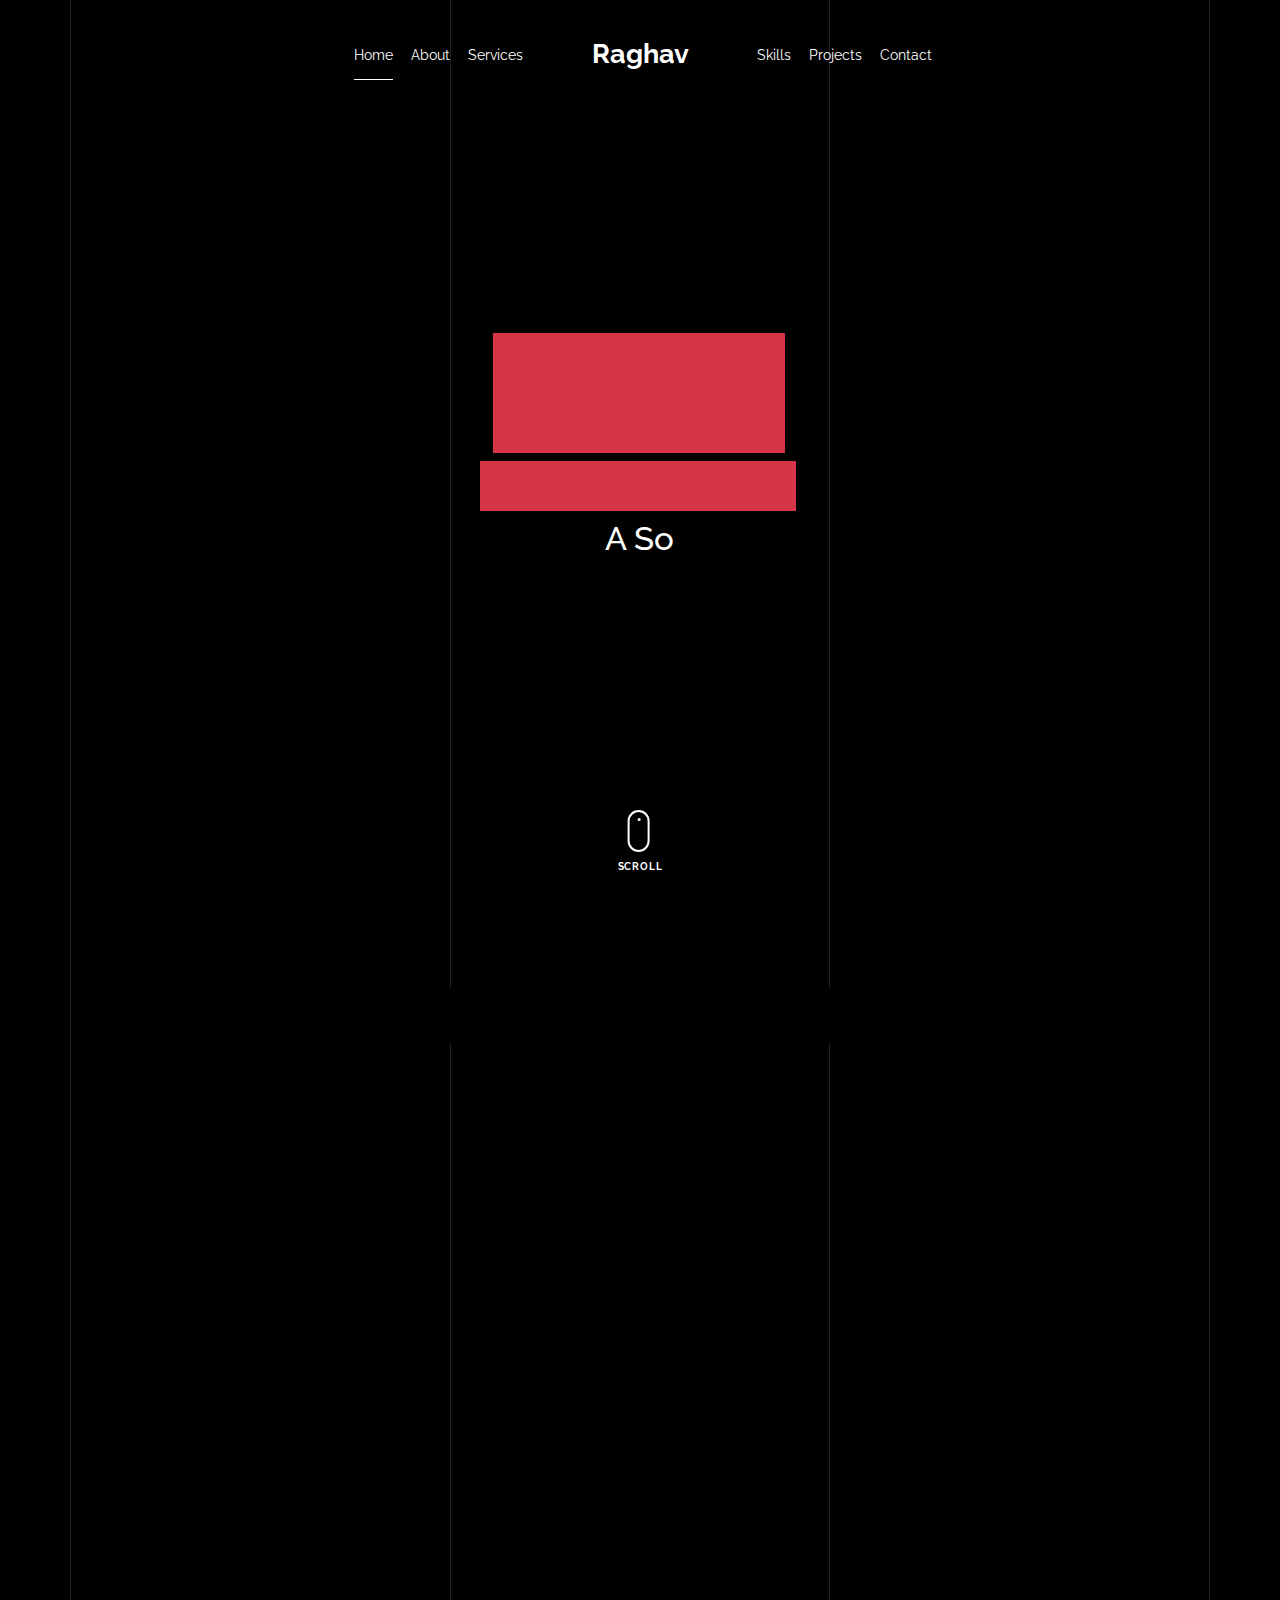
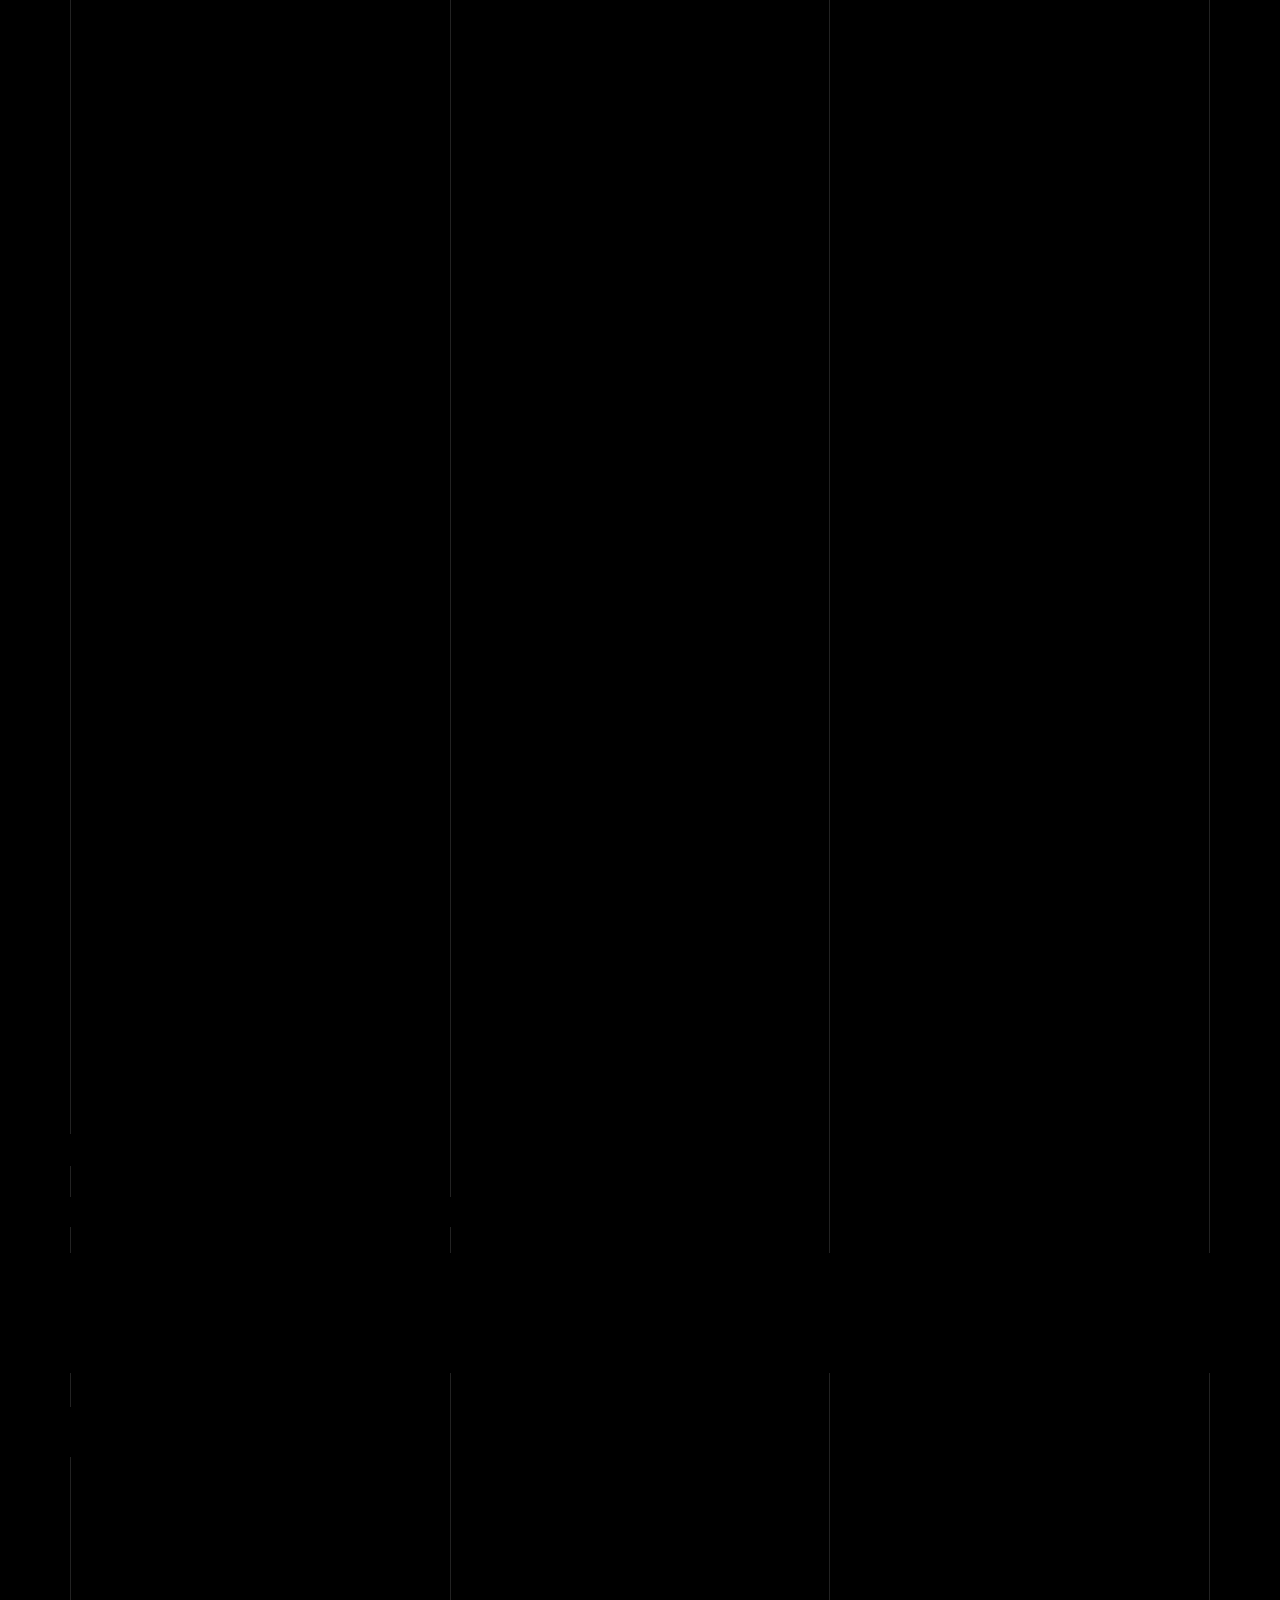
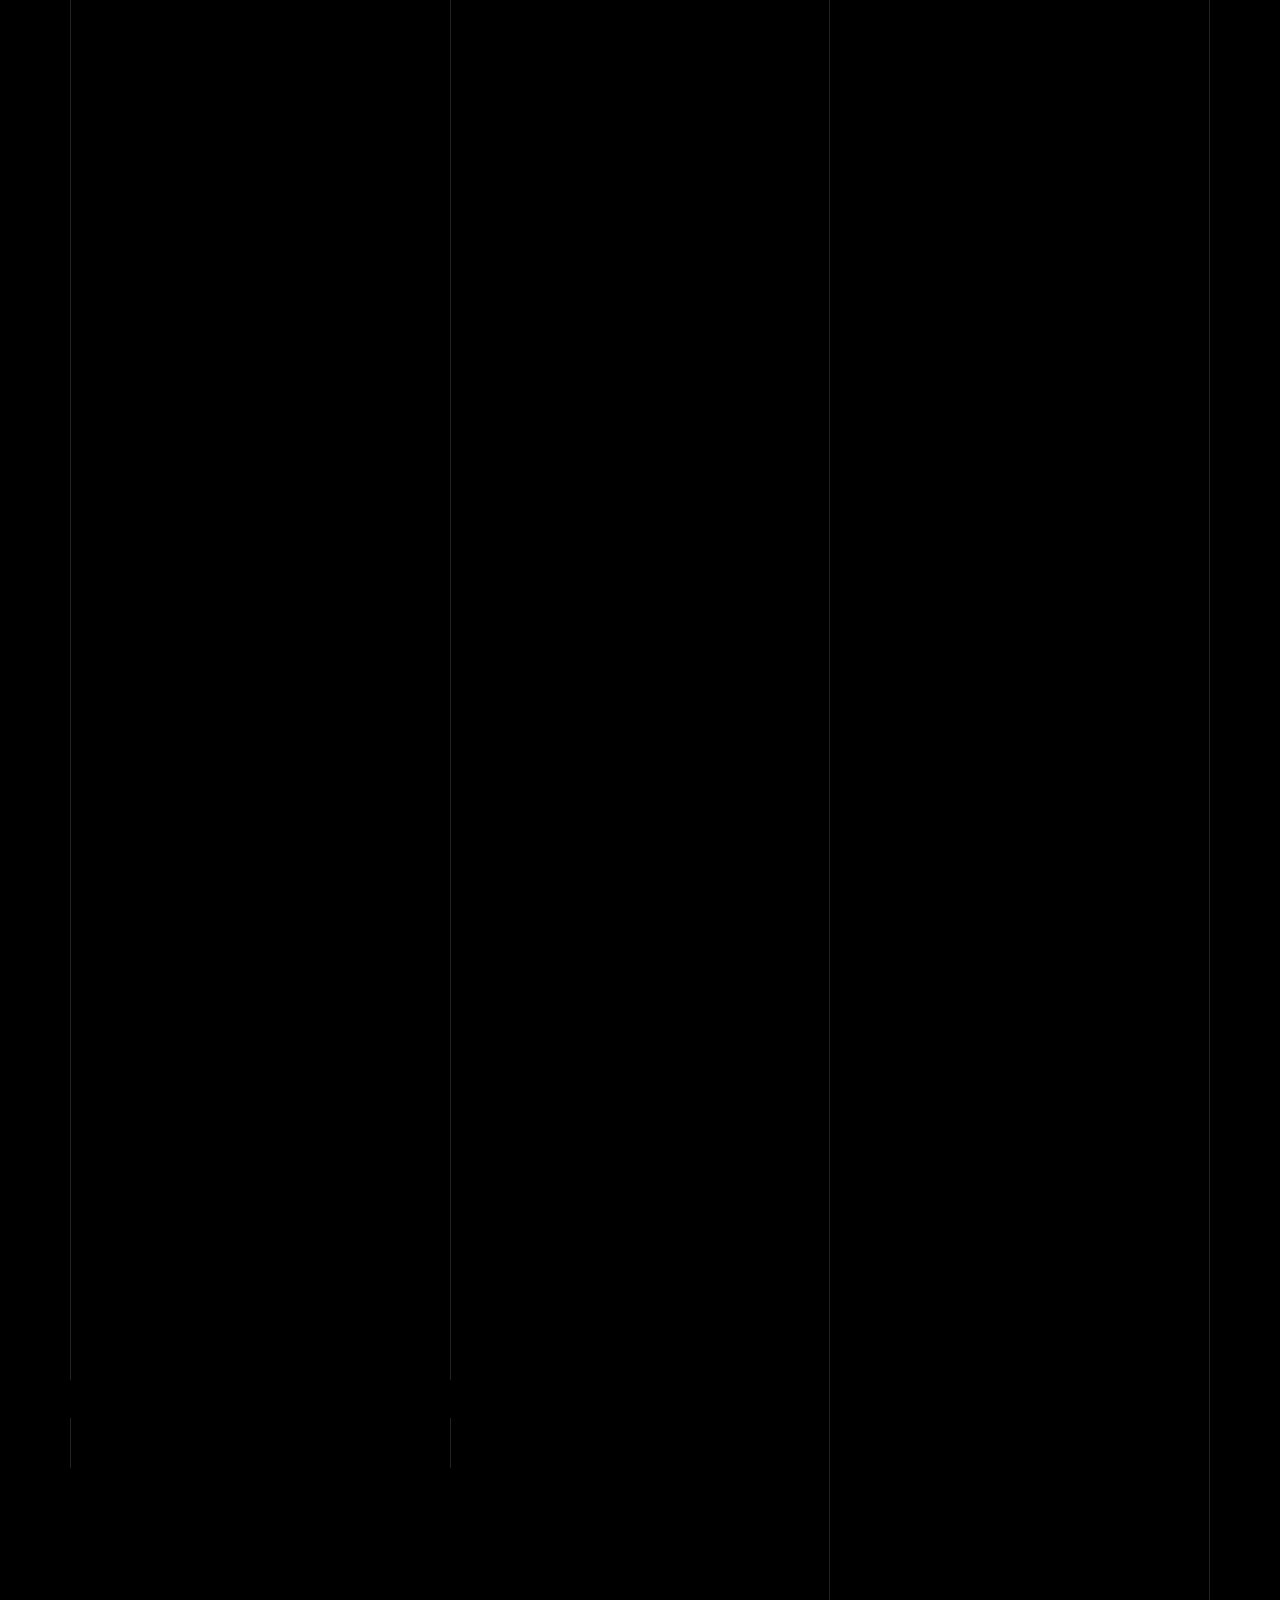
<file: index.html>
<!doctype html>
<html lang="en">
  <head>
    <title>Raghav Sharma - Computer Engineer</title>
    <meta charset="utf-8">
    <meta name="viewport" content="width=device-width, initial-scale=1, shrink-to-fit=no">

    <meta name="description" content="">
    <meta name="keywords" content="html, css, javascript, jquery">
    <meta name="author" content="">

    <link rel="stylesheet" href="css/vendor/icomoon/style.css">
    <link rel="stylesheet" href="css/vendor/owl.carousel.min.css">
    <link rel="stylesheet" href="css/vendor/animate.min.css">
    <link rel="stylesheet" href="css/vendor/aos.css">
    <link rel="stylesheet" href="css/vendor/bootstrap.min.css">
    <link rel="stylesheet" href="css/vendor/jquery.fancybox.min.css">
    

    <!-- Theme Style -->
    <link rel="stylesheet" href="css/style.css">
	

  </head>
  <body data-spy="scroll" data-target=".site-nav-target" data-offset="200">

    <nav class="unslate_co--site-mobile-menu">
      <div class="close-wrap d-flex">
        <a href="#" class="d-flex ml-auto js-menu-toggle">
          <span class="close-label">Close</span>
          <div class="close-times">
            <span class="bar1"></span>
            <span class="bar2"></span>
          </div>
        </a>
      </div>
      <div class="site-mobile-inner"></div>
    </nav>


    <div class="unslate_co--site-wrap">

      <div class="unslate_co--site-inner">

        <div class="lines-wrap">
          <div class="lines-inner">
            <div class="lines"></div>
          </div>
        </div>
        <!-- END lines -->
      
      <nav class="unslate_co--site-nav site-nav-target">

        <div class="container">
        
          <div class="row align-items-center justify-content-between text-left">
            <div class="col-md-5 text-right">
              <ul class="site-nav-ul js-clone-nav text-left d-none d-lg-inline-block">
                <li class="has-children">
                  <a href="#home-section" class="nav-link">Home</a>
                  
                </li>
                <li><a href="#about-section" class="nav-link">About</a></li>
                <li><a href="#services-section" class="nav-link">Services</a></li>
              </ul>
            </div>
            <div class="site-logo pos-absolute">
              <a href="index.html" class="unslate_co--site-logo">Raghav</a>
            </div>
            <div class="col-md-5 text-right text-lg-left">
              <ul class="site-nav-ul js-clone-nav text-left d-none d-lg-inline-block">
                <li><a href="#skills-section" class="nav-link">Skills</a></li>
                <li><a href="#posts" class="nav-link">Projects</a></li>
                <li><a href="#contact-section" class="nav-link">Contact</a></li>
              </ul>

              <ul class="site-nav-ul-none-onepage text-right d-inline-block d-lg-none">
                <li><a href="#" class="js-menu-toggle">Menu</a></li>
              </ul>

            </div>
          </div>
        </div>
      </nav>
      <!-- END nav -->
      
      <div class="cover-v1 jarallax" id="home-section">
        <div class="container">
          <div class="row align-items-center">
              
            <div class="col-md-7 mx-auto text-center">
              <h1 class="heading gsap-reveal-hero">Raghav</h1>
              <h2 class="subheading gsap-reveal-hero">I am Raghav Sharma. </h2>
              <h2 class="a"> A. </h2>
            </div>

          </div>
        </div>


        <a href="#portfolio-section" class="mouse-wrap smoothscroll">
          <span class="mouse">
            <span class="scroll"></span>
          </span>
          <span class="mouse-label">Scroll</span>
        </a>

      </div>
      <!-- END .cover-v1 -->


      <div class="unslate_co--section" id="portfolio-section">
        <div class="container">
          
          
          <div class="relative"><div class="loader-portfolio-wrap"><div class="loader-portfolio"></div></div> </div>
          <div id="portfolio-single-holder"></div>

          <div class="portfolio-wrapper">

            <div class="d-flex align-items-center mb-4 gsap-reveal gsap-reveal-filter">
              <h2 class="mr-auto heading-h2"><span class="gsap-reveal">My Projects
			  
			  
			  </span></h2>

              <!-- <a href="#" class="text-white js-filter d-inline-block d-lg-none">Filter</a>
              
              <div class="filter-wrap">
                <div class="filter ml-auto" id="filters">
                  <a href="#" class="active" data-filter="*">All</a>
                  <a href="#" data-filter=".web">Web</a>
                  <a href="#" data-filter=".branding">Branding</a>
                  <a href="#" data-filter=".illustration">Illustration</a>
                  <a href="#" data-filter=".packaging">Packaging</a>
                </div>
              </div> -->
			  
			  <span class="cover" ></span>
            </div>


           
			
			  
			   <div id="posts" class="row gutter-isotope-item">
              <div class="item web branding col-sm-6 col-md-6 col-lg-4 isotope-mb-2">
                <a href="phpTim.html" class="portfolio-item ajax-load-page isotope-item gsap-reveal-img" data-id="1">
                   <div class="reveal-wrap">
						<span class="cover"></span>
						<div class="reveal-content">						
				   <div class="overlay">
                      <span class="wrap-icon icon-link2"></span>
                      <div class="portfolio-item-content">
                        <h3>Tim Horton's </h3>
                        <p>Created in PHP with MySql</p>
                      </div>
                    </div>
                    <img src="images/php_tim.jpg" class="lazyload  img-fluid" alt="Images" />
                 </div>
				 </div>
				 
				 </a>
              </div>
			  
			  
			  
			  
			  
			  
			  
			  
			  
			  
			  
			  
			  
			  
			  
              <div class="item web branding col-sm-6 col-md-6 col-lg-4 isotope-mb-2">
                <a href="java_clinic.html" class="portfolio-item ajax-load-page isotope-item gsap-reveal-img" data-id="1">
                    <div class="overlay">
                      <span class="wrap-icon icon-link2"></span>
                      <div class="portfolio-item-content">
                        <h3>Clinic management system </h3>
                        <p>Created in Java with MySql</p>
                      </div>
                    </div>
                    <img src="images/Appointment.png" class="lazyload  img-fluid" alt="Images" />
                  </a>
              </div>
              <div class="item web branding col-sm-6 col-md-6 col-lg-4 isotope-mb-2">
                <a href="ang_book.html" class="portfolio-item ajax-load-page isotope-item gsap-reveal-img" data-id="1">
                    <div class="overlay">
                      <span class="wrap-icon icon-link2"></span>
                      <div class="portfolio-item-content">
                        <h3>Book library Application </h3>
                        <p>Created in Angular</p>
                      </div>
                    </div>
                    <img src="images/angular_book.jpg" class="lazyload  img-fluid" alt="Images" />
                  </a>
              </div>
              <div class="item web branding col-sm-6 col-md-6 col-lg-4 isotope-mb-2">
                <a href="ang_menu.html" class="portfolio-item ajax-load-page isotope-item gsap-reveal-img" data-id="1">
                    <div class="overlay">
                      <span class="wrap-icon icon-link2"></span>
                      <div class="portfolio-item-content">
                        <h3>Food Menu </h3>
                        <p>Created in Angular</p>
                      </div>
                    </div>
                    <img src="images/angular_menu.jpg" class="lazyload  img-fluid" alt="Images" />
                  </a>
              </div>
              <div class="item web branding col-sm-6 col-md-6 col-lg-4 isotope-mb-2 ">
                <a href="amz_html.html" class="portfolio-item ajax-load-page isotope-item gsap-reveal-img" data-id="1">
                    <div class="overlay">
                      <span class="wrap-icon icon-link2"></span>
                      <div class="portfolio-item-content">
                        <h3>Amazon App</h3>
                        <p>Created with HTML,CSS,javascript</p>
                      </div>
                    </div>
                    <img src="images/amazon_html.jpg" class="lazyload  img-fluid" alt="Images" />
                  </a>
              </div>

              <div class="item web branding col-sm-6 col-md-6 col-lg-4 isotope-mb-2">
                <a href="ang_dice.html" class="portfolio-item ajax-load-page isotope-item gsap-reveal-img " data-id="1">
                    <div class="overlay">
                      <span class="wrap-icon icon-link2"></span>
                      <div class="portfolio-item-content">
                        <h3>Dice Game</h3>
                        <p>Created with Angular</p>
                      </div>
                    </div>
                    <img src="images/dice_angular.png" class="lazyload  img-fluid" alt="Images" />
                  </a>
              </div>

              <div class="item web branding col-sm-6 col-md-6 col-lg-4 isotope-mb-2">

                <a href="javaFx.html" class="portfolio-item ajax-load-page isotope-item gsap-reveal-img" data-id="1">
                    <div class="overlay">
                      <span class="wrap-icon icon-link2"></span>
                      <div class="portfolio-item-content">
                        <h3>Account Manager App</h3>
                        <p>Created With JavaFx GUI</p>
                      </div>
                    </div>
                    <img src="images/javaFx.jpg" class="lazyload  img-fluid" alt="Images" />
                  </a>

              </div>

              <div class="item web branding col-sm-6 col-md-6 col-lg-4 isotope-mb-2">
                <a href="javaFx2.html" class="portfolio-item ajax-load-page isotope-item gsap-reveal-img" data-id="1">
                    <div class="overlay">
                      <span class="wrap-icon icon-link2"></span>
                      <div class="portfolio-item-content">
                        <h3>Contact management App</h3>
                        <p>Created with Java and MySql</p>
                      </div>
                    </div>
                    <img src="images/javaFx2.jpg" class="lazyload  img-fluid" alt="Images" />
                  </a>
              </div>

              <div class="item web branding col-sm-6 col-md-6 col-lg-4 isotope-mb-2">
                <a href="js_cal.html" class="portfolio-item ajax-load-page isotope-item gsap-reveal-img" data-id="1">
                    <div class="overlay">
                      <span class="wrap-icon icon-link2"></span>
                      <div class="portfolio-item-content">
                        <h3>All Type Calculator</h3>
                        <p>Created with javascript</p>
                      </div>
                    </div>
                    <img src="images/javascript_cal.jpg" class="lazyload  img-fluid" alt="Images" />
                  </a>
              </div>

              <div class="item web branding col-sm-6 col-md-6 col-lg-4 isotope-mb-2">
                <a href="ui_gen.html" class="portfolio-item ajax-load-page isotope-item gsap-reveal-img " data-id="1">
                    <div class="overlay">
                      <span class="wrap-icon icon-link2"></span>
                      <div class="portfolio-item-content">
                        <h3>UI Mokups</h3>
                        <p>Created with GUI</p>
                      </div>
                    </div>
                    <img src="images/ui_genesis.jpg" class="lazyload  img-fluid" alt="Images" />
                  </a>
              </div>

              <div class="item web branding col-sm-6 col-md-6 col-lg-4 isotope-mb-2">
                <a href="c_cust.html" class="portfolio-item ajax-load-page isotope-item gsap-reveal-img" data-id="1">
                    <div class="overlay">
                      <span class="wrap-icon icon-link2"></span>
                      <div class="portfolio-item-content">
                        <h3>Airline App</h3>
                        <p>Created with C# and MySql</p>
                      </div>
                    </div>
                    <img src="images/c_cust.jpg" class="lazyload  img-fluid" alt="Images" />
                  </a>
              </div>

              <div class="item web branding col-sm-6 col-md-6 col-lg-4 isotope-mb-2">
                <a href="scotia.html" class="portfolio-item ajax-load-page isotope-item gsap-reveal-img" data-id="1"">
                    <div class="overlay">
                      <span class="wrap-icon icon-link2"></span>
                      <div class="portfolio-item-content">
                        <h3>Scotiabank Application</h3>
                        <p>Created with GUI</p>
                      </div>
                    </div>
                    <img src="images/scotia_interactive.jpg" class="lazyload  img-fluid" alt="Images" />
                  </a>
              </div>

            </div>
            
          </div>


        </div>
      </div>



      <div class="unslate_co--section" id="about-section">
        <div class="container">
          
          <div class="section-heading-wrap text-center mb-5">
            <h2 class="heading-h2 text-center divider"><span class="gsap-reveal">About Me</span></h2>
        
          </div>
          

          <div class="row mt-5 justify-content-between">
            <div class="col-lg-7 mb-5 mb-lg-0">
            </div>
            <div >
              <h3 class="mb-4 heading-h3"><span class="gsap-reveal">We can make it together</span></h3>
              <p class="lead gsap-reveal">I am passionate to code with new technologies which challanges my coding ability.</p>
              <p class="mb-4 gsap-reveal">I learned to schedule my tasks and plan out its execution. I also moulded my mind to enhance critical thinking. I typically followed scrum techniques. If I particularly want to implement something, I could create my own stories(tasks). I want to improve my leadership and management skills by putting engaging my self to lead groups and manage daily activities. My goal is to gain a lot of knowledge and put that learning into practical experience. I am interested in working with a fast-paced environment to create a better version of myself.</p>
              <p class="gsap-reveal"><a href="Raghav's Resume.pdf" class="btn btn-outline-pill btn-custom-light">Download my Resume</a></p>
            </div>
          </div>
        </div>
      </div>

      <div class="unslate_co--section" id="services-section">
        <div class="container">

          <div class="section-heading-wrap text-center mb-5">
            <h2 class="heading-h2 text-center divider"><span class="gsap-reveal">My Services</span></h2>
            <span class="gsap-reveal"><img src="images/divider.png" alt="divider" width="76"></span>
          </div>

          <div class="row gutter-v3">
            <div class="col-md-6 col-lg-4 mb-4">
              <div class="feature-v1" data-aos="fade-up" data-aos-delay="0">
                <div class="wrap-icon mb-3">
                  <img src="images/svg/001-options.svg" alt="Image" width="45">
                </div>
                <h3>Software <br> Development</h3>
                <p>Analyze users' needs and then design, test, and develop software to meet those needs. Design each piece of an application or system and plan how the pieces will work together. </p>
              </div> 
            </div>
            <div class="col-md-6 col-lg-4 mb-4">
              <div class="feature-v1" data-aos="fade-up" data-aos-delay="100">
                <div class="wrap-icon mb-3">
                  <img src="images/svg/002-chat.svg" alt="Icon" width="45">
                </div>
                <h3>Web <br> Design</h3>
                <p>Web design, web graphic design, user interface design, including standardized code and proprietary software, user experience design and search engine optimization. </p>
              </div> 
            </div>
            <div class="col-md-6 col-lg-4 mb-4">
              <div class="feature-v1" data-aos="fade-up" data-aos-delay="200">
                <div class="wrap-icon mb-3">
                  <img src="images/svg/003-contact-book.svg" alt="Image" class="img-fluid" width="45">
                </div>
                <h3>UI/UX <br> Designer</h3>
                <p>Creating an optimal experience for the user when they interact with a digital or physical product and focus on service design. </p>
              </div> 
            </div>

            <div class="col-md-6 col-lg-4 mb-4">
              <div class="feature-v1" data-aos="fade-up" data-aos-delay="0">
                <div class="wrap-icon mb-3">
                  <img src="images/svg/004-percentage.svg" alt="Image" width="45">
                </div>
                <h3>Web <br> Development</h3>
                <p>Web app development by using modern web design and css. This also inlucdes functions or libraries used for modern deveopment such as Agular, jQuery, Node etc</p>
              </div> 
            </div>
            <div class="col-md-6 col-lg-4 mb-4">
              <div class="feature-v1" data-aos="fade-up" data-aos-delay="100">
                <div class="wrap-icon mb-3">
                  <img src="images/svg/006-goal.svg" alt="Image" width="45">
                </div>
                <h3>WordPress <br> Solutions</h3>
                <p>WordPress allows you to create many types of websites from personal blogs and online stores to online magazines and newspapers. </p>
              </div> 
            </div>
			
            <div class="col-md-6 col-lg-4 mb-4">
              <div class="feature-v1" data-aos="fade-up" data-aos-delay="200">
                <div class="wrap-icon mb-3">
                  <img src="images/svg/005-line-chart.svg" alt="Image" width="45">
                </div>
                <h3>Front-End <br> Web Developer</h3>
                <p>Help to Design and create the perfect website for starters and freelancers.Providing optimized website solution for desktop and smartphone. </p>
             
			 </div> 
            </div>

          </div>
        </div>
      </div>

      <div class="unslate_co--section section-counter" id="skills-section">
        <div class="container">
          <div class="section-heading-wrap text-center mb-5">
            <h2 class="heading-h2 text-center divider"><span class="gsap-reveal">My Skills</span></h2>
            <span class="gsap-reveal"><img src="images/divider.png" alt="divider" width="76"></span>
          </div>


          <div class="row pt-5">
            <div class="col-6 col-sm-6 mb-5 mb-lg-0 col-md-6 col-lg-3" data-aos="fade-up" data-aos-delay="0">
              <div class="counter-v1 text-center">
                <span class="number-wrap">
                  <span class="number number-counter" data-number="90">0</span>
                  <span class="append-text">%</span>
                </span>
                <span class="counter-label">Java/javascript</span>
              </div>
            </div>
            <div class="col-6 col-sm-6 mb-5 mb-lg-0 col-md-6 col-lg-3" data-aos="fade-up" data-aos-delay="100">
              <div class="counter-v1 text-center">
                <span class="number-wrap">
                  <span class="number number-counter" data-number="99">0</span>
                  <span class="append-text">%</span>
                </span>
                <span class="counter-label">HTML/CSS</span>
              </div>
            </div>
            <div class="col-6 col-sm-6 mb-5 mb-lg-0 col-md-6 col-lg-3" data-aos="fade-up" data-aos-delay="200">
              <div class="counter-v1 text-center">
                <span class="number-wrap">
                  <span class="number number-counter" data-number="95">0</span>
                  <span class="append-text">%</span>
                </span>
                <span class="counter-label">Sql</span>
              </div>
            </div>
            <div class="col-6 col-sm-6 mb-5 mb-lg-0 col-md-6 col-lg-3" data-aos="fade-up" data-aos-delay="300">
              <div class="counter-v1 text-center">
                <span class="number-wrap">
                  <span class="number number-counter" data-number="90">0</span>
                  <span class="append-text">%</span>
                </span>
                <span class="counter-label">C#</span>
              </div>
            </div>
          </div>
        </div>
      </div>
      <!-- END .counter -->
<!--
      <div class="unslate_co--section" id="testimonial-section">
        <div class="container">
          <div class="section-heading-wrap text-center mb-5">
            <h2 class="heading-h2 text-center divider"><span class="gsap-reveal">My Happy Clients</span></h2>
            <span class="gsap-reveal"><img src="images/divider.png" alt="divider" width="76"></span>
          </div>
        </div>

        <div class="owl-carousel testimonial-slider" data-aos="fade-up">
          <div>
            <div class="testimonial-v1">
              <div class="testimonial-inner-bg">
                <span class="quote">&ldquo;</span>
                <blockquote>
                  Far far away, behind the word mountains, far from the countries Vokalia and Consonantia, there live the blind texts. Separated they live in Bookmarksgrove right at the coast of the Semantics, a large language ocean. A small river named Duden flows by their place and supplies it with the necessary regelialia. It is a paradisematic country, in which roasted parts of sentences fly into your mouth.
                </blockquote>
              </div>
              
              <div class="testimonial-author-info">
                <img src="images/person_man_1.jpg" alt="Image">
                <h3>Eric Ingram</h3>
                <span class="d-block position">Product Designer @facebook</span>
              </div>

            </div>
          </div>
          <div>
            <div class="testimonial-v1">
              <div class="testimonial-inner-bg">
                <span class="quote">&ldquo;</span>
                <blockquote>
                  Far far away, behind the word mountains, far from the countries Vokalia and Consonantia, there live the blind texts. Separated they live in Bookmarksgrove right at the coast of the Semantics, a large language ocean. A small river named Duden flows by their place and supplies it with the necessary regelialia. It is a paradisematic country, in which roasted parts of sentences fly into your mouth.
                </blockquote>
              </div>
              
              <div class="testimonial-author-info">
                <img src="images/person_man_2.jpg" alt="Image">
                <h3>Ryan Mullins</h3>
                <span class="d-block position">Product Designer @Shopify</span>
              </div>

            </div>
          </div>
          <div>
            <div class="testimonial-v1">
              <div class="testimonial-inner-bg">
                <span class="quote">&ldquo;</span>
                <blockquote>
                  Far far away, behind the word mountains, far from the countries Vokalia and Consonantia, there live the blind texts. Separated they live in Bookmarksgrove right at the coast of the Semantics, a large language ocean. A small river named Duden flows by their place and supplies it with the necessary regelialia. It is a paradisematic country, in which roasted parts of sentences fly into your mouth.
                </blockquote>
              </div>
              
              <div class="testimonial-author-info">
                <img src="images/person_woman_1.jpg" alt="Image">
                <h3>Erica Miller</h3>
                <span class="d-block position">Product Designer @Twitter</span>
              </div>

            </div>
          </div>
        </div>

      </div>
      <!-- END testimonial -->
<!--
      <div class="unslate_co--section" id="journal-section">
        <div class="container">
          <div class="section-heading-wrap text-center mb-5">
            <h2 class="heading-h2 text-center divider"><span class="gsap-reveal">My Best Projects</span></h2>
            <span class="gsap-reveal"><img src="images/divider.png" alt="divider" width="76"></span>
          </div>

          
          <div class="row gutter-v4 align-items-stretch">
            <div class="col-sm-6 col-md-6 col-lg-8 blog-post-entry" data-aos="fade-up" data-aos-delay="0">

              <a href="blog-single.html" class="grid-item blog-item w-100 h-100">
                <div class="overlay">
                  <div class="portfolio-item-content">
                    <h3>Book Yout Air Ticket</h3>
                    <p class="post-meta">By Ark Patel <span class="small">&bullet;</span> 5 mins read</p>
                  </div>
                </div>
                <img src="images/c_flight.jpg" class="lazyload" alt="Image" />
              </a>


            </div>
            <div class="col-sm-6 col-md-6 col-lg-4 blog-post-entry" data-aos="fade-up" data-aos-delay="100">
              <a href="http://localhost:8084/PatelArk-Assign1/" class="grid-item blog-item w-100 h-100">
                <div class="overlay">
                  <div class="portfolio-item-content">
                    <h3>Book Your Online Clinic Appointment</h3>
                    <p class="post-meta">By Ark Patel <span class="small">&bullet;</span> 5 mins read</p>
                  </div>
                </div>
                <img src="images/java_clinic.jpg" class="lazyload" alt="Image" />
              </a>
            </div>


            <div class="col-sm-6 col-md-6 col-lg-4 blog-post-entry" data-aos="fade-up" data-aos-delay="0">

              <a href="phpTim.html" class="portfolio-item ajax-load-page isotope-item gsap-reveal-img">
                <div class="overlay">
                  <div class="portfolio-item-content">
                    <h3>Order Your Coffee</h3>
                    <p class="post-meta">By Ark Patel <span class="small">&bullet;</span> 5 mins read</p>
                  </div>
                </div>
                <img src="images/php_tim.jpg" class="lazyload" alt="Image" />
              </a>


            </div>
            <div class="col-sm-6 col-md-6 col-lg-4 blog-post-entry" data-aos="fade-up" data-aos-delay="100">
              <a href="file:///E:/SHERIDAN/TERM-4/Angular/Angular_Projects/pate1616A3/cPanel/index.html" class="grid-item blog-item w-100 h-100">
                <div class="overlay">
                  <div class="portfolio-item-content">
                    <h3>Angular Responsive Projects</h3>
                    <p class="post-meta">By Ark Patel <span class="small">&bullet;</span> 5 mins read</p>
                  </div>
                </div>
                <img src="images/angular_book.jpg" class="lazyload" alt="Image" />
              </a>
            </div>

            <div class="col-sm-6 col-md-6 col-lg-4 blog-post-entry" data-aos="fade-up" data-aos-delay="200">
              <a href="file:///E:/SHERIDAN/TERM-4/Angular/Angular_Projects/pate1616A4/cPanel/index.html" class="grid-item blog-item w-100 h-100">
                <div class="overlay">
                  <div class="portfolio-item-content">
                    <h3>Order your Food Here</h3>
                    <p class="post-meta">By Ark Patel <span class="small">&bullet;</span> 5 mins read</p>
                  </div>
                </div>
                <img src="images/angular_menu.jpg" class="lazyload" alt="Image" />
              </a>
            </div>


          </div>

        </div>
      </div>
      <!-- END blog posts -->


      <div class="unslate_co--section" id="contact-section">
        <div class="container">
          <div class="section-heading-wrap text-center mb-5">
            <h2 class="heading-h2 text-center divider"><span class="gsap-reveal">Get In Touch</span></h2>
            <span class="gsap-reveal"><img src="images/divider.png" alt="divider" width="76"></span>
          </div>


          <div class="row justify-content-between">
            
            <div class="col-md-6">
              <form action="https://formspree.io/f/xvovvvdd" method="post" class="form-outline-style-v1" >
                <div class="form-group row mb-0">

                  <div class="col-lg-6 form-group gsap-reveal">
                    <label for="name">Name</label>
                    <input name="name" type="text" class="form-control" id="name">
                  </div>
                  <div class="col-lg-6 form-group gsap-reveal">
                    <label for="email">Email</label>
                    <input name="email" type="email" class="form-control" id="email">
                  </div>
                  <div class="col-lg-12 form-group gsap-reveal">
                    <label for="message">Write your message...</label>
                    <textarea name="message" id="message" cols="30" rows="7" class="form-control"></textarea>
                  </div>
                </div>
                <div class="form-group row gsap-reveal">
                    <div class="col-md-12 d-flex align-items-center">
                      <input type="submit" class="btn btn-outline-pill btn-custom-light mr-3" value="Send Message">
                      <span class="submitting"></span>
                    </div>
                  </div>
              </form>
              <div id="form-message-warning" class="mt-4"></div> 
              <div id="form-message-success">
                Your message was sent, thank you!
              </div>

            </div>

            <div class="col-md-4">
              <div class="contact-info-v1">
                <div class="gsap-reveal d-block">
                  <span class="d-block contact-info-label">Email</span>
                  <a href="mailto:raghav0719@gmail.com" class="contact-info-val">raghav0719@gmail.com</a>
                </div>
                <div class="gsap-reveal d-block">
                  <span class="d-block contact-info-label">Phone</span>
                  <a href="callto:+16472982032" class="contact-info-val">+1 6472982032</a>
                </div>
                <div class="gsap-reveal d-block">
                  <span class="d-block contact-info-label">Address</span>
                  <address class="contact-info-val">2 Argyle Crescent <br> Brampton, ON L6T1N1</address>
                </div>
              </div>
            </div>

          </div>
        </div>
      </div>
      </div> <!-- END .unslate_co-site-inner -->

      <footer class="unslate_co--footer unslate_co--section">
        <div class="container">
          <div class="row justify-content-center">
            <div class="col-md-7">
              
              <div class="footer-site-logo"><a href="#">Raghav<span>.</span></a></div>

              <ul class="footer-site-social">
             

                <li><a href="https://github.com/raghavsharma117">Github</a></li>
              </ul>

              <p>Created By Raghav Sharma</p> 

            </div>
          </div>
        </div>
      </footer>

      
    </div>

    
    <!-- Loader -->
    <div id="unslate_co--overlayer"></div>
    <div class="site-loader-wrap">
      <div class="site-loader"></div>
    </div>

    <script src="js/scripts-dist.js"></script>
    <script src="js/main.js"></script>
    <script src="js/app.js"></script>

  </body>
</html>
</file>
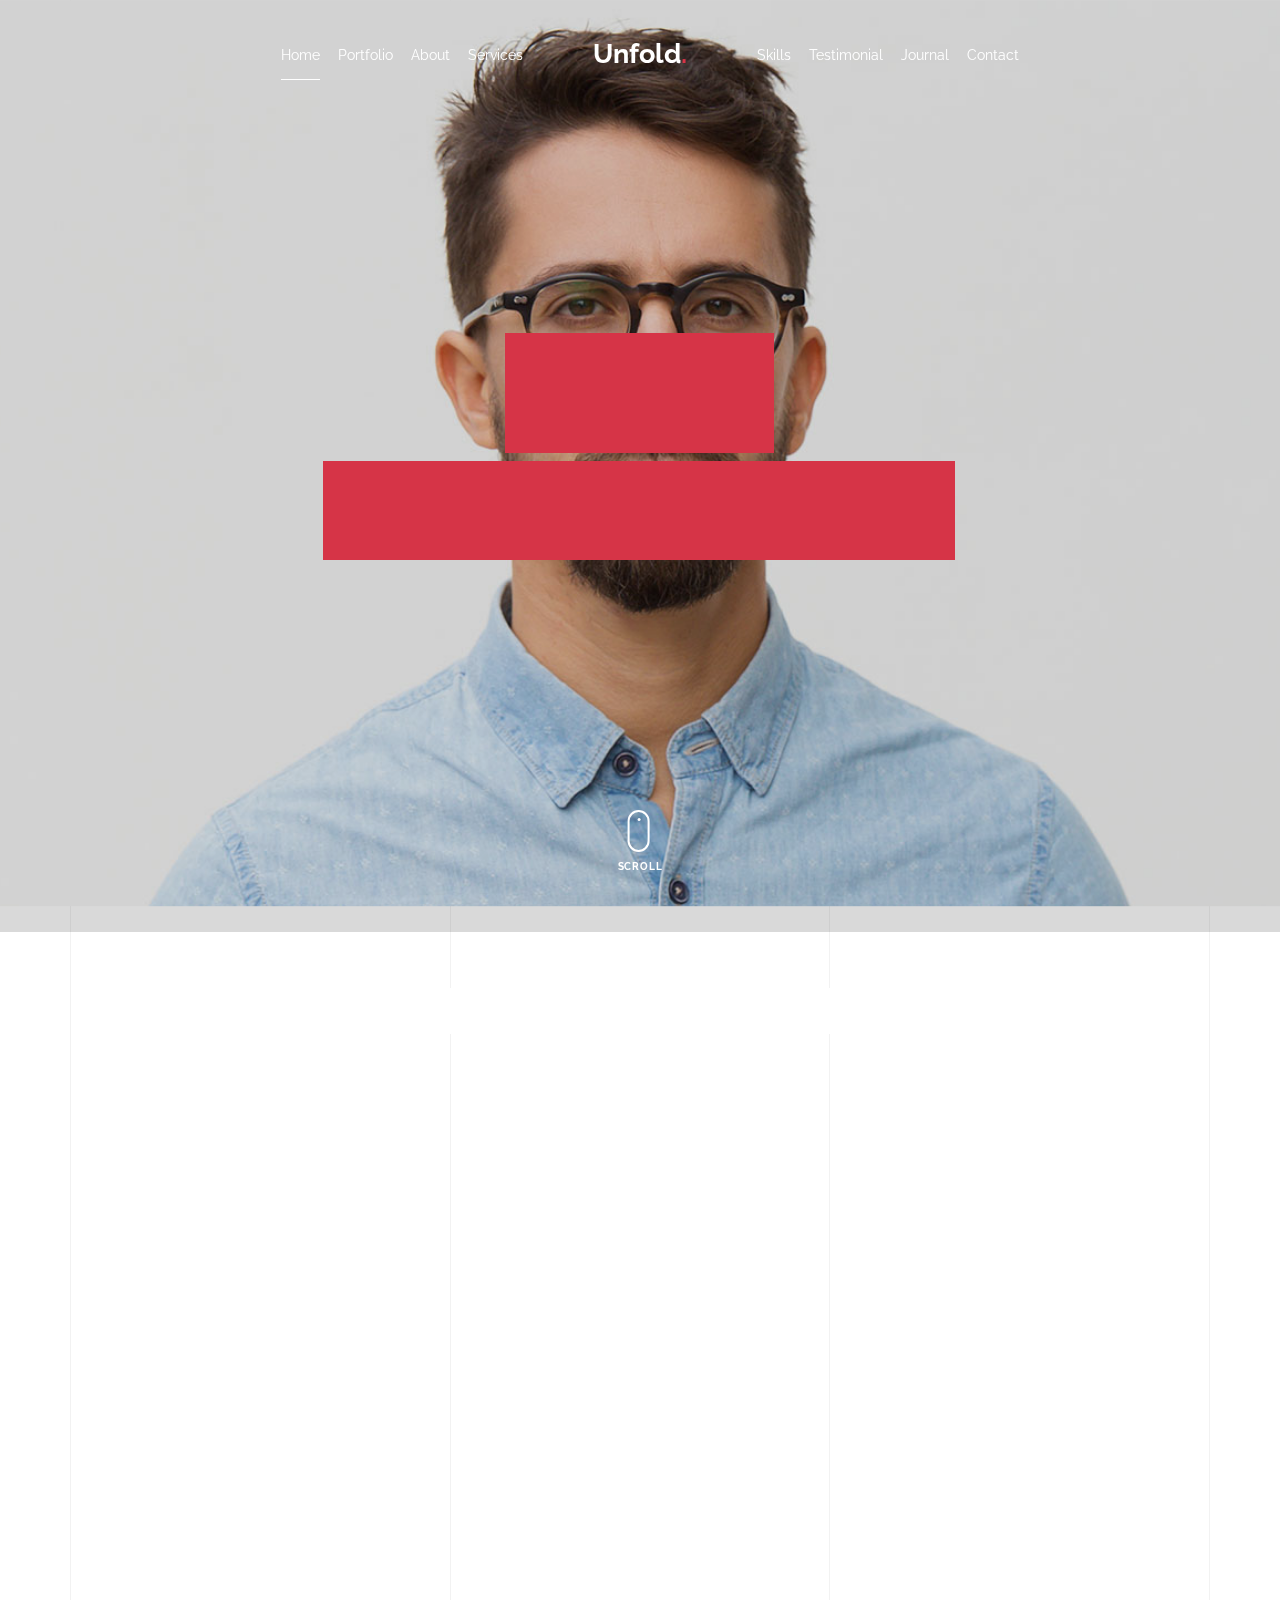
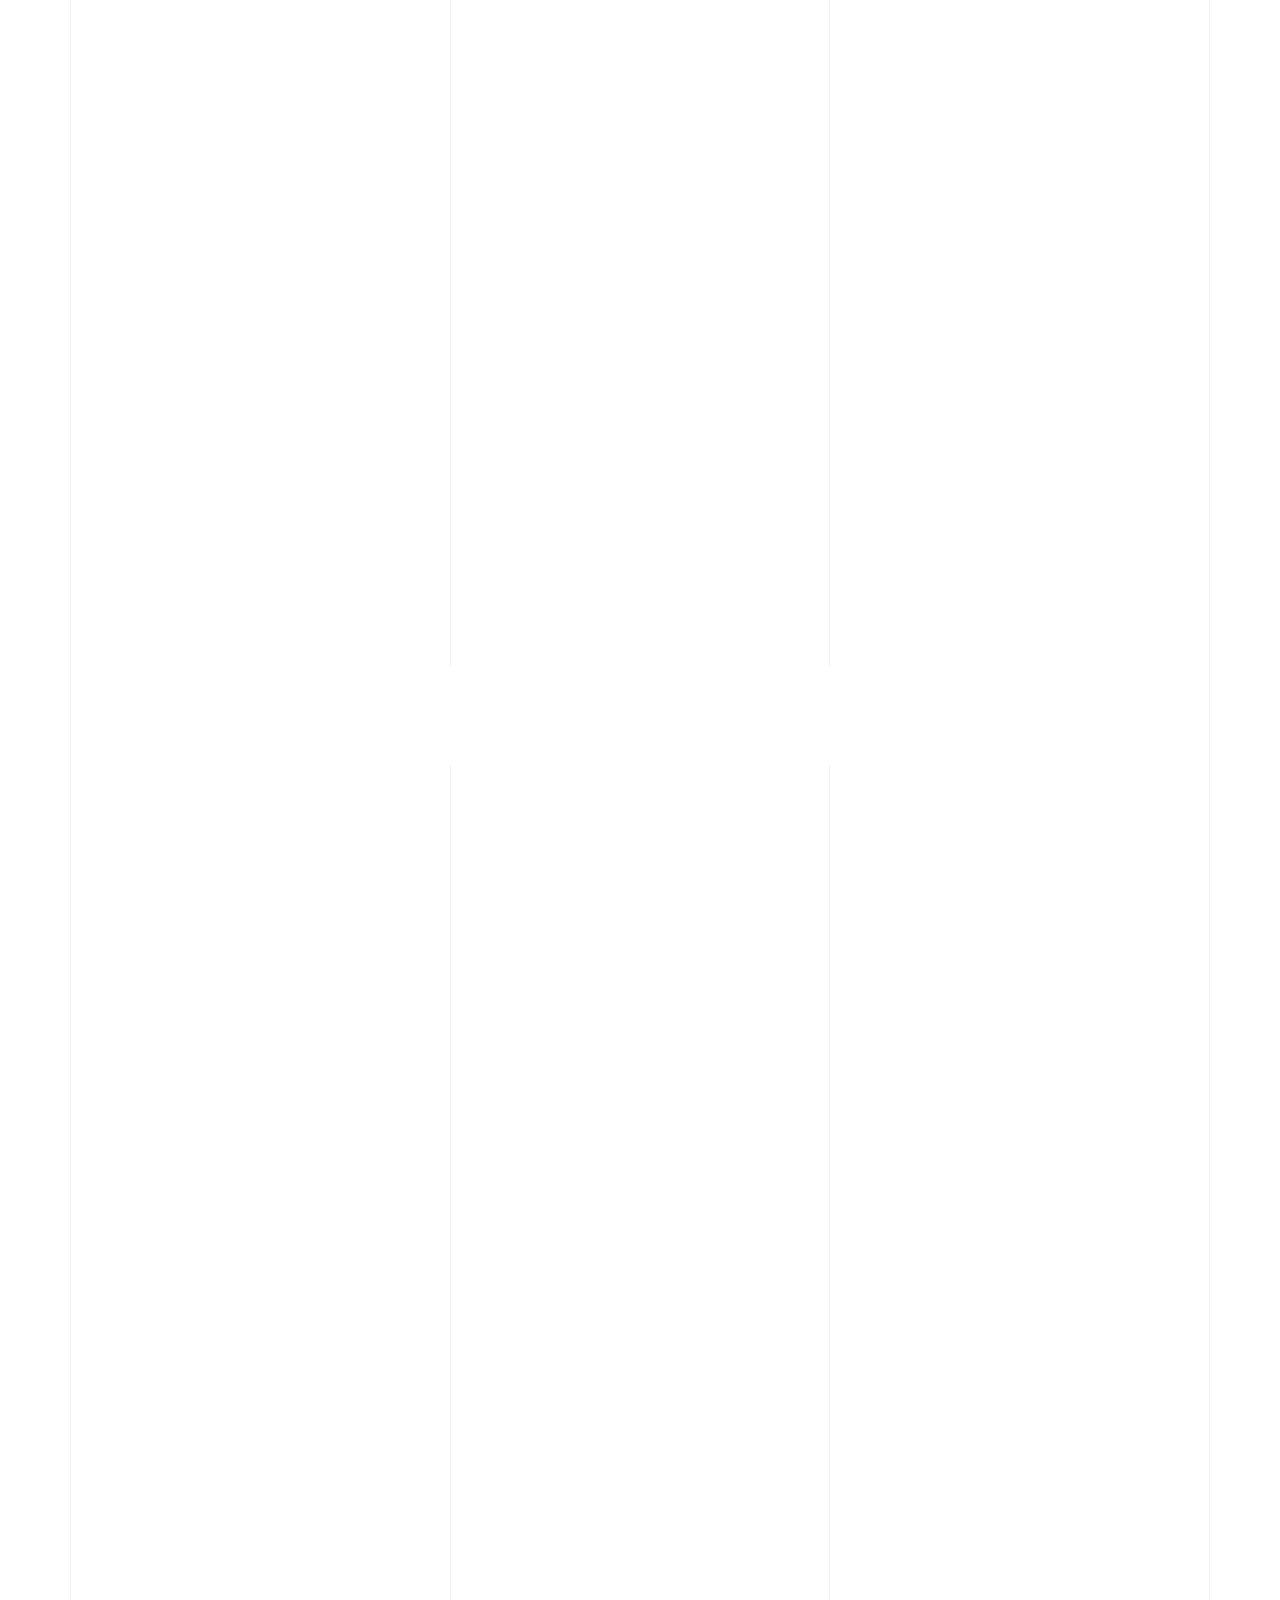
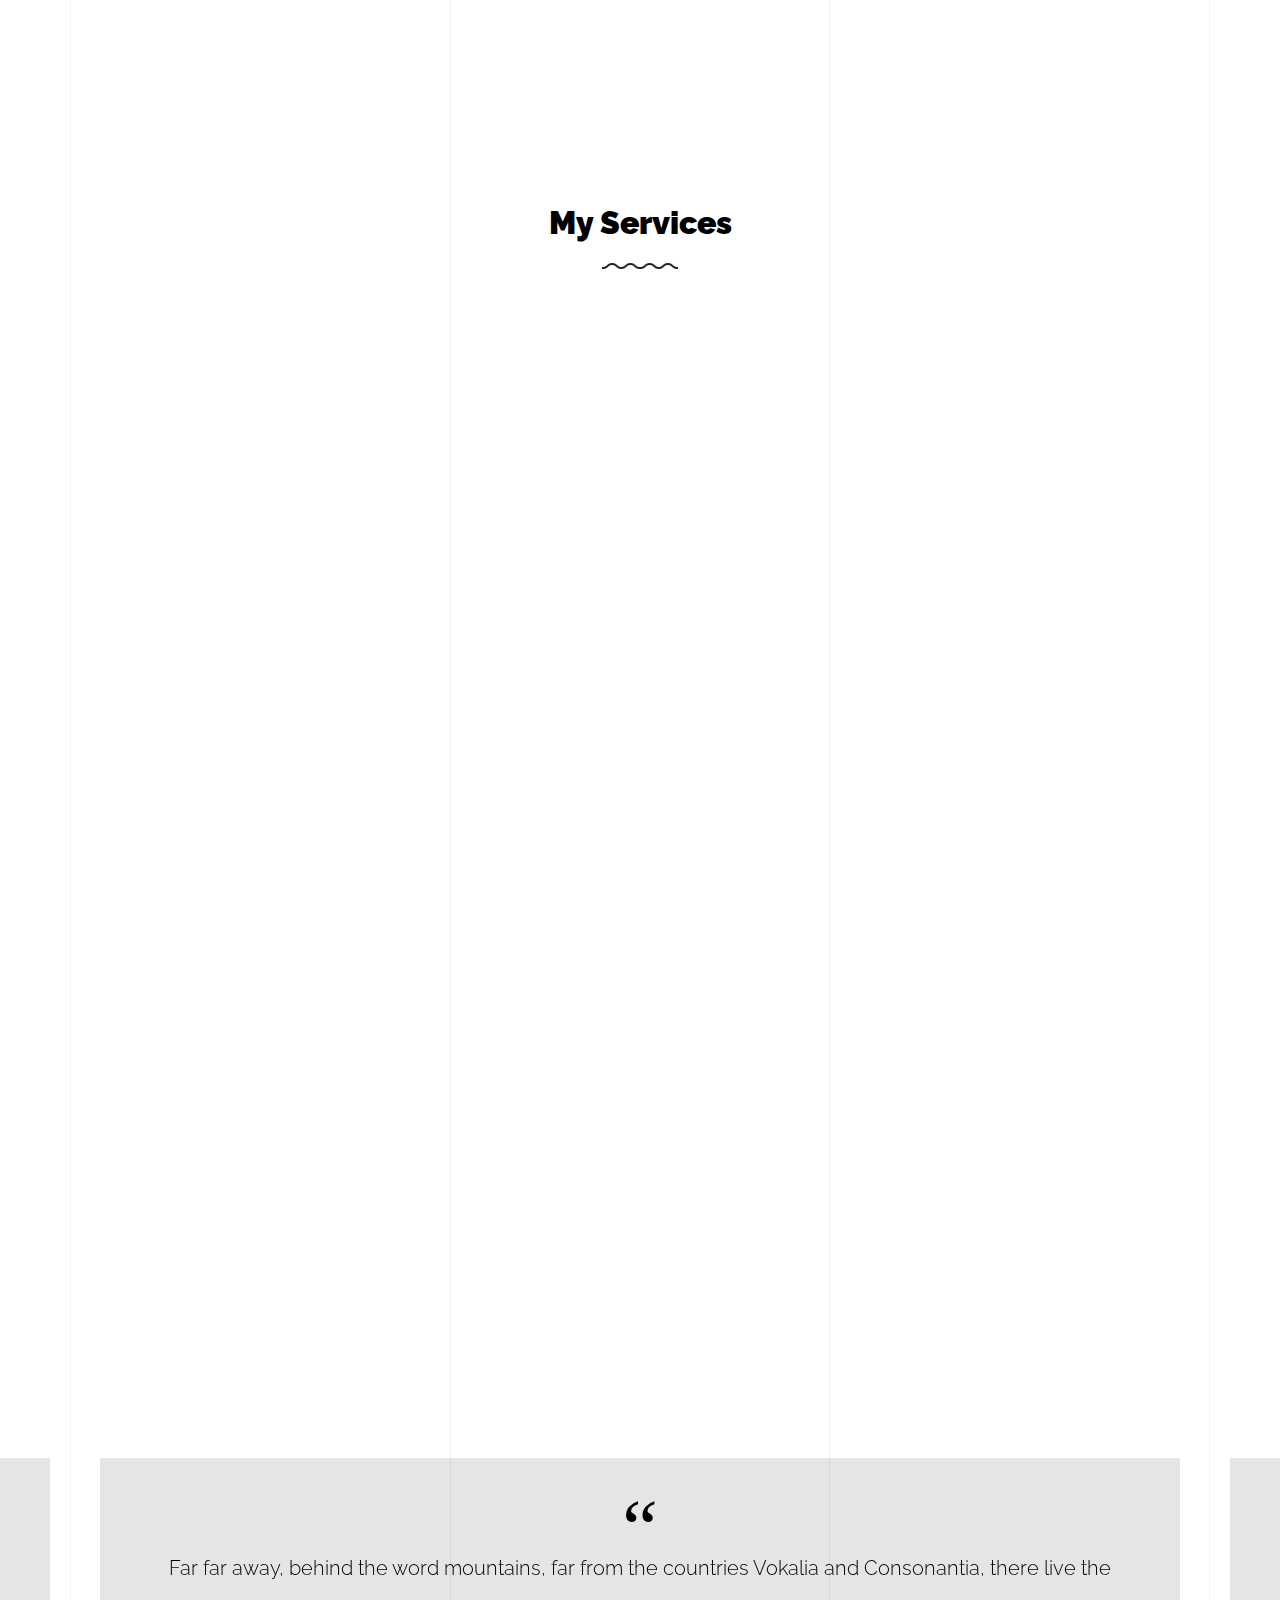
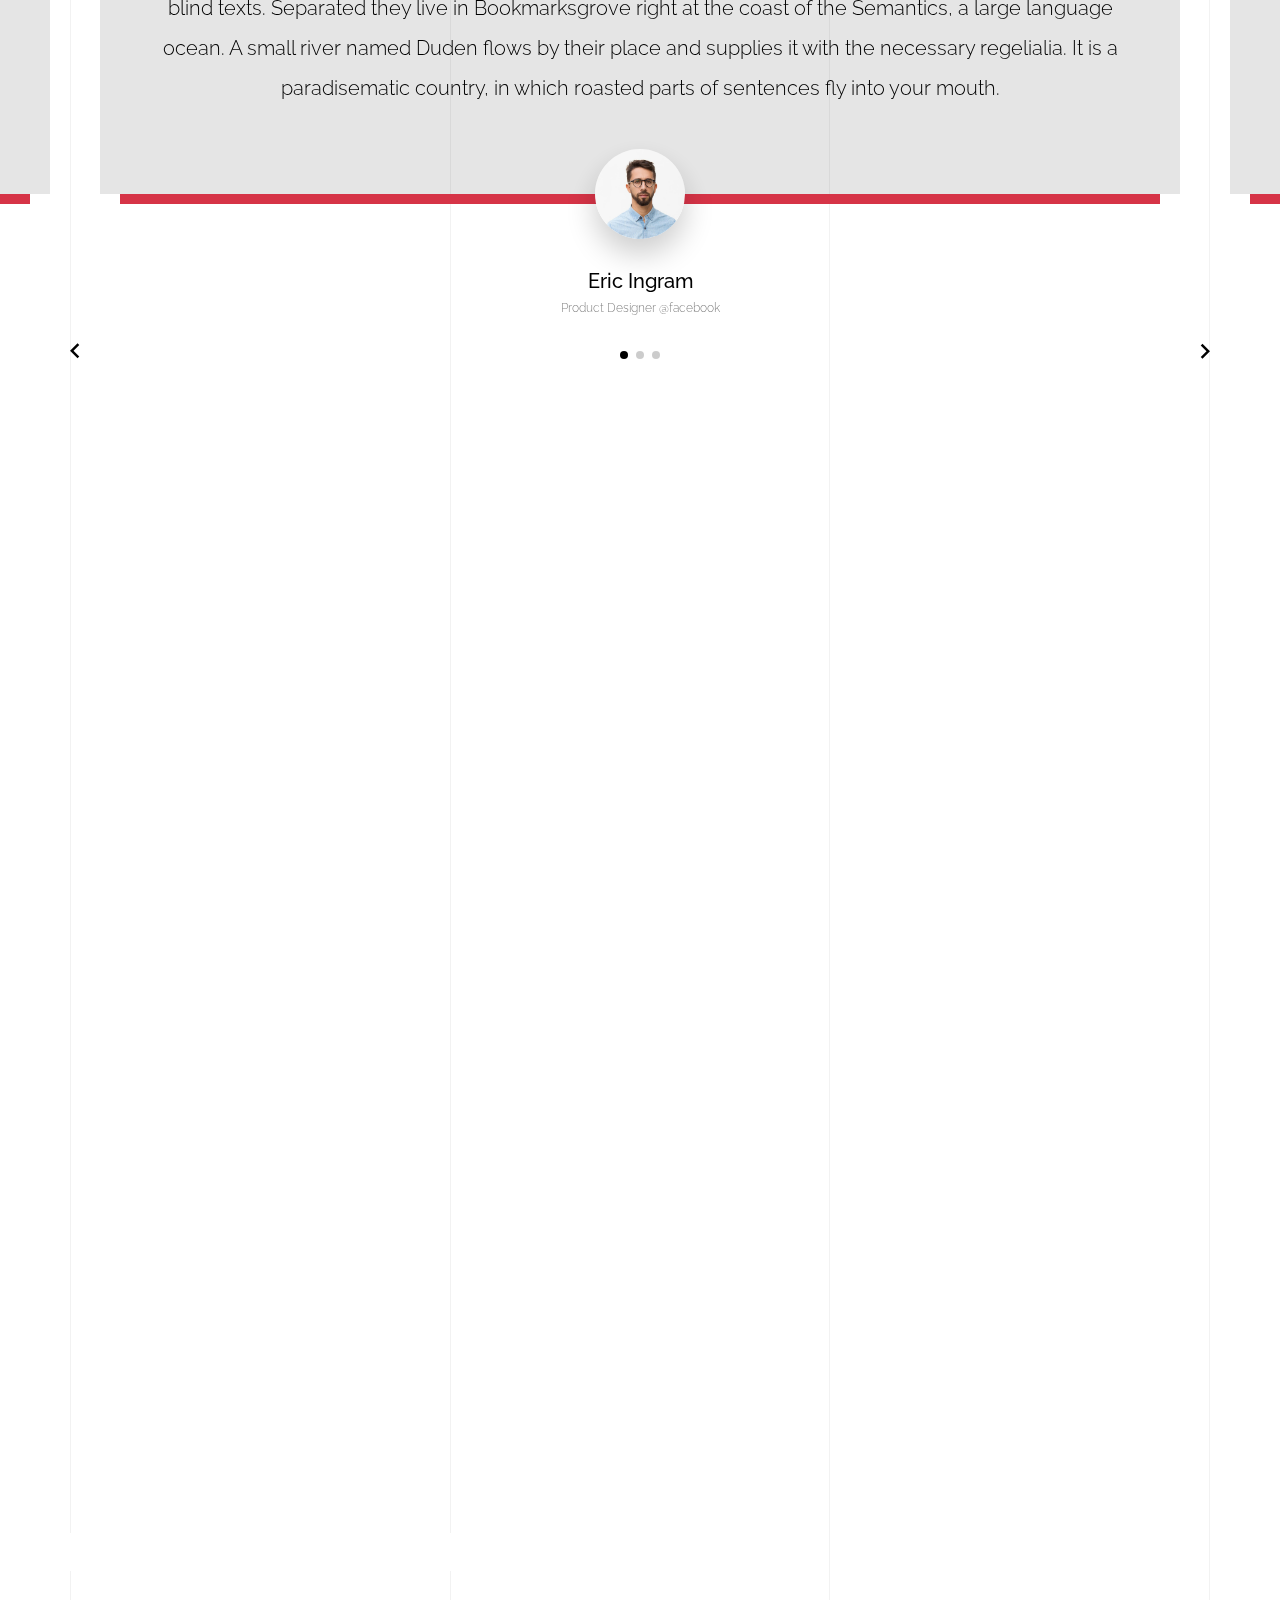
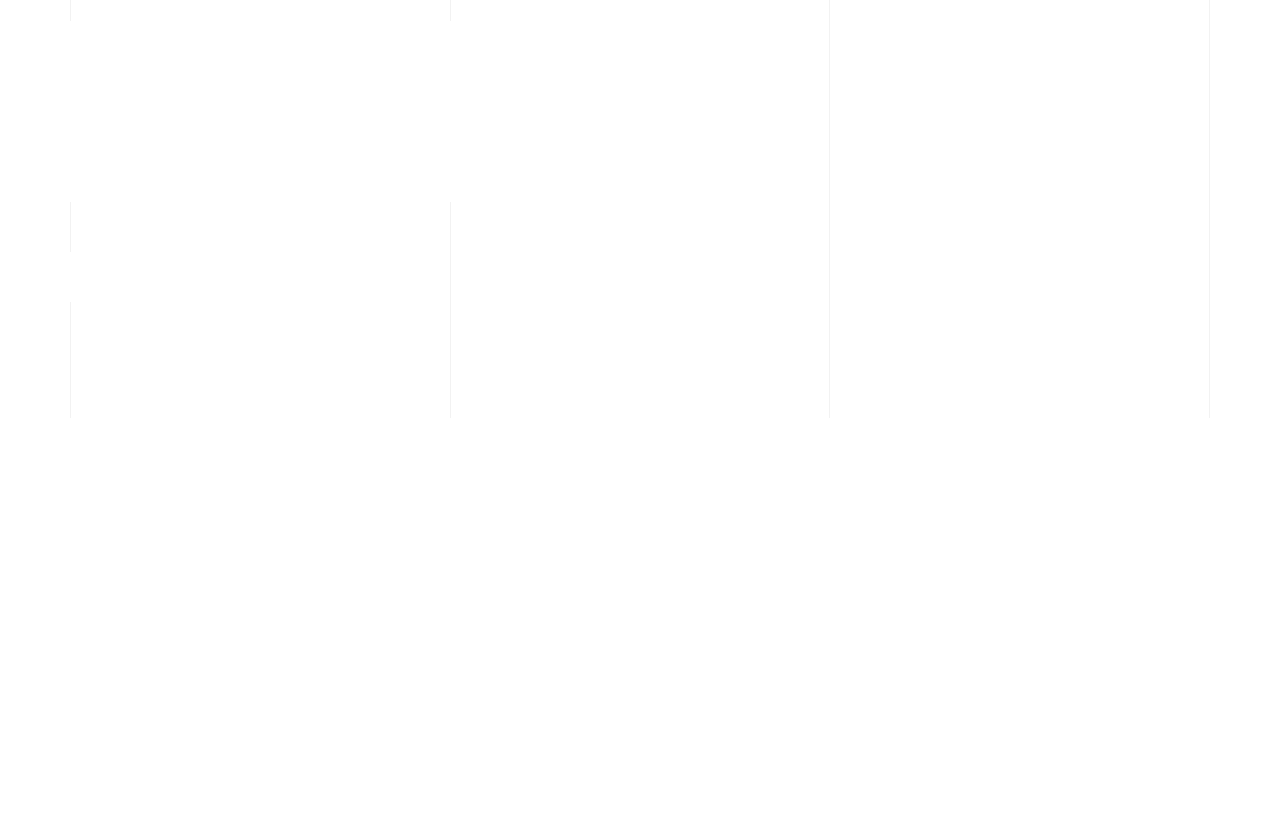
<file: light/index.html>
<!doctype html>
<html lang="en">
  <head>
    <title>Unfold &mdash; A onepage portfolio HTML template by Unslate.co</title>
    <meta charset="utf-8">
    <meta name="viewport" content="width=device-width, initial-scale=1, shrink-to-fit=no">
    
    <meta name="description" content="A onepage portfolio HTML template by Unslate.co">
    <meta name="keywords" content="html, css, javascript, jquery">
    <meta name="author" content="Unslate.co">

    <link rel="stylesheet" href="css/vendor/icomoon/style.css">
    <link rel="stylesheet" href="css/vendor/owl.carousel.min.css">
    <link rel="stylesheet" href="css/vendor/aos.css">
    <link rel="stylesheet" href="css/vendor/animate.min.css">
    <link rel="stylesheet" href="css/vendor/bootstrap.min.css">
    <link rel="stylesheet" href="css/vendor/jquery.fancybox.min.css">
    

    <!-- Theme Style -->
    <link rel="stylesheet" href="css/style.css">

  </head>
  <body data-spy="scroll" data-target=".site-nav-target" data-offset="200">

    <nav class="unslate_co--site-mobile-menu">
      <div class="close-wrap d-flex">
        <a href="#" class="d-flex ml-auto js-menu-toggle">
          <span class="close-label">Close</span>
          <div class="close-times">
            <span class="bar1"></span>
            <span class="bar2"></span>
          </div>
        </a>
      </div>
      <div class="site-mobile-inner"></div>
    </nav>


    <div class="unslate_co--site-wrap">

      <div class="unslate_co--site-inner">

        <div class="lines-wrap">
          <div class="lines-inner">
            <div class="lines"></div>
          </div>
        </div>
        <!-- END lines -->
      
      <nav class="unslate_co--site-nav site-nav-target">

        <div class="container">
        
          <div class="row align-items-center justify-content-between text-left">
            <div class="col-md-5 text-right">
              <ul class="site-nav-ul js-clone-nav text-left d-none d-lg-inline-block">
                <li class="has-children">
                  <a href="#home-section" class="nav-link">Home</a>
                  <ul class="dropdown">
                    <li>
                      <a href="index.html">Hero Image BG</a>
                    </li>
                    <li>
                      <a href="index-video.html">Video BG</a>
                    </li>
                    <li>
                      <a href="index-hero-slider.html">Hero Slider</a>
                    </li>
                    <li>
                      <a href="index-sidebar-menu.html">Sidebar Menu</a>
                    </li>
                    <li>
                      <a href="index-right-menu.html">Right Menu</a>
                    </li>
                  </ul>
                </li>
                <li><a href="#portfolio-section" class="nav-link">Portfolio</a></li>
                <li><a href="#about-section" class="nav-link">About</a></li>
                <li><a href="#services-section" class="nav-link">Services</a></li>
              </ul>
            </div>
            <div class="site-logo pos-absolute">
              <a href="index.html" class="unslate_co--site-logo">Unfold<span>.</span></a>
            </div>
            <div class="col-md-5 text-right text-lg-left">
              <ul class="site-nav-ul js-clone-nav text-left d-none d-lg-inline-block">
                <li><a href="#skills-section" class="nav-link">Skills</a></li>
                <li><a href="#testimonial-section" class="nav-link">Testimonial</a></li>
                <li><a href="#journal-section" class="nav-link">Journal</a></li>
                <li><a href="#contact-section" class="nav-link">Contact</a></li>
              </ul>

              <ul class="site-nav-ul-none-onepage text-right d-inline-block d-lg-none">
                <li><a href="#" class="js-menu-toggle">Menu</a></li>
              </ul>

            </div>
          </div>
        </div>

      </nav>
      <!-- END nav -->

      <div class="cover-v1 jarallax overlay" style="background-image: url('images/cover_bg_1.jpg');" id="home-section">
        <div class="container">
          <div class="row align-items-center">
              
            <div class="col-md-7 mx-auto text-center">
              <h1 class="heading gsap-reveal-hero text-white">Unfold</h1>
              <h2 class="subheading gsap-reveal-hero text-white">I’m Eric Woodman A Product Designer Based In San Francisco</h2>
            </div>

          </div>
        </div>


        <!-- dov -->
        <a href="#portfolio-section" class="mouse-wrap smoothscroll">
          <span class="mouse">
            <span class="scroll"></span>
          </span>
          <span class="mouse-label">Scroll</span>
        </a>

      </div>
      <!-- END .cover-v1 -->



      <div class="unslate_co--section" id="portfolio-section">
        <div class="container">
          
          
          <div class="relative"><div class="loader-portfolio-wrap"><div class="loader-portfolio dark"></div></div> </div>
          <div id="portfolio-single-holder"></div>

          <div class="portfolio-wrapper">

            <div class="d-flex align-items-center mb-4 gsap-reveal gsap-reveal-filter">
              <h2 class="mr-auto heading-h2">Portfolio</h2>
              
              <a href="#" class="text-black js-filter d-inline-block d-lg-none">Filter</a>
              
              <div class="filter-wrap">
                <div class="filter ml-auto" id="filters">
                  <a href="#" class="active" data-filter="*">All</a>
                  <a href="#" data-filter=".web">Web</a>
                  <a href="#" data-filter=".branding">Branding</a>
                  <a href="#" data-filter=".illustration">Illustration</a>
                  <a href="#" data-filter=".packaging">Packaging</a>
                </div>
              </div>

            </div>


            
            <div id="posts" class="row gutter-isotope-item">
              <div class="item web branding col-sm-6 col-md-6 col-lg-4 isotope-mb-2">
                <a href="portfolio-single-1.html" class="portfolio-item ajax-load-page isotope-item gsap-reveal-img" data-id="1">
                    <div class="overlay">
                      <span class="wrap-icon icon-link2"></span>
                      <div class="portfolio-item-content">
                        <h3>Shoe Rebranding</h3>
                        <p>web, branding</p>
                      </div>
                    </div>
                    <img src="images/work_1_md.jpg" class="lazyload  img-fluid" alt="Images" />
                  </a>
              </div>
              <div class="item branding packaging illustration col-sm-6 col-md-6 col-lg-4 isotope-mb-2 ">
                <a href="portfolio-single-3.html" class="portfolio-item ajax-load-page item-portrait isotope-item gsap-reveal-img" data-id="3">
                    <div class="overlay">
                      <span class="wrap-icon icon-link2"></span>
                      <div class="portfolio-item-content">
                        <h3>Reworking</h3>
                        <p>branding, packaging, illustration</p>
                      </div>
                    </div>
                    <img src="images/work_2_md.jpg" class="lazyload  img-fluid" alt="Images" />
                  </a>
              </div>

              <div class="item branding packaging col-sm-6 col-md-6 col-lg-4 isotope-mb-2">
                <a href="portfolio-single-4.html" class="portfolio-item isotope-item ajax-load-page gsap-reveal-img" data-id="4">
                    <div class="overlay">
                      <span class="wrap-icon icon-link2"></span>
                      <div class="portfolio-item-content">
                        <h3>Modern Building</h3>
                        <p>branding, packaging</p>
                      </div>
                    </div>
                    <img src="images/work_3_md.jpg" class="lazyload  img-fluid" alt="Images" />
                  </a>
              </div>

              <div class="item web packaging col-sm-6 col-md-6 col-lg-4 isotope-mb-2">

                <a href="images/work_4_full.jpg" class="portfolio-item isotope-item gsap-reveal-img" data-fancybox="gallery" data-caption="Watch">
                    <div class="overlay">
                      <span class="wrap-icon icon-photo2"></span>
                      <div class="portfolio-item-content">
                        <h3>Watch</h3>
                        <p>web, packaging</p>
                      </div>
                    </div>
                    <img src="images/work_4_full.jpg" class="lazyload  img-fluid" alt="Images" />
                  </a>

              </div>

              <div class="item illustration packaging col-sm-6 col-md-6 col-lg-4 isotope-mb-2">
                <a href="images/work_5_md.jpg" class="portfolio-item isotope-item gsap-reveal-img" data-fancybox="gallery" data-caption="Shoe Rebranding">
                    <div class="overlay">
                      <span class="wrap-icon icon-photo2"></span>
                      <div class="portfolio-item-content">
                        <h3>Shoe Rebranding</h3>
                        <p>illustration, packaging</p>
                      </div>
                    </div>
                    <img src="images/work_5_md.jpg" class="lazyload  img-fluid" alt="Images" />
                  </a>
              </div>

              <div class="item web branding col-sm-6 col-md-6 col-lg-4 isotope-mb-2">
                <a href="portfolio-single-2.html" class="portfolio-item ajax-load-page item-portrait isotope-item gsap-reveal-img" data-id="2">
                    <div class="overlay">
                      <span class="wrap-icon icon-link2"></span>
                      <div class="portfolio-item-content">
                        <h3>Reshape</h3>
                        <p>web, branding</p>
                      </div>
                    </div>
                    <img src="images/work_6_md.jpg" class="lazyload  img-fluid" alt="Images" />
                  </a>
              </div>

              <div class="item branding packaging col-sm-6 col-md-6 col-lg-4 isotope-mb-2">
                <a href="images/work_7_a_md.jpg" class="portfolio-item item-portrait isotope-item gsap-reveal-img" data-fancybox="gallery" data-caption="Modern Building">
                    <div class="overlay">
                      <span class="wrap-icon icon-photo2"></span>
                      <div class="portfolio-item-content">
                        <h3>Modern Building</h3>
                        <p>branding, packaging</p>
                      </div>
                    </div>
                    <img src="images/work_7_a_md.jpg" class="lazyload  img-fluid" alt="Images" />
                  </a>
              </div>

              <div class="item web branding col-sm-6 col-md-6 col-lg-4 isotope-mb-2">
                <a href="https://www.youtube.com/watch?v=mwtbEGNABWU" class="portfolio-item isotope-item gsap-reveal-img" data-fancybox="gallery" data-caption="Showreel 2019">
                    <div class="overlay">
                      <span class="wrap-icon icon-play_circle_filled"></span>
                      <div class="portfolio-item-content">
                        <h3>Showreel 2019</h3>
                        <p>web, branding</p>
                      </div>
                    </div>
                    <img src="images/work_8_md.jpg" class="lazyload  img-fluid" alt="Images" />
                  </a>
              </div>

              <div class="item web illustration col-sm-6 col-md-6 col-lg-4 isotope-mb-2">
                <a href="images/work_9_a_md.jpg" class="portfolio-item isotope-item gsap-reveal-img" data-fancybox="gallery" data-caption="Render Packaging">
                    <div class="overlay">
                      <span class="wrap-icon icon-photo2"></span>
                      <div class="portfolio-item-content">
                        <h3>Render Packaging</h3>
                        <p>web, illustration</p>
                      </div>
                    </div>
                    <img src="images/work_9_a_md.jpg" class="lazyload  img-fluid" alt="Images" />
                  </a>
              </div>

            </div>
            
          </div>


        </div>
      </div>



      <div class="unslate_co--section">
        <div class="container">
          <div class="owl-carousel logo-slider">
            <div class="logo-v1 gsap-reveal">
              <img src="images/logo-google.png" alt="Image" class="img-fluid">
            </div>
            <div class="logo-v1 gsap-reveal">
              <img src="images/logo-puma.png" alt="Image" class="img-fluid">
            </div>
            <div class="logo-v1 gsap-reveal">
              <img src="images/logo-paypal.png" alt="Image" class="img-fluid">
            </div>
            <div class="logo-v1 gsap-reveal">
              <img src="images/logo-adobe.png" alt="Image" class="img-fluid">
            </div>
          </div>
        </div>
      </div>


      <div class="unslate_co--section" id="about-section">
        <div class="container">
          
          <div class="section-heading-wrap text-center mb-5">
            <h2 class="heading-h2 text-center divider"><span class="gsap-reveal">About Me</span></h2>
            <span class="gsap-reveal"><img src="images/divider.png" alt="divider" width="76"></span>
          </div>
          

          <div class="row mt-5 justify-content-between">
            <div class="col-lg-7 mb-5 mb-lg-0" data-aos="fade-up">
              <figure class="dotted-bg gsap-reveal-img">
                <img src="images/about_me_pic.jpg" alt="Image" class="img-fluid">
              </figure>
            </div>
            <div class="col-lg-4 pr-lg-5">
              <h3 class="mb-4 heading-h3"><span class="gsap-reveal">We can make it together</span></h3>
              <p class="lead gsap-reveal">Far far away, behind the word mountains, far from the countries Vokalia and Consonantia, there <a href="#">live the blind</a> texts. </p>
              <p class="mb-4 gsap-reveal">A small river named Duden flows by their place and supplies it with the necessary regelialia. It is a paradisematic country, in which roasted parts of sentences fly into your mouth.</p>
              <p class="gsap-reveal"><a href="#" class="btn btn-outline-pill btn-custom-light">Download my CV</a></p>
            </div>
          </div>
        </div>
      </div>

      <div class="unslate_co--section" id="services-section">
        <div class="container">

          <div class="section-heading-wrap text-center mb-5">
            <h2 class="heading-h2 text-center divider">My Services</h2>
            <img src="images/divider.png" alt="divider" width="76">
          </div>

          <div class="row gutter-v3">
            <div class="col-md-6 col-lg-4 mb-4">
              <div class="feature-v1" data-aos="fade-up" data-aos-delay="0">
                <div class="wrap-icon mb-3">
                  <img src="images/svg/001-options.svg" alt="Image" width="45">
                </div>
                <h3>Digital <br> Strategy</h3>
                <p>A small river named Duden flows by their place and supplies it with the necessary regelialia. </p>
              </div> 
            </div>
            <div class="col-md-6 col-lg-4 mb-4">
              <div class="feature-v1" data-aos="fade-up" data-aos-delay="100">
                <div class="wrap-icon mb-3">
                  <img src="images/svg/002-chat.svg" alt="Icon" width="45">
                </div>
                <h3>Web <br> Design</h3>
                <p>A small river named Duden flows by their place and supplies it with the necessary regelialia. </p>
              </div> 
            </div>
            <div class="col-md-6 col-lg-4 mb-4">
              <div class="feature-v1" data-aos="fade-up" data-aos-delay="200">
                <div class="wrap-icon mb-3">
                  <img src="images/svg/003-contact-book.svg" alt="Image" class="img-fluid" width="45">
                </div>
                <h3>User <br> Experience</h3>
                <p>A small river named Duden flows by their place and supplies it with the necessary regelialia. </p>
              </div> 
            </div>

            <div class="col-md-6 col-lg-4 mb-4">
              <div class="feature-v1" data-aos="fade-up" data-aos-delay="0">
                <div class="wrap-icon mb-3">
                  <img src="images/svg/004-percentage.svg" alt="Image" width="45">
                </div>
                <h3>Web <br> Development</h3>
                <p>A small river named Duden flows by their place and supplies it with the necessary regelialia. </p>
              </div> 
            </div>
            <div class="col-md-6 col-lg-4 mb-4">
              <div class="feature-v1" data-aos="fade-up" data-aos-delay="100">
                <div class="wrap-icon mb-3">
                  <img src="images/svg/006-goal.svg" alt="Image" width="45">
                </div>
                <h3>WordPress <br> Solutions</h3>
                <p>A small river named Duden flows by their place and supplies it with the necessary regelialia. </p>
              </div> 
            </div>
            <div class="col-md-6 col-lg-4 mb-4">
              <div class="feature-v1" data-aos="fade-up" data-aos-delay="200">
                <div class="wrap-icon mb-3">
                  <img src="images/svg/005-line-chart.svg" alt="Image" width="45">
                </div>
                <h3>Mobile <br> Applications</h3>
                <p>A small river named Duden flows by their place and supplies it with the necessary regelialia. </p>
              </div> 
            </div>

          </div>

        </div>
      </div>

      <div class="unslate_co--section section-counter" id="skills-section">
        <div class="container">
          <div class="section-heading-wrap text-center mb-5">
            <h2 class="heading-h2 text-center divider"><span class="gsap-reveal">My Skills</span></h2>
            <span class="gsap-reveal"><img src="images/divider.png" alt="divider" width="76"></span>
          </div>


          <div class="row pt-5">
            <div class="col-6 col-sm-6 mb-5 mb-lg-0 col-md-6 col-lg-3" data-aos="fade-up" data-aos-delay="0">
              <div class="counter-v1 text-center">
                <span class="number-wrap">
                  <span class="number number-counter" data-number="90">0</span>
                  <span class="append-text">%</span>
                </span>
                <span class="counter-label">WordPress</span>
              </div>
            </div>
            <div class="col-6 col-sm-6 mb-5 mb-lg-0 col-md-6 col-lg-3" data-aos="fade-up" data-aos-delay="100">
              <div class="counter-v1 text-center">
                <span class="number-wrap">
                  <span class="number number-counter" data-number="99">0</span>
                  <span class="append-text">%</span>
                </span>
                <span class="counter-label">HTML/CSS</span>
              </div>
            </div>
            <div class="col-6 col-sm-6 mb-5 mb-lg-0 col-md-6 col-lg-3" data-aos="fade-up" data-aos-delay="200">
              <div class="counter-v1 text-center">
                <span class="number-wrap">
                  <span class="number number-counter" data-number="95">0</span>
                  <span class="append-text">%</span>
                </span>
                <span class="counter-label">jQuery</span>
              </div>
            </div>
            <div class="col-6 col-sm-6 mb-5 mb-lg-0 col-md-6 col-lg-3" data-aos="fade-up" data-aos-delay="300">
              <div class="counter-v1 text-center">
                <span class="number-wrap">
                  <span class="number number-counter" data-number="100">0</span>
                  <span class="append-text">%</span>
                </span>
                <span class="counter-label">Design</span>
              </div>
            </div>
          </div>
        </div>
      </div>
      <!-- END .counter -->

      <div class="unslate_co--section" id="testimonial-section">
        <div class="container">
          <div class="section-heading-wrap text-center mb-5">
            <h2 class="heading-h2 text-center divider"><span class="gsap-reveal">My Happy Clients</span></h2>
            <span class="gsap-reveal"><img src="images/divider.png" alt="divider" width="76"></span>
          </div>
        </div>

        <div class="owl-carousel testimonial-slider">
          <div>
            <div class="testimonial-v1">
              <div class="testimonial-inner-bg">
                <span class="quote">&ldquo;</span>
                <blockquote>
                  Far far away, behind the word mountains, far from the countries Vokalia and Consonantia, there live the blind texts. Separated they live in Bookmarksgrove right at the coast of the Semantics, a large language ocean. A small river named Duden flows by their place and supplies it with the necessary regelialia. It is a paradisematic country, in which roasted parts of sentences fly into your mouth.
                </blockquote>
              </div>
              
              <div class="testimonial-author-info">
                <img src="images/person_man_1.jpg" alt="Image">
                <h3>Eric Ingram</h3>
                <span class="d-block position">Product Designer @facebook</span>
              </div>

            </div>
          </div>
          <div>
            <div class="testimonial-v1">
              <div class="testimonial-inner-bg">
                <span class="quote">&ldquo;</span>
                <blockquote>
                  Far far away, behind the word mountains, far from the countries Vokalia and Consonantia, there live the blind texts. Separated they live in Bookmarksgrove right at the coast of the Semantics, a large language ocean. A small river named Duden flows by their place and supplies it with the necessary regelialia. It is a paradisematic country, in which roasted parts of sentences fly into your mouth.
                </blockquote>
              </div>
              
              <div class="testimonial-author-info">
                <img src="images/person_man_2.jpg" alt="Image">
                <h3>Ryan Mullins</h3>
                <span class="d-block position">Product Designer @Shopify</span>
              </div>

            </div>
          </div>
          <div>
            <div class="testimonial-v1">
              <div class="testimonial-inner-bg">
                <span class="quote">&ldquo;</span>
                <blockquote>
                  Far far away, behind the word mountains, far from the countries Vokalia and Consonantia, there live the blind texts. Separated they live in Bookmarksgrove right at the coast of the Semantics, a large language ocean. A small river named Duden flows by their place and supplies it with the necessary regelialia. It is a paradisematic country, in which roasted parts of sentences fly into your mouth.
                </blockquote>
              </div>
              
              <div class="testimonial-author-info">
                <img src="images/person_woman_1.jpg" alt="Image">
                <h3>Erica Miller</h3>
                <span class="d-block position">Product Designer @Twitter</span>
              </div>

            </div>
          </div>
        </div>

      </div>
      <!-- END testimonial -->

      <div class="unslate_co--section" id="journal-section">
        <div class="container">
          <div class="section-heading-wrap text-center mb-5">
            <h2 class="heading-h2 text-center divider"><span class="gsap-reveal">My Journal</span></h2>
            <span class="gsap-reveal"><img src="images/divider.png" alt="divider" width="76"></span>
          </div>

          
          <div class="row gutter-v4 align-items-stretch">
            <div class="col-sm-6 col-md-6 col-lg-8 blog-post-entry" data-aos="fade-up" data-aos-delay="0">

              <a href="blog-single.html" class="grid-item blog-item w-100 h-100">
                <div class="overlay">
                  <div class="portfolio-item-content">
                    <h3>A Mounteering Guide For Beginners</h3>
                    <p class="post-meta">By Joefrey <span class="small">&bullet;</span> 5 mins read</p>
                  </div>
                </div>
                <img src="images/post_1.jpg" class="lazyload" alt="Image" />
              </a>


            </div>
            <div class="col-sm-6 col-md-6 col-lg-4 blog-post-entry" data-aos="fade-up" data-aos-delay="100">
              <a href="blog-single.html" class="grid-item blog-item w-100 h-100">
                <div class="overlay">
                  <div class="portfolio-item-content">
                    <h3>A Mounteering Guide For Beginners</h3>
                    <p class="post-meta">By Joefrey <span class="small">&bullet;</span> 5 mins read</p>
                  </div>
                </div>
                <img src="images/post_2.jpg" class="lazyload" alt="Image" />
              </a>
            </div>


            <div class="col-sm-6 col-md-6 col-lg-4 blog-post-entry" data-aos="fade-up" data-aos-delay="0">

              <a href="blog-single.html" class="grid-item blog-item w-100 h-100">
                <div class="overlay">
                  <div class="portfolio-item-content">
                    <h3>A Mounteering Guide For Beginners</h3>
                    <p class="post-meta">By Joefrey <span class="small">&bullet;</span> 5 mins read</p>
                  </div>
                </div>
                <img src="images/post_3.jpg" class="lazyload" alt="Image" />
              </a>


            </div>
            <div class="col-sm-6 col-md-6 col-lg-4 blog-post-entry" data-aos="fade-up" data-aos-delay="100">
              <a href="blog-single.html" class="grid-item blog-item w-100 h-100">
                <div class="overlay">
                  <div class="portfolio-item-content">
                    <h3>A Mounteering Guide For Beginners</h3>
                    <p class="post-meta">By Joefrey <span class="small">&bullet;</span> 5 mins read</p>
                  </div>
                </div>
                <img src="images/post_4.jpg" class="lazyload" alt="Image" />
              </a>
            </div>

            <div class="col-sm-6 col-md-6 col-lg-4 blog-post-entry" data-aos="fade-up" data-aos-delay="200">
              <a href="blog-single.html" class="grid-item blog-item w-100 h-100">
                <div class="overlay">
                  <div class="portfolio-item-content">
                    <h3>A Mounteering Guide For Beginners</h3>
                    <p class="post-meta">By Joefrey <span class="small">&bullet;</span> 5 mins read</p>
                  </div>
                </div>
                <img src="images/post_5.jpg" class="lazyload" alt="Image" />
              </a>
            </div>


          </div>

        </div>
      </div>
      <!-- END blog posts -->


      <div class="unslate_co--section" id="contact-section">
        <div class="container">
          <div class="section-heading-wrap text-center mb-5">
            <h2 class="heading-h2 text-center divider"><span class="gsap-reveal">Get In Touch</span></h2>
            <span class="gsap-reveal"><img src="images/divider.png" alt="divider" width="76"></span>
          </div>


          <div class="row justify-content-between">
            
            <div class="col-md-6">
              <form method="post" class="form-outline-style-v1" id="contactForm">
                <div class="form-group row mb-0">

                  <div class="col-lg-6 form-group gsap-reveal">
                    <label for="name">Name</label>
                    <input name="name" type="text" class="form-control" id="name">
                  </div>
                  <div class="col-lg-6 form-group gsap-reveal">
                    <label for="email">Email</label>
                    <input name="email" type="email" class="form-control" id="email">
                  </div>
                  <div class="col-lg-12 form-group gsap-reveal">
                    <label for="message">Write your message...</label>
                    <textarea name="message" id="message" cols="30" rows="7" class="form-control"></textarea>
                  </div>
                </div>
                <div class="form-group row gsap-reveal">
                    <div class="col-md-12 d-flex align-items-center">
                      <input type="submit" class="btn btn-outline-pill btn-custom-light mr-3" value="Send Message">
                      <span class="submitting"></span>
                    </div>
                  </div>
              </form>
              <div id="form-message-warning" class="mt-4"></div> 
              <div id="form-message-success">
                Your message was sent, thank you!
              </div>

            </div>

            <div class="col-md-4">
              <div class="contact-info-v1">
                <div class="gsap-reveal d-block">
                  <span class="d-block contact-info-label">Email</span>
                  <a href="#" class="contact-info-val">info@unslate.co</a>
                </div>
                <div class="gsap-reveal d-block">
                  <span class="d-block contact-info-label">Phone</span>
                  <a href="#" class="contact-info-val">+12 345 6789 012</a>
                </div>
                <div class="gsap-reveal d-block">
                  <span class="d-block contact-info-label">Address</span>
                  <address class="contact-info-val">273 South Riverview Rd. <br> New York, NY 10011</address>
                </div>
              </div>
            </div>

          </div>
        </div>
      </div>
      </div> 

      <footer class="unslate_co--footer unslate_co--section">
        <div class="container">
          <div class="row justify-content-center">
            <div class="col-md-7">
              
              <div class="footer-site-logo"><a href="#">Unfold<span>.</span></a></div>

              <ul class="footer-site-social">
                <li><a href="#">Facebook</a></li>
                <li><a href="#">Twitter</a></li>
                <li><a href="#">Instagram</a></li>
                <li><a href="#">Dribbble</a></li>
                <li><a href="#">Behance</a></li>
              </ul>

              <p class="site-copyright">
                <small>&copy; 2020 <a href="#">Unfold  </a>. All Rights Reserved. Design with <span class="icon-heart text-danger"></span> by <a href="#">Unslate.co</a>.</small>
              </p>

            </div>
          </div>
        </div>
      </footer>

      
    </div>

    <!-- Loader -->
    <div id="unslate_co--overlayer"></div>
    <div class="site-loader-wrap">
      <div class="site-loader dark"></div>
    </div>

    <script src="js/scripts-dist.js"></script>
    <script src="js/main.js"></script>

    <!-- Global site tag (gtag.js) - Google Analytics -->
<script async src="https://www.googletagmanager.com/gtag/js?id=UA-157808202-1"></script>
<script>
  window.dataLayer = window.dataLayer || [];
  function gtag(){dataLayer.push(arguments);}
  gtag('js', new Date());

  gtag('config', 'UA-157808202-1');
</script>

  </body>
</html>
</file>
<file: css/vendor/icomoon/style.css>
@font-face {
  font-family: 'icomoon';
  src:  url('fonts/icomoon.eot?10si43');
  src:  url('fonts/icomoon.eot?10si43#iefix') format('embedded-opentype'),
    url('fonts/icomoon.ttf?10si43') format('truetype'),
    url('fonts/icomoon.woff?10si43') format('woff'),
    url('fonts/icomoon.svg?10si43#icomoon') format('svg');
  font-weight: normal;
  font-style: normal;
}

[class^="icon-"], [class*=" icon-"] {
  /* use !important to prevent issues with browser extensions that change fonts */
  font-family: 'icomoon' !important;
  speak: none;
  font-style: normal;
  font-weight: normal;
  font-variant: normal;
  text-transform: none;
  line-height: 1;

  /* Better Font Rendering =========== */
  -webkit-font-smoothing: antialiased;
  -moz-osx-font-smoothing: grayscale;
}

.icon-asterisk:before {
  content: "\f069";
}
.icon-plus:before {
  content: "\f067";
}
.icon-question:before {
  content: "\f128";
}
.icon-minus:before {
  content: "\f068";
}
.icon-glass:before {
  content: "\f000";
}
.icon-music:before {
  content: "\f001";
}
.icon-search:before {
  content: "\f002";
}
.icon-envelope-o:before {
  content: "\f003";
}
.icon-heart:before {
  content: "\f004";
}
.icon-star:before {
  content: "\f005";
}
.icon-star-o:before {
  content: "\f006";
}
.icon-user:before {
  content: "\f007";
}
.icon-film:before {
  content: "\f008";
}
.icon-th-large:before {
  content: "\f009";
}
.icon-th:before {
  content: "\f00a";
}
.icon-th-list:before {
  content: "\f00b";
}
.icon-check:before {
  content: "\f00c";
}
.icon-close:before {
  content: "\f00d";
}
.icon-remove:before {
  content: "\f00d";
}
.icon-times:before {
  content: "\f00d";
}
.icon-search-plus:before {
  content: "\f00e";
}
.icon-search-minus:before {
  content: "\f010";
}
.icon-power-off:before {
  content: "\f011";
}
.icon-signal:before {
  content: "\f012";
}
.icon-cog:before {
  content: "\f013";
}
.icon-gear:before {
  content: "\f013";
}
.icon-trash-o:before {
  content: "\f014";
}
.icon-home:before {
  content: "\f015";
}
.icon-file-o:before {
  content: "\f016";
}
.icon-clock-o:before {
  content: "\f017";
}
.icon-road:before {
  content: "\f018";
}
.icon-download:before {
  content: "\f019";
}
.icon-arrow-circle-o-down:before {
  content: "\f01a";
}
.icon-arrow-circle-o-up:before {
  content: "\f01b";
}
.icon-inbox:before {
  content: "\f01c";
}
.icon-play-circle-o:before {
  content: "\f01d";
}
.icon-repeat:before {
  content: "\f01e";
}
.icon-rotate-right:before {
  content: "\f01e";
}
.icon-refresh:before {
  content: "\f021";
}
.icon-list-alt:before {
  content: "\f022";
}
.icon-lock:before {
  content: "\f023";
}
.icon-flag:before {
  content: "\f024";
}
.icon-headphones:before {
  content: "\f025";
}
.icon-volume-off:before {
  content: "\f026";
}
.icon-volume-down:before {
  content: "\f027";
}
.icon-volume-up:before {
  content: "\f028";
}
.icon-qrcode:before {
  content: "\f029";
}
.icon-barcode:before {
  content: "\f02a";
}
.icon-tag:before {
  content: "\f02b";
}
.icon-tags:before {
  content: "\f02c";
}
.icon-book:before {
  content: "\f02d";
}
.icon-bookmark:before {
  content: "\f02e";
}
.icon-print:before {
  content: "\f02f";
}
.icon-camera:before {
  content: "\f030";
}
.icon-font:before {
  content: "\f031";
}
.icon-bold:before {
  content: "\f032";
}
.icon-italic:before {
  content: "\f033";
}
.icon-text-height:before {
  content: "\f034";
}
.icon-text-width:before {
  content: "\f035";
}
.icon-align-left:before {
  content: "\f036";
}
.icon-align-center:before {
  content: "\f037";
}
.icon-align-right:before {
  content: "\f038";
}
.icon-align-justify:before {
  content: "\f039";
}
.icon-list:before {
  content: "\f03a";
}
.icon-dedent:before {
  content: "\f03b";
}
.icon-outdent:before {
  content: "\f03b";
}
.icon-indent:before {
  content: "\f03c";
}
.icon-video-camera:before {
  content: "\f03d";
}
.icon-image:before {
  content: "\f03e";
}
.icon-photo:before {
  content: "\f03e";
}
.icon-picture-o:before {
  content: "\f03e";
}
.icon-pencil:before {
  content: "\f040";
}
.icon-map-marker:before {
  content: "\f041";
}
.icon-adjust:before {
  content: "\f042";
}
.icon-tint:before {
  content: "\f043";
}
.icon-edit:before {
  content: "\f044";
}
.icon-pencil-square-o:before {
  content: "\f044";
}
.icon-share-square-o:before {
  content: "\f045";
}
.icon-check-square-o:before {
  content: "\f046";
}
.icon-arrows:before {
  content: "\f047";
}
.icon-step-backward:before {
  content: "\f048";
}
.icon-fast-backward:before {
  content: "\f049";
}
.icon-backward:before {
  content: "\f04a";
}
.icon-play:before {
  content: "\f04b";
}
.icon-pause:before {
  content: "\f04c";
}
.icon-stop:before {
  content: "\f04d";
}
.icon-forward:before {
  content: "\f04e";
}
.icon-fast-forward:before {
  content: "\f050";
}
.icon-step-forward:before {
  content: "\f051";
}
.icon-eject:before {
  content: "\f052";
}
.icon-chevron-left:before {
  content: "\f053";
}
.icon-chevron-right:before {
  content: "\f054";
}
.icon-plus-circle:before {
  content: "\f055";
}
.icon-minus-circle:before {
  content: "\f056";
}
.icon-times-circle:before {
  content: "\f057";
}
.icon-check-circle:before {
  content: "\f058";
}
.icon-question-circle:before {
  content: "\f059";
}
.icon-info-circle:before {
  content: "\f05a";
}
.icon-crosshairs:before {
  content: "\f05b";
}
.icon-times-circle-o:before {
  content: "\f05c";
}
.icon-check-circle-o:before {
  content: "\f05d";
}
.icon-ban:before {
  content: "\f05e";
}
.icon-arrow-left:before {
  content: "\f060";
}
.icon-arrow-right:before {
  content: "\f061";
}
.icon-arrow-up:before {
  content: "\f062";
}
.icon-arrow-down:before {
  content: "\f063";
}
.icon-mail-forward:before {
  content: "\f064";
}
.icon-share:before {
  content: "\f064";
}
.icon-expand:before {
  content: "\f065";
}
.icon-compress:before {
  content: "\f066";
}
.icon-exclamation-circle:before {
  content: "\f06a";
}
.icon-gift:before {
  content: "\f06b";
}
.icon-leaf:before {
  content: "\f06c";
}
.icon-fire:before {
  content: "\f06d";
}
.icon-eye:before {
  content: "\f06e";
}
.icon-eye-slash:before {
  content: "\f070";
}
.icon-exclamation-triangle:before {
  content: "\f071";
}
.icon-warning:before {
  content: "\f071";
}
.icon-plane:before {
  content: "\f072";
}
.icon-calendar:before {
  content: "\f073";
}
.icon-random:before {
  content: "\f074";
}
.icon-comment:before {
  content: "\f075";
}
.icon-magnet:before {
  content: "\f076";
}
.icon-chevron-up:before {
  content: "\f077";
}
.icon-chevron-down:before {
  content: "\f078";
}
.icon-retweet:before {
  content: "\f079";
}
.icon-shopping-cart:before {
  content: "\f07a";
}
.icon-folder:before {
  content: "\f07b";
}
.icon-folder-open:before {
  content: "\f07c";
}
.icon-arrows-v:before {
  content: "\f07d";
}
.icon-arrows-h:before {
  content: "\f07e";
}
.icon-bar-chart:before {
  content: "\f080";
}
.icon-bar-chart-o:before {
  content: "\f080";
}
.icon-twitter-square:before {
  content: "\f081";
}
.icon-facebook-square:before {
  content: "\f082";
}
.icon-camera-retro:before {
  content: "\f083";
}
.icon-key:before {
  content: "\f084";
}
.icon-cogs:before {
  content: "\f085";
}
.icon-gears:before {
  content: "\f085";
}
.icon-comments:before {
  content: "\f086";
}
.icon-thumbs-o-up:before {
  content: "\f087";
}
.icon-thumbs-o-down:before {
  content: "\f088";
}
.icon-star-half:before {
  content: "\f089";
}
.icon-heart-o:before {
  content: "\f08a";
}
.icon-sign-out:before {
  content: "\f08b";
}
.icon-linkedin-square:before {
  content: "\f08c";
}
.icon-thumb-tack:before {
  content: "\f08d";
}
.icon-external-link:before {
  content: "\f08e";
}
.icon-sign-in:before {
  content: "\f090";
}
.icon-trophy:before {
  content: "\f091";
}
.icon-github-square:before {
  content: "\f092";
}
.icon-upload:before {
  content: "\f093";
}
.icon-lemon-o:before {
  content: "\f094";
}
.icon-phone:before {
  content: "\f095";
}
.icon-square-o:before {
  content: "\f096";
}
.icon-bookmark-o:before {
  content: "\f097";
}
.icon-phone-square:before {
  content: "\f098";
}
.icon-twitter:before {
  content: "\f099";
}
.icon-facebook:before {
  content: "\f09a";
}
.icon-facebook-f:before {
  content: "\f09a";
}
.icon-github:before {
  content: "\f09b";
}
.icon-unlock:before {
  content: "\f09c";
}
.icon-credit-card:before {
  content: "\f09d";
}
.icon-feed:before {
  content: "\f09e";
}
.icon-rss:before {
  content: "\f09e";
}
.icon-hdd-o:before {
  content: "\f0a0";
}
.icon-bullhorn:before {
  content: "\f0a1";
}
.icon-bell-o:before {
  content: "\f0a2";
}
.icon-certificate:before {
  content: "\f0a3";
}
.icon-hand-o-right:before {
  content: "\f0a4";
}
.icon-hand-o-left:before {
  content: "\f0a5";
}
.icon-hand-o-up:before {
  content: "\f0a6";
}
.icon-hand-o-down:before {
  content: "\f0a7";
}
.icon-arrow-circle-left:before {
  content: "\f0a8";
}
.icon-arrow-circle-right:before {
  content: "\f0a9";
}
.icon-arrow-circle-up:before {
  content: "\f0aa";
}
.icon-arrow-circle-down:before {
  content: "\f0ab";
}
.icon-globe:before {
  content: "\f0ac";
}
.icon-wrench:before {
  content: "\f0ad";
}
.icon-tasks:before {
  content: "\f0ae";
}
.icon-filter:before {
  content: "\f0b0";
}
.icon-briefcase:before {
  content: "\f0b1";
}
.icon-arrows-alt:before {
  content: "\f0b2";
}
.icon-group:before {
  content: "\f0c0";
}
.icon-users:before {
  content: "\f0c0";
}
.icon-chain:before {
  content: "\f0c1";
}
.icon-link:before {
  content: "\f0c1";
}
.icon-cloud:before {
  content: "\f0c2";
}
.icon-flask:before {
  content: "\f0c3";
}
.icon-cut:before {
  content: "\f0c4";
}
.icon-scissors:before {
  content: "\f0c4";
}
.icon-copy:before {
  content: "\f0c5";
}
.icon-files-o:before {
  content: "\f0c5";
}
.icon-paperclip:before {
  content: "\f0c6";
}
.icon-floppy-o:before {
  content: "\f0c7";
}
.icon-save:before {
  content: "\f0c7";
}
.icon-square:before {
  content: "\f0c8";
}
.icon-bars:before {
  content: "\f0c9";
}
.icon-navicon:before {
  content: "\f0c9";
}
.icon-reorder:before {
  content: "\f0c9";
}
.icon-list-ul:before {
  content: "\f0ca";
}
.icon-list-ol:before {
  content: "\f0cb";
}
.icon-strikethrough:before {
  content: "\f0cc";
}
.icon-underline:before {
  content: "\f0cd";
}
.icon-table:before {
  content: "\f0ce";
}
.icon-magic:before {
  content: "\f0d0";
}
.icon-truck:before {
  content: "\f0d1";
}
.icon-pinterest:before {
  content: "\f0d2";
}
.icon-pinterest-square:before {
  content: "\f0d3";
}
.icon-google-plus-square:before {
  content: "\f0d4";
}
.icon-google-plus:before {
  content: "\f0d5";
}
.icon-money:before {
  content: "\f0d6";
}
.icon-caret-down:before {
  content: "\f0d7";
}
.icon-caret-up:before {
  content: "\f0d8";
}
.icon-caret-left:before {
  content: "\f0d9";
}
.icon-caret-right:before {
  content: "\f0da";
}
.icon-columns:before {
  content: "\f0db";
}
.icon-sort:before {
  content: "\f0dc";
}
.icon-unsorted:before {
  content: "\f0dc";
}
.icon-sort-desc:before {
  content: "\f0dd";
}
.icon-sort-down:before {
  content: "\f0dd";
}
.icon-sort-asc:before {
  content: "\f0de";
}
.icon-sort-up:before {
  content: "\f0de";
}
.icon-envelope:before {
  content: "\f0e0";
}
.icon-linkedin:before {
  content: "\f0e1";
}
.icon-rotate-left:before {
  content: "\f0e2";
}
.icon-undo:before {
  content: "\f0e2";
}
.icon-gavel:before {
  content: "\f0e3";
}
.icon-legal:before {
  content: "\f0e3";
}
.icon-dashboard:before {
  content: "\f0e4";
}
.icon-tachometer:before {
  content: "\f0e4";
}
.icon-comment-o:before {
  content: "\f0e5";
}
.icon-comments-o:before {
  content: "\f0e6";
}
.icon-bolt:before {
  content: "\f0e7";
}
.icon-flash:before {
  content: "\f0e7";
}
.icon-sitemap:before {
  content: "\f0e8";
}
.icon-umbrella:before {
  content: "\f0e9";
}
.icon-clipboard:before {
  content: "\f0ea";
}
.icon-paste:before {
  content: "\f0ea";
}
.icon-lightbulb-o:before {
  content: "\f0eb";
}
.icon-exchange:before {
  content: "\f0ec";
}
.icon-cloud-download:before {
  content: "\f0ed";
}
.icon-cloud-upload:before {
  content: "\f0ee";
}
.icon-user-md:before {
  content: "\f0f0";
}
.icon-stethoscope:before {
  content: "\f0f1";
}
.icon-suitcase:before {
  content: "\f0f2";
}
.icon-bell:before {
  content: "\f0f3";
}
.icon-coffee:before {
  content: "\f0f4";
}
.icon-cutlery:before {
  content: "\f0f5";
}
.icon-file-text-o:before {
  content: "\f0f6";
}
.icon-building-o:before {
  content: "\f0f7";
}
.icon-hospital-o:before {
  content: "\f0f8";
}
.icon-ambulance:before {
  content: "\f0f9";
}
.icon-medkit:before {
  content: "\f0fa";
}
.icon-fighter-jet:before {
  content: "\f0fb";
}
.icon-beer:before {
  content: "\f0fc";
}
.icon-h-square:before {
  content: "\f0fd";
}
.icon-plus-square:before {
  content: "\f0fe";
}
.icon-angle-double-left:before {
  content: "\f100";
}
.icon-angle-double-right:before {
  content: "\f101";
}
.icon-angle-double-up:before {
  content: "\f102";
}
.icon-angle-double-down:before {
  content: "\f103";
}
.icon-angle-left:before {
  content: "\f104";
}
.icon-angle-right:before {
  content: "\f105";
}
.icon-angle-up:before {
  content: "\f106";
}
.icon-angle-down:before {
  content: "\f107";
}
.icon-desktop:before {
  content: "\f108";
}
.icon-laptop:before {
  content: "\f109";
}
.icon-tablet:before {
  content: "\f10a";
}
.icon-mobile:before {
  content: "\f10b";
}
.icon-mobile-phone:before {
  content: "\f10b";
}
.icon-circle-o:before {
  content: "\f10c";
}
.icon-quote-left:before {
  content: "\f10d";
}
.icon-quote-right:before {
  content: "\f10e";
}
.icon-spinner:before {
  content: "\f110";
}
.icon-circle:before {
  content: "\f111";
}
.icon-mail-reply:before {
  content: "\f112";
}
.icon-reply:before {
  content: "\f112";
}
.icon-github-alt:before {
  content: "\f113";
}
.icon-folder-o:before {
  content: "\f114";
}
.icon-folder-open-o:before {
  content: "\f115";
}
.icon-smile-o:before {
  content: "\f118";
}
.icon-frown-o:before {
  content: "\f119";
}
.icon-meh-o:before {
  content: "\f11a";
}
.icon-gamepad:before {
  content: "\f11b";
}
.icon-keyboard-o:before {
  content: "\f11c";
}
.icon-flag-o:before {
  content: "\f11d";
}
.icon-flag-checkered:before {
  content: "\f11e";
}
.icon-terminal:before {
  content: "\f120";
}
.icon-code:before {
  content: "\f121";
}
.icon-mail-reply-all:before {
  content: "\f122";
}
.icon-reply-all:before {
  content: "\f122";
}
.icon-star-half-empty:before {
  content: "\f123";
}
.icon-star-half-full:before {
  content: "\f123";
}
.icon-star-half-o:before {
  content: "\f123";
}
.icon-location-arrow:before {
  content: "\f124";
}
.icon-crop:before {
  content: "\f125";
}
.icon-code-fork:before {
  content: "\f126";
}
.icon-chain-broken:before {
  content: "\f127";
}
.icon-unlink:before {
  content: "\f127";
}
.icon-info:before {
  content: "\f129";
}
.icon-exclamation:before {
  content: "\f12a";
}
.icon-superscript:before {
  content: "\f12b";
}
.icon-subscript:before {
  content: "\f12c";
}
.icon-eraser:before {
  content: "\f12d";
}
.icon-puzzle-piece:before {
  content: "\f12e";
}
.icon-microphone:before {
  content: "\f130";
}
.icon-microphone-slash:before {
  content: "\f131";
}
.icon-shield:before {
  content: "\f132";
}
.icon-calendar-o:before {
  content: "\f133";
}
.icon-fire-extinguisher:before {
  content: "\f134";
}
.icon-rocket:before {
  content: "\f135";
}
.icon-maxcdn:before {
  content: "\f136";
}
.icon-chevron-circle-left:before {
  content: "\f137";
}
.icon-chevron-circle-right:before {
  content: "\f138";
}
.icon-chevron-circle-up:before {
  content: "\f139";
}
.icon-chevron-circle-down:before {
  content: "\f13a";
}
.icon-html5:before {
  content: "\f13b";
}
.icon-css3:before {
  content: "\f13c";
}
.icon-anchor:before {
  content: "\f13d";
}
.icon-unlock-alt:before {
  content: "\f13e";
}
.icon-bullseye:before {
  content: "\f140";
}
.icon-ellipsis-h:before {
  content: "\f141";
}
.icon-ellipsis-v:before {
  content: "\f142";
}
.icon-rss-square:before {
  content: "\f143";
}
.icon-play-circle:before {
  content: "\f144";
}
.icon-ticket:before {
  content: "\f145";
}
.icon-minus-square:before {
  content: "\f146";
}
.icon-minus-square-o:before {
  content: "\f147";
}
.icon-level-up:before {
  content: "\f148";
}
.icon-level-down:before {
  content: "\f149";
}
.icon-check-square:before {
  content: "\f14a";
}
.icon-pencil-square:before {
  content: "\f14b";
}
.icon-external-link-square:before {
  content: "\f14c";
}
.icon-share-square:before {
  content: "\f14d";
}
.icon-compass:before {
  content: "\f14e";
}
.icon-caret-square-o-down:before {
  content: "\f150";
}
.icon-toggle-down:before {
  content: "\f150";
}
.icon-caret-square-o-up:before {
  content: "\f151";
}
.icon-toggle-up:before {
  content: "\f151";
}
.icon-caret-square-o-right:before {
  content: "\f152";
}
.icon-toggle-right:before {
  content: "\f152";
}
.icon-eur:before {
  content: "\f153";
}
.icon-euro:before {
  content: "\f153";
}
.icon-gbp:before {
  content: "\f154";
}
.icon-dollar:before {
  content: "\f155";
}
.icon-usd:before {
  content: "\f155";
}
.icon-inr:before {
  content: "\f156";
}
.icon-rupee:before {
  content: "\f156";
}
.icon-cny:before {
  content: "\f157";
}
.icon-jpy:before {
  content: "\f157";
}
.icon-rmb:before {
  content: "\f157";
}
.icon-yen:before {
  content: "\f157";
}
.icon-rouble:before {
  content: "\f158";
}
.icon-rub:before {
  content: "\f158";
}
.icon-ruble:before {
  content: "\f158";
}
.icon-krw:before {
  content: "\f159";
}
.icon-won:before {
  content: "\f159";
}
.icon-bitcoin:before {
  content: "\f15a";
}
.icon-btc:before {
  content: "\f15a";
}
.icon-file:before {
  content: "\f15b";
}
.icon-file-text:before {
  content: "\f15c";
}
.icon-sort-alpha-asc:before {
  content: "\f15d";
}
.icon-sort-alpha-desc:before {
  content: "\f15e";
}
.icon-sort-amount-asc:before {
  content: "\f160";
}
.icon-sort-amount-desc:before {
  content: "\f161";
}
.icon-sort-numeric-asc:before {
  content: "\f162";
}
.icon-sort-numeric-desc:before {
  content: "\f163";
}
.icon-thumbs-up:before {
  content: "\f164";
}
.icon-thumbs-down:before {
  content: "\f165";
}
.icon-youtube-square:before {
  content: "\f166";
}
.icon-youtube:before {
  content: "\f167";
}
.icon-xing:before {
  content: "\f168";
}
.icon-xing-square:before {
  content: "\f169";
}
.icon-youtube-play:before {
  content: "\f16a";
}
.icon-dropbox:before {
  content: "\f16b";
}
.icon-stack-overflow:before {
  content: "\f16c";
}
.icon-instagram:before {
  content: "\f16d";
}
.icon-flickr:before {
  content: "\f16e";
}
.icon-adn:before {
  content: "\f170";
}
.icon-bitbucket:before {
  content: "\f171";
}
.icon-bitbucket-square:before {
  content: "\f172";
}
.icon-tumblr:before {
  content: "\f173";
}
.icon-tumblr-square:before {
  content: "\f174";
}
.icon-long-arrow-down:before {
  content: "\f175";
}
.icon-long-arrow-up:before {
  content: "\f176";
}
.icon-long-arrow-left:before {
  content: "\f177";
}
.icon-long-arrow-right:before {
  content: "\f178";
}
.icon-apple:before {
  content: "\f179";
}
.icon-windows:before {
  content: "\f17a";
}
.icon-android:before {
  content: "\f17b";
}
.icon-linux:before {
  content: "\f17c";
}
.icon-dribbble:before {
  content: "\f17d";
}
.icon-skype:before {
  content: "\f17e";
}
.icon-foursquare:before {
  content: "\f180";
}
.icon-trello:before {
  content: "\f181";
}
.icon-female:before {
  content: "\f182";
}
.icon-male:before {
  content: "\f183";
}
.icon-gittip:before {
  content: "\f184";
}
.icon-gratipay:before {
  content: "\f184";
}
.icon-sun-o:before {
  content: "\f185";
}
.icon-moon-o:before {
  content: "\f186";
}
.icon-archive:before {
  content: "\f187";
}
.icon-bug:before {
  content: "\f188";
}
.icon-vk:before {
  content: "\f189";
}
.icon-weibo:before {
  content: "\f18a";
}
.icon-renren:before {
  content: "\f18b";
}
.icon-pagelines:before {
  content: "\f18c";
}
.icon-stack-exchange:before {
  content: "\f18d";
}
.icon-arrow-circle-o-right:before {
  content: "\f18e";
}
.icon-arrow-circle-o-left:before {
  content: "\f190";
}
.icon-caret-square-o-left:before {
  content: "\f191";
}
.icon-toggle-left:before {
  content: "\f191";
}
.icon-dot-circle-o:before {
  content: "\f192";
}
.icon-wheelchair:before {
  content: "\f193";
}
.icon-vimeo-square:before {
  content: "\f194";
}
.icon-try:before {
  content: "\f195";
}
.icon-turkish-lira:before {
  content: "\f195";
}
.icon-plus-square-o:before {
  content: "\f196";
}
.icon-space-shuttle:before {
  content: "\f197";
}
.icon-slack:before {
  content: "\f198";
}
.icon-envelope-square:before {
  content: "\f199";
}
.icon-wordpress:before {
  content: "\f19a";
}
.icon-openid:before {
  content: "\f19b";
}
.icon-bank:before {
  content: "\f19c";
}
.icon-institution:before {
  content: "\f19c";
}
.icon-university:before {
  content: "\f19c";
}
.icon-graduation-cap:before {
  content: "\f19d";
}
.icon-mortar-board:before {
  content: "\f19d";
}
.icon-yahoo:before {
  content: "\f19e";
}
.icon-google:before {
  content: "\f1a0";
}
.icon-reddit:before {
  content: "\f1a1";
}
.icon-reddit-square:before {
  content: "\f1a2";
}
.icon-stumbleupon-circle:before {
  content: "\f1a3";
}
.icon-stumbleupon:before {
  content: "\f1a4";
}
.icon-delicious:before {
  content: "\f1a5";
}
.icon-digg:before {
  content: "\f1a6";
}
.icon-pied-piper-pp:before {
  content: "\f1a7";
}
.icon-pied-piper-alt:before {
  content: "\f1a8";
}
.icon-drupal:before {
  content: "\f1a9";
}
.icon-joomla:before {
  content: "\f1aa";
}
.icon-language:before {
  content: "\f1ab";
}
.icon-fax:before {
  content: "\f1ac";
}
.icon-building:before {
  content: "\f1ad";
}
.icon-child:before {
  content: "\f1ae";
}
.icon-paw:before {
  content: "\f1b0";
}
.icon-spoon:before {
  content: "\f1b1";
}
.icon-cube:before {
  content: "\f1b2";
}
.icon-cubes:before {
  content: "\f1b3";
}
.icon-behance:before {
  content: "\f1b4";
}
.icon-behance-square:before {
  content: "\f1b5";
}
.icon-steam:before {
  content: "\f1b6";
}
.icon-steam-square:before {
  content: "\f1b7";
}
.icon-recycle:before {
  content: "\f1b8";
}
.icon-automobile:before {
  content: "\f1b9";
}
.icon-car:before {
  content: "\f1b9";
}
.icon-cab:before {
  content: "\f1ba";
}
.icon-taxi:before {
  content: "\f1ba";
}
.icon-tree:before {
  content: "\f1bb";
}
.icon-spotify:before {
  content: "\f1bc";
}
.icon-deviantart:before {
  content: "\f1bd";
}
.icon-soundcloud:before {
  content: "\f1be";
}
.icon-database:before {
  content: "\f1c0";
}
.icon-file-pdf-o:before {
  content: "\f1c1";
}
.icon-file-word-o:before {
  content: "\f1c2";
}
.icon-file-excel-o:before {
  content: "\f1c3";
}
.icon-file-powerpoint-o:before {
  content: "\f1c4";
}
.icon-file-image-o:before {
  content: "\f1c5";
}
.icon-file-photo-o:before {
  content: "\f1c5";
}
.icon-file-picture-o:before {
  content: "\f1c5";
}
.icon-file-archive-o:before {
  content: "\f1c6";
}
.icon-file-zip-o:before {
  content: "\f1c6";
}
.icon-file-audio-o:before {
  content: "\f1c7";
}
.icon-file-sound-o:before {
  content: "\f1c7";
}
.icon-file-movie-o:before {
  content: "\f1c8";
}
.icon-file-video-o:before {
  content: "\f1c8";
}
.icon-file-code-o:before {
  content: "\f1c9";
}
.icon-vine:before {
  content: "\f1ca";
}
.icon-codepen:before {
  content: "\f1cb";
}
.icon-jsfiddle:before {
  content: "\f1cc";
}
.icon-life-bouy:before {
  content: "\f1cd";
}
.icon-life-buoy:before {
  content: "\f1cd";
}
.icon-life-ring:before {
  content: "\f1cd";
}
.icon-life-saver:before {
  content: "\f1cd";
}
.icon-support:before {
  content: "\f1cd";
}
.icon-circle-o-notch:before {
  content: "\f1ce";
}
.icon-ra:before {
  content: "\f1d0";
}
.icon-rebel:before {
  content: "\f1d0";
}
.icon-resistance:before {
  content: "\f1d0";
}
.icon-empire:before {
  content: "\f1d1";
}
.icon-ge:before {
  content: "\f1d1";
}
.icon-git-square:before {
  content: "\f1d2";
}
.icon-git:before {
  content: "\f1d3";
}
.icon-hacker-news:before {
  content: "\f1d4";
}
.icon-y-combinator-square:before {
  content: "\f1d4";
}
.icon-yc-square:before {
  content: "\f1d4";
}
.icon-tencent-weibo:before {
  content: "\f1d5";
}
.icon-qq:before {
  content: "\f1d6";
}
.icon-wechat:before {
  content: "\f1d7";
}
.icon-weixin:before {
  content: "\f1d7";
}
.icon-paper-plane:before {
  content: "\f1d8";
}
.icon-send:before {
  content: "\f1d8";
}
.icon-paper-plane-o:before {
  content: "\f1d9";
}
.icon-send-o:before {
  content: "\f1d9";
}
.icon-history:before {
  content: "\f1da";
}
.icon-circle-thin:before {
  content: "\f1db";
}
.icon-header:before {
  content: "\f1dc";
}
.icon-paragraph:before {
  content: "\f1dd";
}
.icon-sliders:before {
  content: "\f1de";
}
.icon-share-alt:before {
  content: "\f1e0";
}
.icon-share-alt-square:before {
  content: "\f1e1";
}
.icon-bomb:before {
  content: "\f1e2";
}
.icon-futbol-o:before {
  content: "\f1e3";
}
.icon-soccer-ball-o:before {
  content: "\f1e3";
}
.icon-tty:before {
  content: "\f1e4";
}
.icon-binoculars:before {
  content: "\f1e5";
}
.icon-plug:before {
  content: "\f1e6";
}
.icon-slideshare:before {
  content: "\f1e7";
}
.icon-twitch:before {
  content: "\f1e8";
}
.icon-yelp:before {
  content: "\f1e9";
}
.icon-newspaper-o:before {
  content: "\f1ea";
}
.icon-wifi:before {
  content: "\f1eb";
}
.icon-calculator:before {
  content: "\f1ec";
}
.icon-paypal:before {
  content: "\f1ed";
}
.icon-google-wallet:before {
  content: "\f1ee";
}
.icon-cc-visa:before {
  content: "\f1f0";
}
.icon-cc-mastercard:before {
  content: "\f1f1";
}
.icon-cc-discover:before {
  content: "\f1f2";
}
.icon-cc-amex:before {
  content: "\f1f3";
}
.icon-cc-paypal:before {
  content: "\f1f4";
}
.icon-cc-stripe:before {
  content: "\f1f5";
}
.icon-bell-slash:before {
  content: "\f1f6";
}
.icon-bell-slash-o:before {
  content: "\f1f7";
}
.icon-trash:before {
  content: "\f1f8";
}
.icon-copyright:before {
  content: "\f1f9";
}
.icon-at:before {
  content: "\f1fa";
}
.icon-eyedropper:before {
  content: "\f1fb";
}
.icon-paint-brush:before {
  content: "\f1fc";
}
.icon-birthday-cake:before {
  content: "\f1fd";
}
.icon-area-chart:before {
  content: "\f1fe";
}
.icon-pie-chart:before {
  content: "\f200";
}
.icon-line-chart:before {
  content: "\f201";
}
.icon-lastfm:before {
  content: "\f202";
}
.icon-lastfm-square:before {
  content: "\f203";
}
.icon-toggle-off:before {
  content: "\f204";
}
.icon-toggle-on:before {
  content: "\f205";
}
.icon-bicycle:before {
  content: "\f206";
}
.icon-bus:before {
  content: "\f207";
}
.icon-ioxhost:before {
  content: "\f208";
}
.icon-angellist:before {
  content: "\f209";
}
.icon-cc:before {
  content: "\f20a";
}
.icon-ils:before {
  content: "\f20b";
}
.icon-shekel:before {
  content: "\f20b";
}
.icon-sheqel:before {
  content: "\f20b";
}
.icon-meanpath:before {
  content: "\f20c";
}
.icon-buysellads:before {
  content: "\f20d";
}
.icon-connectdevelop:before {
  content: "\f20e";
}
.icon-dashcube:before {
  content: "\f210";
}
.icon-forumbee:before {
  content: "\f211";
}
.icon-leanpub:before {
  content: "\f212";
}
.icon-sellsy:before {
  content: "\f213";
}
.icon-shirtsinbulk:before {
  content: "\f214";
}
.icon-simplybuilt:before {
  content: "\f215";
}
.icon-skyatlas:before {
  content: "\f216";
}
.icon-cart-plus:before {
  content: "\f217";
}
.icon-cart-arrow-down:before {
  content: "\f218";
}
.icon-diamond:before {
  content: "\f219";
}
.icon-ship:before {
  content: "\f21a";
}
.icon-user-secret:before {
  content: "\f21b";
}
.icon-motorcycle:before {
  content: "\f21c";
}
.icon-street-view:before {
  content: "\f21d";
}
.icon-heartbeat:before {
  content: "\f21e";
}
.icon-venus:before {
  content: "\f221";
}
.icon-mars:before {
  content: "\f222";
}
.icon-mercury:before {
  content: "\f223";
}
.icon-intersex:before {
  content: "\f224";
}
.icon-transgender:before {
  content: "\f224";
}
.icon-transgender-alt:before {
  content: "\f225";
}
.icon-venus-double:before {
  content: "\f226";
}
.icon-mars-double:before {
  content: "\f227";
}
.icon-venus-mars:before {
  content: "\f228";
}
.icon-mars-stroke:before {
  content: "\f229";
}
.icon-mars-stroke-v:before {
  content: "\f22a";
}
.icon-mars-stroke-h:before {
  content: "\f22b";
}
.icon-neuter:before {
  content: "\f22c";
}
.icon-genderless:before {
  content: "\f22d";
}
.icon-facebook-official:before {
  content: "\f230";
}
.icon-pinterest-p:before {
  content: "\f231";
}
.icon-whatsapp:before {
  content: "\f232";
}
.icon-server:before {
  content: "\f233";
}
.icon-user-plus:before {
  content: "\f234";
}
.icon-user-times:before {
  content: "\f235";
}
.icon-bed:before {
  content: "\f236";
}
.icon-hotel:before {
  content: "\f236";
}
.icon-viacoin:before {
  content: "\f237";
}
.icon-train:before {
  content: "\f238";
}
.icon-subway:before {
  content: "\f239";
}
.icon-medium:before {
  content: "\f23a";
}
.icon-y-combinator:before {
  content: "\f23b";
}
.icon-yc:before {
  content: "\f23b";
}
.icon-optin-monster:before {
  content: "\f23c";
}
.icon-opencart:before {
  content: "\f23d";
}
.icon-expeditedssl:before {
  content: "\f23e";
}
.icon-battery:before {
  content: "\f240";
}
.icon-battery-4:before {
  content: "\f240";
}
.icon-battery-full:before {
  content: "\f240";
}
.icon-battery-3:before {
  content: "\f241";
}
.icon-battery-three-quarters:before {
  content: "\f241";
}
.icon-battery-2:before {
  content: "\f242";
}
.icon-battery-half:before {
  content: "\f242";
}
.icon-battery-1:before {
  content: "\f243";
}
.icon-battery-quarter:before {
  content: "\f243";
}
.icon-battery-0:before {
  content: "\f244";
}
.icon-battery-empty:before {
  content: "\f244";
}
.icon-mouse-pointer:before {
  content: "\f245";
}
.icon-i-cursor:before {
  content: "\f246";
}
.icon-object-group:before {
  content: "\f247";
}
.icon-object-ungroup:before {
  content: "\f248";
}
.icon-sticky-note:before {
  content: "\f249";
}
.icon-sticky-note-o:before {
  content: "\f24a";
}
.icon-cc-jcb:before {
  content: "\f24b";
}
.icon-cc-diners-club:before {
  content: "\f24c";
}
.icon-clone:before {
  content: "\f24d";
}
.icon-balance-scale:before {
  content: "\f24e";
}
.icon-hourglass-o:before {
  content: "\f250";
}
.icon-hourglass-1:before {
  content: "\f251";
}
.icon-hourglass-start:before {
  content: "\f251";
}
.icon-hourglass-2:before {
  content: "\f252";
}
.icon-hourglass-half:before {
  content: "\f252";
}
.icon-hourglass-3:before {
  content: "\f253";
}
.icon-hourglass-end:before {
  content: "\f253";
}
.icon-hourglass:before {
  content: "\f254";
}
.icon-hand-grab-o:before {
  content: "\f255";
}
.icon-hand-rock-o:before {
  content: "\f255";
}
.icon-hand-paper-o:before {
  content: "\f256";
}
.icon-hand-stop-o:before {
  content: "\f256";
}
.icon-hand-scissors-o:before {
  content: "\f257";
}
.icon-hand-lizard-o:before {
  content: "\f258";
}
.icon-hand-spock-o:before {
  content: "\f259";
}
.icon-hand-pointer-o:before {
  content: "\f25a";
}
.icon-hand-peace-o:before {
  content: "\f25b";
}
.icon-trademark:before {
  content: "\f25c";
}
.icon-registered:before {
  content: "\f25d";
}
.icon-creative-commons:before {
  content: "\f25e";
}
.icon-gg:before {
  content: "\f260";
}
.icon-gg-circle:before {
  content: "\f261";
}
.icon-tripadvisor:before {
  content: "\f262";
}
.icon-odnoklassniki:before {
  content: "\f263";
}
.icon-odnoklassniki-square:before {
  content: "\f264";
}
.icon-get-pocket:before {
  content: "\f265";
}
.icon-wikipedia-w:before {
  content: "\f266";
}
.icon-safari:before {
  content: "\f267";
}
.icon-chrome:before {
  content: "\f268";
}
.icon-firefox:before {
  content: "\f269";
}
.icon-opera:before {
  content: "\f26a";
}
.icon-internet-explorer:before {
  content: "\f26b";
}
.icon-television:before {
  content: "\f26c";
}
.icon-tv:before {
  content: "\f26c";
}
.icon-contao:before {
  content: "\f26d";
}
.icon-500px:before {
  content: "\f26e";
}
.icon-amazon:before {
  content: "\f270";
}
.icon-calendar-plus-o:before {
  content: "\f271";
}
.icon-calendar-minus-o:before {
  content: "\f272";
}
.icon-calendar-times-o:before {
  content: "\f273";
}
.icon-calendar-check-o:before {
  content: "\f274";
}
.icon-industry:before {
  content: "\f275";
}
.icon-map-pin:before {
  content: "\f276";
}
.icon-map-signs:before {
  content: "\f277";
}
.icon-map-o:before {
  content: "\f278";
}
.icon-map:before {
  content: "\f279";
}
.icon-commenting:before {
  content: "\f27a";
}
.icon-commenting-o:before {
  content: "\f27b";
}
.icon-houzz:before {
  content: "\f27c";
}
.icon-vimeo:before {
  content: "\f27d";
}
.icon-black-tie:before {
  content: "\f27e";
}
.icon-fonticons:before {
  content: "\f280";
}
.icon-reddit-alien:before {
  content: "\f281";
}
.icon-edge:before {
  content: "\f282";
}
.icon-credit-card-alt:before {
  content: "\f283";
}
.icon-codiepie:before {
  content: "\f284";
}
.icon-modx:before {
  content: "\f285";
}
.icon-fort-awesome:before {
  content: "\f286";
}
.icon-usb:before {
  content: "\f287";
}
.icon-product-hunt:before {
  content: "\f288";
}
.icon-mixcloud:before {
  content: "\f289";
}
.icon-scribd:before {
  content: "\f28a";
}
.icon-pause-circle:before {
  content: "\f28b";
}
.icon-pause-circle-o:before {
  content: "\f28c";
}
.icon-stop-circle:before {
  content: "\f28d";
}
.icon-stop-circle-o:before {
  content: "\f28e";
}
.icon-shopping-bag:before {
  content: "\f290";
}
.icon-shopping-basket:before {
  content: "\f291";
}
.icon-hashtag:before {
  content: "\f292";
}
.icon-bluetooth:before {
  content: "\f293";
}
.icon-bluetooth-b:before {
  content: "\f294";
}
.icon-percent:before {
  content: "\f295";
}
.icon-gitlab:before {
  content: "\f296";
}
.icon-wpbeginner:before {
  content: "\f297";
}
.icon-wpforms:before {
  content: "\f298";
}
.icon-envira:before {
  content: "\f299";
}
.icon-universal-access:before {
  content: "\f29a";
}
.icon-wheelchair-alt:before {
  content: "\f29b";
}
.icon-question-circle-o:before {
  content: "\f29c";
}
.icon-blind:before {
  content: "\f29d";
}
.icon-audio-description:before {
  content: "\f29e";
}
.icon-volume-control-phone:before {
  content: "\f2a0";
}
.icon-braille:before {
  content: "\f2a1";
}
.icon-assistive-listening-systems:before {
  content: "\f2a2";
}
.icon-american-sign-language-interpreting:before {
  content: "\f2a3";
}
.icon-asl-interpreting:before {
  content: "\f2a3";
}
.icon-deaf:before {
  content: "\f2a4";
}
.icon-deafness:before {
  content: "\f2a4";
}
.icon-hard-of-hearing:before {
  content: "\f2a4";
}
.icon-glide:before {
  content: "\f2a5";
}
.icon-glide-g:before {
  content: "\f2a6";
}
.icon-sign-language:before {
  content: "\f2a7";
}
.icon-signing:before {
  content: "\f2a7";
}
.icon-low-vision:before {
  content: "\f2a8";
}
.icon-viadeo:before {
  content: "\f2a9";
}
.icon-viadeo-square:before {
  content: "\f2aa";
}
.icon-snapchat:before {
  content: "\f2ab";
}
.icon-snapchat-ghost:before {
  content: "\f2ac";
}
.icon-snapchat-square:before {
  content: "\f2ad";
}
.icon-pied-piper:before {
  content: "\f2ae";
}
.icon-first-order:before {
  content: "\f2b0";
}
.icon-yoast:before {
  content: "\f2b1";
}
.icon-themeisle:before {
  content: "\f2b2";
}
.icon-google-plus-circle:before {
  content: "\f2b3";
}
.icon-google-plus-official:before {
  content: "\f2b3";
}
.icon-fa:before {
  content: "\f2b4";
}
.icon-font-awesome:before {
  content: "\f2b4";
}
.icon-handshake-o:before {
  content: "\f2b5";
}
.icon-envelope-open:before {
  content: "\f2b6";
}
.icon-envelope-open-o:before {
  content: "\f2b7";
}
.icon-linode:before {
  content: "\f2b8";
}
.icon-address-book:before {
  content: "\f2b9";
}
.icon-address-book-o:before {
  content: "\f2ba";
}
.icon-address-card:before {
  content: "\f2bb";
}
.icon-vcard:before {
  content: "\f2bb";
}
.icon-address-card-o:before {
  content: "\f2bc";
}
.icon-vcard-o:before {
  content: "\f2bc";
}
.icon-user-circle:before {
  content: "\f2bd";
}
.icon-user-circle-o:before {
  content: "\f2be";
}
.icon-user-o:before {
  content: "\f2c0";
}
.icon-id-badge:before {
  content: "\f2c1";
}
.icon-drivers-license:before {
  content: "\f2c2";
}
.icon-id-card:before {
  content: "\f2c2";
}
.icon-drivers-license-o:before {
  content: "\f2c3";
}
.icon-id-card-o:before {
  content: "\f2c3";
}
.icon-quora:before {
  content: "\f2c4";
}
.icon-free-code-camp:before {
  content: "\f2c5";
}
.icon-telegram:before {
  content: "\f2c6";
}
.icon-thermometer:before {
  content: "\f2c7";
}
.icon-thermometer-4:before {
  content: "\f2c7";
}
.icon-thermometer-full:before {
  content: "\f2c7";
}
.icon-thermometer-3:before {
  content: "\f2c8";
}
.icon-thermometer-three-quarters:before {
  content: "\f2c8";
}
.icon-thermometer-2:before {
  content: "\f2c9";
}
.icon-thermometer-half:before {
  content: "\f2c9";
}
.icon-thermometer-1:before {
  content: "\f2ca";
}
.icon-thermometer-quarter:before {
  content: "\f2ca";
}
.icon-thermometer-0:before {
  content: "\f2cb";
}
.icon-thermometer-empty:before {
  content: "\f2cb";
}
.icon-shower:before {
  content: "\f2cc";
}
.icon-bath:before {
  content: "\f2cd";
}
.icon-bathtub:before {
  content: "\f2cd";
}
.icon-s15:before {
  content: "\f2cd";
}
.icon-podcast:before {
  content: "\f2ce";
}
.icon-window-maximize:before {
  content: "\f2d0";
}
.icon-window-minimize:before {
  content: "\f2d1";
}
.icon-window-restore:before {
  content: "\f2d2";
}
.icon-times-rectangle:before {
  content: "\f2d3";
}
.icon-window-close:before {
  content: "\f2d3";
}
.icon-times-rectangle-o:before {
  content: "\f2d4";
}
.icon-window-close-o:before {
  content: "\f2d4";
}
.icon-bandcamp:before {
  content: "\f2d5";
}
.icon-grav:before {
  content: "\f2d6";
}
.icon-etsy:before {
  content: "\f2d7";
}
.icon-imdb:before {
  content: "\f2d8";
}
.icon-ravelry:before {
  content: "\f2d9";
}
.icon-eercast:before {
  content: "\f2da";
}
.icon-microchip:before {
  content: "\f2db";
}
.icon-snowflake-o:before {
  content: "\f2dc";
}
.icon-superpowers:before {
  content: "\f2dd";
}
.icon-wpexplorer:before {
  content: "\f2de";
}
.icon-meetup:before {
  content: "\f2e0";
}
.icon-3d_rotation:before {
  content: "\e84d";
}
.icon-ac_unit:before {
  content: "\eb3b";
}
.icon-alarm:before {
  content: "\e855";
}
.icon-access_alarms:before {
  content: "\e191";
}
.icon-schedule:before {
  content: "\e8b5";
}
.icon-accessibility:before {
  content: "\e84e";
}
.icon-accessible:before {
  content: "\e914";
}
.icon-account_balance:before {
  content: "\e84f";
}
.icon-account_balance_wallet:before {
  content: "\e850";
}
.icon-account_box:before {
  content: "\e851";
}
.icon-account_circle:before {
  content: "\e853";
}
.icon-adb:before {
  content: "\e60e";
}
.icon-add:before {
  content: "\e145";
}
.icon-add_a_photo:before {
  content: "\e439";
}
.icon-alarm_add:before {
  content: "\e856";
}
.icon-add_alert:before {
  content: "\e003";
}
.icon-add_box:before {
  content: "\e146";
}
.icon-add_circle:before {
  content: "\e147";
}
.icon-control_point:before {
  content: "\e3ba";
}
.icon-add_location:before {
  content: "\e567";
}
.icon-add_shopping_cart:before {
  content: "\e854";
}
.icon-queue:before {
  content: "\e03c";
}
.icon-add_to_queue:before {
  content: "\e05c";
}
.icon-adjust2:before {
  content: "\e39e";
}
.icon-airline_seat_flat:before {
  content: "\e630";
}
.icon-airline_seat_flat_angled:before {
  content: "\e631";
}
.icon-airline_seat_individual_suite:before {
  content: "\e632";
}
.icon-airline_seat_legroom_extra:before {
  content: "\e633";
}
.icon-airline_seat_legroom_normal:before {
  content: "\e634";
}
.icon-airline_seat_legroom_reduced:before {
  content: "\e635";
}
.icon-airline_seat_recline_extra:before {
  content: "\e636";
}
.icon-airline_seat_recline_normal:before {
  content: "\e637";
}
.icon-flight:before {
  content: "\e539";
}
.icon-airplanemode_inactive:before {
  content: "\e194";
}
.icon-airplay:before {
  content: "\e055";
}
.icon-airport_shuttle:before {
  content: "\eb3c";
}
.icon-alarm_off:before {
  content: "\e857";
}
.icon-alarm_on:before {
  content: "\e858";
}
.icon-album:before {
  content: "\e019";
}
.icon-all_inclusive:before {
  content: "\eb3d";
}
.icon-all_out:before {
  content: "\e90b";
}
.icon-android2:before {
  content: "\e859";
}
.icon-announcement:before {
  content: "\e85a";
}
.icon-apps:before {
  content: "\e5c3";
}
.icon-archive2:before {
  content: "\e149";
}
.icon-arrow_back:before {
  content: "\e5c4";
}
.icon-arrow_downward:before {
  content: "\e5db";
}
.icon-arrow_drop_down:before {
  content: "\e5c5";
}
.icon-arrow_drop_down_circle:before {
  content: "\e5c6";
}
.icon-arrow_drop_up:before {
  content: "\e5c7";
}
.icon-arrow_forward:before {
  content: "\e5c8";
}
.icon-arrow_upward:before {
  content: "\e5d8";
}
.icon-art_track:before {
  content: "\e060";
}
.icon-aspect_ratio:before {
  content: "\e85b";
}
.icon-poll:before {
  content: "\e801";
}
.icon-assignment:before {
  content: "\e85d";
}
.icon-assignment_ind:before {
  content: "\e85e";
}
.icon-assignment_late:before {
  content: "\e85f";
}
.icon-assignment_return:before {
  content: "\e860";
}
.icon-assignment_returned:before {
  content: "\e861";
}
.icon-assignment_turned_in:before {
  content: "\e862";
}
.icon-assistant:before {
  content: "\e39f";
}
.icon-flag2:before {
  content: "\e153";
}
.icon-attach_file:before {
  content: "\e226";
}
.icon-attach_money:before {
  content: "\e227";
}
.icon-attachment:before {
  content: "\e2bc";
}
.icon-audiotrack:before {
  content: "\e3a1";
}
.icon-autorenew:before {
  content: "\e863";
}
.icon-av_timer:before {
  content: "\e01b";
}
.icon-backspace:before {
  content: "\e14a";
}
.icon-cloud_upload:before {
  content: "\e2c3";
}
.icon-battery_alert:before {
  content: "\e19c";
}
.icon-battery_charging_full:before {
  content: "\e1a3";
}
.icon-battery_std:before {
  content: "\e1a5";
}
.icon-battery_unknown:before {
  content: "\e1a6";
}
.icon-beach_access:before {
  content: "\eb3e";
}
.icon-beenhere:before {
  content: "\e52d";
}
.icon-block:before {
  content: "\e14b";
}
.icon-bluetooth2:before {
  content: "\e1a7";
}
.icon-bluetooth_searching:before {
  content: "\e1aa";
}
.icon-bluetooth_connected:before {
  content: "\e1a8";
}
.icon-bluetooth_disabled:before {
  content: "\e1a9";
}
.icon-blur_circular:before {
  content: "\e3a2";
}
.icon-blur_linear:before {
  content: "\e3a3";
}
.icon-blur_off:before {
  content: "\e3a4";
}
.icon-blur_on:before {
  content: "\e3a5";
}
.icon-class:before {
  content: "\e86e";
}
.icon-turned_in:before {
  content: "\e8e6";
}
.icon-turned_in_not:before {
  content: "\e8e7";
}
.icon-border_all:before {
  content: "\e228";
}
.icon-border_bottom:before {
  content: "\e229";
}
.icon-border_clear:before {
  content: "\e22a";
}
.icon-border_color:before {
  content: "\e22b";
}
.icon-border_horizontal:before {
  content: "\e22c";
}
.icon-border_inner:before {
  content: "\e22d";
}
.icon-border_left:before {
  content: "\e22e";
}
.icon-border_outer:before {
  content: "\e22f";
}
.icon-border_right:before {
  content: "\e230";
}
.icon-border_style:before {
  content: "\e231";
}
.icon-border_top:before {
  content: "\e232";
}
.icon-border_vertical:before {
  content: "\e233";
}
.icon-branding_watermark:before {
  content: "\e06b";
}
.icon-brightness_1:before {
  content: "\e3a6";
}
.icon-brightness_2:before {
  content: "\e3a7";
}
.icon-brightness_3:before {
  content: "\e3a8";
}
.icon-brightness_4:before {
  content: "\e3a9";
}
.icon-brightness_low:before {
  content: "\e1ad";
}
.icon-brightness_medium:before {
  content: "\e1ae";
}
.icon-brightness_high:before {
  content: "\e1ac";
}
.icon-brightness_auto:before {
  content: "\e1ab";
}
.icon-broken_image:before {
  content: "\e3ad";
}
.icon-brush:before {
  content: "\e3ae";
}
.icon-bubble_chart:before {
  content: "\e6dd";
}
.icon-bug_report:before {
  content: "\e868";
}
.icon-build:before {
  content: "\e869";
}
.icon-burst_mode:before {
  content: "\e43c";
}
.icon-domain:before {
  content: "\e7ee";
}
.icon-business_center:before {
  content: "\eb3f";
}
.icon-cached:before {
  content: "\e86a";
}
.icon-cake:before {
  content: "\e7e9";
}
.icon-phone2:before {
  content: "\e0cd";
}
.icon-call_end:before {
  content: "\e0b1";
}
.icon-call_made:before {
  content: "\e0b2";
}
.icon-merge_type:before {
  content: "\e252";
}
.icon-call_missed:before {
  content: "\e0b4";
}
.icon-call_missed_outgoing:before {
  content: "\e0e4";
}
.icon-call_received:before {
  content: "\e0b5";
}
.icon-call_split:before {
  content: "\e0b6";
}
.icon-call_to_action:before {
  content: "\e06c";
}
.icon-camera2:before {
  content: "\e3af";
}
.icon-photo_camera:before {
  content: "\e412";
}
.icon-camera_enhance:before {
  content: "\e8fc";
}
.icon-camera_front:before {
  content: "\e3b1";
}
.icon-camera_rear:before {
  content: "\e3b2";
}
.icon-camera_roll:before {
  content: "\e3b3";
}
.icon-cancel:before {
  content: "\e5c9";
}
.icon-redeem:before {
  content: "\e8b1";
}
.icon-card_membership:before {
  content: "\e8f7";
}
.icon-card_travel:before {
  content: "\e8f8";
}
.icon-casino:before {
  content: "\eb40";
}
.icon-cast:before {
  content: "\e307";
}
.icon-cast_connected:before {
  content: "\e308";
}
.icon-center_focus_strong:before {
  content: "\e3b4";
}
.icon-center_focus_weak:before {
  content: "\e3b5";
}
.icon-change_history:before {
  content: "\e86b";
}
.icon-chat:before {
  content: "\e0b7";
}
.icon-chat_bubble:before {
  content: "\e0ca";
}
.icon-chat_bubble_outline:before {
  content: "\e0cb";
}
.icon-check2:before {
  content: "\e5ca";
}
.icon-check_box:before {
  content: "\e834";
}
.icon-check_box_outline_blank:before {
  content: "\e835";
}
.icon-check_circle:before {
  content: "\e86c";
}
.icon-navigate_before:before {
  content: "\e408";
}
.icon-navigate_next:before {
  content: "\e409";
}
.icon-child_care:before {
  content: "\eb41";
}
.icon-child_friendly:before {
  content: "\eb42";
}
.icon-chrome_reader_mode:before {
  content: "\e86d";
}
.icon-close2:before {
  content: "\e5cd";
}
.icon-clear_all:before {
  content: "\e0b8";
}
.icon-closed_caption:before {
  content: "\e01c";
}
.icon-wb_cloudy:before {
  content: "\e42d";
}
.icon-cloud_circle:before {
  content: "\e2be";
}
.icon-cloud_done:before {
  content: "\e2bf";
}
.icon-cloud_download:before {
  content: "\e2c0";
}
.icon-cloud_off:before {
  content: "\e2c1";
}
.icon-cloud_queue:before {
  content: "\e2c2";
}
.icon-code2:before {
  content: "\e86f";
}
.icon-photo_library:before {
  content: "\e413";
}
.icon-collections_bookmark:before {
  content: "\e431";
}
.icon-palette:before {
  content: "\e40a";
}
.icon-colorize:before {
  content: "\e3b8";
}
.icon-comment2:before {
  content: "\e0b9";
}
.icon-compare:before {
  content: "\e3b9";
}
.icon-compare_arrows:before {
  content: "\e915";
}
.icon-laptop2:before {
  content: "\e31e";
}
.icon-confirmation_number:before {
  content: "\e638";
}
.icon-contact_mail:before {
  content: "\e0d0";
}
.icon-contact_phone:before {
  content: "\e0cf";
}
.icon-contacts:before {
  content: "\e0ba";
}
.icon-content_copy:before {
  content: "\e14d";
}
.icon-content_cut:before {
  content: "\e14e";
}
.icon-content_paste:before {
  content: "\e14f";
}
.icon-control_point_duplicate:before {
  content: "\e3bb";
}
.icon-copyright2:before {
  content: "\e90c";
}
.icon-mode_edit:before {
  content: "\e254";
}
.icon-create_new_folder:before {
  content: "\e2cc";
}
.icon-payment:before {
  content: "\e8a1";
}
.icon-crop2:before {
  content: "\e3be";
}
.icon-crop_16_9:before {
  content: "\e3bc";
}
.icon-crop_3_2:before {
  content: "\e3bd";
}
.icon-crop_landscape:before {
  content: "\e3c3";
}
.icon-crop_7_5:before {
  content: "\e3c0";
}
.icon-crop_din:before {
  content: "\e3c1";
}
.icon-crop_free:before {
  content: "\e3c2";
}
.icon-crop_original:before {
  content: "\e3c4";
}
.icon-crop_portrait:before {
  content: "\e3c5";
}
.icon-crop_rotate:before {
  content: "\e437";
}
.icon-crop_square:before {
  content: "\e3c6";
}
.icon-dashboard2:before {
  content: "\e871";
}
.icon-data_usage:before {
  content: "\e1af";
}
.icon-date_range:before {
  content: "\e916";
}
.icon-dehaze:before {
  content: "\e3c7";
}
.icon-delete:before {
  content: "\e872";
}
.icon-delete_forever:before {
  content: "\e92b";
}
.icon-delete_sweep:before {
  content: "\e16c";
}
.icon-description:before {
  content: "\e873";
}
.icon-desktop_mac:before {
  content: "\e30b";
}
.icon-desktop_windows:before {
  content: "\e30c";
}
.icon-details:before {
  content: "\e3c8";
}
.icon-developer_board:before {
  content: "\e30d";
}
.icon-developer_mode:before {
  content: "\e1b0";
}
.icon-device_hub:before {
  content: "\e335";
}
.icon-phonelink:before {
  content: "\e326";
}
.icon-devices_other:before {
  content: "\e337";
}
.icon-dialer_sip:before {
  content: "\e0bb";
}
.icon-dialpad:before {
  content: "\e0bc";
}
.icon-directions:before {
  content: "\e52e";
}
.icon-directions_bike:before {
  content: "\e52f";
}
.icon-directions_boat:before {
  content: "\e532";
}
.icon-directions_bus:before {
  content: "\e530";
}
.icon-directions_car:before {
  content: "\e531";
}
.icon-directions_railway:before {
  content: "\e534";
}
.icon-directions_run:before {
  content: "\e566";
}
.icon-directions_transit:before {
  content: "\e535";
}
.icon-directions_walk:before {
  content: "\e536";
}
.icon-disc_full:before {
  content: "\e610";
}
.icon-dns:before {
  content: "\e875";
}
.icon-not_interested:before {
  content: "\e033";
}
.icon-do_not_disturb_alt:before {
  content: "\e611";
}
.icon-do_not_disturb_off:before {
  content: "\e643";
}
.icon-remove_circle:before {
  content: "\e15c";
}
.icon-dock:before {
  content: "\e30e";
}
.icon-done:before {
  content: "\e876";
}
.icon-done_all:before {
  content: "\e877";
}
.icon-donut_large:before {
  content: "\e917";
}
.icon-donut_small:before {
  content: "\e918";
}
.icon-drafts:before {
  content: "\e151";
}
.icon-drag_handle:before {
  content: "\e25d";
}
.icon-time_to_leave:before {
  content: "\e62c";
}
.icon-dvr:before {
  content: "\e1b2";
}
.icon-edit_location:before {
  content: "\e568";
}
.icon-eject2:before {
  content: "\e8fb";
}
.icon-markunread:before {
  content: "\e159";
}
.icon-enhanced_encryption:before {
  content: "\e63f";
}
.icon-equalizer:before {
  content: "\e01d";
}
.icon-error:before {
  content: "\e000";
}
.icon-error_outline:before {
  content: "\e001";
}
.icon-euro_symbol:before {
  content: "\e926";
}
.icon-ev_station:before {
  content: "\e56d";
}
.icon-insert_invitation:before {
  content: "\e24f";
}
.icon-event_available:before {
  content: "\e614";
}
.icon-event_busy:before {
  content: "\e615";
}
.icon-event_note:before {
  content: "\e616";
}
.icon-event_seat:before {
  content: "\e903";
}
.icon-exit_to_app:before {
  content: "\e879";
}
.icon-expand_less:before {
  content: "\e5ce";
}
.icon-expand_more:before {
  content: "\e5cf";
}
.icon-explicit:before {
  content: "\e01e";
}
.icon-explore:before {
  content: "\e87a";
}
.icon-exposure:before {
  content: "\e3ca";
}
.icon-exposure_neg_1:before {
  content: "\e3cb";
}
.icon-exposure_neg_2:before {
  content: "\e3cc";
}
.icon-exposure_plus_1:before {
  content: "\e3cd";
}
.icon-exposure_plus_2:before {
  content: "\e3ce";
}
.icon-exposure_zero:before {
  content: "\e3cf";
}
.icon-extension:before {
  content: "\e87b";
}
.icon-face:before {
  content: "\e87c";
}
.icon-fast_forward:before {
  content: "\e01f";
}
.icon-fast_rewind:before {
  content: "\e020";
}
.icon-favorite:before {
  content: "\e87d";
}
.icon-favorite_border:before {
  content: "\e87e";
}
.icon-featured_play_list:before {
  content: "\e06d";
}
.icon-featured_video:before {
  content: "\e06e";
}
.icon-sms_failed:before {
  content: "\e626";
}
.icon-fiber_dvr:before {
  content: "\e05d";
}
.icon-fiber_manual_record:before {
  content: "\e061";
}
.icon-fiber_new:before {
  content: "\e05e";
}
.icon-fiber_pin:before {
  content: "\e06a";
}
.icon-fiber_smart_record:before {
  content: "\e062";
}
.icon-get_app:before {
  content: "\e884";
}
.icon-file_upload:before {
  content: "\e2c6";
}
.icon-filter2:before {
  content: "\e3d3";
}
.icon-filter_1:before {
  content: "\e3d0";
}
.icon-filter_2:before {
  content: "\e3d1";
}
.icon-filter_3:before {
  content: "\e3d2";
}
.icon-filter_4:before {
  content: "\e3d4";
}
.icon-filter_5:before {
  content: "\e3d5";
}
.icon-filter_6:before {
  content: "\e3d6";
}
.icon-filter_7:before {
  content: "\e3d7";
}
.icon-filter_8:before {
  content: "\e3d8";
}
.icon-filter_9:before {
  content: "\e3d9";
}
.icon-filter_9_plus:before {
  content: "\e3da";
}
.icon-filter_b_and_w:before {
  content: "\e3db";
}
.icon-filter_center_focus:before {
  content: "\e3dc";
}
.icon-filter_drama:before {
  content: "\e3dd";
}
.icon-filter_frames:before {
  content: "\e3de";
}
.icon-terrain:before {
  content: "\e564";
}
.icon-filter_list:before {
  content: "\e152";
}
.icon-filter_none:before {
  content: "\e3e0";
}
.icon-filter_tilt_shift:before {
  content: "\e3e2";
}
.icon-filter_vintage:before {
  content: "\e3e3";
}
.icon-find_in_page:before {
  content: "\e880";
}
.icon-find_replace:before {
  content: "\e881";
}
.icon-fingerprint:before {
  content: "\e90d";
}
.icon-first_page:before {
  content: "\e5dc";
}
.icon-fitness_center:before {
  content: "\eb43";
}
.icon-flare:before {
  content: "\e3e4";
}
.icon-flash_auto:before {
  content: "\e3e5";
}
.icon-flash_off:before {
  content: "\e3e6";
}
.icon-flash_on:before {
  content: "\e3e7";
}
.icon-flight_land:before {
  content: "\e904";
}
.icon-flight_takeoff:before {
  content: "\e905";
}
.icon-flip:before {
  content: "\e3e8";
}
.icon-flip_to_back:before {
  content: "\e882";
}
.icon-flip_to_front:before {
  content: "\e883";
}
.icon-folder2:before {
  content: "\e2c7";
}
.icon-folder_open:before {
  content: "\e2c8";
}
.icon-folder_shared:before {
  content: "\e2c9";
}
.icon-folder_special:before {
  content: "\e617";
}
.icon-font_download:before {
  content: "\e167";
}
.icon-format_align_center:before {
  content: "\e234";
}
.icon-format_align_justify:before {
  content: "\e235";
}
.icon-format_align_left:before {
  content: "\e236";
}
.icon-format_align_right:before {
  content: "\e237";
}
.icon-format_bold:before {
  content: "\e238";
}
.icon-format_clear:before {
  content: "\e239";
}
.icon-format_color_fill:before {
  content: "\e23a";
}
.icon-format_color_reset:before {
  content: "\e23b";
}
.icon-format_color_text:before {
  content: "\e23c";
}
.icon-format_indent_decrease:before {
  content: "\e23d";
}
.icon-format_indent_increase:before {
  content: "\e23e";
}
.icon-format_italic:before {
  content: "\e23f";
}
.icon-format_line_spacing:before {
  content: "\e240";
}
.icon-format_list_bulleted:before {
  content: "\e241";
}
.icon-format_list_numbered:before {
  content: "\e242";
}
.icon-format_paint:before {
  content: "\e243";
}
.icon-format_quote:before {
  content: "\e244";
}
.icon-format_shapes:before {
  content: "\e25e";
}
.icon-format_size:before {
  content: "\e245";
}
.icon-format_strikethrough:before {
  content: "\e246";
}
.icon-format_textdirection_l_to_r:before {
  content: "\e247";
}
.icon-format_textdirection_r_to_l:before {
  content: "\e248";
}
.icon-format_underlined:before {
  content: "\e249";
}
.icon-question_answer:before {
  content: "\e8af";
}
.icon-forward2:before {
  content: "\e154";
}
.icon-forward_10:before {
  content: "\e056";
}
.icon-forward_30:before {
  content: "\e057";
}
.icon-forward_5:before {
  content: "\e058";
}
.icon-free_breakfast:before {
  content: "\eb44";
}
.icon-fullscreen:before {
  content: "\e5d0";
}
.icon-fullscreen_exit:before {
  content: "\e5d1";
}
.icon-functions:before {
  content: "\e24a";
}
.icon-g_translate:before {
  content: "\e927";
}
.icon-games:before {
  content: "\e021";
}
.icon-gavel2:before {
  content: "\e90e";
}
.icon-gesture:before {
  content: "\e155";
}
.icon-gif:before {
  content: "\e908";
}
.icon-goat:before {
  content: "\e900";
}
.icon-golf_course:before {
  content: "\eb45";
}
.icon-my_location:before {
  content: "\e55c";
}
.icon-location_searching:before {
  content: "\e1b7";
}
.icon-location_disabled:before {
  content: "\e1b6";
}
.icon-star2:before {
  content: "\e838";
}
.icon-gradient:before {
  content: "\e3e9";
}
.icon-grain:before {
  content: "\e3ea";
}
.icon-graphic_eq:before {
  content: "\e1b8";
}
.icon-grid_off:before {
  content: "\e3eb";
}
.icon-grid_on:before {
  content: "\e3ec";
}
.icon-people:before {
  content: "\e7fb";
}
.icon-group_add:before {
  content: "\e7f0";
}
.icon-group_work:before {
  content: "\e886";
}
.icon-hd:before {
  content: "\e052";
}
.icon-hdr_off:before {
  content: "\e3ed";
}
.icon-hdr_on:before {
  content: "\e3ee";
}
.icon-hdr_strong:before {
  content: "\e3f1";
}
.icon-hdr_weak:before {
  content: "\e3f2";
}
.icon-headset:before {
  content: "\e310";
}
.icon-headset_mic:before {
  content: "\e311";
}
.icon-healing:before {
  content: "\e3f3";
}
.icon-hearing:before {
  content: "\e023";
}
.icon-help:before {
  content: "\e887";
}
.icon-help_outline:before {
  content: "\e8fd";
}
.icon-high_quality:before {
  content: "\e024";
}
.icon-highlight:before {
  content: "\e25f";
}
.icon-highlight_off:before {
  content: "\e888";
}
.icon-restore:before {
  content: "\e8b3";
}
.icon-home2:before {
  content: "\e88a";
}
.icon-hot_tub:before {
  content: "\eb46";
}
.icon-local_hotel:before {
  content: "\e549";
}
.icon-hourglass_empty:before {
  content: "\e88b";
}
.icon-hourglass_full:before {
  content: "\e88c";
}
.icon-http:before {
  content: "\e902";
}
.icon-lock2:before {
  content: "\e897";
}
.icon-photo2:before {
  content: "\e410";
}
.icon-image_aspect_ratio:before {
  content: "\e3f5";
}
.icon-import_contacts:before {
  content: "\e0e0";
}
.icon-import_export:before {
  content: "\e0c3";
}
.icon-important_devices:before {
  content: "\e912";
}
.icon-inbox2:before {
  content: "\e156";
}
.icon-indeterminate_check_box:before {
  content: "\e909";
}
.icon-info2:before {
  content: "\e88e";
}
.icon-info_outline:before {
  content: "\e88f";
}
.icon-input:before {
  content: "\e890";
}
.icon-insert_comment:before {
  content: "\e24c";
}
.icon-insert_drive_file:before {
  content: "\e24d";
}
.icon-tag_faces:before {
  content: "\e420";
}
.icon-link2:before {
  content: "\e157";
}
.icon-invert_colors:before {
  content: "\e891";
}
.icon-invert_colors_off:before {
  content: "\e0c4";
}
.icon-iso:before {
  content: "\e3f6";
}
.icon-keyboard:before {
  content: "\e312";
}
.icon-keyboard_arrow_down:before {
  content: "\e313";
}
.icon-keyboard_arrow_left:before {
  content: "\e314";
}
.icon-keyboard_arrow_right:before {
  content: "\e315";
}
.icon-keyboard_arrow_up:before {
  content: "\e316";
}
.icon-keyboard_backspace:before {
  content: "\e317";
}
.icon-keyboard_capslock:before {
  content: "\e318";
}
.icon-keyboard_hide:before {
  content: "\e31a";
}
.icon-keyboard_return:before {
  content: "\e31b";
}
.icon-keyboard_tab:before {
  content: "\e31c";
}
.icon-keyboard_voice:before {
  content: "\e31d";
}
.icon-kitchen:before {
  content: "\eb47";
}
.icon-label:before {
  content: "\e892";
}
.icon-label_outline:before {
  content: "\e893";
}
.icon-language2:before {
  content: "\e894";
}
.icon-laptop_chromebook:before {
  content: "\e31f";
}
.icon-laptop_mac:before {
  content: "\e320";
}
.icon-laptop_windows:before {
  content: "\e321";
}
.icon-last_page:before {
  content: "\e5dd";
}
.icon-open_in_new:before {
  content: "\e89e";
}
.icon-layers:before {
  content: "\e53b";
}
.icon-layers_clear:before {
  content: "\e53c";
}
.icon-leak_add:before {
  content: "\e3f8";
}
.icon-leak_remove:before {
  content: "\e3f9";
}
.icon-lens:before {
  content: "\e3fa";
}
.icon-library_books:before {
  content: "\e02f";
}
.icon-library_music:before {
  content: "\e030";
}
.icon-lightbulb_outline:before {
  content: "\e90f";
}
.icon-line_style:before {
  content: "\e919";
}
.icon-line_weight:before {
  content: "\e91a";
}
.icon-linear_scale:before {
  content: "\e260";
}
.icon-linked_camera:before {
  content: "\e438";
}
.icon-list2:before {
  content: "\e896";
}
.icon-live_help:before {
  content: "\e0c6";
}
.icon-live_tv:before {
  content: "\e639";
}
.icon-local_play:before {
  content: "\e553";
}
.icon-local_airport:before {
  content: "\e53d";
}
.icon-local_atm:before {
  content: "\e53e";
}
.icon-local_bar:before {
  content: "\e540";
}
.icon-local_cafe:before {
  content: "\e541";
}
.icon-local_car_wash:before {
  content: "\e542";
}
.icon-local_convenience_store:before {
  content: "\e543";
}
.icon-restaurant_menu:before {
  content: "\e561";
}
.icon-local_drink:before {
  content: "\e544";
}
.icon-local_florist:before {
  content: "\e545";
}
.icon-local_gas_station:before {
  content: "\e546";
}
.icon-shopping_cart:before {
  content: "\e8cc";
}
.icon-local_hospital:before {
  content: "\e548";
}
.icon-local_laundry_service:before {
  content: "\e54a";
}
.icon-local_library:before {
  content: "\e54b";
}
.icon-local_mall:before {
  content: "\e54c";
}
.icon-theaters:before {
  content: "\e8da";
}
.icon-local_offer:before {
  content: "\e54e";
}
.icon-local_parking:before {
  content: "\e54f";
}
.icon-local_pharmacy:before {
  content: "\e550";
}
.icon-local_pizza:before {
  content: "\e552";
}
.icon-print2:before {
  content: "\e8ad";
}
.icon-local_shipping:before {
  content: "\e558";
}
.icon-local_taxi:before {
  content: "\e559";
}
.icon-location_city:before {
  content: "\e7f1";
}
.icon-location_off:before {
  content: "\e0c7";
}
.icon-room:before {
  content: "\e8b4";
}
.icon-lock_open:before {
  content: "\e898";
}
.icon-lock_outline:before {
  content: "\e899";
}
.icon-looks:before {
  content: "\e3fc";
}
.icon-looks_3:before {
  content: "\e3fb";
}
.icon-looks_4:before {
  content: "\e3fd";
}
.icon-looks_5:before {
  content: "\e3fe";
}
.icon-looks_6:before {
  content: "\e3ff";
}
.icon-looks_one:before {
  content: "\e400";
}
.icon-looks_two:before {
  content: "\e401";
}
.icon-sync:before {
  content: "\e627";
}
.icon-loupe:before {
  content: "\e402";
}
.icon-low_priority:before {
  content: "\e16d";
}
.icon-loyalty:before {
  content: "\e89a";
}
.icon-mail_outline:before {
  content: "\e0e1";
}
.icon-map2:before {
  content: "\e55b";
}
.icon-markunread_mailbox:before {
  content: "\e89b";
}
.icon-memory:before {
  content: "\e322";
}
.icon-menu:before {
  content: "\e5d2";
}
.icon-message:before {
  content: "\e0c9";
}
.icon-mic:before {
  content: "\e029";
}
.icon-mic_none:before {
  content: "\e02a";
}
.icon-mic_off:before {
  content: "\e02b";
}
.icon-mms:before {
  content: "\e618";
}
.icon-mode_comment:before {
  content: "\e253";
}
.icon-monetization_on:before {
  content: "\e263";
}
.icon-money_off:before {
  content: "\e25c";
}
.icon-monochrome_photos:before {
  content: "\e403";
}
.icon-mood_bad:before {
  content: "\e7f3";
}
.icon-more:before {
  content: "\e619";
}
.icon-more_horiz:before {
  content: "\e5d3";
}
.icon-more_vert:before {
  content: "\e5d4";
}
.icon-motorcycle2:before {
  content: "\e91b";
}
.icon-mouse:before {
  content: "\e323";
}
.icon-move_to_inbox:before {
  content: "\e168";
}
.icon-movie_creation:before {
  content: "\e404";
}
.icon-movie_filter:before {
  content: "\e43a";
}
.icon-multiline_chart:before {
  content: "\e6df";
}
.icon-music_note:before {
  content: "\e405";
}
.icon-music_video:before {
  content: "\e063";
}
.icon-nature:before {
  content: "\e406";
}
.icon-nature_people:before {
  content: "\e407";
}
.icon-navigation:before {
  content: "\e55d";
}
.icon-near_me:before {
  content: "\e569";
}
.icon-network_cell:before {
  content: "\e1b9";
}
.icon-network_check:before {
  content: "\e640";
}
.icon-network_locked:before {
  content: "\e61a";
}
.icon-network_wifi:before {
  content: "\e1ba";
}
.icon-new_releases:before {
  content: "\e031";
}
.icon-next_week:before {
  content: "\e16a";
}
.icon-nfc:before {
  content: "\e1bb";
}
.icon-no_encryption:before {
  content: "\e641";
}
.icon-signal_cellular_no_sim:before {
  content: "\e1ce";
}
.icon-note:before {
  content: "\e06f";
}
.icon-note_add:before {
  content: "\e89c";
}
.icon-notifications:before {
  content: "\e7f4";
}
.icon-notifications_active:before {
  content: "\e7f7";
}
.icon-notifications_none:before {
  content: "\e7f5";
}
.icon-notifications_off:before {
  content: "\e7f6";
}
.icon-notifications_paused:before {
  content: "\e7f8";
}
.icon-offline_pin:before {
  content: "\e90a";
}
.icon-ondemand_video:before {
  content: "\e63a";
}
.icon-opacity:before {
  content: "\e91c";
}
.icon-open_in_browser:before {
  content: "\e89d";
}
.icon-open_with:before {
  content: "\e89f";
}
.icon-pages:before {
  content: "\e7f9";
}
.icon-pageview:before {
  content: "\e8a0";
}
.icon-pan_tool:before {
  content: "\e925";
}
.icon-panorama:before {
  content: "\e40b";
}
.icon-radio_button_unchecked:before {
  content: "\e836";
}
.icon-panorama_horizontal:before {
  content: "\e40d";
}
.icon-panorama_vertical:before {
  content: "\e40e";
}
.icon-panorama_wide_angle:before {
  content: "\e40f";
}
.icon-party_mode:before {
  content: "\e7fa";
}
.icon-pause2:before {
  content: "\e034";
}
.icon-pause_circle_filled:before {
  content: "\e035";
}
.icon-pause_circle_outline:before {
  content: "\e036";
}
.icon-people_outline:before {
  content: "\e7fc";
}
.icon-perm_camera_mic:before {
  content: "\e8a2";
}
.icon-perm_contact_calendar:before {
  content: "\e8a3";
}
.icon-perm_data_setting:before {
  content: "\e8a4";
}
.icon-perm_device_information:before {
  content: "\e8a5";
}
.icon-person_outline:before {
  content: "\e7ff";
}
.icon-perm_media:before {
  content: "\e8a7";
}
.icon-perm_phone_msg:before {
  content: "\e8a8";
}
.icon-perm_scan_wifi:before {
  content: "\e8a9";
}
.icon-person:before {
  content: "\e7fd";
}
.icon-person_add:before {
  content: "\e7fe";
}
.icon-person_pin:before {
  content: "\e55a";
}
.icon-person_pin_circle:before {
  content: "\e56a";
}
.icon-personal_video:before {
  content: "\e63b";
}
.icon-pets:before {
  content: "\e91d";
}
.icon-phone_android:before {
  content: "\e324";
}
.icon-phone_bluetooth_speaker:before {
  content: "\e61b";
}
.icon-phone_forwarded:before {
  content: "\e61c";
}
.icon-phone_in_talk:before {
  content: "\e61d";
}
.icon-phone_iphone:before {
  content: "\e325";
}
.icon-phone_locked:before {
  content: "\e61e";
}
.icon-phone_missed:before {
  content: "\e61f";
}
.icon-phone_paused:before {
  content: "\e620";
}
.icon-phonelink_erase:before {
  content: "\e0db";
}
.icon-phonelink_lock:before {
  content: "\e0dc";
}
.icon-phonelink_off:before {
  content: "\e327";
}
.icon-phonelink_ring:before {
  content: "\e0dd";
}
.icon-phonelink_setup:before {
  content: "\e0de";
}
.icon-photo_album:before {
  content: "\e411";
}
.icon-photo_filter:before {
  content: "\e43b";
}
.icon-photo_size_select_actual:before {
  content: "\e432";
}
.icon-photo_size_select_large:before {
  content: "\e433";
}
.icon-photo_size_select_small:before {
  content: "\e434";
}
.icon-picture_as_pdf:before {
  content: "\e415";
}
.icon-picture_in_picture:before {
  content: "\e8aa";
}
.icon-picture_in_picture_alt:before {
  content: "\e911";
}
.icon-pie_chart:before {
  content: "\e6c4";
}
.icon-pie_chart_outlined:before {
  content: "\e6c5";
}
.icon-pin_drop:before {
  content: "\e55e";
}
.icon-play_arrow:before {
  content: "\e037";
}
.icon-play_circle_filled:before {
  content: "\e038";
}
.icon-play_circle_outline:before {
  content: "\e039";
}
.icon-play_for_work:before {
  content: "\e906";
}
.icon-playlist_add:before {
  content: "\e03b";
}
.icon-playlist_add_check:before {
  content: "\e065";
}
.icon-playlist_play:before {
  content: "\e05f";
}
.icon-plus_one:before {
  content: "\e800";
}
.icon-polymer:before {
  content: "\e8ab";
}
.icon-pool:before {
  content: "\eb48";
}
.icon-portable_wifi_off:before {
  content: "\e0ce";
}
.icon-portrait:before {
  content: "\e416";
}
.icon-power:before {
  content: "\e63c";
}
.icon-power_input:before {
  content: "\e336";
}
.icon-power_settings_new:before {
  content: "\e8ac";
}
.icon-pregnant_woman:before {
  content: "\e91e";
}
.icon-present_to_all:before {
  content: "\e0df";
}
.icon-priority_high:before {
  content: "\e645";
}
.icon-public:before {
  content: "\e80b";
}
.icon-publish:before {
  content: "\e255";
}
.icon-queue_music:before {
  content: "\e03d";
}
.icon-queue_play_next:before {
  content: "\e066";
}
.icon-radio:before {
  content: "\e03e";
}
.icon-radio_button_checked:before {
  content: "\e837";
}
.icon-rate_review:before {
  content: "\e560";
}
.icon-receipt:before {
  content: "\e8b0";
}
.icon-recent_actors:before {
  content: "\e03f";
}
.icon-record_voice_over:before {
  content: "\e91f";
}
.icon-redo:before {
  content: "\e15a";
}
.icon-refresh2:before {
  content: "\e5d5";
}
.icon-remove2:before {
  content: "\e15b";
}
.icon-remove_circle_outline:before {
  content: "\e15d";
}
.icon-remove_from_queue:before {
  content: "\e067";
}
.icon-visibility:before {
  content: "\e8f4";
}
.icon-remove_shopping_cart:before {
  content: "\e928";
}
.icon-reorder2:before {
  content: "\e8fe";
}
.icon-repeat2:before {
  content: "\e040";
}
.icon-repeat_one:before {
  content: "\e041";
}
.icon-replay:before {
  content: "\e042";
}
.icon-replay_10:before {
  content: "\e059";
}
.icon-replay_30:before {
  content: "\e05a";
}
.icon-replay_5:before {
  content: "\e05b";
}
.icon-reply2:before {
  content: "\e15e";
}
.icon-reply_all:before {
  content: "\e15f";
}
.icon-report:before {
  content: "\e160";
}
.icon-warning2:before {
  content: "\e002";
}
.icon-restaurant:before {
  content: "\e56c";
}
.icon-restore_page:before {
  content: "\e929";
}
.icon-ring_volume:before {
  content: "\e0d1";
}
.icon-room_service:before {
  content: "\eb49";
}
.icon-rotate_90_degrees_ccw:before {
  content: "\e418";
}
.icon-rotate_left:before {
  content: "\e419";
}
.icon-rotate_right:before {
  content: "\e41a";
}
.icon-rounded_corner:before {
  content: "\e920";
}
.icon-router:before {
  content: "\e328";
}
.icon-rowing:before {
  content: "\e921";
}
.icon-rss_feed:before {
  content: "\e0e5";
}
.icon-rv_hookup:before {
  content: "\e642";
}
.icon-satellite:before {
  content: "\e562";
}
.icon-save2:before {
  content: "\e161";
}
.icon-scanner:before {
  content: "\e329";
}
.icon-school:before {
  content: "\e80c";
}
.icon-screen_lock_landscape:before {
  content: "\e1be";
}
.icon-screen_lock_portrait:before {
  content: "\e1bf";
}
.icon-screen_lock_rotation:before {
  content: "\e1c0";
}
.icon-screen_rotation:before {
  content: "\e1c1";
}
.icon-screen_share:before {
  content: "\e0e2";
}
.icon-sd_storage:before {
  content: "\e1c2";
}
.icon-search2:before {
  content: "\e8b6";
}
.icon-security:before {
  content: "\e32a";
}
.icon-select_all:before {
  content: "\e162";
}
.icon-send2:before {
  content: "\e163";
}
.icon-sentiment_dissatisfied:before {
  content: "\e811";
}
.icon-sentiment_neutral:before {
  content: "\e812";
}
.icon-sentiment_satisfied:before {
  content: "\e813";
}
.icon-sentiment_very_dissatisfied:before {
  content: "\e814";
}
.icon-sentiment_very_satisfied:before {
  content: "\e815";
}
.icon-settings:before {
  content: "\e8b8";
}
.icon-settings_applications:before {
  content: "\e8b9";
}
.icon-settings_backup_restore:before {
  content: "\e8ba";
}
.icon-settings_bluetooth:before {
  content: "\e8bb";
}
.icon-settings_brightness:before {
  content: "\e8bd";
}
.icon-settings_cell:before {
  content: "\e8bc";
}
.icon-settings_ethernet:before {
  content: "\e8be";
}
.icon-settings_input_antenna:before {
  content: "\e8bf";
}
.icon-settings_input_composite:before {
  content: "\e8c1";
}
.icon-settings_input_hdmi:before {
  content: "\e8c2";
}
.icon-settings_input_svideo:before {
  content: "\e8c3";
}
.icon-settings_overscan:before {
  content: "\e8c4";
}
.icon-settings_phone:before {
  content: "\e8c5";
}
.icon-settings_power:before {
  content: "\e8c6";
}
.icon-settings_remote:before {
  content: "\e8c7";
}
.icon-settings_system_daydream:before {
  content: "\e1c3";
}
.icon-settings_voice:before {
  content: "\e8c8";
}
.icon-share2:before {
  content: "\e80d";
}
.icon-shop:before {
  content: "\e8c9";
}
.icon-shop_two:before {
  content: "\e8ca";
}
.icon-shopping_basket:before {
  content: "\e8cb";
}
.icon-short_text:before {
  content: "\e261";
}
.icon-show_chart:before {
  content: "\e6e1";
}
.icon-shuffle:before {
  content: "\e043";
}
.icon-signal_cellular_4_bar:before {
  content: "\e1c8";
}
.icon-signal_cellular_connected_no_internet_4_bar:before {
  content: "\e1cd";
}
.icon-signal_cellular_null:before {
  content: "\e1cf";
}
.icon-signal_cellular_off:before {
  content: "\e1d0";
}
.icon-signal_wifi_4_bar:before {
  content: "\e1d8";
}
.icon-signal_wifi_4_bar_lock:before {
  content: "\e1d9";
}
.icon-signal_wifi_off:before {
  content: "\e1da";
}
.icon-sim_card:before {
  content: "\e32b";
}
.icon-sim_card_alert:before {
  content: "\e624";
}
.icon-skip_next:before {
  content: "\e044";
}
.icon-skip_previous:before {
  content: "\e045";
}
.icon-slideshow:before {
  content: "\e41b";
}
.icon-slow_motion_video:before {
  content: "\e068";
}
.icon-stay_primary_portrait:before {
  content: "\e0d6";
}
.icon-smoke_free:before {
  content: "\eb4a";
}
.icon-smoking_rooms:before {
  content: "\eb4b";
}
.icon-textsms:before {
  content: "\e0d8";
}
.icon-snooze:before {
  content: "\e046";
}
.icon-sort2:before {
  content: "\e164";
}
.icon-sort_by_alpha:before {
  content: "\e053";
}
.icon-spa:before {
  content: "\eb4c";
}
.icon-space_bar:before {
  content: "\e256";
}
.icon-speaker:before {
  content: "\e32d";
}
.icon-speaker_group:before {
  content: "\e32e";
}
.icon-speaker_notes:before {
  content: "\e8cd";
}
.icon-speaker_notes_off:before {
  content: "\e92a";
}
.icon-speaker_phone:before {
  content: "\e0d2";
}
.icon-spellcheck:before {
  content: "\e8ce";
}
.icon-star_border:before {
  content: "\e83a";
}
.icon-star_half:before {
  content: "\e839";
}
.icon-stars:before {
  content: "\e8d0";
}
.icon-stay_primary_landscape:before {
  content: "\e0d5";
}
.icon-stop2:before {
  content: "\e047";
}
.icon-stop_screen_share:before {
  content: "\e0e3";
}
.icon-storage:before {
  content: "\e1db";
}
.icon-store_mall_directory:before {
  content: "\e563";
}
.icon-straighten:before {
  content: "\e41c";
}
.icon-streetview:before {
  content: "\e56e";
}
.icon-strikethrough_s:before {
  content: "\e257";
}
.icon-style:before {
  content: "\e41d";
}
.icon-subdirectory_arrow_left:before {
  content: "\e5d9";
}
.icon-subdirectory_arrow_right:before {
  content: "\e5da";
}
.icon-subject:before {
  content: "\e8d2";
}
.icon-subscriptions:before {
  content: "\e064";
}
.icon-subtitles:before {
  content: "\e048";
}
.icon-subway2:before {
  content: "\e56f";
}
.icon-supervisor_account:before {
  content: "\e8d3";
}
.icon-surround_sound:before {
  content: "\e049";
}
.icon-swap_calls:before {
  content: "\e0d7";
}
.icon-swap_horiz:before {
  content: "\e8d4";
}
.icon-swap_vert:before {
  content: "\e8d5";
}
.icon-swap_vertical_circle:before {
  content: "\e8d6";
}
.icon-switch_camera:before {
  content: "\e41e";
}
.icon-switch_video:before {
  content: "\e41f";
}
.icon-sync_disabled:before {
  content: "\e628";
}
.icon-sync_problem:before {
  content: "\e629";
}
.icon-system_update:before {
  content: "\e62a";
}
.icon-system_update_alt:before {
  content: "\e8d7";
}
.icon-tab:before {
  content: "\e8d8";
}
.icon-tab_unselected:before {
  content: "\e8d9";
}
.icon-tablet2:before {
  content: "\e32f";
}
.icon-tablet_android:before {
  content: "\e330";
}
.icon-tablet_mac:before {
  content: "\e331";
}
.icon-tap_and_play:before {
  content: "\e62b";
}
.icon-text_fields:before {
  content: "\e262";
}
.icon-text_format:before {
  content: "\e165";
}
.icon-texture:before {
  content: "\e421";
}
.icon-thumb_down:before {
  content: "\e8db";
}
.icon-thumb_up:before {
  content: "\e8dc";
}
.icon-thumbs_up_down:before {
  content: "\e8dd";
}
.icon-timelapse:before {
  content: "\e422";
}
.icon-timeline:before {
  content: "\e922";
}
.icon-timer:before {
  content: "\e425";
}
.icon-timer_10:before {
  content: "\e423";
}
.icon-timer_3:before {
  content: "\e424";
}
.icon-timer_off:before {
  content: "\e426";
}
.icon-title:before {
  content: "\e264";
}
.icon-toc:before {
  content: "\e8de";
}
.icon-today:before {
  content: "\e8df";
}
.icon-toll:before {
  content: "\e8e0";
}
.icon-tonality:before {
  content: "\e427";
}
.icon-touch_app:before {
  content: "\e913";
}
.icon-toys:before {
  content: "\e332";
}
.icon-track_changes:before {
  content: "\e8e1";
}
.icon-traffic:before {
  content: "\e565";
}
.icon-train2:before {
  content: "\e570";
}
.icon-tram:before {
  content: "\e571";
}
.icon-transfer_within_a_station:before {
  content: "\e572";
}
.icon-transform:before {
  content: "\e428";
}
.icon-translate:before {
  content: "\e8e2";
}
.icon-trending_down:before {
  content: "\e8e3";
}
.icon-trending_flat:before {
  content: "\e8e4";
}
.icon-trending_up:before {
  content: "\e8e5";
}
.icon-tune:before {
  content: "\e429";
}
.icon-tv2:before {
  content: "\e333";
}
.icon-unarchive:before {
  content: "\e169";
}
.icon-undo2:before {
  content: "\e166";
}
.icon-unfold_less:before {
  content: "\e5d6";
}
.icon-unfold_more:before {
  content: "\e5d7";
}
.icon-update:before {
  content: "\e923";
}
.icon-usb2:before {
  content: "\e1e0";
}
.icon-verified_user:before {
  content: "\e8e8";
}
.icon-vertical_align_bottom:before {
  content: "\e258";
}
.icon-vertical_align_center:before {
  content: "\e259";
}
.icon-vertical_align_top:before {
  content: "\e25a";
}
.icon-vibration:before {
  content: "\e62d";
}
.icon-video_call:before {
  content: "\e070";
}
.icon-video_label:before {
  content: "\e071";
}
.icon-video_library:before {
  content: "\e04a";
}
.icon-videocam:before {
  content: "\e04b";
}
.icon-videocam_off:before {
  content: "\e04c";
}
.icon-videogame_asset:before {
  content: "\e338";
}
.icon-view_agenda:before {
  content: "\e8e9";
}
.icon-view_array:before {
  content: "\e8ea";
}
.icon-view_carousel:before {
  content: "\e8eb";
}
.icon-view_column:before {
  content: "\e8ec";
}
.icon-view_comfy:before {
  content: "\e42a";
}
.icon-view_compact:before {
  content: "\e42b";
}
.icon-view_day:before {
  content: "\e8ed";
}
.icon-view_headline:before {
  content: "\e8ee";
}
.icon-view_list:before {
  content: "\e8ef";
}
.icon-view_module:before {
  content: "\e8f0";
}
.icon-view_quilt:before {
  content: "\e8f1";
}
.icon-view_stream:before {
  content: "\e8f2";
}
.icon-view_week:before {
  content: "\e8f3";
}
.icon-vignette:before {
  content: "\e435";
}
.icon-visibility_off:before {
  content: "\e8f5";
}
.icon-voice_chat:before {
  content: "\e62e";
}
.icon-voicemail:before {
  content: "\e0d9";
}
.icon-volume_down:before {
  content: "\e04d";
}
.icon-volume_mute:before {
  content: "\e04e";
}
.icon-volume_off:before {
  content: "\e04f";
}
.icon-volume_up:before {
  content: "\e050";
}
.icon-vpn_key:before {
  content: "\e0da";
}
.icon-vpn_lock:before {
  content: "\e62f";
}
.icon-wallpaper:before {
  content: "\e1bc";
}
.icon-watch:before {
  content: "\e334";
}
.icon-watch_later:before {
  content: "\e924";
}
.icon-wb_auto:before {
  content: "\e42c";
}
.icon-wb_incandescent:before {
  content: "\e42e";
}
.icon-wb_iridescent:before {
  content: "\e436";
}
.icon-wb_sunny:before {
  content: "\e430";
}
.icon-wc:before {
  content: "\e63d";
}
.icon-web:before {
  content: "\e051";
}
.icon-web_asset:before {
  content: "\e069";
}
.icon-weekend:before {
  content: "\e16b";
}
.icon-whatshot:before {
  content: "\e80e";
}
.icon-widgets:before {
  content: "\e1bd";
}
.icon-wifi2:before {
  content: "\e63e";
}
.icon-wifi_lock:before {
  content: "\e1e1";
}
.icon-wifi_tethering:before {
  content: "\e1e2";
}
.icon-work:before {
  content: "\e8f9";
}
.icon-wrap_text:before {
  content: "\e25b";
}
.icon-youtube_searched_for:before {
  content: "\e8fa";
}
.icon-zoom_in:before {
  content: "\e8ff";
}
.icon-zoom_out:before {
  content: "\e901";
}
.icon-zoom_out_map:before {
  content: "\e56b";
}
</file>
<file: css/style.css>
@import url("https://fonts.googleapis.com/css?family=Arimo:400|Raleway:300,400,700&display=swap");
body {
  font-family: "Raleway", sans-serif;
  color: #fff;
  font-size: 16px;
  line-height: 30px;
  font-weight: 300;
  position: relative;
}

body:before {
  content: "";
  position: absolute;
  left: 0;
  right: 0;
  bottom: 0;
  top: 0;
  background: rgba(0, 0, 0, 0.5);
  visibility: hidden;
  opacity: 0;
  -webkit-transition: .3s all ease;
  -o-transition: .3s all ease;
  transition: .3s all ease;
  z-index: 8;
}

body.offcanvas {
  overflow: hidden;
}

body.offcanvas:before {
  visibility: visible;
  opacity: 1;
}

body, .unslate_co--site-inner {
  background: #000;
}

::-moz-selection {
  background: #000;
  color: #fff;
}

::selection {
  background: #000;
  color: #fff;
}

a {
  -webkit-transition: .3s all ease;
  -o-transition: .3s all ease;
  transition: .3s all ease;
}

a, a:hover {
  text-decoration: none !important;
}

.unslate_co--site-inner {
  margin-bottom: 400px;
  position: relative;
  width: 100%;
  z-index: 1;
}

@media (max-width: 991.98px) {
  .unslate_co--site-inner {
    margin-bottom: auto !important;
  }
}

.unslate_co--footer {
  position: fixed !important;
  width: 100%;
  background-color: #191919;
  color: #fff;
  left: 0;
  right: 0;
  bottom: 0px;
  z-index: -1;
  height: 400px;
}

@media (max-width: 991.98px) {
  .unslate_co--footer {
    height: auto !important;
    position: relative !important;
  }
}

.btn {
  font-size: 11px;
  border-radius: 30px;
  padding-top: 15px;
  padding-bottom: 15px;
  padding-left: 30px;
  padding-right: 30px;
  letter-spacing: .1rem;
  text-transform: uppercase;
  font-weight: 900;
}

.btn:active, .btn:focus {
  outline: none;
  -webkit-box-shadow: none;
  box-shadow: none;
}

.btn.btn-outline-pill.btn-custom-light {
  color: #fff;
  border: 2px solid rgba(255, 255, 255, 0.5);
  -webkit-transition: .3s all ease;
  -o-transition: .3s all ease;
  transition: .3s all ease;
}

.btn.btn-outline-pill.btn-custom-light:hover, .btn.btn-outline-pill.btn-custom-light:active, .btn.btn-outline-pill.btn-custom-light:focus {
  border-color: #fff;
}

.btn.btn-bg-white--hover:hover {
  background-color: #fff;
  color: #000;
}

#unslate_co--overlayer {
  width: 100%;
  height: 100%;
  position: fixed;
  z-index: 7100;
  background: #000;
  top: 0;
  left: 0;
  right: 0;
  bottom: 0;
}

.site-loader-wrap {
  z-index: 7700;
  position: fixed;
  top: 50%;
  left: 50%;
  -webkit-transform: translate(-50%, -50%);
  -ms-transform: translate(-50%, -50%);
  transform: translate(-50%, -50%);
}

.unslate_co--site-nav {
  padding-top: 30px;
  padding-bottom: 30px;
  position: absolute;
  left: 0;
  font-weight: 400;
  z-index: 1002;
  width: 100%;
  top: 0;
}

.unslate_co--site-nav .container {
  position: relative;
}

.unslate_co--site-nav .site-logo {
  z-index: 99;
}

.unslate_co--site-nav .site-logo.pos-absolute {
  position: absolute;
  left: 50%;
  -webkit-transform: translateX(-50%);
  -ms-transform: translateX(-50%);
  transform: translateX(-50%);
}

.unslate_co--site-nav .site-nav-ul-wrap {
  width: 100%;
  margin: 0 auto;
  z-index: 1;
  position: relative;
}

.unslate_co--site-nav .unslate_co--site-logo {
  font-size: 1.7rem;
  color: #fff;
  font-weight: 700;
}

.unslate_co--site-nav .unslate_co--site-logo span {
  color: #D63447;
}

.unslate_co--site-nav .site-nav-ul, .unslate_co--site-nav .site-nav-ul-none-onepage {
  text-align: center;
}

.unslate_co--site-nav .site-nav-ul, .unslate_co--site-nav .site-nav-ul > li, .unslate_co--site-nav .site-nav-ul-none-onepage, .unslate_co--site-nav .site-nav-ul-none-onepage > li {
  padding: 0;
  margin: 0;
  list-style: none;
}

.unslate_co--site-nav .site-nav-ul > li, .unslate_co--site-nav .site-nav-ul-none-onepage > li {
  text-align: left;
  display: inline-block;
}

.unslate_co--site-nav .site-nav-ul > li > a, .unslate_co--site-nav .site-nav-ul-none-onepage > li > a {
  padding: 10px 7px;
  display: block;
  color: #fff;
  font-size: 14px;
  position: relative;
}

.unslate_co--site-nav .site-nav-ul > li > a:before, .unslate_co--site-nav .site-nav-ul-none-onepage > li > a:before {
  left: 7px;
  right: 7px;
  content: "";
  position: absolute;
  height: 1px;
  background: #fff;
  bottom: 0;
  width: 0%;
  -webkit-transition: .2s width ease-in-out;
  -o-transition: .2s width ease-in-out;
  transition: .2s width ease-in-out;
}

.unslate_co--site-nav .site-nav-ul > li > a:hover, .unslate_co--site-nav .site-nav-ul-none-onepage > li > a:hover {
  color: #fff;
}

.unslate_co--site-nav .site-nav-ul > li > a:hover:before, .unslate_co--site-nav .site-nav-ul-none-onepage > li > a:hover:before {
  width: calc(100% - 14px);
}

.unslate_co--site-nav .site-nav-ul > li > a.active, .unslate_co--site-nav .site-nav-ul-none-onepage > li > a.active {
  position: relative;
}

.unslate_co--site-nav .site-nav-ul > li > a.active:before, .unslate_co--site-nav .site-nav-ul-none-onepage > li > a.active:before {
  color: #fff;
  width: calc(100% - 14px);
}

.unslate_co--site-nav .site-nav-ul > li.has-children, .unslate_co--site-nav .site-nav-ul-none-onepage > li.has-children {
  position: relative;
}

.unslate_co--site-nav .site-nav-ul > li.has-children > .dropdown, .unslate_co--site-nav .site-nav-ul > li.has-children > ul, .unslate_co--site-nav .site-nav-ul-none-onepage > li.has-children > .dropdown, .unslate_co--site-nav .site-nav-ul-none-onepage > li.has-children > ul {
  visibility: hidden;
  opacity: 0;
  z-index: 2;
  position: absolute;
  left: 0;
  top: 100%;
  min-width: 200px;
  background: #fff;
  padding: 20px 0px;
  margin-top: 20px;
  -webkit-box-shadow: 0 15px 30px 0 rgba(0, 0, 0, 0.2);
  box-shadow: 0 15px 30px 0 rgba(0, 0, 0, 0.2);
  -webkit-transition: 0.2s 0s;
  -o-transition: 0.2s 0s;
  transition: 0.2s 0s;
}

.unslate_co--site-nav .site-nav-ul > li.has-children > .dropdown > li, .unslate_co--site-nav .site-nav-ul > li.has-children > ul > li, .unslate_co--site-nav .site-nav-ul-none-onepage > li.has-children > .dropdown > li, .unslate_co--site-nav .site-nav-ul-none-onepage > li.has-children > ul > li {
  padding: 0;
  margin: 0;
  list-style: none;
  line-height: 1.5;
}

.unslate_co--site-nav .site-nav-ul > li.has-children > .dropdown > li, .unslate_co--site-nav .site-nav-ul > li.has-children > ul > li, .unslate_co--site-nav .site-nav-ul-none-onepage > li.has-children > .dropdown > li, .unslate_co--site-nav .site-nav-ul-none-onepage > li.has-children > ul > li {
  display: block;
  /* 2nd level hover*/
}

.unslate_co--site-nav .site-nav-ul > li.has-children > .dropdown > li a, .unslate_co--site-nav .site-nav-ul > li.has-children > ul > li a, .unslate_co--site-nav .site-nav-ul-none-onepage > li.has-children > .dropdown > li a, .unslate_co--site-nav .site-nav-ul-none-onepage > li.has-children > ul > li a {
  font-size: 14px;
  padding-top: 5px;
  padding-bottom: 5px;
  padding-left: 30px;
  padding-right: 30px;
  display: block;
  color: gray;
}

.unslate_co--site-nav .site-nav-ul > li.has-children > .dropdown > li a:hover, .unslate_co--site-nav .site-nav-ul > li.has-children > ul > li a:hover, .unslate_co--site-nav .site-nav-ul-none-onepage > li.has-children > .dropdown > li a:hover, .unslate_co--site-nav .site-nav-ul-none-onepage > li.has-children > ul > li a:hover {
  color: #000;
  background: #f9f9f9;
  padding-left: 30px;
}

.unslate_co--site-nav .site-nav-ul > li.has-children > .dropdown > li.has-children, .unslate_co--site-nav .site-nav-ul > li.has-children > ul > li.has-children, .unslate_co--site-nav .site-nav-ul-none-onepage > li.has-children > .dropdown > li.has-children, .unslate_co--site-nav .site-nav-ul-none-onepage > li.has-children > ul > li.has-children {
  position: relative;
}

.unslate_co--site-nav .site-nav-ul > li.has-children > .dropdown > li.has-children > a, .unslate_co--site-nav .site-nav-ul > li.has-children > ul > li.has-children > a, .unslate_co--site-nav .site-nav-ul-none-onepage > li.has-children > .dropdown > li.has-children > a, .unslate_co--site-nav .site-nav-ul-none-onepage > li.has-children > ul > li.has-children > a {
  position: relative;
}

.unslate_co--site-nav .site-nav-ul > li.has-children > .dropdown > li.has-children > a:before, .unslate_co--site-nav .site-nav-ul > li.has-children > ul > li.has-children > a:before, .unslate_co--site-nav .site-nav-ul-none-onepage > li.has-children > .dropdown > li.has-children > a:before, .unslate_co--site-nav .site-nav-ul-none-onepage > li.has-children > ul > li.has-children > a:before {
  position: absolute;
  content: "\e315";
  font-size: 16px;
  top: 50%;
  color: #000;
  right: 20px;
  -webkit-transform: translateY(-50%);
  -ms-transform: translateY(-50%);
  transform: translateY(-50%);
  font-family: 'icomoon';
}

.unslate_co--site-nav .site-nav-ul > li.has-children > .dropdown > li.has-children > .dropdown, .unslate_co--site-nav .site-nav-ul > li.has-children > .dropdown > li.has-children > ul, .unslate_co--site-nav .site-nav-ul > li.has-children > ul > li.has-children > .dropdown, .unslate_co--site-nav .site-nav-ul > li.has-children > ul > li.has-children > ul, .unslate_co--site-nav .site-nav-ul-none-onepage > li.has-children > .dropdown > li.has-children > .dropdown, .unslate_co--site-nav .site-nav-ul-none-onepage > li.has-children > .dropdown > li.has-children > ul, .unslate_co--site-nav .site-nav-ul-none-onepage > li.has-children > ul > li.has-children > .dropdown, .unslate_co--site-nav .site-nav-ul-none-onepage > li.has-children > ul > li.has-children > ul {
  z-index: 1;
  visibility: hidden;
  opacity: 0;
  position: absolute;
  left: 0;
  z-index: 22;
  list-style: none;
  top: 0;
  left: 100%;
  min-width: 200px;
  background: #fff;
  padding: 20px 0px;
  margin-top: 20px;
  -webkit-box-shadow: 0 15px 30px 0 rgba(0, 0, 0, 0.2);
  box-shadow: 0 15px 30px 0 rgba(0, 0, 0, 0.2);
  -webkit-transition: 0.2s 0s;
  -o-transition: 0.2s 0s;
  transition: 0.2s 0s;
}

.unslate_co--site-nav .site-nav-ul > li.has-children > .dropdown > li.has-children > .dropdown a, .unslate_co--site-nav .site-nav-ul > li.has-children > .dropdown > li.has-children > ul a, .unslate_co--site-nav .site-nav-ul > li.has-children > ul > li.has-children > .dropdown a, .unslate_co--site-nav .site-nav-ul > li.has-children > ul > li.has-children > ul a, .unslate_co--site-nav .site-nav-ul-none-onepage > li.has-children > .dropdown > li.has-children > .dropdown a, .unslate_co--site-nav .site-nav-ul-none-onepage > li.has-children > .dropdown > li.has-children > ul a, .unslate_co--site-nav .site-nav-ul-none-onepage > li.has-children > ul > li.has-children > .dropdown a, .unslate_co--site-nav .site-nav-ul-none-onepage > li.has-children > ul > li.has-children > ul a {
  padding-left: 30px;
  padding-right: 30px;
}

.unslate_co--site-nav .site-nav-ul > li.has-children > .dropdown > li:hover, .unslate_co--site-nav .site-nav-ul > li.has-children > .dropdown > li:focus, .unslate_co--site-nav .site-nav-ul > li.has-children > .dropdown > li:active, .unslate_co--site-nav .site-nav-ul > li.has-children > ul > li:hover, .unslate_co--site-nav .site-nav-ul > li.has-children > ul > li:focus, .unslate_co--site-nav .site-nav-ul > li.has-children > ul > li:active, .unslate_co--site-nav .site-nav-ul-none-onepage > li.has-children > .dropdown > li:hover, .unslate_co--site-nav .site-nav-ul-none-onepage > li.has-children > .dropdown > li:focus, .unslate_co--site-nav .site-nav-ul-none-onepage > li.has-children > .dropdown > li:active, .unslate_co--site-nav .site-nav-ul-none-onepage > li.has-children > ul > li:hover, .unslate_co--site-nav .site-nav-ul-none-onepage > li.has-children > ul > li:focus, .unslate_co--site-nav .site-nav-ul-none-onepage > li.has-children > ul > li:active {
  cursor: pointer;
}

.unslate_co--site-nav .site-nav-ul > li.has-children > .dropdown > li:hover > .dropdown, .unslate_co--site-nav .site-nav-ul > li.has-children > .dropdown > li:focus > .dropdown, .unslate_co--site-nav .site-nav-ul > li.has-children > .dropdown > li:active > .dropdown, .unslate_co--site-nav .site-nav-ul > li.has-children > ul > li:hover > .dropdown, .unslate_co--site-nav .site-nav-ul > li.has-children > ul > li:focus > .dropdown, .unslate_co--site-nav .site-nav-ul > li.has-children > ul > li:active > .dropdown, .unslate_co--site-nav .site-nav-ul-none-onepage > li.has-children > .dropdown > li:hover > .dropdown, .unslate_co--site-nav .site-nav-ul-none-onepage > li.has-children > .dropdown > li:focus > .dropdown, .unslate_co--site-nav .site-nav-ul-none-onepage > li.has-children > .dropdown > li:active > .dropdown, .unslate_co--site-nav .site-nav-ul-none-onepage > li.has-children > ul > li:hover > .dropdown, .unslate_co--site-nav .site-nav-ul-none-onepage > li.has-children > ul > li:focus > .dropdown, .unslate_co--site-nav .site-nav-ul-none-onepage > li.has-children > ul > li:active > .dropdown {
  -webkit-transition-delay: 0s;
  -o-transition-delay: 0s;
  transition-delay: 0s;
  margin-top: 0px;
  visibility: visible;
  opacity: 1;
}

.unslate_co--site-nav .site-nav-ul > li.has-children:hover, .unslate_co--site-nav .site-nav-ul > li.has-children:focus, .unslate_co--site-nav .site-nav-ul > li.has-children:active, .unslate_co--site-nav .site-nav-ul-none-onepage > li.has-children:hover, .unslate_co--site-nav .site-nav-ul-none-onepage > li.has-children:focus, .unslate_co--site-nav .site-nav-ul-none-onepage > li.has-children:active {
  cursor: pointer;
}

.unslate_co--site-nav .site-nav-ul > li.has-children:hover > .dropdown, .unslate_co--site-nav .site-nav-ul > li.has-children:focus > .dropdown, .unslate_co--site-nav .site-nav-ul > li.has-children:active > .dropdown, .unslate_co--site-nav .site-nav-ul-none-onepage > li.has-children:hover > .dropdown, .unslate_co--site-nav .site-nav-ul-none-onepage > li.has-children:focus > .dropdown, .unslate_co--site-nav .site-nav-ul-none-onepage > li.has-children:active > .dropdown {
  -webkit-transition-delay: 0s;
  -o-transition-delay: 0s;
  transition-delay: 0s;
  margin-top: 0px;
  visibility: visible;
  opacity: 1;
}

.unslate_co--site-nav .site-nav-ul > li.active > a, .unslate_co--site-nav .site-nav-ul-none-onepage > li.active > a {
  position: relative;
}

.unslate_co--site-nav .site-nav-ul > li.active > a:before, .unslate_co--site-nav .site-nav-ul-none-onepage > li.active > a:before {
  color: #fff;
  width: calc(100% - 40px);
}

.unslate_co--site-nav .burger-toggle-menu {
  display: block;
  width: 36px;
  position: relative;
  -webkit-transform: rotate(0deg);
  -moz-transform: rotate(0deg);
  -o-transform: rotate(0deg);
  -ms-transform: rotate(0deg);
  transform: rotate(0deg);
  -webkit-transition: .5s ease-in-out;
  -moz-transition: .5s ease-in-out;
  -o-transition: .5s ease-in-out;
  transition: .5s ease-in-out;
  cursor: pointer;
  z-index: 99;
}

.unslate_co--site-nav .burger-toggle-menu span {
  display: block;
  position: absolute;
  height: 2px;
  width: 100%;
  background: #fff;
  border-radius: 0px;
  opacity: 1;
  left: 0;
  -webkit-transform: rotate(0deg);
  -moz-transform: rotate(0deg);
  -o-transform: rotate(0deg);
  -ms-transform: rotate(0deg);
  transform: rotate(0deg);
  -webkit-transition: .25s ease-in-out;
  -moz-transition: .25s ease-in-out;
  -o-transition: .25s ease-in-out;
  transition: .25s ease-in-out;
}

.unslate_co--site-nav .burger-toggle-menu span:nth-child(1) {
  top: 0px;
  -webkit-transform-origin: left center;
  -moz-transform-origin: left center;
  -o-transform-origin: left center;
  -ms-transform-origin: left center;
  transform-origin: left center;
}

.unslate_co--site-nav .burger-toggle-menu span:nth-child(2) {
  top: 10px;
  -webkit-transform-origin: left center;
  -moz-transform-origin: left center;
  -o-transform-origin: left center;
  -ms-transform-origin: left center;
  transform-origin: left center;
}

.unslate_co--site-nav .burger-toggle-menu span:nth-child(3) {
  top: 20px;
  -webkit-transform-origin: left center;
  -moz-transform-origin: left center;
  -o-transform-origin: left center;
  -ms-transform-origin: left center;
  transform-origin: left center;
}

.unslate_co--site-nav .burger-toggle-menu.open span:nth-child(1) {
  -webkit-transform: rotate(45deg);
  -moz-transform: rotate(45deg);
  -o-transform: rotate(45deg);
  -ms-transform: rotate(45deg);
  transform: rotate(45deg);
  top: -3px;
  left: 0;
}

.unslate_co--site-nav .burger-toggle-menu.open span:nth-child(2) {
  width: 0%;
  opacity: 0;
}

.unslate_co--site-nav .burger-toggle-menu.open span:nth-child(3) {
  -webkit-transform: rotate(-45deg);
  -moz-transform: rotate(-45deg);
  -o-transform: rotate(-45deg);
  -ms-transform: rotate(-45deg);
  transform: rotate(-45deg);
  top: 23px;
  left: 0;
}

.unslate_co--site-nav.scrolled {
  position: fixed;
  right: 0;
  left: 0;
  top: 0;
  margin-top: -130px;
  background: #fff !important;
  -webkit-box-shadow: 0 0 10px 0 rgba(0, 0, 0, 0.1);
  box-shadow: 0 0 10px 0 rgba(0, 0, 0, 0.1);
  padding-top: 5px;
  padding-bottom: 5px;
}

.unslate_co--site-nav.scrolled .burger-toggle-menu {
  top: 10px;
}

.unslate_co--site-nav.scrolled .burger-toggle-menu span {
  background: #000;
}

.unslate_co--site-nav.scrolled .unslate_co--site-logo {
  color: #000;
}

.unslate_co--site-nav.scrolled .site-nav-ul, .unslate_co--site-nav.scrolled .site-nav-ul-none-onepage {
  text-align: center;
}

.unslate_co--site-nav.scrolled .site-nav-ul, .unslate_co--site-nav.scrolled .site-nav-ul > li, .unslate_co--site-nav.scrolled .site-nav-ul-none-onepage, .unslate_co--site-nav.scrolled .site-nav-ul-none-onepage > li {
  padding: 0;
  margin: 0;
  list-style: none;
}

.unslate_co--site-nav.scrolled .site-nav-ul > li, .unslate_co--site-nav.scrolled .site-nav-ul-none-onepage > li {
  text-align: left;
  display: inline-block;
}

.unslate_co--site-nav.scrolled .site-nav-ul > li > a, .unslate_co--site-nav.scrolled .site-nav-ul-none-onepage > li > a {
  display: block;
  color: #000;
}

.unslate_co--site-nav.scrolled .site-nav-ul > li > a:hover, .unslate_co--site-nav.scrolled .site-nav-ul-none-onepage > li > a:hover {
  color: #D63447;
}

.unslate_co--site-nav.scrolled .site-nav-ul > li > a:before, .unslate_co--site-nav.scrolled .site-nav-ul-none-onepage > li > a:before {
  background: #fff;
}

.unslate_co--site-nav.scrolled .site-nav-ul > li > a.active, .unslate_co--site-nav.scrolled .site-nav-ul-none-onepage > li > a.active {
  color: #D63447;
}

.unslate_co--site-nav.scrolled .site-nav-ul > li > a.active:before, .unslate_co--site-nav.scrolled .site-nav-ul-none-onepage > li > a.active:before {
  background: #fff;
}

.unslate_co--site-nav.scrolled.awake {
  margin-top: 0px;
  -webkit-transition: .3s all ease-out;
  -o-transition: .3s all ease-out;
  transition: .3s all ease-out;
}

.unslate_co--site-nav.scrolled.sleep {
  -webkit-transition: .3s all ease-out;
  -o-transition: .3s all ease-out;
  transition: .3s all ease-out;
}

/* Mobile nav */
.unslate_co--site-mobile-menu {
  position: fixed;
  z-index: 1009;
  height: 100vh;
  background: #fff;
  width: 280px;
  overflow: auto;
  padding-top: 30px;
  padding-bottom: 70px;
  width: 280px;
  left: 0;
  -webkit-transform: translateX(-100%);
  -ms-transform: translateX(-100%);
  transform: translateX(-100%);
  -webkit-transition: 1s -webkit-transform cubic-bezier(0.23, 1, 0.32, 1);
  transition: 1s -webkit-transform cubic-bezier(0.23, 1, 0.32, 1);
  -o-transition: 1s transform cubic-bezier(0.23, 1, 0.32, 1);
  transition: 1s transform cubic-bezier(0.23, 1, 0.32, 1);
  transition: 1s transform cubic-bezier(0.23, 1, 0.32, 1), 1s -webkit-transform cubic-bezier(0.23, 1, 0.32, 1);
}

.offcanvas .unslate_co--site-mobile-menu {
  -webkit-transform: translateX(0%);
  -ms-transform: translateX(0%);
  transform: translateX(0%);
}

.unslate_co--site-mobile-menu .close-wrap {
  margin-right: 20px;
  position: relative;
}

.unslate_co--site-mobile-menu .close-wrap a {
  margin-right: 15px;
}

.unslate_co--site-mobile-menu .close-wrap a:hover {
  opacity: .5;
}

.unslate_co--site-mobile-menu .close-wrap a .close-label {
  margin-right: 20px;
  color: #000;
}

.unslate_co--site-mobile-menu .close-wrap a .close-times {
  position: relative;
  margin-top: 4px;
  right: 0;
}

.unslate_co--site-mobile-menu .close-wrap a .close-times .bar1, .unslate_co--site-mobile-menu .close-wrap a .close-times .bar2 {
  width: 2px;
  height: 20px;
  background: #000;
  position: absolute;
}

.unslate_co--site-mobile-menu .close-wrap a .close-times .bar1 {
  -webkit-transform: rotate(45deg);
  -ms-transform: rotate(45deg);
  transform: rotate(45deg);
}

.unslate_co--site-mobile-menu .close-wrap a .close-times .bar2 {
  -webkit-transform: rotate(-45deg);
  -ms-transform: rotate(-45deg);
  transform: rotate(-45deg);
}

.unslate_co--site-mobile-menu ul, .unslate_co--site-mobile-menu ul li {
  padding: 0;
  margin: 0;
  position: relative;
}

.unslate_co--site-mobile-menu ul a, .unslate_co--site-mobile-menu ul li a {
  position: relative;
  display: block;
  padding-top: 10px;
  padding-bottom: 10px;
  padding-left: 20px;
  padding-right: 20px;
  color: #000;
}

.unslate_co--site-mobile-menu ul a:hover, .unslate_co--site-mobile-menu ul li a:hover {
  color: #D63447;
}

.unslate_co--site-mobile-menu ul > li > ul > li > a {
  position: relative;
  padding-left: 30px;
  font-size: 14px;
  padding-top: 5px;
  padding-bottom: 5px;
}

.unslate_co--site-mobile-menu ul > li > ul > li > ul > li > a {
  position: relative;
  padding-left: 50px;
  font-size: 14px;
  padding-top: 5px;
  padding-bottom: 5px;
}

.unslate_co--site-mobile-menu ul > li.has-children .arrow-collapse {
  position: absolute;
  right: 10px;
  top: 0px;
  z-index: 20;
  width: 45px;
  height: 45px;
  text-align: center;
  cursor: pointer;
  border-radius: 50%;
}

.unslate_co--site-mobile-menu ul > li.has-children .arrow-collapse:before {
  font-size: 11px !important;
  z-index: 20;
  font-family: "icomoon";
  content: "\f078";
  position: absolute;
  top: 50%;
  left: 50%;
  color: #000;
  -webkit-transform: translate(-50%, -50%) rotate(-180deg);
  -ms-transform: translate(-50%, -50%) rotate(-180deg);
  transform: translate(-50%, -50%) rotate(-180deg);
  -webkit-transition: .3s all ease;
  -o-transition: .3s all ease;
  transition: .3s all ease;
}

.unslate_co--site-mobile-menu ul > li.has-children .arrow-collapse.collapsed:before {
  -webkit-transform: translate(-50%, -50%);
  -ms-transform: translate(-50%, -50%);
  transform: translate(-50%, -50%);
}

.unslate_co--site-mobile-menu ul > li.has-children > ul > li.has-children .arrow-collapse {
  top: -10px;
}

.cover-v1 {
  background-size: cover;
  background-position: center center;
  background-repeat: repeat;
  width: 100%;
}

.cover-v1.gradient-bottom-black {
  position: relative;
}

.cover-v1.gradient-bottom-black:before {
  position: absolute;
  top: 0;
  left: 0;
  right: 0;
  bottom: 0;
  content: "";
  background: rgba(0, 0, 0, 0);
  background: -moz-linear-gradient(top, rgba(0, 0, 0, 0) 79%, rgba(0, 0, 0, 0.05) 80%, black 100%);
  background: -webkit-gradient(left top, left bottom, color-stop(79%, rgba(0, 0, 0, 0)), color-stop(80%, rgba(0, 0, 0, 0.05)), color-stop(100%, black));
  background: -webkit-linear-gradient(top, rgba(0, 0, 0, 0) 79%, rgba(0, 0, 0, 0.05) 80%, black 100%);
  background: -o-linear-gradient(top, rgba(0, 0, 0, 0) 79%, rgba(0, 0, 0, 0.05) 80%, black 100%);
  background: -ms-linear-gradient(top, rgba(0, 0, 0, 0) 79%, rgba(0, 0, 0, 0.05) 80%, black 100%);
  background: -webkit-gradient(linear, left top, left bottom, color-stop(79%, rgba(0, 0, 0, 0)), color-stop(80%, rgba(0, 0, 0, 0.05)), to(black));
  background: linear-gradient(to bottom, rgba(0, 0, 0, 0) 79%, rgba(0, 0, 0, 0.05) 80%, black 100%);
  filter: progid:DXImageTransform.Microsoft.gradient( startColorstr='#000000', endColorstr='#000000', GradientType=0 );
}

.cover-v1.overlay {
  position: relative;
}

.cover-v1.overlay:before {
  z-index: 9;
  position: absolute;
  top: 0;
  left: 0;
  right: 0;
  bottom: 0;
  content: "";
  background: rgba(0, 0, 0, 0.4);
}

.cover-v1.overlay .mbYTP_wrapper {
  z-index: -1;
}

.cover-v1 .container {
  z-index: 9;
  position: relative;
}

.cover-v1 .container, .cover-v1 .container > .row {
  height: 100vh;
  min-height: 650px;
}

.cover-v1 .heading {
  font-size: 5rem;
  font-weight: 900;
  color: #fff;
}

@media (max-width: 991.98px) {
  .cover-v1 .heading {
    font-size: 3rem;
  }
}

.cover-v1 .blog-heading {
  font-weight: 900;
  color: #fff;
  font-size: 4rem;
}

@media (max-width: 991.98px) {
  .cover-v1 .blog-heading {
    font-size: 2rem;
  }
}

.cover-v1 .post-meta {
  font-size: 18px;
}

.cover-v1 .subheading {
  font-size: 33px;
  color: #fff;
}
.a {
  position: relative;
  font-size: 33px;
  color: #fff;
}
 .a::after {
position: absolute;
color: red;
animation: blink 0.5s infinite ease;
}

@keyframes blink{
  0%{
    opacity: 0;
  }
  100%{
    opacity: 1;
  }
}

@media (max-width: 991.98px) {
  .cover-v1 .subheading {
    font-size: 24px;
  }
}

.mouse-wrap {
  position: relative;
  display: inline-block;
  left: 50%;
  -webkit-transform: translateX(-50%);
  -ms-transform: translateX(-50%);
  transform: translateX(-50%);
  bottom: 50px;
  z-index: 9;
}

.mouse-wrap:active, .mouse-wrap:active > .mouse-label, .mouse-wrap:focus, .mouse-wrap:focus > .mouse-label {
  outline: none;
}

.mouse-wrap.mouse-with-slider {
  bottom: -50px;
}

.mouse-wrap .mouse-label {
  top: 0;
  color: #fff;
  font-size: 10px;
  font-weight: 700;
  letter-spacing: .05rem;
  text-transform: uppercase;
}

.mouse-wrap.dark .mouse-label {
  color: #000;
}

.mouse-wrap.dark .mouse {
  border: 2px solid #000;
}

.mouse-wrap.dark .mouse .scroll {
  background: #000;
}

.mouse-wrap .mouse {
  position: absolute;
  width: 22px;
  height: 42px;
  bottom: 30px;
  display: block;
  left: 50%;
  margin-left: -12px;
  border-radius: 15px;
  border: 2px solid #fff;
  -webkit-animation: intro 2s;
  animation: intro 2s;
}

.mouse-wrap .mouse .scroll {
  display: block;
  width: 3px;
  height: 3px;
  margin: 6px auto;
  border-radius: 4px;
  background: #fff;
  -webkit-animation: finger 2s infinite;
  animation: finger 2s infinite;
}

@-webkit-keyframes intro {
  0% {
    opacity: 0;
    -webkit-transform: translateY(40px);
    transform: translateY(40px);
  }
  100% {
    opacity: 1;
    -webkit-transform: translateY(0);
    transform: translateY(0);
  }
}

@keyframes intro {
  0% {
    opacity: 0;
    -webkit-transform: translateY(40px);
    transform: translateY(40px);
  }
  100% {
    opacity: 1;
    -webkit-transform: translateY(0);
    transform: translateY(0);
  }
}

@-webkit-keyframes finger {
  0% {
    opacity: 1;
  }
  100% {
    opacity: 0;
    -webkit-transform: translateY(20px);
    transform: translateY(20px);
  }
}

@keyframes finger {
  0% {
    opacity: 1;
  }
  100% {
    opacity: 0;
    -webkit-transform: translateY(20px);
    transform: translateY(20px);
  }
}

.hero-slider-wrap {
  position: relative;
}

.grid-item {
  position: relative;
}

.grid-item:before {
  content: '';
  display: inline-block;
  padding-top: 20rem;
}

.grid-item img {
  position: absolute;
  top: 0;
  left: 0;
  width: 100%;
  height: 100%;
  display: block;
  -o-object-fit: cover;
  object-fit: cover;
}

.blog-item {
  position: relative;
}

.blog-item img {
  position: absolute;
  top: 0;
  left: 0;
  width: 100%;
  height: 100%;
  display: block;
  -o-object-fit: cover;
  object-fit: cover;
}

.portfolio-item {
  overflow: hidden;
}

.portfolio-item img {
  -webkit-transition: .3s all ease;
  -o-transition: .3s all ease;
  transition: .3s all ease;
  position: relative;
  -webkit-transform: scale(1);
  -ms-transform: scale(1);
  transform: scale(1);
}

.portfolio-item:hover img {
  -webkit-transform: scale(1.09);
  -ms-transform: scale(1.09);
  transform: scale(1.09);
}

.portfolio-item, .blog-item {
  display: block;
  overflow: hidden;
  position: relative;
}

.portfolio-item .overlay, .blog-item .overlay {
  position: relative;
  z-index: 8;
  opacity: 0;
  visibility: hidden;
  -webkit-transition: .3s all ease;
  -o-transition: .3s all ease;
  transition: .3s all ease;
}

.portfolio-item .overlay, .portfolio-item .overlay:before, .blog-item .overlay, .blog-item .overlay:before {
  position: absolute;
  top: 0;
  left: 0;
  right: 0;
  bottom: 0;
}

.portfolio-item .overlay:before, .blog-item .overlay:before {
  background: rgba(0, 0, 0, 0.5);
  content: "";
}

.portfolio-item .wrap-icon, .blog-item .wrap-icon {
  position: absolute;
  right: 20px;
  color: #fff;
  top: 20px;
}

.portfolio-item .portfolio-item-content, .blog-item .portfolio-item-content {
  position: absolute;
  bottom: 20px;
  left: 20px;
  right: 20px;
}

.portfolio-item .portfolio-item-content h3, .portfolio-item .portfolio-item-content p, .blog-item .portfolio-item-content h3, .blog-item .portfolio-item-content p {
  color: #fff;
  margin: 0;
  padding: 0;
}

.portfolio-item .portfolio-item-content h3, .blog-item .portfolio-item-content h3 {
  font-size: 18px;
}

.portfolio-item .portfolio-item-content p, .blog-item .portfolio-item-content p {
  font-size: 12px;
  color: rgba(255, 255, 255, 0.5);
  font-family: "Arimo", sans-serif;
}

.portfolio-item:hover .overlay, .blog-item:hover .overlay {
  opacity: 1;
  visibility: visible;
}

.blog-item {
  margin-left: 0 !important;
}

.blog-item .overlay {
  opacity: 1;
  visibility: visible;
}

.blog-item:hover .overlay {
  opacity: 0;
  visibility: hidden;
}

.filter-wrap {
  position: relative;
}

.filter-wrap .filter {
  font-size: 14px;
  color: #fff;
}

.filter-wrap .filter a {
  margin-left: 10px;
  color: rgba(255, 255, 255, 0.5);
}

.filter-wrap .filter a:hover {
  color: #fff;
}

.filter-wrap .filter a.active {
  color: #fff;
}

@media (max-width: 991.98px) {
  .filter-wrap .filter {
    background: #000;
    z-index: 9;
    position: absolute;
    min-width: 150px;
    opacity: 0;
    visibility: hidden;
    -webkit-transition: .3s all ease;
    -o-transition: .3s all ease;
    transition: .3s all ease;
    right: 0;
    padding: 20px;
    top: 10px;
    -webkit-box-shadow: 0 2px 5px 0 rgba(0, 0, 0, 0.2);
    box-shadow: 0 2px 5px 0 rgba(0, 0, 0, 0.2);
    border-radius: 4px;
  }
  .filter-wrap .filter.active {
    opacity: 1;
    visibility: visible;
  }
  .filter-wrap .filter a {
    display: block;
  }
}

/* Isotope Transitions
------------------------------- */
.isotope,
.isotope .item {
  -webkit-transition-duration: 0.8s;
  -moz-transition-duration: 0.8s;
  -ms-transition-duration: 0.8s;
  -o-transition-duration: 0.8s;
  transition-duration: 0.8s;
}

.isotope {
  -webkit-transition-property: height, width;
  -moz-transition-property: height, width;
  -ms-transition-property: height, width;
  -o-transition-property: height, width;
  transition-property: height, width;
}

.isotope .item {
  -webkit-transition-property: -webkit-transform, opacity;
  -moz-transition-property: -moz-transform, opacity;
  -ms-transition-property: -ms-transform, opacity;
  -o-transition-property: top, left, opacity;
  -webkit-transition-property: opacity, -webkit-transform;
  transition-property: opacity, -webkit-transform;
  -o-transition-property: transform, opacity;
  transition-property: transform, opacity;
  transition-property: transform, opacity, -webkit-transform;
}

.unslate_co--section {
  padding: 3.5rem 0;
}

@media (max-width: 767.98px) {
  .unslate_co--section {
    padding: 2rem 0;
  }
}

.unslate_co--section a:hover {
  color: #fff;
}

.heading-h2 {
  font-size: 32px;
  color: #fff;
  font-weight: 900;
}

.heading-h2.divider:before {
  position: absolute;
  content: "";
}

.heading-h3 {
  font-size: 26px;
  font-weight: 900;
  color: #fff;
}

.lead {
  font-size: 18px;
  line-height: 30px;
}

.relative {
  position: relative;
}

figure.dotted-bg {
  position: relative;
}

figure.dotted-bg:before {
  z-index: -1;
  content: "";
  position: absolute;
  bottom: -50px;
  right: -50px;
  width: 268px;
  height: 224px;
  background-image: url("../images/dotted_light.png");
  background-repeat: no-repeat;
}

@media (max-width: 991.98px) {
  figure.dotted-bg:before {
    right: 0px;
  }
}

.gutter-v1 {
  margin-right: -1px !important;
  margin-left: -1px !important;
}

@media (max-width: 991.98px) {
  .gutter-v1 {
    margin-left: -15px !important;
    margin-right: -15px !important;
  }
}

.gutter-v1 > .col,
.gutter-v1 > [class*="col-"] {
  padding-right: 1px !important;
  padding-left: 1px !important;
}

@media (max-width: 991.98px) {
  .gutter-v1 > .col,
  .gutter-v1 > [class*="col-"] {
    padding-right: 15px !important;
    padding-left: 15px !important;
  }
}

.gutter-v2 {
  margin-right: -2px !important;
  margin-left: -2px !important;
}

@media (max-width: 991.98px) {
  .gutter-v2 {
    margin-left: -15px !important;
    margin-right: -15px !important;
  }
}

.gutter-v2 > .col,
.gutter-v2 > [class*="col-"] {
  margin-bottom: 4px;
  padding-right: 2px !important;
  padding-left: 2px !important;
}

@media (max-width: 991.98px) {
  .gutter-v2 > .col,
  .gutter-v2 > [class*="col-"] {
    padding-right: 15px !important;
    padding-left: 15px !important;
  }
}

.gutter-v3 {
  margin-left: -60px !important;
  margin-right: -60px !important;
}

@media (max-width: 991.98px) {
  .gutter-v3 {
    margin-left: -15px !important;
    margin-right: -15px !important;
  }
}

.gutter-v3 > .col,
.gutter-v3 > [class*="col-"] {
  padding-right: 60px !important;
  padding-left: 60px !important;
}

@media (max-width: 991.98px) {
  .gutter-v3 > .col,
  .gutter-v3 > [class*="col-"] {
    padding-right: 15px !important;
    padding-left: 15px !important;
  }
}

.gutter-v4 {
  margin-right: -10px !important;
  margin-left: -10px !important;
}

.gutter-v4 > .col,
.gutter-v4 > [class*="col-"] {
  margin-bottom: 20px;
  padding-right: 10px !important;
  padding-left: 10px !important;
}

.gutter-isotope-item {
  margin-right: -15px !important;
  margin-left: -15px !important;
}

@media (max-width: 991.98px) {
  .gutter-isotope-item {
    margin-left: -15px !important;
    margin-right: -15px !important;
  }
}

.gutter-isotope-item > .col,
.gutter-isotope-item > [class*="col-"] {
  padding-right: 15px !important;
  padding-left: 15px !important;
}

@media (max-width: 991.98px) {
  .gutter-isotope-item > .col,
  .gutter-isotope-item > [class*="col-"] {
    padding-right: 15px !important;
    padding-left: 15px !important;
  }
}

.isotope-mb-2 {
  margin-bottom: 30px !important;
}

.feature-v1 {
  line-height: 28px;
}

@media (max-width: 767.98px) {
  .feature-v1 {
    text-align: center;
  }
}

.feature-v1 h3 {
  font-size: 22px;
  font-weight: 900;
}

.feature-v1 p {
  font-size: 16px;
}

.counter-v1 .number-wrap {
  display: block;
}

.counter-v1 .number-wrap .number {
  font-size: 69px;
  font-weight: 900;
  font-family: "Arimo", sans-serif;
  color: #D63447;
}

.counter-v1 .number-wrap .append-text {
  position: relative;
  top: -30px;
  font-size: 28px;
  font-weight: 900;
}

.counter-v1 .counter-label {
  text-transform: uppercase;
  letter-spacing: .1rem;
  font-size: 11px;
  font-weight: 900;
}

.testimonial-v1 {
  text-align: center;
  z-index: 9;
}

.testimonial-v1 .testimonial-inner-bg {
  padding: 50px;
  padding-bottom: 70px;
  background-color: #212121;
  text-align: center;
  font-size: 20px;
  line-height: 40px;
  position: relative;
  z-index: 1;
  -webkit-box-shadow: 0px 30px 0 -20px #d63447;
  box-shadow: 0px 30px 0 -20px #d63447;
}

@media (max-width: 991.98px) {
  .testimonial-v1 .testimonial-inner-bg {
    font-size: 16px;
    line-height: 32px;
    padding: 30px 30px 50px 30px;
  }
}

.testimonial-v1 .testimonial-inner-bg .quote {
  display: block;
  font-size: 80px;
  font-family: 'Georgia', serif;
}

.testimonial-v1 .testimonial-author-info {
  z-index: 2;
  margin-top: -45px;
  position: relative;
}

.testimonial-v1 .testimonial-author-info img {
  width: 90px;
  margin: 0 auto 30px auto;
  border-radius: 50%;
}

.testimonial-v1 .testimonial-author-info h3 {
  font-size: 20px;
  margin: 0;
}

.testimonial-v1 .testimonial-author-info .position {
  font-size: 12px;
  color: rgba(255, 255, 255, 0.5);
}

.testimonial-slider .owl-stage, .single-slider .owl-stage {
  overflow: hidden;
}

@media (max-width: 991.98px) {
  .testimonial-slider .owl-nav, .single-slider .owl-nav {
    display: none;
  }
}

.testimonial-slider .owl-nav .owl-prev,
.testimonial-slider .owl-nav .owl-next, .single-slider .owl-nav .owl-prev,
.single-slider .owl-nav .owl-next {
  position: absolute;
  bottom: -70px;
  z-index: 99;
  -webkit-transform: translateY(-50%);
  -ms-transform: translateY(-50%);
  transform: translateY(-50%);
  color: #fff !important;
}

.testimonial-slider .owl-nav .owl-prev span,
.testimonial-slider .owl-nav .owl-next span, .single-slider .owl-nav .owl-prev span,
.single-slider .owl-nav .owl-next span {
  font-size: 30px;
}

.testimonial-slider .owl-nav .owl-prev:hover,
.testimonial-slider .owl-nav .owl-next:hover, .single-slider .owl-nav .owl-prev:hover,
.single-slider .owl-nav .owl-next:hover {
  color: #fff;
}

.testimonial-slider .owl-nav .owl-prev:active, .testimonial-slider .owl-nav .owl-prev:focus,
.testimonial-slider .owl-nav .owl-next:active,
.testimonial-slider .owl-nav .owl-next:focus, .single-slider .owl-nav .owl-prev:active, .single-slider .owl-nav .owl-prev:focus,
.single-slider .owl-nav .owl-next:active,
.single-slider .owl-nav .owl-next:focus {
  outline: none;
}

.testimonial-slider .owl-nav .owl-prev, .single-slider .owl-nav .owl-prev {
  left: 60px;
}

.testimonial-slider .owl-nav .owl-next, .single-slider .owl-nav .owl-next {
  right: 60px;
}

.testimonial-slider .owl-dots, .single-slider .owl-dots {
  position: absolute;
  width: 100%;
  text-align: center;
  bottom: 50px;
}

.testimonial-slider .owl-dots .owl-dot, .single-slider .owl-dots .owl-dot {
  display: inline-block;
}

.testimonial-slider .owl-dots .owl-dot > span, .single-slider .owl-dots .owl-dot > span {
  margin: 4px;
  display: inline-block;
  width: 8px;
  height: 8px;
  border-radius: 50%;
  background: rgba(255, 255, 255, 0.5);
  -webkit-transition: .3s all ease;
  -o-transition: .3s all ease;
  transition: .3s all ease;
}

.testimonial-slider .owl-dots .owl-dot.active > span, .single-slider .owl-dots .owl-dot.active > span {
  background: white;
}

.testimonial-slider .owl-dots .owl-dot:active, .testimonial-slider .owl-dots .owl-dot:focus, .single-slider .owl-dots .owl-dot:active, .single-slider .owl-dots .owl-dot:focus {
  outline: none;
}

.testimonial-slider .owl-dots {
  bottom: -50px;
}

.single-slider {
  margin-bottom: 90px;
}

.single-slider .owl-prev, .single-slider .owl-next {
  position: absolute;
  top: 50%;
  -webkit-transform: translateY(-50%);
  -ms-transform: translateY(-50%);
  transform: translateY(-50%);
  z-index: 99;
  width: 60px;
  height: 60px;
  border-radius: 50%;
  background: rgba(0, 0, 0, 0.2) !important;
  -webkit-transition: .3s all ease;
  -o-transition: .3s all ease;
  transition: .3s all ease;
}

.single-slider .owl-prev:hover, .single-slider .owl-next:hover {
  background: rgba(0, 0, 0, 0.9) !important;
}

.single-slider .owl-prev span, .single-slider .owl-next span {
  position: absolute;
  top: 50%;
  left: 50%;
  -webkit-transform: translate(-50%, -50%);
  -ms-transform: translate(-50%, -50%);
  transform: translate(-50%, -50%);
}

.single-slider .owl-prev span:before, .single-slider .owl-next span:before {
  font-size: 40px;
}

.blog-post-entry {
  margin-bottom: 30px;
}

.blog-post-entry .post-meta {
  font-family: "Arimo", sans-serif;
}

.form-outline-style-v1 .form-group {
  position: relative;
  margin-bottom: 50px;
}

.form-outline-style-v1 .form-group label {
  position: absolute;
  top: 5px;
  -webkit-transition: .3s all ease;
  -o-transition: .3s all ease;
  transition: .3s all ease;
}

.form-outline-style-v1 .form-group .form-control {
  border: none;
  background: none;
  padding-left: 0;
  padding-right: 0;
  border-radius: 0;
  color: #fff;
  border-bottom: 1px solid rgba(255, 255, 255, 0.5);
}

.form-outline-style-v1 .form-group .form-control:active, .form-outline-style-v1 .form-group .form-control:focus {
  outline: none;
  -webkit-box-shadow: none;
  box-shadow: none;
  border-bottom: 1px solid white;
}

.form-outline-style-v1 .form-group label {
  font-size: 12px;
  display: block;
  margin-bottom: 0;
  color: #b3b3b3;
  text-transform: uppercase;
  font-weight: 900;
}

.form-outline-style-v1 .form-group.focus {
  background: #fff;
}

.form-outline-style-v1 .form-group.field--not-empty label {
  margin-top: -25px;
}

.form-control {
  border: none;
  background: none;
  padding-left: 0;
  padding-right: 0;
  border-radius: 0;
  color: #fff;
  border-bottom: 1px solid rgba(255, 255, 255, 0.5);
}

.form-control:active, .form-control:focus {
  background: none;
  outline: none;
  -webkit-box-shadow: none;
  box-shadow: none;
  border-bottom: 1px solid white;
}

@media (max-width: 767.98px) {
  .contact-info-v1 {
    text-align: center;
  }
}

.contact-info-v1 > div {
  margin-bottom: 30px;
}

.contact-info-v1 .contact-info-label {
  font-size: 11px;
  letter-spacing: .1rem;
  font-weight: 900;
  text-transform: uppercase;
  color: rgba(255, 255, 255, 0.5);
}

.contact-info-v1 .contact-info-val {
  font-size: 20px;
  color: #fff;
}

.portfolio-single-inner .heading-portfolio-single-h2 {
  margin-bottom: 40px;
  font-size: 50px;
  font-weight: 900;
}

@media (max-width: 991.98px) {
  .portfolio-single-inner .heading-portfolio-single-h2 {
    font-size: 30px;
  }
}

#portfolio-single-holder .portfolio-single-inner {
  position: relative;
  opacity: 0;
  display: none;
}

.unslate_co--close-portfolio {
  position: absolute;
  top: -10px;
  cursor: pointer;
  z-index: 9;
  padding: 10px 10px 10px 10px;
  right: -10px;
  border: 2px solid transparent;
  background-color: #212121;
  border-radius: 30px;
  -webkit-transition: .3s all ease;
  -o-transition: .3s all ease;
  transition: .3s all ease;
}

.unslate_co--close-portfolio .close-portfolio-label {
  font-size: 14px;
  top: 25px;
  right: -10px;
  width: 150px;
  position: absolute;
  -webkit-transform: translateY(-50%);
  -ms-transform: translateY(-50%);
  transform: translateY(-50%);
  opacity: 0;
  visibility: hidden;
  -webkit-transition: .3s all ease;
  -o-transition: .3s all ease;
  transition: .3s all ease;
}

.unslate_co--close-portfolio .wrap-icon-close {
  font-size: 30px;
  position: relative;
  -webkit-transition: .3s all ease;
  -o-transition: .3s all ease;
  transition: .3s all ease;
}

.unslate_co--close-portfolio:hover .wrap-icon-close {
  -webkit-transform: rotate(90deg);
  -ms-transform: rotate(90deg);
  transform: rotate(90deg);
}

.unslate_co--close-portfolio:hover .close-portfolio-lanel {
  opacity: 1;
  left: -10px;
  visibility: visible;
}

.unslate_co--close-portfolio:hover, .unslate_co--close-portfolio:focus {
  border-color: #333333;
  background-color: #2e2e2e;
}

.unslate_co--close-portfolio:hover .close-portfolio-label, .unslate_co--close-portfolio:focus .close-portfolio-label {
  right: 20px;
  opacity: 1;
  visibility: visible;
}

.close-portfolio--content {
  right: 50%;
  -webkit-transform: translateX(50%);
  -ms-transform: translateX(50%);
  transform: translateX(50%);
}

.close-portfolio--content .close-portfolio-label {
  right: 50% !important;
  -webkit-transform: translateX(50%);
  -ms-transform: translateX(50%);
  transform: translateX(50%);
  top: 50px;
}

.detail-v1 .detail-label {
  display: block;
  font-size: 11px;
  font-weight: 900;
  text-transform: uppercase;
  letter-spacing: .1rem;
  color: rgba(255, 255, 255, 0.5);
}

.detail-v1 .detail-val {
  font-size: 16px;
  color: #fff;
}

.detail-v1 .detail-val a {
  color: #fff;
}

.unslate_co--footer {
  text-align: center;
  font-weight: 300;
  color: rgba(255, 255, 255, 0.5);
}

.unslate_co--footer a {
  color: rgba(255, 255, 255, 0.6);
}

.unslate_co--footer a:hover {
  color: #fff;
}

.unslate_co--footer .footer-site-logo {
  margin-bottom: 30px;
}

.unslate_co--footer .footer-site-logo a {
  font-size: 30px;
  font-weight: 900;
  font-family: "Raleway", sans-serif;
  color: #fff;
}

.unslate_co--footer .footer-site-logo a span {
  color: #D63447;
}

.unslate_co--footer .footer-site-social {
  padding: 0;
  margin: 0;
  margin-bottom: 30px;
}

.unslate_co--footer .footer-site-social li {
  padding: 0;
  margin: 0;
  list-style: none;
  display: inline-block;
}

@media (max-width: 991.98px) {
  .unslate_co--footer .footer-site-social li {
    display: block;
  }
}

.unslate_co--footer .footer-site-social li a {
  display: inline-block;
  padding-left: 20px;
  padding-right: 20px;
  color: rgba(255, 255, 255, 0.5);
  letter-spacing: .1rem;
  text-transform: uppercase;
  font-size: 12px;
  font-weight: bold;
}

.unslate_co--footer .footer-site-social li a:hover, .unslate_co--footer .footer-site-social li a:focus {
  color: #fff;
}

.loader-portfolio-wrap {
  text-align: center;
  display: none;
  opacity: 0;
  visibility: hidden;
  left: 50%;
  top: 0px;
  -webkit-transform: translateX(-50%);
  -ms-transform: translateX(-50%);
  transform: translateX(-50%);
  position: absolute;
}

.loader-portfolio, .site-loader {
  width: 2rem;
  height: 2rem;
  margin: 2rem auto;
  border-radius: 50%;
  border: 0.3rem solid rgba(255, 255, 255, 0.3);
  border-top-color: #fff;
  -webkit-animation: 1.5s spin infinite linear;
  animation: 1.5s spin infinite linear;
}

.loader-portfolio.dark, .site-loader.dark {
  border: 0.3rem solid rgba(0, 0, 0, 0.3);
  border-top-color: #000;
}

@-webkit-keyframes spin {
  to {
    -webkit-transform: rotate(360deg);
    transform: rotate(360deg);
  }
}

@keyframes spin {
  to {
    -webkit-transform: rotate(360deg);
    transform: rotate(360deg);
  }
}

.jarallax {
  position: relative;
  z-index: 0;
}

.jarallax > .jarallax-img {
  position: absolute;
  -o-object-fit: cover;
  object-fit: cover;
  /* support for plugin https://github.com/bfred-it/object-fit-images */
  font-family: 'object-fit: cover;';
  top: 0;
  left: 0;
  width: 100%;
  height: 100%;
  z-index: -1;
}

span.error {
  color: rgba(255, 255, 255, 0.5);
}

#message {
  resize: vertical;
}

#form-message-warning, #form-message-success {
  display: none;
}

#form-message-warning {
  color: #f64b3c;
}

#form-message-success {
  color: #8cba51;
  font-size: 18px;
  font-weight: bold;
}

.submitting {
  float: left;
  width: 100%;
  padding: 10px 0;
  display: none;
  font-weight: bold;
  font-size: 13px;
  letter-spacing: .1rem;
  color: rgba(255, 255, 255, 0.5);
}

.unslate_co--sticky {
  position: -webkit-sticky;
  position: sticky;
  top: 80px;
}

.unslate_co--sticky:after, .unslate_co--sticky:before {
  content: '';
  display: table;
}

.comment-form-wrap {
  clear: both;
}

.comment-list {
  padding: 0;
  margin: 0;
}

.comment-list .children {
  padding: 50px 0 0 40px;
  margin: 0;
  float: left;
  width: 100%;
}

.comment-list li {
  padding: 0;
  margin: 0 0 30px 0;
  float: left;
  width: 100%;
  clear: both;
  list-style: none;
}

.comment-list li .vcard {
  width: 80px;
  float: left;
}

.comment-list li .vcard img {
  width: 50px;
  border-radius: 50%;
}

.comment-list li .comment-body {
  float: right;
  width: calc(100% - 80px);
}

.comment-list li .comment-body h3 {
  font-size: 20px;
}

.comment-list li .comment-body .meta {
  text-transform: uppercase;
  font-size: 13px;
  letter-spacing: .1em;
  color: #ccc;
  margin-bottom: 20px;
}

.comment-list li .comment-body .reply {
  padding: 7px 15px;
  background: gray;
  color: #fff;
  text-transform: uppercase;
  border-radius: 30px;
  font-size: 11px;
  font-weight: 900;
  letter-spacing: .1rem;
}

.comment-list li .comment-body .reply:hover {
  color: #fff;
  background: #8c8c8c;
}

.categories_tags {
  font-weight: bold;
}

.post-single-navigation a {
  line-height: 1.5;
  font-weight: bold;
  padding-top: 2rem;
  padding-bottom: 2rem;
  display: inline-block;
}

.post-single-navigation a span {
  margin-bottom: 10px;
  font-size: 11px;
  text-transform: uppercase;
  color: rgba(255, 255, 255, 0.4);
}

.lines-wrap {
  position: absolute;
  z-index: -1;
  left: 0;
  top: 0;
  width: 100%;
  height: 100%;
  overflow: hidden;
}

@media (max-width: 767.98px) {
  .lines-wrap {
    display: none;
  }
}

.lines-wrap .lines-inner {
  position: absolute;
  width: 1140px;
  left: 50%;
  margin-left: -570px;
  top: 0;
  height: 100%;
  border-left: 1px solid #222;
  border-right: 1px solid #222;
}

.lines-wrap .lines-inner .lines {
  position: absolute;
  left: 33.333333%;
  right: 33.333333%;
  height: 100%;
  border-left: 1px solid #222;
  border-right: 1px solid #222;
}

.gsap-reveal {
  position: relative;
  display: inline-block;
  overflow: hidden;
}

@media (max-width: 991.98px) {
  .gsap-reveal.gsap-reveal-filter {
    overflow: visible !important;
  }
}

.gsap-reveal .cover {
  position: absolute;
  top: 0;
  left: 0;
  right: 0;
  bottom: 0;
  background: black;
}

.gsap-reveal-hero {
  line-height: 0;
}

.gsap-reveal-hero .reveal-wrap {
  position: relative;
  overflow: hidden;
  display: inline-block;
}

.gsap-reveal-hero .reveal-wrap .cover {
  position: absolute;
  top: 0;
  left: 0;
  width: 100%;
  height: 100%;
  background: #d63447;
  margin-left: -100%;
  z-index: 2;
}

.gsap-reveal-hero .reveal-wrap .reveal-content {
  line-height: 1.5;
  z-index: 1;
  display: inline-block;
  -webkit-transform: translateX(-100%);
  -ms-transform: translateX(-100%);
  transform: translateX(-100%);
}

.gsap-reveal-img {
  line-height: 0;
}

.gsap-reveal-img .reveal-wrap {
  position: relative;
  overflow: hidden;
}

.gsap-reveal-img .reveal-wrap .cover {
  position: absolute;
  top: 0;
  left: 0;
  width: 100%;
  height: 100%;
  background: #d63447;
  margin-left: -100%;
  z-index: 9;
}

.gsap-reveal-img .reveal-wrap .reveal-content {
  opacity: 0;
  visibility: hidden;
}

.gsap-reveal-img .reveal-wrap .reveal-content .portfolio-item-content h3 {
  margin-bottom: 10px;
}
</file>
<file: light/css/vendor/icomoon/style.css>
@font-face {
  font-family: 'icomoon';
  src:  url('fonts/icomoon.eot?10si43');
  src:  url('fonts/icomoon.eot?10si43#iefix') format('embedded-opentype'),
    url('fonts/icomoon.ttf?10si43') format('truetype'),
    url('fonts/icomoon.woff?10si43') format('woff'),
    url('fonts/icomoon.svg?10si43#icomoon') format('svg');
  font-weight: normal;
  font-style: normal;
}

[class^="icon-"], [class*=" icon-"] {
  /* use !important to prevent issues with browser extensions that change fonts */
  font-family: 'icomoon' !important;
  speak: none;
  font-style: normal;
  font-weight: normal;
  font-variant: normal;
  text-transform: none;
  line-height: 1;

  /* Better Font Rendering =========== */
  -webkit-font-smoothing: antialiased;
  -moz-osx-font-smoothing: grayscale;
}

.icon-asterisk:before {
  content: "\f069";
}
.icon-plus:before {
  content: "\f067";
}
.icon-question:before {
  content: "\f128";
}
.icon-minus:before {
  content: "\f068";
}
.icon-glass:before {
  content: "\f000";
}
.icon-music:before {
  content: "\f001";
}
.icon-search:before {
  content: "\f002";
}
.icon-envelope-o:before {
  content: "\f003";
}
.icon-heart:before {
  content: "\f004";
}
.icon-star:before {
  content: "\f005";
}
.icon-star-o:before {
  content: "\f006";
}
.icon-user:before {
  content: "\f007";
}
.icon-film:before {
  content: "\f008";
}
.icon-th-large:before {
  content: "\f009";
}
.icon-th:before {
  content: "\f00a";
}
.icon-th-list:before {
  content: "\f00b";
}
.icon-check:before {
  content: "\f00c";
}
.icon-close:before {
  content: "\f00d";
}
.icon-remove:before {
  content: "\f00d";
}
.icon-times:before {
  content: "\f00d";
}
.icon-search-plus:before {
  content: "\f00e";
}
.icon-search-minus:before {
  content: "\f010";
}
.icon-power-off:before {
  content: "\f011";
}
.icon-signal:before {
  content: "\f012";
}
.icon-cog:before {
  content: "\f013";
}
.icon-gear:before {
  content: "\f013";
}
.icon-trash-o:before {
  content: "\f014";
}
.icon-home:before {
  content: "\f015";
}
.icon-file-o:before {
  content: "\f016";
}
.icon-clock-o:before {
  content: "\f017";
}
.icon-road:before {
  content: "\f018";
}
.icon-download:before {
  content: "\f019";
}
.icon-arrow-circle-o-down:before {
  content: "\f01a";
}
.icon-arrow-circle-o-up:before {
  content: "\f01b";
}
.icon-inbox:before {
  content: "\f01c";
}
.icon-play-circle-o:before {
  content: "\f01d";
}
.icon-repeat:before {
  content: "\f01e";
}
.icon-rotate-right:before {
  content: "\f01e";
}
.icon-refresh:before {
  content: "\f021";
}
.icon-list-alt:before {
  content: "\f022";
}
.icon-lock:before {
  content: "\f023";
}
.icon-flag:before {
  content: "\f024";
}
.icon-headphones:before {
  content: "\f025";
}
.icon-volume-off:before {
  content: "\f026";
}
.icon-volume-down:before {
  content: "\f027";
}
.icon-volume-up:before {
  content: "\f028";
}
.icon-qrcode:before {
  content: "\f029";
}
.icon-barcode:before {
  content: "\f02a";
}
.icon-tag:before {
  content: "\f02b";
}
.icon-tags:before {
  content: "\f02c";
}
.icon-book:before {
  content: "\f02d";
}
.icon-bookmark:before {
  content: "\f02e";
}
.icon-print:before {
  content: "\f02f";
}
.icon-camera:before {
  content: "\f030";
}
.icon-font:before {
  content: "\f031";
}
.icon-bold:before {
  content: "\f032";
}
.icon-italic:before {
  content: "\f033";
}
.icon-text-height:before {
  content: "\f034";
}
.icon-text-width:before {
  content: "\f035";
}
.icon-align-left:before {
  content: "\f036";
}
.icon-align-center:before {
  content: "\f037";
}
.icon-align-right:before {
  content: "\f038";
}
.icon-align-justify:before {
  content: "\f039";
}
.icon-list:before {
  content: "\f03a";
}
.icon-dedent:before {
  content: "\f03b";
}
.icon-outdent:before {
  content: "\f03b";
}
.icon-indent:before {
  content: "\f03c";
}
.icon-video-camera:before {
  content: "\f03d";
}
.icon-image:before {
  content: "\f03e";
}
.icon-photo:before {
  content: "\f03e";
}
.icon-picture-o:before {
  content: "\f03e";
}
.icon-pencil:before {
  content: "\f040";
}
.icon-map-marker:before {
  content: "\f041";
}
.icon-adjust:before {
  content: "\f042";
}
.icon-tint:before {
  content: "\f043";
}
.icon-edit:before {
  content: "\f044";
}
.icon-pencil-square-o:before {
  content: "\f044";
}
.icon-share-square-o:before {
  content: "\f045";
}
.icon-check-square-o:before {
  content: "\f046";
}
.icon-arrows:before {
  content: "\f047";
}
.icon-step-backward:before {
  content: "\f048";
}
.icon-fast-backward:before {
  content: "\f049";
}
.icon-backward:before {
  content: "\f04a";
}
.icon-play:before {
  content: "\f04b";
}
.icon-pause:before {
  content: "\f04c";
}
.icon-stop:before {
  content: "\f04d";
}
.icon-forward:before {
  content: "\f04e";
}
.icon-fast-forward:before {
  content: "\f050";
}
.icon-step-forward:before {
  content: "\f051";
}
.icon-eject:before {
  content: "\f052";
}
.icon-chevron-left:before {
  content: "\f053";
}
.icon-chevron-right:before {
  content: "\f054";
}
.icon-plus-circle:before {
  content: "\f055";
}
.icon-minus-circle:before {
  content: "\f056";
}
.icon-times-circle:before {
  content: "\f057";
}
.icon-check-circle:before {
  content: "\f058";
}
.icon-question-circle:before {
  content: "\f059";
}
.icon-info-circle:before {
  content: "\f05a";
}
.icon-crosshairs:before {
  content: "\f05b";
}
.icon-times-circle-o:before {
  content: "\f05c";
}
.icon-check-circle-o:before {
  content: "\f05d";
}
.icon-ban:before {
  content: "\f05e";
}
.icon-arrow-left:before {
  content: "\f060";
}
.icon-arrow-right:before {
  content: "\f061";
}
.icon-arrow-up:before {
  content: "\f062";
}
.icon-arrow-down:before {
  content: "\f063";
}
.icon-mail-forward:before {
  content: "\f064";
}
.icon-share:before {
  content: "\f064";
}
.icon-expand:before {
  content: "\f065";
}
.icon-compress:before {
  content: "\f066";
}
.icon-exclamation-circle:before {
  content: "\f06a";
}
.icon-gift:before {
  content: "\f06b";
}
.icon-leaf:before {
  content: "\f06c";
}
.icon-fire:before {
  content: "\f06d";
}
.icon-eye:before {
  content: "\f06e";
}
.icon-eye-slash:before {
  content: "\f070";
}
.icon-exclamation-triangle:before {
  content: "\f071";
}
.icon-warning:before {
  content: "\f071";
}
.icon-plane:before {
  content: "\f072";
}
.icon-calendar:before {
  content: "\f073";
}
.icon-random:before {
  content: "\f074";
}
.icon-comment:before {
  content: "\f075";
}
.icon-magnet:before {
  content: "\f076";
}
.icon-chevron-up:before {
  content: "\f077";
}
.icon-chevron-down:before {
  content: "\f078";
}
.icon-retweet:before {
  content: "\f079";
}
.icon-shopping-cart:before {
  content: "\f07a";
}
.icon-folder:before {
  content: "\f07b";
}
.icon-folder-open:before {
  content: "\f07c";
}
.icon-arrows-v:before {
  content: "\f07d";
}
.icon-arrows-h:before {
  content: "\f07e";
}
.icon-bar-chart:before {
  content: "\f080";
}
.icon-bar-chart-o:before {
  content: "\f080";
}
.icon-twitter-square:before {
  content: "\f081";
}
.icon-facebook-square:before {
  content: "\f082";
}
.icon-camera-retro:before {
  content: "\f083";
}
.icon-key:before {
  content: "\f084";
}
.icon-cogs:before {
  content: "\f085";
}
.icon-gears:before {
  content: "\f085";
}
.icon-comments:before {
  content: "\f086";
}
.icon-thumbs-o-up:before {
  content: "\f087";
}
.icon-thumbs-o-down:before {
  content: "\f088";
}
.icon-star-half:before {
  content: "\f089";
}
.icon-heart-o:before {
  content: "\f08a";
}
.icon-sign-out:before {
  content: "\f08b";
}
.icon-linkedin-square:before {
  content: "\f08c";
}
.icon-thumb-tack:before {
  content: "\f08d";
}
.icon-external-link:before {
  content: "\f08e";
}
.icon-sign-in:before {
  content: "\f090";
}
.icon-trophy:before {
  content: "\f091";
}
.icon-github-square:before {
  content: "\f092";
}
.icon-upload:before {
  content: "\f093";
}
.icon-lemon-o:before {
  content: "\f094";
}
.icon-phone:before {
  content: "\f095";
}
.icon-square-o:before {
  content: "\f096";
}
.icon-bookmark-o:before {
  content: "\f097";
}
.icon-phone-square:before {
  content: "\f098";
}
.icon-twitter:before {
  content: "\f099";
}
.icon-facebook:before {
  content: "\f09a";
}
.icon-facebook-f:before {
  content: "\f09a";
}
.icon-github:before {
  content: "\f09b";
}
.icon-unlock:before {
  content: "\f09c";
}
.icon-credit-card:before {
  content: "\f09d";
}
.icon-feed:before {
  content: "\f09e";
}
.icon-rss:before {
  content: "\f09e";
}
.icon-hdd-o:before {
  content: "\f0a0";
}
.icon-bullhorn:before {
  content: "\f0a1";
}
.icon-bell-o:before {
  content: "\f0a2";
}
.icon-certificate:before {
  content: "\f0a3";
}
.icon-hand-o-right:before {
  content: "\f0a4";
}
.icon-hand-o-left:before {
  content: "\f0a5";
}
.icon-hand-o-up:before {
  content: "\f0a6";
}
.icon-hand-o-down:before {
  content: "\f0a7";
}
.icon-arrow-circle-left:before {
  content: "\f0a8";
}
.icon-arrow-circle-right:before {
  content: "\f0a9";
}
.icon-arrow-circle-up:before {
  content: "\f0aa";
}
.icon-arrow-circle-down:before {
  content: "\f0ab";
}
.icon-globe:before {
  content: "\f0ac";
}
.icon-wrench:before {
  content: "\f0ad";
}
.icon-tasks:before {
  content: "\f0ae";
}
.icon-filter:before {
  content: "\f0b0";
}
.icon-briefcase:before {
  content: "\f0b1";
}
.icon-arrows-alt:before {
  content: "\f0b2";
}
.icon-group:before {
  content: "\f0c0";
}
.icon-users:before {
  content: "\f0c0";
}
.icon-chain:before {
  content: "\f0c1";
}
.icon-link:before {
  content: "\f0c1";
}
.icon-cloud:before {
  content: "\f0c2";
}
.icon-flask:before {
  content: "\f0c3";
}
.icon-cut:before {
  content: "\f0c4";
}
.icon-scissors:before {
  content: "\f0c4";
}
.icon-copy:before {
  content: "\f0c5";
}
.icon-files-o:before {
  content: "\f0c5";
}
.icon-paperclip:before {
  content: "\f0c6";
}
.icon-floppy-o:before {
  content: "\f0c7";
}
.icon-save:before {
  content: "\f0c7";
}
.icon-square:before {
  content: "\f0c8";
}
.icon-bars:before {
  content: "\f0c9";
}
.icon-navicon:before {
  content: "\f0c9";
}
.icon-reorder:before {
  content: "\f0c9";
}
.icon-list-ul:before {
  content: "\f0ca";
}
.icon-list-ol:before {
  content: "\f0cb";
}
.icon-strikethrough:before {
  content: "\f0cc";
}
.icon-underline:before {
  content: "\f0cd";
}
.icon-table:before {
  content: "\f0ce";
}
.icon-magic:before {
  content: "\f0d0";
}
.icon-truck:before {
  content: "\f0d1";
}
.icon-pinterest:before {
  content: "\f0d2";
}
.icon-pinterest-square:before {
  content: "\f0d3";
}
.icon-google-plus-square:before {
  content: "\f0d4";
}
.icon-google-plus:before {
  content: "\f0d5";
}
.icon-money:before {
  content: "\f0d6";
}
.icon-caret-down:before {
  content: "\f0d7";
}
.icon-caret-up:before {
  content: "\f0d8";
}
.icon-caret-left:before {
  content: "\f0d9";
}
.icon-caret-right:before {
  content: "\f0da";
}
.icon-columns:before {
  content: "\f0db";
}
.icon-sort:before {
  content: "\f0dc";
}
.icon-unsorted:before {
  content: "\f0dc";
}
.icon-sort-desc:before {
  content: "\f0dd";
}
.icon-sort-down:before {
  content: "\f0dd";
}
.icon-sort-asc:before {
  content: "\f0de";
}
.icon-sort-up:before {
  content: "\f0de";
}
.icon-envelope:before {
  content: "\f0e0";
}
.icon-linkedin:before {
  content: "\f0e1";
}
.icon-rotate-left:before {
  content: "\f0e2";
}
.icon-undo:before {
  content: "\f0e2";
}
.icon-gavel:before {
  content: "\f0e3";
}
.icon-legal:before {
  content: "\f0e3";
}
.icon-dashboard:before {
  content: "\f0e4";
}
.icon-tachometer:before {
  content: "\f0e4";
}
.icon-comment-o:before {
  content: "\f0e5";
}
.icon-comments-o:before {
  content: "\f0e6";
}
.icon-bolt:before {
  content: "\f0e7";
}
.icon-flash:before {
  content: "\f0e7";
}
.icon-sitemap:before {
  content: "\f0e8";
}
.icon-umbrella:before {
  content: "\f0e9";
}
.icon-clipboard:before {
  content: "\f0ea";
}
.icon-paste:before {
  content: "\f0ea";
}
.icon-lightbulb-o:before {
  content: "\f0eb";
}
.icon-exchange:before {
  content: "\f0ec";
}
.icon-cloud-download:before {
  content: "\f0ed";
}
.icon-cloud-upload:before {
  content: "\f0ee";
}
.icon-user-md:before {
  content: "\f0f0";
}
.icon-stethoscope:before {
  content: "\f0f1";
}
.icon-suitcase:before {
  content: "\f0f2";
}
.icon-bell:before {
  content: "\f0f3";
}
.icon-coffee:before {
  content: "\f0f4";
}
.icon-cutlery:before {
  content: "\f0f5";
}
.icon-file-text-o:before {
  content: "\f0f6";
}
.icon-building-o:before {
  content: "\f0f7";
}
.icon-hospital-o:before {
  content: "\f0f8";
}
.icon-ambulance:before {
  content: "\f0f9";
}
.icon-medkit:before {
  content: "\f0fa";
}
.icon-fighter-jet:before {
  content: "\f0fb";
}
.icon-beer:before {
  content: "\f0fc";
}
.icon-h-square:before {
  content: "\f0fd";
}
.icon-plus-square:before {
  content: "\f0fe";
}
.icon-angle-double-left:before {
  content: "\f100";
}
.icon-angle-double-right:before {
  content: "\f101";
}
.icon-angle-double-up:before {
  content: "\f102";
}
.icon-angle-double-down:before {
  content: "\f103";
}
.icon-angle-left:before {
  content: "\f104";
}
.icon-angle-right:before {
  content: "\f105";
}
.icon-angle-up:before {
  content: "\f106";
}
.icon-angle-down:before {
  content: "\f107";
}
.icon-desktop:before {
  content: "\f108";
}
.icon-laptop:before {
  content: "\f109";
}
.icon-tablet:before {
  content: "\f10a";
}
.icon-mobile:before {
  content: "\f10b";
}
.icon-mobile-phone:before {
  content: "\f10b";
}
.icon-circle-o:before {
  content: "\f10c";
}
.icon-quote-left:before {
  content: "\f10d";
}
.icon-quote-right:before {
  content: "\f10e";
}
.icon-spinner:before {
  content: "\f110";
}
.icon-circle:before {
  content: "\f111";
}
.icon-mail-reply:before {
  content: "\f112";
}
.icon-reply:before {
  content: "\f112";
}
.icon-github-alt:before {
  content: "\f113";
}
.icon-folder-o:before {
  content: "\f114";
}
.icon-folder-open-o:before {
  content: "\f115";
}
.icon-smile-o:before {
  content: "\f118";
}
.icon-frown-o:before {
  content: "\f119";
}
.icon-meh-o:before {
  content: "\f11a";
}
.icon-gamepad:before {
  content: "\f11b";
}
.icon-keyboard-o:before {
  content: "\f11c";
}
.icon-flag-o:before {
  content: "\f11d";
}
.icon-flag-checkered:before {
  content: "\f11e";
}
.icon-terminal:before {
  content: "\f120";
}
.icon-code:before {
  content: "\f121";
}
.icon-mail-reply-all:before {
  content: "\f122";
}
.icon-reply-all:before {
  content: "\f122";
}
.icon-star-half-empty:before {
  content: "\f123";
}
.icon-star-half-full:before {
  content: "\f123";
}
.icon-star-half-o:before {
  content: "\f123";
}
.icon-location-arrow:before {
  content: "\f124";
}
.icon-crop:before {
  content: "\f125";
}
.icon-code-fork:before {
  content: "\f126";
}
.icon-chain-broken:before {
  content: "\f127";
}
.icon-unlink:before {
  content: "\f127";
}
.icon-info:before {
  content: "\f129";
}
.icon-exclamation:before {
  content: "\f12a";
}
.icon-superscript:before {
  content: "\f12b";
}
.icon-subscript:before {
  content: "\f12c";
}
.icon-eraser:before {
  content: "\f12d";
}
.icon-puzzle-piece:before {
  content: "\f12e";
}
.icon-microphone:before {
  content: "\f130";
}
.icon-microphone-slash:before {
  content: "\f131";
}
.icon-shield:before {
  content: "\f132";
}
.icon-calendar-o:before {
  content: "\f133";
}
.icon-fire-extinguisher:before {
  content: "\f134";
}
.icon-rocket:before {
  content: "\f135";
}
.icon-maxcdn:before {
  content: "\f136";
}
.icon-chevron-circle-left:before {
  content: "\f137";
}
.icon-chevron-circle-right:before {
  content: "\f138";
}
.icon-chevron-circle-up:before {
  content: "\f139";
}
.icon-chevron-circle-down:before {
  content: "\f13a";
}
.icon-html5:before {
  content: "\f13b";
}
.icon-css3:before {
  content: "\f13c";
}
.icon-anchor:before {
  content: "\f13d";
}
.icon-unlock-alt:before {
  content: "\f13e";
}
.icon-bullseye:before {
  content: "\f140";
}
.icon-ellipsis-h:before {
  content: "\f141";
}
.icon-ellipsis-v:before {
  content: "\f142";
}
.icon-rss-square:before {
  content: "\f143";
}
.icon-play-circle:before {
  content: "\f144";
}
.icon-ticket:before {
  content: "\f145";
}
.icon-minus-square:before {
  content: "\f146";
}
.icon-minus-square-o:before {
  content: "\f147";
}
.icon-level-up:before {
  content: "\f148";
}
.icon-level-down:before {
  content: "\f149";
}
.icon-check-square:before {
  content: "\f14a";
}
.icon-pencil-square:before {
  content: "\f14b";
}
.icon-external-link-square:before {
  content: "\f14c";
}
.icon-share-square:before {
  content: "\f14d";
}
.icon-compass:before {
  content: "\f14e";
}
.icon-caret-square-o-down:before {
  content: "\f150";
}
.icon-toggle-down:before {
  content: "\f150";
}
.icon-caret-square-o-up:before {
  content: "\f151";
}
.icon-toggle-up:before {
  content: "\f151";
}
.icon-caret-square-o-right:before {
  content: "\f152";
}
.icon-toggle-right:before {
  content: "\f152";
}
.icon-eur:before {
  content: "\f153";
}
.icon-euro:before {
  content: "\f153";
}
.icon-gbp:before {
  content: "\f154";
}
.icon-dollar:before {
  content: "\f155";
}
.icon-usd:before {
  content: "\f155";
}
.icon-inr:before {
  content: "\f156";
}
.icon-rupee:before {
  content: "\f156";
}
.icon-cny:before {
  content: "\f157";
}
.icon-jpy:before {
  content: "\f157";
}
.icon-rmb:before {
  content: "\f157";
}
.icon-yen:before {
  content: "\f157";
}
.icon-rouble:before {
  content: "\f158";
}
.icon-rub:before {
  content: "\f158";
}
.icon-ruble:before {
  content: "\f158";
}
.icon-krw:before {
  content: "\f159";
}
.icon-won:before {
  content: "\f159";
}
.icon-bitcoin:before {
  content: "\f15a";
}
.icon-btc:before {
  content: "\f15a";
}
.icon-file:before {
  content: "\f15b";
}
.icon-file-text:before {
  content: "\f15c";
}
.icon-sort-alpha-asc:before {
  content: "\f15d";
}
.icon-sort-alpha-desc:before {
  content: "\f15e";
}
.icon-sort-amount-asc:before {
  content: "\f160";
}
.icon-sort-amount-desc:before {
  content: "\f161";
}
.icon-sort-numeric-asc:before {
  content: "\f162";
}
.icon-sort-numeric-desc:before {
  content: "\f163";
}
.icon-thumbs-up:before {
  content: "\f164";
}
.icon-thumbs-down:before {
  content: "\f165";
}
.icon-youtube-square:before {
  content: "\f166";
}
.icon-youtube:before {
  content: "\f167";
}
.icon-xing:before {
  content: "\f168";
}
.icon-xing-square:before {
  content: "\f169";
}
.icon-youtube-play:before {
  content: "\f16a";
}
.icon-dropbox:before {
  content: "\f16b";
}
.icon-stack-overflow:before {
  content: "\f16c";
}
.icon-instagram:before {
  content: "\f16d";
}
.icon-flickr:before {
  content: "\f16e";
}
.icon-adn:before {
  content: "\f170";
}
.icon-bitbucket:before {
  content: "\f171";
}
.icon-bitbucket-square:before {
  content: "\f172";
}
.icon-tumblr:before {
  content: "\f173";
}
.icon-tumblr-square:before {
  content: "\f174";
}
.icon-long-arrow-down:before {
  content: "\f175";
}
.icon-long-arrow-up:before {
  content: "\f176";
}
.icon-long-arrow-left:before {
  content: "\f177";
}
.icon-long-arrow-right:before {
  content: "\f178";
}
.icon-apple:before {
  content: "\f179";
}
.icon-windows:before {
  content: "\f17a";
}
.icon-android:before {
  content: "\f17b";
}
.icon-linux:before {
  content: "\f17c";
}
.icon-dribbble:before {
  content: "\f17d";
}
.icon-skype:before {
  content: "\f17e";
}
.icon-foursquare:before {
  content: "\f180";
}
.icon-trello:before {
  content: "\f181";
}
.icon-female:before {
  content: "\f182";
}
.icon-male:before {
  content: "\f183";
}
.icon-gittip:before {
  content: "\f184";
}
.icon-gratipay:before {
  content: "\f184";
}
.icon-sun-o:before {
  content: "\f185";
}
.icon-moon-o:before {
  content: "\f186";
}
.icon-archive:before {
  content: "\f187";
}
.icon-bug:before {
  content: "\f188";
}
.icon-vk:before {
  content: "\f189";
}
.icon-weibo:before {
  content: "\f18a";
}
.icon-renren:before {
  content: "\f18b";
}
.icon-pagelines:before {
  content: "\f18c";
}
.icon-stack-exchange:before {
  content: "\f18d";
}
.icon-arrow-circle-o-right:before {
  content: "\f18e";
}
.icon-arrow-circle-o-left:before {
  content: "\f190";
}
.icon-caret-square-o-left:before {
  content: "\f191";
}
.icon-toggle-left:before {
  content: "\f191";
}
.icon-dot-circle-o:before {
  content: "\f192";
}
.icon-wheelchair:before {
  content: "\f193";
}
.icon-vimeo-square:before {
  content: "\f194";
}
.icon-try:before {
  content: "\f195";
}
.icon-turkish-lira:before {
  content: "\f195";
}
.icon-plus-square-o:before {
  content: "\f196";
}
.icon-space-shuttle:before {
  content: "\f197";
}
.icon-slack:before {
  content: "\f198";
}
.icon-envelope-square:before {
  content: "\f199";
}
.icon-wordpress:before {
  content: "\f19a";
}
.icon-openid:before {
  content: "\f19b";
}
.icon-bank:before {
  content: "\f19c";
}
.icon-institution:before {
  content: "\f19c";
}
.icon-university:before {
  content: "\f19c";
}
.icon-graduation-cap:before {
  content: "\f19d";
}
.icon-mortar-board:before {
  content: "\f19d";
}
.icon-yahoo:before {
  content: "\f19e";
}
.icon-google:before {
  content: "\f1a0";
}
.icon-reddit:before {
  content: "\f1a1";
}
.icon-reddit-square:before {
  content: "\f1a2";
}
.icon-stumbleupon-circle:before {
  content: "\f1a3";
}
.icon-stumbleupon:before {
  content: "\f1a4";
}
.icon-delicious:before {
  content: "\f1a5";
}
.icon-digg:before {
  content: "\f1a6";
}
.icon-pied-piper-pp:before {
  content: "\f1a7";
}
.icon-pied-piper-alt:before {
  content: "\f1a8";
}
.icon-drupal:before {
  content: "\f1a9";
}
.icon-joomla:before {
  content: "\f1aa";
}
.icon-language:before {
  content: "\f1ab";
}
.icon-fax:before {
  content: "\f1ac";
}
.icon-building:before {
  content: "\f1ad";
}
.icon-child:before {
  content: "\f1ae";
}
.icon-paw:before {
  content: "\f1b0";
}
.icon-spoon:before {
  content: "\f1b1";
}
.icon-cube:before {
  content: "\f1b2";
}
.icon-cubes:before {
  content: "\f1b3";
}
.icon-behance:before {
  content: "\f1b4";
}
.icon-behance-square:before {
  content: "\f1b5";
}
.icon-steam:before {
  content: "\f1b6";
}
.icon-steam-square:before {
  content: "\f1b7";
}
.icon-recycle:before {
  content: "\f1b8";
}
.icon-automobile:before {
  content: "\f1b9";
}
.icon-car:before {
  content: "\f1b9";
}
.icon-cab:before {
  content: "\f1ba";
}
.icon-taxi:before {
  content: "\f1ba";
}
.icon-tree:before {
  content: "\f1bb";
}
.icon-spotify:before {
  content: "\f1bc";
}
.icon-deviantart:before {
  content: "\f1bd";
}
.icon-soundcloud:before {
  content: "\f1be";
}
.icon-database:before {
  content: "\f1c0";
}
.icon-file-pdf-o:before {
  content: "\f1c1";
}
.icon-file-word-o:before {
  content: "\f1c2";
}
.icon-file-excel-o:before {
  content: "\f1c3";
}
.icon-file-powerpoint-o:before {
  content: "\f1c4";
}
.icon-file-image-o:before {
  content: "\f1c5";
}
.icon-file-photo-o:before {
  content: "\f1c5";
}
.icon-file-picture-o:before {
  content: "\f1c5";
}
.icon-file-archive-o:before {
  content: "\f1c6";
}
.icon-file-zip-o:before {
  content: "\f1c6";
}
.icon-file-audio-o:before {
  content: "\f1c7";
}
.icon-file-sound-o:before {
  content: "\f1c7";
}
.icon-file-movie-o:before {
  content: "\f1c8";
}
.icon-file-video-o:before {
  content: "\f1c8";
}
.icon-file-code-o:before {
  content: "\f1c9";
}
.icon-vine:before {
  content: "\f1ca";
}
.icon-codepen:before {
  content: "\f1cb";
}
.icon-jsfiddle:before {
  content: "\f1cc";
}
.icon-life-bouy:before {
  content: "\f1cd";
}
.icon-life-buoy:before {
  content: "\f1cd";
}
.icon-life-ring:before {
  content: "\f1cd";
}
.icon-life-saver:before {
  content: "\f1cd";
}
.icon-support:before {
  content: "\f1cd";
}
.icon-circle-o-notch:before {
  content: "\f1ce";
}
.icon-ra:before {
  content: "\f1d0";
}
.icon-rebel:before {
  content: "\f1d0";
}
.icon-resistance:before {
  content: "\f1d0";
}
.icon-empire:before {
  content: "\f1d1";
}
.icon-ge:before {
  content: "\f1d1";
}
.icon-git-square:before {
  content: "\f1d2";
}
.icon-git:before {
  content: "\f1d3";
}
.icon-hacker-news:before {
  content: "\f1d4";
}
.icon-y-combinator-square:before {
  content: "\f1d4";
}
.icon-yc-square:before {
  content: "\f1d4";
}
.icon-tencent-weibo:before {
  content: "\f1d5";
}
.icon-qq:before {
  content: "\f1d6";
}
.icon-wechat:before {
  content: "\f1d7";
}
.icon-weixin:before {
  content: "\f1d7";
}
.icon-paper-plane:before {
  content: "\f1d8";
}
.icon-send:before {
  content: "\f1d8";
}
.icon-paper-plane-o:before {
  content: "\f1d9";
}
.icon-send-o:before {
  content: "\f1d9";
}
.icon-history:before {
  content: "\f1da";
}
.icon-circle-thin:before {
  content: "\f1db";
}
.icon-header:before {
  content: "\f1dc";
}
.icon-paragraph:before {
  content: "\f1dd";
}
.icon-sliders:before {
  content: "\f1de";
}
.icon-share-alt:before {
  content: "\f1e0";
}
.icon-share-alt-square:before {
  content: "\f1e1";
}
.icon-bomb:before {
  content: "\f1e2";
}
.icon-futbol-o:before {
  content: "\f1e3";
}
.icon-soccer-ball-o:before {
  content: "\f1e3";
}
.icon-tty:before {
  content: "\f1e4";
}
.icon-binoculars:before {
  content: "\f1e5";
}
.icon-plug:before {
  content: "\f1e6";
}
.icon-slideshare:before {
  content: "\f1e7";
}
.icon-twitch:before {
  content: "\f1e8";
}
.icon-yelp:before {
  content: "\f1e9";
}
.icon-newspaper-o:before {
  content: "\f1ea";
}
.icon-wifi:before {
  content: "\f1eb";
}
.icon-calculator:before {
  content: "\f1ec";
}
.icon-paypal:before {
  content: "\f1ed";
}
.icon-google-wallet:before {
  content: "\f1ee";
}
.icon-cc-visa:before {
  content: "\f1f0";
}
.icon-cc-mastercard:before {
  content: "\f1f1";
}
.icon-cc-discover:before {
  content: "\f1f2";
}
.icon-cc-amex:before {
  content: "\f1f3";
}
.icon-cc-paypal:before {
  content: "\f1f4";
}
.icon-cc-stripe:before {
  content: "\f1f5";
}
.icon-bell-slash:before {
  content: "\f1f6";
}
.icon-bell-slash-o:before {
  content: "\f1f7";
}
.icon-trash:before {
  content: "\f1f8";
}
.icon-copyright:before {
  content: "\f1f9";
}
.icon-at:before {
  content: "\f1fa";
}
.icon-eyedropper:before {
  content: "\f1fb";
}
.icon-paint-brush:before {
  content: "\f1fc";
}
.icon-birthday-cake:before {
  content: "\f1fd";
}
.icon-area-chart:before {
  content: "\f1fe";
}
.icon-pie-chart:before {
  content: "\f200";
}
.icon-line-chart:before {
  content: "\f201";
}
.icon-lastfm:before {
  content: "\f202";
}
.icon-lastfm-square:before {
  content: "\f203";
}
.icon-toggle-off:before {
  content: "\f204";
}
.icon-toggle-on:before {
  content: "\f205";
}
.icon-bicycle:before {
  content: "\f206";
}
.icon-bus:before {
  content: "\f207";
}
.icon-ioxhost:before {
  content: "\f208";
}
.icon-angellist:before {
  content: "\f209";
}
.icon-cc:before {
  content: "\f20a";
}
.icon-ils:before {
  content: "\f20b";
}
.icon-shekel:before {
  content: "\f20b";
}
.icon-sheqel:before {
  content: "\f20b";
}
.icon-meanpath:before {
  content: "\f20c";
}
.icon-buysellads:before {
  content: "\f20d";
}
.icon-connectdevelop:before {
  content: "\f20e";
}
.icon-dashcube:before {
  content: "\f210";
}
.icon-forumbee:before {
  content: "\f211";
}
.icon-leanpub:before {
  content: "\f212";
}
.icon-sellsy:before {
  content: "\f213";
}
.icon-shirtsinbulk:before {
  content: "\f214";
}
.icon-simplybuilt:before {
  content: "\f215";
}
.icon-skyatlas:before {
  content: "\f216";
}
.icon-cart-plus:before {
  content: "\f217";
}
.icon-cart-arrow-down:before {
  content: "\f218";
}
.icon-diamond:before {
  content: "\f219";
}
.icon-ship:before {
  content: "\f21a";
}
.icon-user-secret:before {
  content: "\f21b";
}
.icon-motorcycle:before {
  content: "\f21c";
}
.icon-street-view:before {
  content: "\f21d";
}
.icon-heartbeat:before {
  content: "\f21e";
}
.icon-venus:before {
  content: "\f221";
}
.icon-mars:before {
  content: "\f222";
}
.icon-mercury:before {
  content: "\f223";
}
.icon-intersex:before {
  content: "\f224";
}
.icon-transgender:before {
  content: "\f224";
}
.icon-transgender-alt:before {
  content: "\f225";
}
.icon-venus-double:before {
  content: "\f226";
}
.icon-mars-double:before {
  content: "\f227";
}
.icon-venus-mars:before {
  content: "\f228";
}
.icon-mars-stroke:before {
  content: "\f229";
}
.icon-mars-stroke-v:before {
  content: "\f22a";
}
.icon-mars-stroke-h:before {
  content: "\f22b";
}
.icon-neuter:before {
  content: "\f22c";
}
.icon-genderless:before {
  content: "\f22d";
}
.icon-facebook-official:before {
  content: "\f230";
}
.icon-pinterest-p:before {
  content: "\f231";
}
.icon-whatsapp:before {
  content: "\f232";
}
.icon-server:before {
  content: "\f233";
}
.icon-user-plus:before {
  content: "\f234";
}
.icon-user-times:before {
  content: "\f235";
}
.icon-bed:before {
  content: "\f236";
}
.icon-hotel:before {
  content: "\f236";
}
.icon-viacoin:before {
  content: "\f237";
}
.icon-train:before {
  content: "\f238";
}
.icon-subway:before {
  content: "\f239";
}
.icon-medium:before {
  content: "\f23a";
}
.icon-y-combinator:before {
  content: "\f23b";
}
.icon-yc:before {
  content: "\f23b";
}
.icon-optin-monster:before {
  content: "\f23c";
}
.icon-opencart:before {
  content: "\f23d";
}
.icon-expeditedssl:before {
  content: "\f23e";
}
.icon-battery:before {
  content: "\f240";
}
.icon-battery-4:before {
  content: "\f240";
}
.icon-battery-full:before {
  content: "\f240";
}
.icon-battery-3:before {
  content: "\f241";
}
.icon-battery-three-quarters:before {
  content: "\f241";
}
.icon-battery-2:before {
  content: "\f242";
}
.icon-battery-half:before {
  content: "\f242";
}
.icon-battery-1:before {
  content: "\f243";
}
.icon-battery-quarter:before {
  content: "\f243";
}
.icon-battery-0:before {
  content: "\f244";
}
.icon-battery-empty:before {
  content: "\f244";
}
.icon-mouse-pointer:before {
  content: "\f245";
}
.icon-i-cursor:before {
  content: "\f246";
}
.icon-object-group:before {
  content: "\f247";
}
.icon-object-ungroup:before {
  content: "\f248";
}
.icon-sticky-note:before {
  content: "\f249";
}
.icon-sticky-note-o:before {
  content: "\f24a";
}
.icon-cc-jcb:before {
  content: "\f24b";
}
.icon-cc-diners-club:before {
  content: "\f24c";
}
.icon-clone:before {
  content: "\f24d";
}
.icon-balance-scale:before {
  content: "\f24e";
}
.icon-hourglass-o:before {
  content: "\f250";
}
.icon-hourglass-1:before {
  content: "\f251";
}
.icon-hourglass-start:before {
  content: "\f251";
}
.icon-hourglass-2:before {
  content: "\f252";
}
.icon-hourglass-half:before {
  content: "\f252";
}
.icon-hourglass-3:before {
  content: "\f253";
}
.icon-hourglass-end:before {
  content: "\f253";
}
.icon-hourglass:before {
  content: "\f254";
}
.icon-hand-grab-o:before {
  content: "\f255";
}
.icon-hand-rock-o:before {
  content: "\f255";
}
.icon-hand-paper-o:before {
  content: "\f256";
}
.icon-hand-stop-o:before {
  content: "\f256";
}
.icon-hand-scissors-o:before {
  content: "\f257";
}
.icon-hand-lizard-o:before {
  content: "\f258";
}
.icon-hand-spock-o:before {
  content: "\f259";
}
.icon-hand-pointer-o:before {
  content: "\f25a";
}
.icon-hand-peace-o:before {
  content: "\f25b";
}
.icon-trademark:before {
  content: "\f25c";
}
.icon-registered:before {
  content: "\f25d";
}
.icon-creative-commons:before {
  content: "\f25e";
}
.icon-gg:before {
  content: "\f260";
}
.icon-gg-circle:before {
  content: "\f261";
}
.icon-tripadvisor:before {
  content: "\f262";
}
.icon-odnoklassniki:before {
  content: "\f263";
}
.icon-odnoklassniki-square:before {
  content: "\f264";
}
.icon-get-pocket:before {
  content: "\f265";
}
.icon-wikipedia-w:before {
  content: "\f266";
}
.icon-safari:before {
  content: "\f267";
}
.icon-chrome:before {
  content: "\f268";
}
.icon-firefox:before {
  content: "\f269";
}
.icon-opera:before {
  content: "\f26a";
}
.icon-internet-explorer:before {
  content: "\f26b";
}
.icon-television:before {
  content: "\f26c";
}
.icon-tv:before {
  content: "\f26c";
}
.icon-contao:before {
  content: "\f26d";
}
.icon-500px:before {
  content: "\f26e";
}
.icon-amazon:before {
  content: "\f270";
}
.icon-calendar-plus-o:before {
  content: "\f271";
}
.icon-calendar-minus-o:before {
  content: "\f272";
}
.icon-calendar-times-o:before {
  content: "\f273";
}
.icon-calendar-check-o:before {
  content: "\f274";
}
.icon-industry:before {
  content: "\f275";
}
.icon-map-pin:before {
  content: "\f276";
}
.icon-map-signs:before {
  content: "\f277";
}
.icon-map-o:before {
  content: "\f278";
}
.icon-map:before {
  content: "\f279";
}
.icon-commenting:before {
  content: "\f27a";
}
.icon-commenting-o:before {
  content: "\f27b";
}
.icon-houzz:before {
  content: "\f27c";
}
.icon-vimeo:before {
  content: "\f27d";
}
.icon-black-tie:before {
  content: "\f27e";
}
.icon-fonticons:before {
  content: "\f280";
}
.icon-reddit-alien:before {
  content: "\f281";
}
.icon-edge:before {
  content: "\f282";
}
.icon-credit-card-alt:before {
  content: "\f283";
}
.icon-codiepie:before {
  content: "\f284";
}
.icon-modx:before {
  content: "\f285";
}
.icon-fort-awesome:before {
  content: "\f286";
}
.icon-usb:before {
  content: "\f287";
}
.icon-product-hunt:before {
  content: "\f288";
}
.icon-mixcloud:before {
  content: "\f289";
}
.icon-scribd:before {
  content: "\f28a";
}
.icon-pause-circle:before {
  content: "\f28b";
}
.icon-pause-circle-o:before {
  content: "\f28c";
}
.icon-stop-circle:before {
  content: "\f28d";
}
.icon-stop-circle-o:before {
  content: "\f28e";
}
.icon-shopping-bag:before {
  content: "\f290";
}
.icon-shopping-basket:before {
  content: "\f291";
}
.icon-hashtag:before {
  content: "\f292";
}
.icon-bluetooth:before {
  content: "\f293";
}
.icon-bluetooth-b:before {
  content: "\f294";
}
.icon-percent:before {
  content: "\f295";
}
.icon-gitlab:before {
  content: "\f296";
}
.icon-wpbeginner:before {
  content: "\f297";
}
.icon-wpforms:before {
  content: "\f298";
}
.icon-envira:before {
  content: "\f299";
}
.icon-universal-access:before {
  content: "\f29a";
}
.icon-wheelchair-alt:before {
  content: "\f29b";
}
.icon-question-circle-o:before {
  content: "\f29c";
}
.icon-blind:before {
  content: "\f29d";
}
.icon-audio-description:before {
  content: "\f29e";
}
.icon-volume-control-phone:before {
  content: "\f2a0";
}
.icon-braille:before {
  content: "\f2a1";
}
.icon-assistive-listening-systems:before {
  content: "\f2a2";
}
.icon-american-sign-language-interpreting:before {
  content: "\f2a3";
}
.icon-asl-interpreting:before {
  content: "\f2a3";
}
.icon-deaf:before {
  content: "\f2a4";
}
.icon-deafness:before {
  content: "\f2a4";
}
.icon-hard-of-hearing:before {
  content: "\f2a4";
}
.icon-glide:before {
  content: "\f2a5";
}
.icon-glide-g:before {
  content: "\f2a6";
}
.icon-sign-language:before {
  content: "\f2a7";
}
.icon-signing:before {
  content: "\f2a7";
}
.icon-low-vision:before {
  content: "\f2a8";
}
.icon-viadeo:before {
  content: "\f2a9";
}
.icon-viadeo-square:before {
  content: "\f2aa";
}
.icon-snapchat:before {
  content: "\f2ab";
}
.icon-snapchat-ghost:before {
  content: "\f2ac";
}
.icon-snapchat-square:before {
  content: "\f2ad";
}
.icon-pied-piper:before {
  content: "\f2ae";
}
.icon-first-order:before {
  content: "\f2b0";
}
.icon-yoast:before {
  content: "\f2b1";
}
.icon-themeisle:before {
  content: "\f2b2";
}
.icon-google-plus-circle:before {
  content: "\f2b3";
}
.icon-google-plus-official:before {
  content: "\f2b3";
}
.icon-fa:before {
  content: "\f2b4";
}
.icon-font-awesome:before {
  content: "\f2b4";
}
.icon-handshake-o:before {
  content: "\f2b5";
}
.icon-envelope-open:before {
  content: "\f2b6";
}
.icon-envelope-open-o:before {
  content: "\f2b7";
}
.icon-linode:before {
  content: "\f2b8";
}
.icon-address-book:before {
  content: "\f2b9";
}
.icon-address-book-o:before {
  content: "\f2ba";
}
.icon-address-card:before {
  content: "\f2bb";
}
.icon-vcard:before {
  content: "\f2bb";
}
.icon-address-card-o:before {
  content: "\f2bc";
}
.icon-vcard-o:before {
  content: "\f2bc";
}
.icon-user-circle:before {
  content: "\f2bd";
}
.icon-user-circle-o:before {
  content: "\f2be";
}
.icon-user-o:before {
  content: "\f2c0";
}
.icon-id-badge:before {
  content: "\f2c1";
}
.icon-drivers-license:before {
  content: "\f2c2";
}
.icon-id-card:before {
  content: "\f2c2";
}
.icon-drivers-license-o:before {
  content: "\f2c3";
}
.icon-id-card-o:before {
  content: "\f2c3";
}
.icon-quora:before {
  content: "\f2c4";
}
.icon-free-code-camp:before {
  content: "\f2c5";
}
.icon-telegram:before {
  content: "\f2c6";
}
.icon-thermometer:before {
  content: "\f2c7";
}
.icon-thermometer-4:before {
  content: "\f2c7";
}
.icon-thermometer-full:before {
  content: "\f2c7";
}
.icon-thermometer-3:before {
  content: "\f2c8";
}
.icon-thermometer-three-quarters:before {
  content: "\f2c8";
}
.icon-thermometer-2:before {
  content: "\f2c9";
}
.icon-thermometer-half:before {
  content: "\f2c9";
}
.icon-thermometer-1:before {
  content: "\f2ca";
}
.icon-thermometer-quarter:before {
  content: "\f2ca";
}
.icon-thermometer-0:before {
  content: "\f2cb";
}
.icon-thermometer-empty:before {
  content: "\f2cb";
}
.icon-shower:before {
  content: "\f2cc";
}
.icon-bath:before {
  content: "\f2cd";
}
.icon-bathtub:before {
  content: "\f2cd";
}
.icon-s15:before {
  content: "\f2cd";
}
.icon-podcast:before {
  content: "\f2ce";
}
.icon-window-maximize:before {
  content: "\f2d0";
}
.icon-window-minimize:before {
  content: "\f2d1";
}
.icon-window-restore:before {
  content: "\f2d2";
}
.icon-times-rectangle:before {
  content: "\f2d3";
}
.icon-window-close:before {
  content: "\f2d3";
}
.icon-times-rectangle-o:before {
  content: "\f2d4";
}
.icon-window-close-o:before {
  content: "\f2d4";
}
.icon-bandcamp:before {
  content: "\f2d5";
}
.icon-grav:before {
  content: "\f2d6";
}
.icon-etsy:before {
  content: "\f2d7";
}
.icon-imdb:before {
  content: "\f2d8";
}
.icon-ravelry:before {
  content: "\f2d9";
}
.icon-eercast:before {
  content: "\f2da";
}
.icon-microchip:before {
  content: "\f2db";
}
.icon-snowflake-o:before {
  content: "\f2dc";
}
.icon-superpowers:before {
  content: "\f2dd";
}
.icon-wpexplorer:before {
  content: "\f2de";
}
.icon-meetup:before {
  content: "\f2e0";
}
.icon-3d_rotation:before {
  content: "\e84d";
}
.icon-ac_unit:before {
  content: "\eb3b";
}
.icon-alarm:before {
  content: "\e855";
}
.icon-access_alarms:before {
  content: "\e191";
}
.icon-schedule:before {
  content: "\e8b5";
}
.icon-accessibility:before {
  content: "\e84e";
}
.icon-accessible:before {
  content: "\e914";
}
.icon-account_balance:before {
  content: "\e84f";
}
.icon-account_balance_wallet:before {
  content: "\e850";
}
.icon-account_box:before {
  content: "\e851";
}
.icon-account_circle:before {
  content: "\e853";
}
.icon-adb:before {
  content: "\e60e";
}
.icon-add:before {
  content: "\e145";
}
.icon-add_a_photo:before {
  content: "\e439";
}
.icon-alarm_add:before {
  content: "\e856";
}
.icon-add_alert:before {
  content: "\e003";
}
.icon-add_box:before {
  content: "\e146";
}
.icon-add_circle:before {
  content: "\e147";
}
.icon-control_point:before {
  content: "\e3ba";
}
.icon-add_location:before {
  content: "\e567";
}
.icon-add_shopping_cart:before {
  content: "\e854";
}
.icon-queue:before {
  content: "\e03c";
}
.icon-add_to_queue:before {
  content: "\e05c";
}
.icon-adjust2:before {
  content: "\e39e";
}
.icon-airline_seat_flat:before {
  content: "\e630";
}
.icon-airline_seat_flat_angled:before {
  content: "\e631";
}
.icon-airline_seat_individual_suite:before {
  content: "\e632";
}
.icon-airline_seat_legroom_extra:before {
  content: "\e633";
}
.icon-airline_seat_legroom_normal:before {
  content: "\e634";
}
.icon-airline_seat_legroom_reduced:before {
  content: "\e635";
}
.icon-airline_seat_recline_extra:before {
  content: "\e636";
}
.icon-airline_seat_recline_normal:before {
  content: "\e637";
}
.icon-flight:before {
  content: "\e539";
}
.icon-airplanemode_inactive:before {
  content: "\e194";
}
.icon-airplay:before {
  content: "\e055";
}
.icon-airport_shuttle:before {
  content: "\eb3c";
}
.icon-alarm_off:before {
  content: "\e857";
}
.icon-alarm_on:before {
  content: "\e858";
}
.icon-album:before {
  content: "\e019";
}
.icon-all_inclusive:before {
  content: "\eb3d";
}
.icon-all_out:before {
  content: "\e90b";
}
.icon-android2:before {
  content: "\e859";
}
.icon-announcement:before {
  content: "\e85a";
}
.icon-apps:before {
  content: "\e5c3";
}
.icon-archive2:before {
  content: "\e149";
}
.icon-arrow_back:before {
  content: "\e5c4";
}
.icon-arrow_downward:before {
  content: "\e5db";
}
.icon-arrow_drop_down:before {
  content: "\e5c5";
}
.icon-arrow_drop_down_circle:before {
  content: "\e5c6";
}
.icon-arrow_drop_up:before {
  content: "\e5c7";
}
.icon-arrow_forward:before {
  content: "\e5c8";
}
.icon-arrow_upward:before {
  content: "\e5d8";
}
.icon-art_track:before {
  content: "\e060";
}
.icon-aspect_ratio:before {
  content: "\e85b";
}
.icon-poll:before {
  content: "\e801";
}
.icon-assignment:before {
  content: "\e85d";
}
.icon-assignment_ind:before {
  content: "\e85e";
}
.icon-assignment_late:before {
  content: "\e85f";
}
.icon-assignment_return:before {
  content: "\e860";
}
.icon-assignment_returned:before {
  content: "\e861";
}
.icon-assignment_turned_in:before {
  content: "\e862";
}
.icon-assistant:before {
  content: "\e39f";
}
.icon-flag2:before {
  content: "\e153";
}
.icon-attach_file:before {
  content: "\e226";
}
.icon-attach_money:before {
  content: "\e227";
}
.icon-attachment:before {
  content: "\e2bc";
}
.icon-audiotrack:before {
  content: "\e3a1";
}
.icon-autorenew:before {
  content: "\e863";
}
.icon-av_timer:before {
  content: "\e01b";
}
.icon-backspace:before {
  content: "\e14a";
}
.icon-cloud_upload:before {
  content: "\e2c3";
}
.icon-battery_alert:before {
  content: "\e19c";
}
.icon-battery_charging_full:before {
  content: "\e1a3";
}
.icon-battery_std:before {
  content: "\e1a5";
}
.icon-battery_unknown:before {
  content: "\e1a6";
}
.icon-beach_access:before {
  content: "\eb3e";
}
.icon-beenhere:before {
  content: "\e52d";
}
.icon-block:before {
  content: "\e14b";
}
.icon-bluetooth2:before {
  content: "\e1a7";
}
.icon-bluetooth_searching:before {
  content: "\e1aa";
}
.icon-bluetooth_connected:before {
  content: "\e1a8";
}
.icon-bluetooth_disabled:before {
  content: "\e1a9";
}
.icon-blur_circular:before {
  content: "\e3a2";
}
.icon-blur_linear:before {
  content: "\e3a3";
}
.icon-blur_off:before {
  content: "\e3a4";
}
.icon-blur_on:before {
  content: "\e3a5";
}
.icon-class:before {
  content: "\e86e";
}
.icon-turned_in:before {
  content: "\e8e6";
}
.icon-turned_in_not:before {
  content: "\e8e7";
}
.icon-border_all:before {
  content: "\e228";
}
.icon-border_bottom:before {
  content: "\e229";
}
.icon-border_clear:before {
  content: "\e22a";
}
.icon-border_color:before {
  content: "\e22b";
}
.icon-border_horizontal:before {
  content: "\e22c";
}
.icon-border_inner:before {
  content: "\e22d";
}
.icon-border_left:before {
  content: "\e22e";
}
.icon-border_outer:before {
  content: "\e22f";
}
.icon-border_right:before {
  content: "\e230";
}
.icon-border_style:before {
  content: "\e231";
}
.icon-border_top:before {
  content: "\e232";
}
.icon-border_vertical:before {
  content: "\e233";
}
.icon-branding_watermark:before {
  content: "\e06b";
}
.icon-brightness_1:before {
  content: "\e3a6";
}
.icon-brightness_2:before {
  content: "\e3a7";
}
.icon-brightness_3:before {
  content: "\e3a8";
}
.icon-brightness_4:before {
  content: "\e3a9";
}
.icon-brightness_low:before {
  content: "\e1ad";
}
.icon-brightness_medium:before {
  content: "\e1ae";
}
.icon-brightness_high:before {
  content: "\e1ac";
}
.icon-brightness_auto:before {
  content: "\e1ab";
}
.icon-broken_image:before {
  content: "\e3ad";
}
.icon-brush:before {
  content: "\e3ae";
}
.icon-bubble_chart:before {
  content: "\e6dd";
}
.icon-bug_report:before {
  content: "\e868";
}
.icon-build:before {
  content: "\e869";
}
.icon-burst_mode:before {
  content: "\e43c";
}
.icon-domain:before {
  content: "\e7ee";
}
.icon-business_center:before {
  content: "\eb3f";
}
.icon-cached:before {
  content: "\e86a";
}
.icon-cake:before {
  content: "\e7e9";
}
.icon-phone2:before {
  content: "\e0cd";
}
.icon-call_end:before {
  content: "\e0b1";
}
.icon-call_made:before {
  content: "\e0b2";
}
.icon-merge_type:before {
  content: "\e252";
}
.icon-call_missed:before {
  content: "\e0b4";
}
.icon-call_missed_outgoing:before {
  content: "\e0e4";
}
.icon-call_received:before {
  content: "\e0b5";
}
.icon-call_split:before {
  content: "\e0b6";
}
.icon-call_to_action:before {
  content: "\e06c";
}
.icon-camera2:before {
  content: "\e3af";
}
.icon-photo_camera:before {
  content: "\e412";
}
.icon-camera_enhance:before {
  content: "\e8fc";
}
.icon-camera_front:before {
  content: "\e3b1";
}
.icon-camera_rear:before {
  content: "\e3b2";
}
.icon-camera_roll:before {
  content: "\e3b3";
}
.icon-cancel:before {
  content: "\e5c9";
}
.icon-redeem:before {
  content: "\e8b1";
}
.icon-card_membership:before {
  content: "\e8f7";
}
.icon-card_travel:before {
  content: "\e8f8";
}
.icon-casino:before {
  content: "\eb40";
}
.icon-cast:before {
  content: "\e307";
}
.icon-cast_connected:before {
  content: "\e308";
}
.icon-center_focus_strong:before {
  content: "\e3b4";
}
.icon-center_focus_weak:before {
  content: "\e3b5";
}
.icon-change_history:before {
  content: "\e86b";
}
.icon-chat:before {
  content: "\e0b7";
}
.icon-chat_bubble:before {
  content: "\e0ca";
}
.icon-chat_bubble_outline:before {
  content: "\e0cb";
}
.icon-check2:before {
  content: "\e5ca";
}
.icon-check_box:before {
  content: "\e834";
}
.icon-check_box_outline_blank:before {
  content: "\e835";
}
.icon-check_circle:before {
  content: "\e86c";
}
.icon-navigate_before:before {
  content: "\e408";
}
.icon-navigate_next:before {
  content: "\e409";
}
.icon-child_care:before {
  content: "\eb41";
}
.icon-child_friendly:before {
  content: "\eb42";
}
.icon-chrome_reader_mode:before {
  content: "\e86d";
}
.icon-close2:before {
  content: "\e5cd";
}
.icon-clear_all:before {
  content: "\e0b8";
}
.icon-closed_caption:before {
  content: "\e01c";
}
.icon-wb_cloudy:before {
  content: "\e42d";
}
.icon-cloud_circle:before {
  content: "\e2be";
}
.icon-cloud_done:before {
  content: "\e2bf";
}
.icon-cloud_download:before {
  content: "\e2c0";
}
.icon-cloud_off:before {
  content: "\e2c1";
}
.icon-cloud_queue:before {
  content: "\e2c2";
}
.icon-code2:before {
  content: "\e86f";
}
.icon-photo_library:before {
  content: "\e413";
}
.icon-collections_bookmark:before {
  content: "\e431";
}
.icon-palette:before {
  content: "\e40a";
}
.icon-colorize:before {
  content: "\e3b8";
}
.icon-comment2:before {
  content: "\e0b9";
}
.icon-compare:before {
  content: "\e3b9";
}
.icon-compare_arrows:before {
  content: "\e915";
}
.icon-laptop2:before {
  content: "\e31e";
}
.icon-confirmation_number:before {
  content: "\e638";
}
.icon-contact_mail:before {
  content: "\e0d0";
}
.icon-contact_phone:before {
  content: "\e0cf";
}
.icon-contacts:before {
  content: "\e0ba";
}
.icon-content_copy:before {
  content: "\e14d";
}
.icon-content_cut:before {
  content: "\e14e";
}
.icon-content_paste:before {
  content: "\e14f";
}
.icon-control_point_duplicate:before {
  content: "\e3bb";
}
.icon-copyright2:before {
  content: "\e90c";
}
.icon-mode_edit:before {
  content: "\e254";
}
.icon-create_new_folder:before {
  content: "\e2cc";
}
.icon-payment:before {
  content: "\e8a1";
}
.icon-crop2:before {
  content: "\e3be";
}
.icon-crop_16_9:before {
  content: "\e3bc";
}
.icon-crop_3_2:before {
  content: "\e3bd";
}
.icon-crop_landscape:before {
  content: "\e3c3";
}
.icon-crop_7_5:before {
  content: "\e3c0";
}
.icon-crop_din:before {
  content: "\e3c1";
}
.icon-crop_free:before {
  content: "\e3c2";
}
.icon-crop_original:before {
  content: "\e3c4";
}
.icon-crop_portrait:before {
  content: "\e3c5";
}
.icon-crop_rotate:before {
  content: "\e437";
}
.icon-crop_square:before {
  content: "\e3c6";
}
.icon-dashboard2:before {
  content: "\e871";
}
.icon-data_usage:before {
  content: "\e1af";
}
.icon-date_range:before {
  content: "\e916";
}
.icon-dehaze:before {
  content: "\e3c7";
}
.icon-delete:before {
  content: "\e872";
}
.icon-delete_forever:before {
  content: "\e92b";
}
.icon-delete_sweep:before {
  content: "\e16c";
}
.icon-description:before {
  content: "\e873";
}
.icon-desktop_mac:before {
  content: "\e30b";
}
.icon-desktop_windows:before {
  content: "\e30c";
}
.icon-details:before {
  content: "\e3c8";
}
.icon-developer_board:before {
  content: "\e30d";
}
.icon-developer_mode:before {
  content: "\e1b0";
}
.icon-device_hub:before {
  content: "\e335";
}
.icon-phonelink:before {
  content: "\e326";
}
.icon-devices_other:before {
  content: "\e337";
}
.icon-dialer_sip:before {
  content: "\e0bb";
}
.icon-dialpad:before {
  content: "\e0bc";
}
.icon-directions:before {
  content: "\e52e";
}
.icon-directions_bike:before {
  content: "\e52f";
}
.icon-directions_boat:before {
  content: "\e532";
}
.icon-directions_bus:before {
  content: "\e530";
}
.icon-directions_car:before {
  content: "\e531";
}
.icon-directions_railway:before {
  content: "\e534";
}
.icon-directions_run:before {
  content: "\e566";
}
.icon-directions_transit:before {
  content: "\e535";
}
.icon-directions_walk:before {
  content: "\e536";
}
.icon-disc_full:before {
  content: "\e610";
}
.icon-dns:before {
  content: "\e875";
}
.icon-not_interested:before {
  content: "\e033";
}
.icon-do_not_disturb_alt:before {
  content: "\e611";
}
.icon-do_not_disturb_off:before {
  content: "\e643";
}
.icon-remove_circle:before {
  content: "\e15c";
}
.icon-dock:before {
  content: "\e30e";
}
.icon-done:before {
  content: "\e876";
}
.icon-done_all:before {
  content: "\e877";
}
.icon-donut_large:before {
  content: "\e917";
}
.icon-donut_small:before {
  content: "\e918";
}
.icon-drafts:before {
  content: "\e151";
}
.icon-drag_handle:before {
  content: "\e25d";
}
.icon-time_to_leave:before {
  content: "\e62c";
}
.icon-dvr:before {
  content: "\e1b2";
}
.icon-edit_location:before {
  content: "\e568";
}
.icon-eject2:before {
  content: "\e8fb";
}
.icon-markunread:before {
  content: "\e159";
}
.icon-enhanced_encryption:before {
  content: "\e63f";
}
.icon-equalizer:before {
  content: "\e01d";
}
.icon-error:before {
  content: "\e000";
}
.icon-error_outline:before {
  content: "\e001";
}
.icon-euro_symbol:before {
  content: "\e926";
}
.icon-ev_station:before {
  content: "\e56d";
}
.icon-insert_invitation:before {
  content: "\e24f";
}
.icon-event_available:before {
  content: "\e614";
}
.icon-event_busy:before {
  content: "\e615";
}
.icon-event_note:before {
  content: "\e616";
}
.icon-event_seat:before {
  content: "\e903";
}
.icon-exit_to_app:before {
  content: "\e879";
}
.icon-expand_less:before {
  content: "\e5ce";
}
.icon-expand_more:before {
  content: "\e5cf";
}
.icon-explicit:before {
  content: "\e01e";
}
.icon-explore:before {
  content: "\e87a";
}
.icon-exposure:before {
  content: "\e3ca";
}
.icon-exposure_neg_1:before {
  content: "\e3cb";
}
.icon-exposure_neg_2:before {
  content: "\e3cc";
}
.icon-exposure_plus_1:before {
  content: "\e3cd";
}
.icon-exposure_plus_2:before {
  content: "\e3ce";
}
.icon-exposure_zero:before {
  content: "\e3cf";
}
.icon-extension:before {
  content: "\e87b";
}
.icon-face:before {
  content: "\e87c";
}
.icon-fast_forward:before {
  content: "\e01f";
}
.icon-fast_rewind:before {
  content: "\e020";
}
.icon-favorite:before {
  content: "\e87d";
}
.icon-favorite_border:before {
  content: "\e87e";
}
.icon-featured_play_list:before {
  content: "\e06d";
}
.icon-featured_video:before {
  content: "\e06e";
}
.icon-sms_failed:before {
  content: "\e626";
}
.icon-fiber_dvr:before {
  content: "\e05d";
}
.icon-fiber_manual_record:before {
  content: "\e061";
}
.icon-fiber_new:before {
  content: "\e05e";
}
.icon-fiber_pin:before {
  content: "\e06a";
}
.icon-fiber_smart_record:before {
  content: "\e062";
}
.icon-get_app:before {
  content: "\e884";
}
.icon-file_upload:before {
  content: "\e2c6";
}
.icon-filter2:before {
  content: "\e3d3";
}
.icon-filter_1:before {
  content: "\e3d0";
}
.icon-filter_2:before {
  content: "\e3d1";
}
.icon-filter_3:before {
  content: "\e3d2";
}
.icon-filter_4:before {
  content: "\e3d4";
}
.icon-filter_5:before {
  content: "\e3d5";
}
.icon-filter_6:before {
  content: "\e3d6";
}
.icon-filter_7:before {
  content: "\e3d7";
}
.icon-filter_8:before {
  content: "\e3d8";
}
.icon-filter_9:before {
  content: "\e3d9";
}
.icon-filter_9_plus:before {
  content: "\e3da";
}
.icon-filter_b_and_w:before {
  content: "\e3db";
}
.icon-filter_center_focus:before {
  content: "\e3dc";
}
.icon-filter_drama:before {
  content: "\e3dd";
}
.icon-filter_frames:before {
  content: "\e3de";
}
.icon-terrain:before {
  content: "\e564";
}
.icon-filter_list:before {
  content: "\e152";
}
.icon-filter_none:before {
  content: "\e3e0";
}
.icon-filter_tilt_shift:before {
  content: "\e3e2";
}
.icon-filter_vintage:before {
  content: "\e3e3";
}
.icon-find_in_page:before {
  content: "\e880";
}
.icon-find_replace:before {
  content: "\e881";
}
.icon-fingerprint:before {
  content: "\e90d";
}
.icon-first_page:before {
  content: "\e5dc";
}
.icon-fitness_center:before {
  content: "\eb43";
}
.icon-flare:before {
  content: "\e3e4";
}
.icon-flash_auto:before {
  content: "\e3e5";
}
.icon-flash_off:before {
  content: "\e3e6";
}
.icon-flash_on:before {
  content: "\e3e7";
}
.icon-flight_land:before {
  content: "\e904";
}
.icon-flight_takeoff:before {
  content: "\e905";
}
.icon-flip:before {
  content: "\e3e8";
}
.icon-flip_to_back:before {
  content: "\e882";
}
.icon-flip_to_front:before {
  content: "\e883";
}
.icon-folder2:before {
  content: "\e2c7";
}
.icon-folder_open:before {
  content: "\e2c8";
}
.icon-folder_shared:before {
  content: "\e2c9";
}
.icon-folder_special:before {
  content: "\e617";
}
.icon-font_download:before {
  content: "\e167";
}
.icon-format_align_center:before {
  content: "\e234";
}
.icon-format_align_justify:before {
  content: "\e235";
}
.icon-format_align_left:before {
  content: "\e236";
}
.icon-format_align_right:before {
  content: "\e237";
}
.icon-format_bold:before {
  content: "\e238";
}
.icon-format_clear:before {
  content: "\e239";
}
.icon-format_color_fill:before {
  content: "\e23a";
}
.icon-format_color_reset:before {
  content: "\e23b";
}
.icon-format_color_text:before {
  content: "\e23c";
}
.icon-format_indent_decrease:before {
  content: "\e23d";
}
.icon-format_indent_increase:before {
  content: "\e23e";
}
.icon-format_italic:before {
  content: "\e23f";
}
.icon-format_line_spacing:before {
  content: "\e240";
}
.icon-format_list_bulleted:before {
  content: "\e241";
}
.icon-format_list_numbered:before {
  content: "\e242";
}
.icon-format_paint:before {
  content: "\e243";
}
.icon-format_quote:before {
  content: "\e244";
}
.icon-format_shapes:before {
  content: "\e25e";
}
.icon-format_size:before {
  content: "\e245";
}
.icon-format_strikethrough:before {
  content: "\e246";
}
.icon-format_textdirection_l_to_r:before {
  content: "\e247";
}
.icon-format_textdirection_r_to_l:before {
  content: "\e248";
}
.icon-format_underlined:before {
  content: "\e249";
}
.icon-question_answer:before {
  content: "\e8af";
}
.icon-forward2:before {
  content: "\e154";
}
.icon-forward_10:before {
  content: "\e056";
}
.icon-forward_30:before {
  content: "\e057";
}
.icon-forward_5:before {
  content: "\e058";
}
.icon-free_breakfast:before {
  content: "\eb44";
}
.icon-fullscreen:before {
  content: "\e5d0";
}
.icon-fullscreen_exit:before {
  content: "\e5d1";
}
.icon-functions:before {
  content: "\e24a";
}
.icon-g_translate:before {
  content: "\e927";
}
.icon-games:before {
  content: "\e021";
}
.icon-gavel2:before {
  content: "\e90e";
}
.icon-gesture:before {
  content: "\e155";
}
.icon-gif:before {
  content: "\e908";
}
.icon-goat:before {
  content: "\e900";
}
.icon-golf_course:before {
  content: "\eb45";
}
.icon-my_location:before {
  content: "\e55c";
}
.icon-location_searching:before {
  content: "\e1b7";
}
.icon-location_disabled:before {
  content: "\e1b6";
}
.icon-star2:before {
  content: "\e838";
}
.icon-gradient:before {
  content: "\e3e9";
}
.icon-grain:before {
  content: "\e3ea";
}
.icon-graphic_eq:before {
  content: "\e1b8";
}
.icon-grid_off:before {
  content: "\e3eb";
}
.icon-grid_on:before {
  content: "\e3ec";
}
.icon-people:before {
  content: "\e7fb";
}
.icon-group_add:before {
  content: "\e7f0";
}
.icon-group_work:before {
  content: "\e886";
}
.icon-hd:before {
  content: "\e052";
}
.icon-hdr_off:before {
  content: "\e3ed";
}
.icon-hdr_on:before {
  content: "\e3ee";
}
.icon-hdr_strong:before {
  content: "\e3f1";
}
.icon-hdr_weak:before {
  content: "\e3f2";
}
.icon-headset:before {
  content: "\e310";
}
.icon-headset_mic:before {
  content: "\e311";
}
.icon-healing:before {
  content: "\e3f3";
}
.icon-hearing:before {
  content: "\e023";
}
.icon-help:before {
  content: "\e887";
}
.icon-help_outline:before {
  content: "\e8fd";
}
.icon-high_quality:before {
  content: "\e024";
}
.icon-highlight:before {
  content: "\e25f";
}
.icon-highlight_off:before {
  content: "\e888";
}
.icon-restore:before {
  content: "\e8b3";
}
.icon-home2:before {
  content: "\e88a";
}
.icon-hot_tub:before {
  content: "\eb46";
}
.icon-local_hotel:before {
  content: "\e549";
}
.icon-hourglass_empty:before {
  content: "\e88b";
}
.icon-hourglass_full:before {
  content: "\e88c";
}
.icon-http:before {
  content: "\e902";
}
.icon-lock2:before {
  content: "\e897";
}
.icon-photo2:before {
  content: "\e410";
}
.icon-image_aspect_ratio:before {
  content: "\e3f5";
}
.icon-import_contacts:before {
  content: "\e0e0";
}
.icon-import_export:before {
  content: "\e0c3";
}
.icon-important_devices:before {
  content: "\e912";
}
.icon-inbox2:before {
  content: "\e156";
}
.icon-indeterminate_check_box:before {
  content: "\e909";
}
.icon-info2:before {
  content: "\e88e";
}
.icon-info_outline:before {
  content: "\e88f";
}
.icon-input:before {
  content: "\e890";
}
.icon-insert_comment:before {
  content: "\e24c";
}
.icon-insert_drive_file:before {
  content: "\e24d";
}
.icon-tag_faces:before {
  content: "\e420";
}
.icon-link2:before {
  content: "\e157";
}
.icon-invert_colors:before {
  content: "\e891";
}
.icon-invert_colors_off:before {
  content: "\e0c4";
}
.icon-iso:before {
  content: "\e3f6";
}
.icon-keyboard:before {
  content: "\e312";
}
.icon-keyboard_arrow_down:before {
  content: "\e313";
}
.icon-keyboard_arrow_left:before {
  content: "\e314";
}
.icon-keyboard_arrow_right:before {
  content: "\e315";
}
.icon-keyboard_arrow_up:before {
  content: "\e316";
}
.icon-keyboard_backspace:before {
  content: "\e317";
}
.icon-keyboard_capslock:before {
  content: "\e318";
}
.icon-keyboard_hide:before {
  content: "\e31a";
}
.icon-keyboard_return:before {
  content: "\e31b";
}
.icon-keyboard_tab:before {
  content: "\e31c";
}
.icon-keyboard_voice:before {
  content: "\e31d";
}
.icon-kitchen:before {
  content: "\eb47";
}
.icon-label:before {
  content: "\e892";
}
.icon-label_outline:before {
  content: "\e893";
}
.icon-language2:before {
  content: "\e894";
}
.icon-laptop_chromebook:before {
  content: "\e31f";
}
.icon-laptop_mac:before {
  content: "\e320";
}
.icon-laptop_windows:before {
  content: "\e321";
}
.icon-last_page:before {
  content: "\e5dd";
}
.icon-open_in_new:before {
  content: "\e89e";
}
.icon-layers:before {
  content: "\e53b";
}
.icon-layers_clear:before {
  content: "\e53c";
}
.icon-leak_add:before {
  content: "\e3f8";
}
.icon-leak_remove:before {
  content: "\e3f9";
}
.icon-lens:before {
  content: "\e3fa";
}
.icon-library_books:before {
  content: "\e02f";
}
.icon-library_music:before {
  content: "\e030";
}
.icon-lightbulb_outline:before {
  content: "\e90f";
}
.icon-line_style:before {
  content: "\e919";
}
.icon-line_weight:before {
  content: "\e91a";
}
.icon-linear_scale:before {
  content: "\e260";
}
.icon-linked_camera:before {
  content: "\e438";
}
.icon-list2:before {
  content: "\e896";
}
.icon-live_help:before {
  content: "\e0c6";
}
.icon-live_tv:before {
  content: "\e639";
}
.icon-local_play:before {
  content: "\e553";
}
.icon-local_airport:before {
  content: "\e53d";
}
.icon-local_atm:before {
  content: "\e53e";
}
.icon-local_bar:before {
  content: "\e540";
}
.icon-local_cafe:before {
  content: "\e541";
}
.icon-local_car_wash:before {
  content: "\e542";
}
.icon-local_convenience_store:before {
  content: "\e543";
}
.icon-restaurant_menu:before {
  content: "\e561";
}
.icon-local_drink:before {
  content: "\e544";
}
.icon-local_florist:before {
  content: "\e545";
}
.icon-local_gas_station:before {
  content: "\e546";
}
.icon-shopping_cart:before {
  content: "\e8cc";
}
.icon-local_hospital:before {
  content: "\e548";
}
.icon-local_laundry_service:before {
  content: "\e54a";
}
.icon-local_library:before {
  content: "\e54b";
}
.icon-local_mall:before {
  content: "\e54c";
}
.icon-theaters:before {
  content: "\e8da";
}
.icon-local_offer:before {
  content: "\e54e";
}
.icon-local_parking:before {
  content: "\e54f";
}
.icon-local_pharmacy:before {
  content: "\e550";
}
.icon-local_pizza:before {
  content: "\e552";
}
.icon-print2:before {
  content: "\e8ad";
}
.icon-local_shipping:before {
  content: "\e558";
}
.icon-local_taxi:before {
  content: "\e559";
}
.icon-location_city:before {
  content: "\e7f1";
}
.icon-location_off:before {
  content: "\e0c7";
}
.icon-room:before {
  content: "\e8b4";
}
.icon-lock_open:before {
  content: "\e898";
}
.icon-lock_outline:before {
  content: "\e899";
}
.icon-looks:before {
  content: "\e3fc";
}
.icon-looks_3:before {
  content: "\e3fb";
}
.icon-looks_4:before {
  content: "\e3fd";
}
.icon-looks_5:before {
  content: "\e3fe";
}
.icon-looks_6:before {
  content: "\e3ff";
}
.icon-looks_one:before {
  content: "\e400";
}
.icon-looks_two:before {
  content: "\e401";
}
.icon-sync:before {
  content: "\e627";
}
.icon-loupe:before {
  content: "\e402";
}
.icon-low_priority:before {
  content: "\e16d";
}
.icon-loyalty:before {
  content: "\e89a";
}
.icon-mail_outline:before {
  content: "\e0e1";
}
.icon-map2:before {
  content: "\e55b";
}
.icon-markunread_mailbox:before {
  content: "\e89b";
}
.icon-memory:before {
  content: "\e322";
}
.icon-menu:before {
  content: "\e5d2";
}
.icon-message:before {
  content: "\e0c9";
}
.icon-mic:before {
  content: "\e029";
}
.icon-mic_none:before {
  content: "\e02a";
}
.icon-mic_off:before {
  content: "\e02b";
}
.icon-mms:before {
  content: "\e618";
}
.icon-mode_comment:before {
  content: "\e253";
}
.icon-monetization_on:before {
  content: "\e263";
}
.icon-money_off:before {
  content: "\e25c";
}
.icon-monochrome_photos:before {
  content: "\e403";
}
.icon-mood_bad:before {
  content: "\e7f3";
}
.icon-more:before {
  content: "\e619";
}
.icon-more_horiz:before {
  content: "\e5d3";
}
.icon-more_vert:before {
  content: "\e5d4";
}
.icon-motorcycle2:before {
  content: "\e91b";
}
.icon-mouse:before {
  content: "\e323";
}
.icon-move_to_inbox:before {
  content: "\e168";
}
.icon-movie_creation:before {
  content: "\e404";
}
.icon-movie_filter:before {
  content: "\e43a";
}
.icon-multiline_chart:before {
  content: "\e6df";
}
.icon-music_note:before {
  content: "\e405";
}
.icon-music_video:before {
  content: "\e063";
}
.icon-nature:before {
  content: "\e406";
}
.icon-nature_people:before {
  content: "\e407";
}
.icon-navigation:before {
  content: "\e55d";
}
.icon-near_me:before {
  content: "\e569";
}
.icon-network_cell:before {
  content: "\e1b9";
}
.icon-network_check:before {
  content: "\e640";
}
.icon-network_locked:before {
  content: "\e61a";
}
.icon-network_wifi:before {
  content: "\e1ba";
}
.icon-new_releases:before {
  content: "\e031";
}
.icon-next_week:before {
  content: "\e16a";
}
.icon-nfc:before {
  content: "\e1bb";
}
.icon-no_encryption:before {
  content: "\e641";
}
.icon-signal_cellular_no_sim:before {
  content: "\e1ce";
}
.icon-note:before {
  content: "\e06f";
}
.icon-note_add:before {
  content: "\e89c";
}
.icon-notifications:before {
  content: "\e7f4";
}
.icon-notifications_active:before {
  content: "\e7f7";
}
.icon-notifications_none:before {
  content: "\e7f5";
}
.icon-notifications_off:before {
  content: "\e7f6";
}
.icon-notifications_paused:before {
  content: "\e7f8";
}
.icon-offline_pin:before {
  content: "\e90a";
}
.icon-ondemand_video:before {
  content: "\e63a";
}
.icon-opacity:before {
  content: "\e91c";
}
.icon-open_in_browser:before {
  content: "\e89d";
}
.icon-open_with:before {
  content: "\e89f";
}
.icon-pages:before {
  content: "\e7f9";
}
.icon-pageview:before {
  content: "\e8a0";
}
.icon-pan_tool:before {
  content: "\e925";
}
.icon-panorama:before {
  content: "\e40b";
}
.icon-radio_button_unchecked:before {
  content: "\e836";
}
.icon-panorama_horizontal:before {
  content: "\e40d";
}
.icon-panorama_vertical:before {
  content: "\e40e";
}
.icon-panorama_wide_angle:before {
  content: "\e40f";
}
.icon-party_mode:before {
  content: "\e7fa";
}
.icon-pause2:before {
  content: "\e034";
}
.icon-pause_circle_filled:before {
  content: "\e035";
}
.icon-pause_circle_outline:before {
  content: "\e036";
}
.icon-people_outline:before {
  content: "\e7fc";
}
.icon-perm_camera_mic:before {
  content: "\e8a2";
}
.icon-perm_contact_calendar:before {
  content: "\e8a3";
}
.icon-perm_data_setting:before {
  content: "\e8a4";
}
.icon-perm_device_information:before {
  content: "\e8a5";
}
.icon-person_outline:before {
  content: "\e7ff";
}
.icon-perm_media:before {
  content: "\e8a7";
}
.icon-perm_phone_msg:before {
  content: "\e8a8";
}
.icon-perm_scan_wifi:before {
  content: "\e8a9";
}
.icon-person:before {
  content: "\e7fd";
}
.icon-person_add:before {
  content: "\e7fe";
}
.icon-person_pin:before {
  content: "\e55a";
}
.icon-person_pin_circle:before {
  content: "\e56a";
}
.icon-personal_video:before {
  content: "\e63b";
}
.icon-pets:before {
  content: "\e91d";
}
.icon-phone_android:before {
  content: "\e324";
}
.icon-phone_bluetooth_speaker:before {
  content: "\e61b";
}
.icon-phone_forwarded:before {
  content: "\e61c";
}
.icon-phone_in_talk:before {
  content: "\e61d";
}
.icon-phone_iphone:before {
  content: "\e325";
}
.icon-phone_locked:before {
  content: "\e61e";
}
.icon-phone_missed:before {
  content: "\e61f";
}
.icon-phone_paused:before {
  content: "\e620";
}
.icon-phonelink_erase:before {
  content: "\e0db";
}
.icon-phonelink_lock:before {
  content: "\e0dc";
}
.icon-phonelink_off:before {
  content: "\e327";
}
.icon-phonelink_ring:before {
  content: "\e0dd";
}
.icon-phonelink_setup:before {
  content: "\e0de";
}
.icon-photo_album:before {
  content: "\e411";
}
.icon-photo_filter:before {
  content: "\e43b";
}
.icon-photo_size_select_actual:before {
  content: "\e432";
}
.icon-photo_size_select_large:before {
  content: "\e433";
}
.icon-photo_size_select_small:before {
  content: "\e434";
}
.icon-picture_as_pdf:before {
  content: "\e415";
}
.icon-picture_in_picture:before {
  content: "\e8aa";
}
.icon-picture_in_picture_alt:before {
  content: "\e911";
}
.icon-pie_chart:before {
  content: "\e6c4";
}
.icon-pie_chart_outlined:before {
  content: "\e6c5";
}
.icon-pin_drop:before {
  content: "\e55e";
}
.icon-play_arrow:before {
  content: "\e037";
}
.icon-play_circle_filled:before {
  content: "\e038";
}
.icon-play_circle_outline:before {
  content: "\e039";
}
.icon-play_for_work:before {
  content: "\e906";
}
.icon-playlist_add:before {
  content: "\e03b";
}
.icon-playlist_add_check:before {
  content: "\e065";
}
.icon-playlist_play:before {
  content: "\e05f";
}
.icon-plus_one:before {
  content: "\e800";
}
.icon-polymer:before {
  content: "\e8ab";
}
.icon-pool:before {
  content: "\eb48";
}
.icon-portable_wifi_off:before {
  content: "\e0ce";
}
.icon-portrait:before {
  content: "\e416";
}
.icon-power:before {
  content: "\e63c";
}
.icon-power_input:before {
  content: "\e336";
}
.icon-power_settings_new:before {
  content: "\e8ac";
}
.icon-pregnant_woman:before {
  content: "\e91e";
}
.icon-present_to_all:before {
  content: "\e0df";
}
.icon-priority_high:before {
  content: "\e645";
}
.icon-public:before {
  content: "\e80b";
}
.icon-publish:before {
  content: "\e255";
}
.icon-queue_music:before {
  content: "\e03d";
}
.icon-queue_play_next:before {
  content: "\e066";
}
.icon-radio:before {
  content: "\e03e";
}
.icon-radio_button_checked:before {
  content: "\e837";
}
.icon-rate_review:before {
  content: "\e560";
}
.icon-receipt:before {
  content: "\e8b0";
}
.icon-recent_actors:before {
  content: "\e03f";
}
.icon-record_voice_over:before {
  content: "\e91f";
}
.icon-redo:before {
  content: "\e15a";
}
.icon-refresh2:before {
  content: "\e5d5";
}
.icon-remove2:before {
  content: "\e15b";
}
.icon-remove_circle_outline:before {
  content: "\e15d";
}
.icon-remove_from_queue:before {
  content: "\e067";
}
.icon-visibility:before {
  content: "\e8f4";
}
.icon-remove_shopping_cart:before {
  content: "\e928";
}
.icon-reorder2:before {
  content: "\e8fe";
}
.icon-repeat2:before {
  content: "\e040";
}
.icon-repeat_one:before {
  content: "\e041";
}
.icon-replay:before {
  content: "\e042";
}
.icon-replay_10:before {
  content: "\e059";
}
.icon-replay_30:before {
  content: "\e05a";
}
.icon-replay_5:before {
  content: "\e05b";
}
.icon-reply2:before {
  content: "\e15e";
}
.icon-reply_all:before {
  content: "\e15f";
}
.icon-report:before {
  content: "\e160";
}
.icon-warning2:before {
  content: "\e002";
}
.icon-restaurant:before {
  content: "\e56c";
}
.icon-restore_page:before {
  content: "\e929";
}
.icon-ring_volume:before {
  content: "\e0d1";
}
.icon-room_service:before {
  content: "\eb49";
}
.icon-rotate_90_degrees_ccw:before {
  content: "\e418";
}
.icon-rotate_left:before {
  content: "\e419";
}
.icon-rotate_right:before {
  content: "\e41a";
}
.icon-rounded_corner:before {
  content: "\e920";
}
.icon-router:before {
  content: "\e328";
}
.icon-rowing:before {
  content: "\e921";
}
.icon-rss_feed:before {
  content: "\e0e5";
}
.icon-rv_hookup:before {
  content: "\e642";
}
.icon-satellite:before {
  content: "\e562";
}
.icon-save2:before {
  content: "\e161";
}
.icon-scanner:before {
  content: "\e329";
}
.icon-school:before {
  content: "\e80c";
}
.icon-screen_lock_landscape:before {
  content: "\e1be";
}
.icon-screen_lock_portrait:before {
  content: "\e1bf";
}
.icon-screen_lock_rotation:before {
  content: "\e1c0";
}
.icon-screen_rotation:before {
  content: "\e1c1";
}
.icon-screen_share:before {
  content: "\e0e2";
}
.icon-sd_storage:before {
  content: "\e1c2";
}
.icon-search2:before {
  content: "\e8b6";
}
.icon-security:before {
  content: "\e32a";
}
.icon-select_all:before {
  content: "\e162";
}
.icon-send2:before {
  content: "\e163";
}
.icon-sentiment_dissatisfied:before {
  content: "\e811";
}
.icon-sentiment_neutral:before {
  content: "\e812";
}
.icon-sentiment_satisfied:before {
  content: "\e813";
}
.icon-sentiment_very_dissatisfied:before {
  content: "\e814";
}
.icon-sentiment_very_satisfied:before {
  content: "\e815";
}
.icon-settings:before {
  content: "\e8b8";
}
.icon-settings_applications:before {
  content: "\e8b9";
}
.icon-settings_backup_restore:before {
  content: "\e8ba";
}
.icon-settings_bluetooth:before {
  content: "\e8bb";
}
.icon-settings_brightness:before {
  content: "\e8bd";
}
.icon-settings_cell:before {
  content: "\e8bc";
}
.icon-settings_ethernet:before {
  content: "\e8be";
}
.icon-settings_input_antenna:before {
  content: "\e8bf";
}
.icon-settings_input_composite:before {
  content: "\e8c1";
}
.icon-settings_input_hdmi:before {
  content: "\e8c2";
}
.icon-settings_input_svideo:before {
  content: "\e8c3";
}
.icon-settings_overscan:before {
  content: "\e8c4";
}
.icon-settings_phone:before {
  content: "\e8c5";
}
.icon-settings_power:before {
  content: "\e8c6";
}
.icon-settings_remote:before {
  content: "\e8c7";
}
.icon-settings_system_daydream:before {
  content: "\e1c3";
}
.icon-settings_voice:before {
  content: "\e8c8";
}
.icon-share2:before {
  content: "\e80d";
}
.icon-shop:before {
  content: "\e8c9";
}
.icon-shop_two:before {
  content: "\e8ca";
}
.icon-shopping_basket:before {
  content: "\e8cb";
}
.icon-short_text:before {
  content: "\e261";
}
.icon-show_chart:before {
  content: "\e6e1";
}
.icon-shuffle:before {
  content: "\e043";
}
.icon-signal_cellular_4_bar:before {
  content: "\e1c8";
}
.icon-signal_cellular_connected_no_internet_4_bar:before {
  content: "\e1cd";
}
.icon-signal_cellular_null:before {
  content: "\e1cf";
}
.icon-signal_cellular_off:before {
  content: "\e1d0";
}
.icon-signal_wifi_4_bar:before {
  content: "\e1d8";
}
.icon-signal_wifi_4_bar_lock:before {
  content: "\e1d9";
}
.icon-signal_wifi_off:before {
  content: "\e1da";
}
.icon-sim_card:before {
  content: "\e32b";
}
.icon-sim_card_alert:before {
  content: "\e624";
}
.icon-skip_next:before {
  content: "\e044";
}
.icon-skip_previous:before {
  content: "\e045";
}
.icon-slideshow:before {
  content: "\e41b";
}
.icon-slow_motion_video:before {
  content: "\e068";
}
.icon-stay_primary_portrait:before {
  content: "\e0d6";
}
.icon-smoke_free:before {
  content: "\eb4a";
}
.icon-smoking_rooms:before {
  content: "\eb4b";
}
.icon-textsms:before {
  content: "\e0d8";
}
.icon-snooze:before {
  content: "\e046";
}
.icon-sort2:before {
  content: "\e164";
}
.icon-sort_by_alpha:before {
  content: "\e053";
}
.icon-spa:before {
  content: "\eb4c";
}
.icon-space_bar:before {
  content: "\e256";
}
.icon-speaker:before {
  content: "\e32d";
}
.icon-speaker_group:before {
  content: "\e32e";
}
.icon-speaker_notes:before {
  content: "\e8cd";
}
.icon-speaker_notes_off:before {
  content: "\e92a";
}
.icon-speaker_phone:before {
  content: "\e0d2";
}
.icon-spellcheck:before {
  content: "\e8ce";
}
.icon-star_border:before {
  content: "\e83a";
}
.icon-star_half:before {
  content: "\e839";
}
.icon-stars:before {
  content: "\e8d0";
}
.icon-stay_primary_landscape:before {
  content: "\e0d5";
}
.icon-stop2:before {
  content: "\e047";
}
.icon-stop_screen_share:before {
  content: "\e0e3";
}
.icon-storage:before {
  content: "\e1db";
}
.icon-store_mall_directory:before {
  content: "\e563";
}
.icon-straighten:before {
  content: "\e41c";
}
.icon-streetview:before {
  content: "\e56e";
}
.icon-strikethrough_s:before {
  content: "\e257";
}
.icon-style:before {
  content: "\e41d";
}
.icon-subdirectory_arrow_left:before {
  content: "\e5d9";
}
.icon-subdirectory_arrow_right:before {
  content: "\e5da";
}
.icon-subject:before {
  content: "\e8d2";
}
.icon-subscriptions:before {
  content: "\e064";
}
.icon-subtitles:before {
  content: "\e048";
}
.icon-subway2:before {
  content: "\e56f";
}
.icon-supervisor_account:before {
  content: "\e8d3";
}
.icon-surround_sound:before {
  content: "\e049";
}
.icon-swap_calls:before {
  content: "\e0d7";
}
.icon-swap_horiz:before {
  content: "\e8d4";
}
.icon-swap_vert:before {
  content: "\e8d5";
}
.icon-swap_vertical_circle:before {
  content: "\e8d6";
}
.icon-switch_camera:before {
  content: "\e41e";
}
.icon-switch_video:before {
  content: "\e41f";
}
.icon-sync_disabled:before {
  content: "\e628";
}
.icon-sync_problem:before {
  content: "\e629";
}
.icon-system_update:before {
  content: "\e62a";
}
.icon-system_update_alt:before {
  content: "\e8d7";
}
.icon-tab:before {
  content: "\e8d8";
}
.icon-tab_unselected:before {
  content: "\e8d9";
}
.icon-tablet2:before {
  content: "\e32f";
}
.icon-tablet_android:before {
  content: "\e330";
}
.icon-tablet_mac:before {
  content: "\e331";
}
.icon-tap_and_play:before {
  content: "\e62b";
}
.icon-text_fields:before {
  content: "\e262";
}
.icon-text_format:before {
  content: "\e165";
}
.icon-texture:before {
  content: "\e421";
}
.icon-thumb_down:before {
  content: "\e8db";
}
.icon-thumb_up:before {
  content: "\e8dc";
}
.icon-thumbs_up_down:before {
  content: "\e8dd";
}
.icon-timelapse:before {
  content: "\e422";
}
.icon-timeline:before {
  content: "\e922";
}
.icon-timer:before {
  content: "\e425";
}
.icon-timer_10:before {
  content: "\e423";
}
.icon-timer_3:before {
  content: "\e424";
}
.icon-timer_off:before {
  content: "\e426";
}
.icon-title:before {
  content: "\e264";
}
.icon-toc:before {
  content: "\e8de";
}
.icon-today:before {
  content: "\e8df";
}
.icon-toll:before {
  content: "\e8e0";
}
.icon-tonality:before {
  content: "\e427";
}
.icon-touch_app:before {
  content: "\e913";
}
.icon-toys:before {
  content: "\e332";
}
.icon-track_changes:before {
  content: "\e8e1";
}
.icon-traffic:before {
  content: "\e565";
}
.icon-train2:before {
  content: "\e570";
}
.icon-tram:before {
  content: "\e571";
}
.icon-transfer_within_a_station:before {
  content: "\e572";
}
.icon-transform:before {
  content: "\e428";
}
.icon-translate:before {
  content: "\e8e2";
}
.icon-trending_down:before {
  content: "\e8e3";
}
.icon-trending_flat:before {
  content: "\e8e4";
}
.icon-trending_up:before {
  content: "\e8e5";
}
.icon-tune:before {
  content: "\e429";
}
.icon-tv2:before {
  content: "\e333";
}
.icon-unarchive:before {
  content: "\e169";
}
.icon-undo2:before {
  content: "\e166";
}
.icon-unfold_less:before {
  content: "\e5d6";
}
.icon-unfold_more:before {
  content: "\e5d7";
}
.icon-update:before {
  content: "\e923";
}
.icon-usb2:before {
  content: "\e1e0";
}
.icon-verified_user:before {
  content: "\e8e8";
}
.icon-vertical_align_bottom:before {
  content: "\e258";
}
.icon-vertical_align_center:before {
  content: "\e259";
}
.icon-vertical_align_top:before {
  content: "\e25a";
}
.icon-vibration:before {
  content: "\e62d";
}
.icon-video_call:before {
  content: "\e070";
}
.icon-video_label:before {
  content: "\e071";
}
.icon-video_library:before {
  content: "\e04a";
}
.icon-videocam:before {
  content: "\e04b";
}
.icon-videocam_off:before {
  content: "\e04c";
}
.icon-videogame_asset:before {
  content: "\e338";
}
.icon-view_agenda:before {
  content: "\e8e9";
}
.icon-view_array:before {
  content: "\e8ea";
}
.icon-view_carousel:before {
  content: "\e8eb";
}
.icon-view_column:before {
  content: "\e8ec";
}
.icon-view_comfy:before {
  content: "\e42a";
}
.icon-view_compact:before {
  content: "\e42b";
}
.icon-view_day:before {
  content: "\e8ed";
}
.icon-view_headline:before {
  content: "\e8ee";
}
.icon-view_list:before {
  content: "\e8ef";
}
.icon-view_module:before {
  content: "\e8f0";
}
.icon-view_quilt:before {
  content: "\e8f1";
}
.icon-view_stream:before {
  content: "\e8f2";
}
.icon-view_week:before {
  content: "\e8f3";
}
.icon-vignette:before {
  content: "\e435";
}
.icon-visibility_off:before {
  content: "\e8f5";
}
.icon-voice_chat:before {
  content: "\e62e";
}
.icon-voicemail:before {
  content: "\e0d9";
}
.icon-volume_down:before {
  content: "\e04d";
}
.icon-volume_mute:before {
  content: "\e04e";
}
.icon-volume_off:before {
  content: "\e04f";
}
.icon-volume_up:before {
  content: "\e050";
}
.icon-vpn_key:before {
  content: "\e0da";
}
.icon-vpn_lock:before {
  content: "\e62f";
}
.icon-wallpaper:before {
  content: "\e1bc";
}
.icon-watch:before {
  content: "\e334";
}
.icon-watch_later:before {
  content: "\e924";
}
.icon-wb_auto:before {
  content: "\e42c";
}
.icon-wb_incandescent:before {
  content: "\e42e";
}
.icon-wb_iridescent:before {
  content: "\e436";
}
.icon-wb_sunny:before {
  content: "\e430";
}
.icon-wc:before {
  content: "\e63d";
}
.icon-web:before {
  content: "\e051";
}
.icon-web_asset:before {
  content: "\e069";
}
.icon-weekend:before {
  content: "\e16b";
}
.icon-whatshot:before {
  content: "\e80e";
}
.icon-widgets:before {
  content: "\e1bd";
}
.icon-wifi2:before {
  content: "\e63e";
}
.icon-wifi_lock:before {
  content: "\e1e1";
}
.icon-wifi_tethering:before {
  content: "\e1e2";
}
.icon-work:before {
  content: "\e8f9";
}
.icon-wrap_text:before {
  content: "\e25b";
}
.icon-youtube_searched_for:before {
  content: "\e8fa";
}
.icon-zoom_in:before {
  content: "\e8ff";
}
.icon-zoom_out:before {
  content: "\e901";
}
.icon-zoom_out_map:before {
  content: "\e56b";
}
</file>
<file: light/css/style.css>
@import url("https://fonts.googleapis.com/css?family=Arimo:400|Raleway:300,400,700&display=swap");





home-section{

  width: auto;
  max-width: 100%;
  height: auto;

}

body {
  font-family: "Raleway", sans-serif;
  color: #000;
  font-size: 16px;
  line-height: 30px;
  font-weight: 300;
  position: relative;
}

body:before {
  content: "";
  position: absolute;
  left: 0;
  right: 0;
  bottom: 0;
  top: 0;
  background: rgba(0, 0, 0, 0.5);
  visibility: hidden;
  opacity: 0;
  -webkit-transition: .3s all ease;
  -o-transition: .3s all ease;
  transition: .3s all ease;
  z-index: 8;
}

body.offcanvas {
  overflow: hidden;
}

body.offcanvas:before {
  visibility: visible;
  opacity: 1;
}

body, .unslate_co--site-inner {
  background: #fff;
}

::-moz-selection {
  background: #000;
  color: #fff;
}

::selection {
  background: #000;
  color: #fff;
}

a {
  -webkit-transition: .3s all ease;
  -o-transition: .3s all ease;
  transition: .3s all ease;
}

a, a:hover {
  text-decoration: none !important;
}

.text-black {
  color: #000;
}

.unslate_co--site-inner {
  margin-bottom: 400px;
  position: relative;
  width: 100%;
  z-index: 1;
}

@media (max-width: 991.98px) {
  .unslate_co--site-inner {
    margin-bottom: auto !important;
  }
}

.unslate_co--footer {
  position: fixed !important;
  width: 100%;
  background-color: rgba(0, 0, 0, 0.1);
  color: #fff;
  left: 0;
  right: 0;
  bottom: 0px;
  z-index: 0;
  height: 400px;
}

@media (max-width: 991.98px) {
  .unslate_co--footer {
    height: auto !important;
    position: relative !important;
  }
}

.btn {
  font-size: 11px;
  border-radius: 30px;
  padding-top: 15px;
  padding-bottom: 15px;
  padding-left: 30px;
  padding-right: 30px;
  letter-spacing: .1rem;
  text-transform: uppercase;
  font-weight: 900;
}

.btn:active, .btn:focus {
  outline: none;
  -webkit-box-shadow: none;
  box-shadow: none;
}

.btn.btn-outline-pill.btn-custom-light {
  color: #000;
  border: 2px solid rgba(0, 0, 0, 0.5);
  -webkit-transition: .3s all ease;
  -o-transition: .3s all ease;
  transition: .3s all ease;
}

.btn.btn-outline-pill.btn-custom-light:hover, .btn.btn-outline-pill.btn-custom-light:active, .btn.btn-outline-pill.btn-custom-light:focus {
  border-color: #000;
}

.btn.btn-outline-pill.btn-white {
  color: #fff;
  border: 2px solid rgba(255, 255, 255, 0.5);
  -webkit-transition: .3s all ease;
  -o-transition: .3s all ease;
  transition: .3s all ease;
}

.btn.btn-outline-pill.btn-white:hover, .btn.btn-outline-pill.btn-white:active, .btn.btn-outline-pill.btn-white:focus {
  border-color: #fff;
}

.btn.btn-bg-black--hover:hover {
  background-color: #000;
  color: #000;
}

#unslate_co--overlayer {
  width: 100%;
  height: 100%;
  position: fixed;
  z-index: 7100;
  background: #fff;
  top: 0;
  left: 0;
  right: 0;
  bottom: 0;
}

.site-loader-wrap {
  z-index: 7700;
  position: fixed;
  top: 50%;
  left: 50%;
  -webkit-transform: translate(-50%, -50%);
  -ms-transform: translate(-50%, -50%);
  transform: translate(-50%, -50%);
}

.unslate_co--site-nav {
  padding-top: 30px;
  padding-bottom: 30px;
  position: absolute;
  left: 0;
  font-weight: 400;
  z-index: 1002;
  width: 100%;
  top: 0;
}

.unslate_co--site-nav .container {
  position: relative;
}

.unslate_co--site-nav .site-logo {
  z-index: 99;
}

.unslate_co--site-nav .site-logo.pos-absolute {
  position: absolute;
  left: 50%;
  -webkit-transform: translateX(-50%);
  -ms-transform: translateX(-50%);
  transform: translateX(-50%);
}

.unslate_co--site-nav .site-nav-ul-wrap {
  width: 100%;
  margin: 0 auto;
  z-index: 1;
  position: relative;
}

.unslate_co--site-nav .unslate_co--site-logo {
  font-size: 1.7rem;
  color: #fff;
  font-weight: 700;
}

.unslate_co--site-nav .unslate_co--site-logo span {
  color: #D63447;
}

.unslate_co--site-nav .site-nav-ul, .unslate_co--site-nav .site-nav-ul-none-onepage {
  text-align: center;
}

.unslate_co--site-nav .site-nav-ul, .unslate_co--site-nav .site-nav-ul > li, .unslate_co--site-nav .site-nav-ul-none-onepage, .unslate_co--site-nav .site-nav-ul-none-onepage > li {
  padding: 0;
  margin: 0;
  list-style: none;
}

.unslate_co--site-nav .site-nav-ul > li, .unslate_co--site-nav .site-nav-ul-none-onepage > li {
  text-align: left;
  display: inline-block;
}

.unslate_co--site-nav .site-nav-ul > li > a, .unslate_co--site-nav .site-nav-ul-none-onepage > li > a {
  padding: 10px 7px;
  display: block;
  color: #fff;
  font-size: 14px;
  position: relative;
}

.unslate_co--site-nav .site-nav-ul > li > a:before, .unslate_co--site-nav .site-nav-ul-none-onepage > li > a:before {
  left: 7px;
  right: 7px;
  content: "";
  position: absolute;
  height: 1px;
  background: #fff;
  bottom: 0;
  width: 0%;
  -webkit-transition: .2s width ease-in-out;
  -o-transition: .2s width ease-in-out;
  transition: .2s width ease-in-out;
}

.unslate_co--site-nav .site-nav-ul > li > a:hover, .unslate_co--site-nav .site-nav-ul-none-onepage > li > a:hover {
  color: #fff;
}

.unslate_co--site-nav .site-nav-ul > li > a:hover:before, .unslate_co--site-nav .site-nav-ul-none-onepage > li > a:hover:before {
  width: calc(100% - 14px);
}

.unslate_co--site-nav .site-nav-ul > li > a.active, .unslate_co--site-nav .site-nav-ul-none-onepage > li > a.active {
  position: relative;
}

.unslate_co--site-nav .site-nav-ul > li > a.active:before, .unslate_co--site-nav .site-nav-ul-none-onepage > li > a.active:before {
  color: #fff;
  width: calc(100% - 14px);
}

.unslate_co--site-nav .site-nav-ul > li.has-children, .unslate_co--site-nav .site-nav-ul-none-onepage > li.has-children {
  position: relative;
}

.unslate_co--site-nav .site-nav-ul > li.has-children > .dropdown, .unslate_co--site-nav .site-nav-ul > li.has-children > ul, .unslate_co--site-nav .site-nav-ul-none-onepage > li.has-children > .dropdown, .unslate_co--site-nav .site-nav-ul-none-onepage > li.has-children > ul {
  visibility: hidden;
  opacity: 0;
  z-index: 2;
  position: absolute;
  left: 0;
  top: 100%;
  min-width: 200px;
  background: #fff;
  padding: 20px 0px;
  margin-top: 20px;
  -webkit-box-shadow: 0 15px 30px 0 rgba(0, 0, 0, 0.2);
  box-shadow: 0 15px 30px 0 rgba(0, 0, 0, 0.2);
  -webkit-transition: 0.2s 0s;
  -o-transition: 0.2s 0s;
  transition: 0.2s 0s;
}

.unslate_co--site-nav .site-nav-ul > li.has-children > .dropdown > li, .unslate_co--site-nav .site-nav-ul > li.has-children > ul > li, .unslate_co--site-nav .site-nav-ul-none-onepage > li.has-children > .dropdown > li, .unslate_co--site-nav .site-nav-ul-none-onepage > li.has-children > ul > li {
  padding: 0;
  margin: 0;
  list-style: none;
  line-height: 1.5;
}

.unslate_co--site-nav .site-nav-ul > li.has-children > .dropdown > li, .unslate_co--site-nav .site-nav-ul > li.has-children > ul > li, .unslate_co--site-nav .site-nav-ul-none-onepage > li.has-children > .dropdown > li, .unslate_co--site-nav .site-nav-ul-none-onepage > li.has-children > ul > li {
  display: block;
  /* 2nd level hover*/
}

.unslate_co--site-nav .site-nav-ul > li.has-children > .dropdown > li a, .unslate_co--site-nav .site-nav-ul > li.has-children > ul > li a, .unslate_co--site-nav .site-nav-ul-none-onepage > li.has-children > .dropdown > li a, .unslate_co--site-nav .site-nav-ul-none-onepage > li.has-children > ul > li a {
  font-size: 14px;
  padding-top: 5px;
  padding-bottom: 5px;
  padding-left: 30px;
  padding-right: 30px;
  display: block;
  color: gray;
}

.unslate_co--site-nav .site-nav-ul > li.has-children > .dropdown > li a:hover, .unslate_co--site-nav .site-nav-ul > li.has-children > ul > li a:hover, .unslate_co--site-nav .site-nav-ul-none-onepage > li.has-children > .dropdown > li a:hover, .unslate_co--site-nav .site-nav-ul-none-onepage > li.has-children > ul > li a:hover {
  color: #000;
  background: #f9f9f9;
  padding-left: 30px;
}

.unslate_co--site-nav .site-nav-ul > li.has-children > .dropdown > li.has-children, .unslate_co--site-nav .site-nav-ul > li.has-children > ul > li.has-children, .unslate_co--site-nav .site-nav-ul-none-onepage > li.has-children > .dropdown > li.has-children, .unslate_co--site-nav .site-nav-ul-none-onepage > li.has-children > ul > li.has-children {
  position: relative;
}

.unslate_co--site-nav .site-nav-ul > li.has-children > .dropdown > li.has-children > a, .unslate_co--site-nav .site-nav-ul > li.has-children > ul > li.has-children > a, .unslate_co--site-nav .site-nav-ul-none-onepage > li.has-children > .dropdown > li.has-children > a, .unslate_co--site-nav .site-nav-ul-none-onepage > li.has-children > ul > li.has-children > a {
  position: relative;
}

.unslate_co--site-nav .site-nav-ul > li.has-children > .dropdown > li.has-children > a:before, .unslate_co--site-nav .site-nav-ul > li.has-children > ul > li.has-children > a:before, .unslate_co--site-nav .site-nav-ul-none-onepage > li.has-children > .dropdown > li.has-children > a:before, .unslate_co--site-nav .site-nav-ul-none-onepage > li.has-children > ul > li.has-children > a:before {
  position: absolute;
  content: "\e315";
  font-size: 16px;
  top: 50%;
  color: #000;
  right: 20px;
  -webkit-transform: translateY(-50%);
  -ms-transform: translateY(-50%);
  transform: translateY(-50%);
  font-family: 'icomoon';
}

.unslate_co--site-nav .site-nav-ul > li.has-children > .dropdown > li.has-children > .dropdown, .unslate_co--site-nav .site-nav-ul > li.has-children > .dropdown > li.has-children > ul, .unslate_co--site-nav .site-nav-ul > li.has-children > ul > li.has-children > .dropdown, .unslate_co--site-nav .site-nav-ul > li.has-children > ul > li.has-children > ul, .unslate_co--site-nav .site-nav-ul-none-onepage > li.has-children > .dropdown > li.has-children > .dropdown, .unslate_co--site-nav .site-nav-ul-none-onepage > li.has-children > .dropdown > li.has-children > ul, .unslate_co--site-nav .site-nav-ul-none-onepage > li.has-children > ul > li.has-children > .dropdown, .unslate_co--site-nav .site-nav-ul-none-onepage > li.has-children > ul > li.has-children > ul {
  z-index: 1;
  visibility: hidden;
  opacity: 0;
  position: absolute;
  left: 0;
  z-index: 22;
  list-style: none;
  top: 0;
  left: 100%;
  min-width: 200px;
  background: #fff;
  padding: 20px 0px;
  margin-top: 20px;
  -webkit-box-shadow: 0 15px 30px 0 rgba(0, 0, 0, 0.2);
  box-shadow: 0 15px 30px 0 rgba(0, 0, 0, 0.2);
  -webkit-transition: 0.2s 0s;
  -o-transition: 0.2s 0s;
  transition: 0.2s 0s;
}

.unslate_co--site-nav .site-nav-ul > li.has-children > .dropdown > li.has-children > .dropdown a, .unslate_co--site-nav .site-nav-ul > li.has-children > .dropdown > li.has-children > ul a, .unslate_co--site-nav .site-nav-ul > li.has-children > ul > li.has-children > .dropdown a, .unslate_co--site-nav .site-nav-ul > li.has-children > ul > li.has-children > ul a, .unslate_co--site-nav .site-nav-ul-none-onepage > li.has-children > .dropdown > li.has-children > .dropdown a, .unslate_co--site-nav .site-nav-ul-none-onepage > li.has-children > .dropdown > li.has-children > ul a, .unslate_co--site-nav .site-nav-ul-none-onepage > li.has-children > ul > li.has-children > .dropdown a, .unslate_co--site-nav .site-nav-ul-none-onepage > li.has-children > ul > li.has-children > ul a {
  padding-left: 30px;
  padding-right: 30px;
}

.unslate_co--site-nav .site-nav-ul > li.has-children > .dropdown > li:hover, .unslate_co--site-nav .site-nav-ul > li.has-children > .dropdown > li:focus, .unslate_co--site-nav .site-nav-ul > li.has-children > .dropdown > li:active, .unslate_co--site-nav .site-nav-ul > li.has-children > ul > li:hover, .unslate_co--site-nav .site-nav-ul > li.has-children > ul > li:focus, .unslate_co--site-nav .site-nav-ul > li.has-children > ul > li:active, .unslate_co--site-nav .site-nav-ul-none-onepage > li.has-children > .dropdown > li:hover, .unslate_co--site-nav .site-nav-ul-none-onepage > li.has-children > .dropdown > li:focus, .unslate_co--site-nav .site-nav-ul-none-onepage > li.has-children > .dropdown > li:active, .unslate_co--site-nav .site-nav-ul-none-onepage > li.has-children > ul > li:hover, .unslate_co--site-nav .site-nav-ul-none-onepage > li.has-children > ul > li:focus, .unslate_co--site-nav .site-nav-ul-none-onepage > li.has-children > ul > li:active {
  cursor: pointer;
}

.unslate_co--site-nav .site-nav-ul > li.has-children > .dropdown > li:hover > .dropdown, .unslate_co--site-nav .site-nav-ul > li.has-children > .dropdown > li:focus > .dropdown, .unslate_co--site-nav .site-nav-ul > li.has-children > .dropdown > li:active > .dropdown, .unslate_co--site-nav .site-nav-ul > li.has-children > ul > li:hover > .dropdown, .unslate_co--site-nav .site-nav-ul > li.has-children > ul > li:focus > .dropdown, .unslate_co--site-nav .site-nav-ul > li.has-children > ul > li:active > .dropdown, .unslate_co--site-nav .site-nav-ul-none-onepage > li.has-children > .dropdown > li:hover > .dropdown, .unslate_co--site-nav .site-nav-ul-none-onepage > li.has-children > .dropdown > li:focus > .dropdown, .unslate_co--site-nav .site-nav-ul-none-onepage > li.has-children > .dropdown > li:active > .dropdown, .unslate_co--site-nav .site-nav-ul-none-onepage > li.has-children > ul > li:hover > .dropdown, .unslate_co--site-nav .site-nav-ul-none-onepage > li.has-children > ul > li:focus > .dropdown, .unslate_co--site-nav .site-nav-ul-none-onepage > li.has-children > ul > li:active > .dropdown {
  -webkit-transition-delay: 0s;
  -o-transition-delay: 0s;
  transition-delay: 0s;
  margin-top: 0px;
  visibility: visible;
  opacity: 1;
}

.unslate_co--site-nav .site-nav-ul > li.has-children:hover, .unslate_co--site-nav .site-nav-ul > li.has-children:focus, .unslate_co--site-nav .site-nav-ul > li.has-children:active, .unslate_co--site-nav .site-nav-ul-none-onepage > li.has-children:hover, .unslate_co--site-nav .site-nav-ul-none-onepage > li.has-children:focus, .unslate_co--site-nav .site-nav-ul-none-onepage > li.has-children:active {
  cursor: pointer;
}

.unslate_co--site-nav .site-nav-ul > li.has-children:hover > .dropdown, .unslate_co--site-nav .site-nav-ul > li.has-children:focus > .dropdown, .unslate_co--site-nav .site-nav-ul > li.has-children:active > .dropdown, .unslate_co--site-nav .site-nav-ul-none-onepage > li.has-children:hover > .dropdown, .unslate_co--site-nav .site-nav-ul-none-onepage > li.has-children:focus > .dropdown, .unslate_co--site-nav .site-nav-ul-none-onepage > li.has-children:active > .dropdown {
  -webkit-transition-delay: 0s;
  -o-transition-delay: 0s;
  transition-delay: 0s;
  margin-top: 0px;
  visibility: visible;
  opacity: 1;
}

.unslate_co--site-nav .site-nav-ul > li.active > a, .unslate_co--site-nav .site-nav-ul-none-onepage > li.active > a {
  position: relative;
}

.unslate_co--site-nav .site-nav-ul > li.active > a:before, .unslate_co--site-nav .site-nav-ul-none-onepage > li.active > a:before {
  color: #fff;
  width: calc(100% - 40px);
}

.unslate_co--site-nav.dark .unslate_co--site-logo {
  color: #000;
}

.unslate_co--site-nav.dark .site-nav-ul li a, .unslate_co--site-nav.dark .site-nav-ul-none-onepage li a {
  color: #000;
}

.unslate_co--site-nav.dark .site-nav-ul > li > a:before, .unslate_co--site-nav.dark .site-nav-ul-none-onepage > li > a:before {
  background: #D63447;
}

.unslate_co--site-nav.dark .burger-toggle-menu {
  top: 10px;
}

.unslate_co--site-nav.dark .burger-toggle-menu span {
  background: #000;
}

.unslate_co--site-nav .burger-toggle-menu {
  display: block;
  width: 36px;
  position: relative;
  -webkit-transform: rotate(0deg);
  -moz-transform: rotate(0deg);
  -o-transform: rotate(0deg);
  -ms-transform: rotate(0deg);
  transform: rotate(0deg);
  -webkit-transition: .5s ease-in-out;
  -moz-transition: .5s ease-in-out;
  -o-transition: .5s ease-in-out;
  transition: .5s ease-in-out;
  cursor: pointer;
  z-index: 99;
}

.unslate_co--site-nav .burger-toggle-menu span {
  display: block;
  position: absolute;
  height: 2px;
  width: 100%;
  background: #fff;
  border-radius: 0px;
  opacity: 1;
  left: 0;
  -webkit-transform: rotate(0deg);
  -moz-transform: rotate(0deg);
  -o-transform: rotate(0deg);
  -ms-transform: rotate(0deg);
  transform: rotate(0deg);
  -webkit-transition: .25s ease-in-out;
  -moz-transition: .25s ease-in-out;
  -o-transition: .25s ease-in-out;
  transition: .25s ease-in-out;
}

.unslate_co--site-nav .burger-toggle-menu span:nth-child(1) {
  top: 0px;
  -webkit-transform-origin: left center;
  -moz-transform-origin: left center;
  -o-transform-origin: left center;
  -ms-transform-origin: left center;
  transform-origin: left center;
}

.unslate_co--site-nav .burger-toggle-menu span:nth-child(2) {
  top: 10px;
  -webkit-transform-origin: left center;
  -moz-transform-origin: left center;
  -o-transform-origin: left center;
  -ms-transform-origin: left center;
  transform-origin: left center;
}

.unslate_co--site-nav .burger-toggle-menu span:nth-child(3) {
  top: 20px;
  -webkit-transform-origin: left center;
  -moz-transform-origin: left center;
  -o-transform-origin: left center;
  -ms-transform-origin: left center;
  transform-origin: left center;
}

.unslate_co--site-nav .burger-toggle-menu.open span:nth-child(1) {
  -webkit-transform: rotate(45deg);
  -moz-transform: rotate(45deg);
  -o-transform: rotate(45deg);
  -ms-transform: rotate(45deg);
  transform: rotate(45deg);
  top: -3px;
  left: 0;
}

.unslate_co--site-nav .burger-toggle-menu.open span:nth-child(2) {
  width: 0%;
  opacity: 0;
}

.unslate_co--site-nav .burger-toggle-menu.open span:nth-child(3) {
  -webkit-transform: rotate(-45deg);
  -moz-transform: rotate(-45deg);
  -o-transform: rotate(-45deg);
  -ms-transform: rotate(-45deg);
  transform: rotate(-45deg);
  top: 23px;
  left: 0;
}

.unslate_co--site-nav.scrolled {
  position: fixed;
  right: 0;
  left: 0;
  top: 0;
  margin-top: -130px;
  background: #fff !important;
  -webkit-box-shadow: 0 0 10px 0 rgba(0, 0, 0, 0.1);
  box-shadow: 0 0 10px 0 rgba(0, 0, 0, 0.1);
  padding-top: 5px;
  padding-bottom: 5px;
}

.unslate_co--site-nav.scrolled .burger-toggle-menu {
  top: 10px;
}

.unslate_co--site-nav.scrolled .burger-toggle-menu span {
  background: #000;
}

.unslate_co--site-nav.scrolled .unslate_co--site-logo {
  color: #000;
}

.unslate_co--site-nav.scrolled .site-nav-ul, .unslate_co--site-nav.scrolled .site-nav-ul-none-onepage {
  text-align: center;
}

.unslate_co--site-nav.scrolled .site-nav-ul, .unslate_co--site-nav.scrolled .site-nav-ul > li, .unslate_co--site-nav.scrolled .site-nav-ul-none-onepage, .unslate_co--site-nav.scrolled .site-nav-ul-none-onepage > li {
  padding: 0;
  margin: 0;
  list-style: none;
}

.unslate_co--site-nav.scrolled .site-nav-ul > li, .unslate_co--site-nav.scrolled .site-nav-ul-none-onepage > li {
  text-align: left;
  display: inline-block;
}

.unslate_co--site-nav.scrolled .site-nav-ul > li > a, .unslate_co--site-nav.scrolled .site-nav-ul-none-onepage > li > a {
  display: block;
  color: #000;
}

.unslate_co--site-nav.scrolled .site-nav-ul > li > a:hover, .unslate_co--site-nav.scrolled .site-nav-ul-none-onepage > li > a:hover {
  color: #D63447;
}

.unslate_co--site-nav.scrolled .site-nav-ul > li > a:before, .unslate_co--site-nav.scrolled .site-nav-ul-none-onepage > li > a:before {
  background: #fff;
}

.unslate_co--site-nav.scrolled .site-nav-ul > li > a.active, .unslate_co--site-nav.scrolled .site-nav-ul-none-onepage > li > a.active {
  color: #D63447;
}

.unslate_co--site-nav.scrolled .site-nav-ul > li > a.active:before, .unslate_co--site-nav.scrolled .site-nav-ul-none-onepage > li > a.active:before {
  background: #fff;
}

.unslate_co--site-nav.scrolled.awake {
  margin-top: 0px;
  -webkit-transition: .3s all ease-out;
  -o-transition: .3s all ease-out;
  transition: .3s all ease-out;
}

.unslate_co--site-nav.scrolled.sleep {
  -webkit-transition: .3s all ease-out;
  -o-transition: .3s all ease-out;
  transition: .3s all ease-out;
}

/* Mobile nav */
.unslate_co--site-mobile-menu {
  position: fixed;
  z-index: 1009;
  height: 100vh;
  background: #fff;
  width: 280px;
  overflow: auto;
  padding-top: 30px;
  padding-bottom: 70px;
  width: 280px;
  left: 0;
  -webkit-transform: translateX(-100%);
  -ms-transform: translateX(-100%);
  transform: translateX(-100%);
  -webkit-transition: 1s -webkit-transform cubic-bezier(0.23, 1, 0.32, 1);
  transition: 1s -webkit-transform cubic-bezier(0.23, 1, 0.32, 1);
  -o-transition: 1s transform cubic-bezier(0.23, 1, 0.32, 1);
  transition: 1s transform cubic-bezier(0.23, 1, 0.32, 1);
  transition: 1s transform cubic-bezier(0.23, 1, 0.32, 1), 1s -webkit-transform cubic-bezier(0.23, 1, 0.32, 1);
}

.offcanvas .unslate_co--site-mobile-menu {
  -webkit-transform: translateX(0%);
  -ms-transform: translateX(0%);
  transform: translateX(0%);
}

.unslate_co--site-mobile-menu .close-wrap {
  margin-right: 20px;
  position: relative;
}

.unslate_co--site-mobile-menu .close-wrap a {
  margin-right: 15px;
}

.unslate_co--site-mobile-menu .close-wrap a:hover {
  opacity: .5;
}

.unslate_co--site-mobile-menu .close-wrap a .close-label {
  margin-right: 20px;
  color: #000;
}

.unslate_co--site-mobile-menu .close-wrap a .close-times {
  position: relative;
  margin-top: 4px;
  right: 0;
}

.unslate_co--site-mobile-menu .close-wrap a .close-times .bar1, .unslate_co--site-mobile-menu .close-wrap a .close-times .bar2 {
  width: 2px;
  height: 20px;
  background: #000;
  position: absolute;
}

.unslate_co--site-mobile-menu .close-wrap a .close-times .bar1 {
  -webkit-transform: rotate(45deg);
  -ms-transform: rotate(45deg);
  transform: rotate(45deg);
}

.unslate_co--site-mobile-menu .close-wrap a .close-times .bar2 {
  -webkit-transform: rotate(-45deg);
  -ms-transform: rotate(-45deg);
  transform: rotate(-45deg);
}

.unslate_co--site-mobile-menu ul, .unslate_co--site-mobile-menu ul li {
  padding: 0;
  margin: 0;
  position: relative;
}

.unslate_co--site-mobile-menu ul a, .unslate_co--site-mobile-menu ul li a {
  position: relative;
  display: block;
  padding-top: 10px;
  padding-bottom: 10px;
  padding-left: 20px;
  padding-right: 20px;
  color: #000;
}

.unslate_co--site-mobile-menu ul a:hover, .unslate_co--site-mobile-menu ul li a:hover {
  color: #D63447;
}

.unslate_co--site-mobile-menu ul > li > ul > li > a {
  position: relative;
  padding-left: 30px;
  font-size: 14px;
  padding-top: 5px;
  padding-bottom: 5px;
}

.unslate_co--site-mobile-menu ul > li > ul > li > ul > li > a {
  position: relative;
  padding-left: 50px;
  font-size: 14px;
  padding-top: 5px;
  padding-bottom: 5px;
}

.unslate_co--site-mobile-menu ul > li.has-children .arrow-collapse {
  position: absolute;
  right: 10px;
  top: 0px;
  z-index: 20;
  width: 45px;
  height: 45px;
  text-align: center;
  cursor: pointer;
  border-radius: 50%;
}

.unslate_co--site-mobile-menu ul > li.has-children .arrow-collapse:before {
  font-size: 11px !important;
  z-index: 20;
  font-family: "icomoon";
  content: "\f078";
  position: absolute;
  top: 50%;
  left: 50%;
  color: #000;
  -webkit-transform: translate(-50%, -50%) rotate(-180deg);
  -ms-transform: translate(-50%, -50%) rotate(-180deg);
  transform: translate(-50%, -50%) rotate(-180deg);
  -webkit-transition: .3s all ease;
  -o-transition: .3s all ease;
  transition: .3s all ease;
}

.unslate_co--site-mobile-menu ul > li.has-children .arrow-collapse.collapsed:before {
  -webkit-transform: translate(-50%, -50%);
  -ms-transform: translate(-50%, -50%);
  transform: translate(-50%, -50%);
}

.unslate_co--site-mobile-menu ul > li.has-children > ul > li.has-children .arrow-collapse {
  top: -10px;
}

.cover-v1 {
  background-size: cover;
  background-position: center center;
  background-repeat: repeat;
  width: 100%;
}

.cover-v1.gradient-bottom-black {
  position: relative;
}

.cover-v1.gradient-bottom-black:before {
  position: absolute;
  top: 0;
  left: 0;
  right: 0;
  bottom: 0;
  content: "";
  background: rgba(0, 0, 0, 0);
  background: -moz-linear-gradient(top, rgba(0, 0, 0, 0) 79%, rgba(0, 0, 0, 0.05) 80%, black 100%);
  background: -webkit-gradient(left top, left bottom, color-stop(79%, rgba(0, 0, 0, 0)), color-stop(80%, rgba(0, 0, 0, 0.05)), color-stop(100%, black));
  background: -webkit-linear-gradient(top, rgba(0, 0, 0, 0) 79%, rgba(0, 0, 0, 0.05) 80%, black 100%);
  background: -o-linear-gradient(top, rgba(0, 0, 0, 0) 79%, rgba(0, 0, 0, 0.05) 80%, black 100%);
  background: -ms-linear-gradient(top, rgba(0, 0, 0, 0) 79%, rgba(0, 0, 0, 0.05) 80%, black 100%);
  background: -webkit-gradient(linear, left top, left bottom, color-stop(79%, rgba(0, 0, 0, 0)), color-stop(80%, rgba(0, 0, 0, 0.05)), to(black));
  background: linear-gradient(to bottom, rgba(0, 0, 0, 0) 79%, rgba(0, 0, 0, 0.05) 80%, black 100%);
  filter: progid:DXImageTransform.Microsoft.gradient( startColorstr='#000000', endColorstr='#000000', GradientType=0 );
}

.cover-v1.overlay {
  position: relative;
}

.cover-v1.overlay:before {
  z-index: 9;
  position: absolute;
  top: 0;
  left: 0;
  right: 0;
  bottom: 0;
  content: "";
  background: rgba(0, 0, 0, 0.15);
}

.cover-v1.overlay .mbYTP_wrapper {
  z-index: -1;
}

.cover-v1 .container {
  z-index: 9;
  position: relative;
}

.cover-v1 .container, .cover-v1 .container > .row {
  height: 100vh;
  min-height: 650px;
}

.cover-v1 .heading {
  font-size: 5rem;
  font-weight: 900;
  color: #000;
}

@media (max-width: 991.98px) {
  .cover-v1 .heading {
    font-size: 3rem;
  }
}

.cover-v1 .blog-heading {
  font-weight: 900;
  color: #000;
  font-size: 4rem;
}

@media (max-width: 991.98px) {
  .cover-v1 .blog-heading {
    font-size: 2rem;
  }
}

.cover-v1 .post-meta {
  font-size: 18px;
}

.cover-v1 .subheading {
  font-size: 33px;
  color: #000;
}

@media (max-width: 991.98px) {
  .cover-v1 .subheading {
    font-size: 24px;
  }
}

.mouse-wrap {
  position: relative;
  display: inline-block;
  left: 50%;
  -webkit-transform: translateX(-50%);
  -ms-transform: translateX(-50%);
  transform: translateX(-50%);
  bottom: 50px;
  z-index: 9;
}

.mouse-wrap:active, .mouse-wrap:active > .mouse-label, .mouse-wrap:focus, .mouse-wrap:focus > .mouse-label {
  outline: none;
}

.mouse-wrap.mouse-with-slider {
  bottom: -50px;
}

.mouse-wrap .mouse-label {
  top: 0;
  color: #fff;
  font-size: 10px;
  font-weight: 700;
  letter-spacing: .05rem;
  text-transform: uppercase;
}

.mouse-wrap.dark .mouse-label {
  color: #000;
}

.mouse-wrap.dark .mouse {
  border: 2px solid #000;
}

.mouse-wrap.dark .mouse .scroll {
  background: #000;
}

.mouse-wrap .mouse {
  position: absolute;
  width: 22px;
  height: 42px;
  bottom: 30px;
  display: block;
  left: 50%;
  margin-left: -12px;
  border-radius: 15px;
  border: 2px solid #fff;
  -webkit-animation: intro 2s;
  animation: intro 2s;
}

.mouse-wrap .mouse .scroll {
  display: block;
  width: 3px;
  height: 3px;
  margin: 6px auto;
  border-radius: 4px;
  background: #fff;
  -webkit-animation: finger 2s infinite;
  animation: finger 2s infinite;
}

@-webkit-keyframes intro {
  0% {
    opacity: 0;
    -webkit-transform: translateY(40px);
    transform: translateY(40px);
  }
  100% {
    opacity: 1;
    -webkit-transform: translateY(0);
    transform: translateY(0);
  }
}

@keyframes intro {
  0% {
    opacity: 0;
    -webkit-transform: translateY(40px);
    transform: translateY(40px);
  }
  100% {
    opacity: 1;
    -webkit-transform: translateY(0);
    transform: translateY(0);
  }
}

@-webkit-keyframes finger {
  0% {
    opacity: 1;
  }
  100% {
    opacity: 0;
    -webkit-transform: translateY(20px);
    transform: translateY(20px);
  }
}

@keyframes finger {
  0% {
    opacity: 1;
  }
  100% {
    opacity: 0;
    -webkit-transform: translateY(20px);
    transform: translateY(20px);
  }
}

.hero-slider-wrap {
  position: relative;
}

.grid-item {
  position: relative;
}

.grid-item:before {
  content: '';
  display: inline-block;
  padding-top: 20rem;
}

.grid-item img {
  position: absolute;
  top: 0;
  left: 0;
  width: 100%;
  height: 100%;
  display: block;
  -o-object-fit: cover;
  object-fit: cover;
}

.blog-item {
  position: relative;
}

.blog-item img {
  position: absolute;
  top: 0;
  left: 0;
  width: 100%;
  height: 100%;
  display: block;
  -o-object-fit: cover;
  object-fit: cover;
}

.portfolio-item {
  overflow: hidden;
}

.portfolio-item img {
  -webkit-transition: .3s all ease;
  -o-transition: .3s all ease;
  transition: .3s all ease;
  position: relative;
  -webkit-transform: scale(1);
  -ms-transform: scale(1);
  transform: scale(1);
}

.portfolio-item:hover img {
  -webkit-transform: scale(1.09);
  -ms-transform: scale(1.09);
  transform: scale(1.09);
}

.portfolio-item, .blog-item {
  display: block;
  overflow: hidden;
  position: relative;
}

.portfolio-item .overlay, .blog-item .overlay {
  position: relative;
  z-index: 8;
  opacity: 0;
  visibility: hidden;
  -webkit-transition: .3s all ease;
  -o-transition: .3s all ease;
  transition: .3s all ease;
}

.portfolio-item .overlay, .portfolio-item .overlay:before, .blog-item .overlay, .blog-item .overlay:before {
  position: absolute;
  top: 0;
  left: 0;
  right: 0;
  bottom: 0;
}

.portfolio-item .overlay:before, .blog-item .overlay:before {
  background: rgba(0, 0, 0, 0.1);
  content: "";
}

.portfolio-item .wrap-icon, .blog-item .wrap-icon {
  position: absolute;
  right: 20px;
  color: #fff;
  top: 20px;
}

.portfolio-item .portfolio-item-content, .blog-item .portfolio-item-content {
  position: absolute;
  bottom: 20px;
  left: 20px;
  right: 20px;
}

.portfolio-item .portfolio-item-content h3, .portfolio-item .portfolio-item-content p, .blog-item .portfolio-item-content h3, .blog-item .portfolio-item-content p {
  color: #fff;
  margin: 0;
  padding: 0;
}

.portfolio-item .portfolio-item-content h3, .blog-item .portfolio-item-content h3 {
  font-size: 18px;
}

.portfolio-item .portfolio-item-content p, .blog-item .portfolio-item-content p {
  font-size: 12px;
  color: rgba(255, 255, 255, 0.5);
  font-family: "Arimo", sans-serif;
}

.portfolio-item:hover .overlay, .blog-item:hover .overlay {
  opacity: 1;
  visibility: visible;
}

.blog-item {
  margin-left: 0 !important;
}

.blog-item .overlay {
  opacity: 1;
  visibility: visible;
}

.blog-item:hover .overlay {
  opacity: 0;
  visibility: hidden;
}

.filter-wrap {
  position: relative;
}

.filter-wrap .filter {
  font-size: 14px;
  color: #000;
}

.filter-wrap .filter a {
  margin-left: 10px;
  color: rgba(0, 0, 0, 0.5);
}

.filter-wrap .filter a:hover {
  color: #000;
}

.filter-wrap .filter a.active {
  color: #000;
}

@media (max-width: 991.98px) {
  .filter-wrap .filter {
    background: #fff;
    z-index: 9;
    position: absolute;
    min-width: 150px;
    opacity: 0;
    visibility: hidden;
    -webkit-transition: .3s all ease;
    -o-transition: .3s all ease;
    transition: .3s all ease;
    right: 0;
    padding: 20px;
    top: 10px;
    -webkit-box-shadow: 0 2px 5px 0 rgba(0, 0, 0, 0.2);
    box-shadow: 0 2px 5px 0 rgba(0, 0, 0, 0.2);
    border-radius: 4px;
  }
  .filter-wrap .filter.active {
    opacity: 1;
    visibility: visible;
  }
  .filter-wrap .filter a {
    display: block;
  }
}

/* Isotope Transitions
------------------------------- */
.isotope,
.isotope .item {
  -webkit-transition-duration: 0.8s;
  -moz-transition-duration: 0.8s;
  -ms-transition-duration: 0.8s;
  -o-transition-duration: 0.8s;
  transition-duration: 0.8s;
}

.isotope {
  -webkit-transition-property: height, width;
  -moz-transition-property: height, width;
  -ms-transition-property: height, width;
  -o-transition-property: height, width;
  transition-property: height, width;
}

.isotope .item {
  -webkit-transition-property: -webkit-transform, opacity;
  -moz-transition-property: -moz-transform, opacity;
  -ms-transition-property: -ms-transform, opacity;
  -o-transition-property: top, left, opacity;
  -webkit-transition-property: opacity, -webkit-transform;
  transition-property: opacity, -webkit-transform;
  -o-transition-property: transform, opacity;
  transition-property: transform, opacity;
  transition-property: transform, opacity, -webkit-transform;
}

.unslate_co--section {
  padding: 3.5rem 0;
}

@media (max-width: 767.98px) {
  .unslate_co--section {
    padding: 2rem 0;
  }
}

.unslate_co--section a:hover {
  color: #000;
}

.heading-h2 {
  font-size: 32px;
  color: #000;
  font-weight: 900;
}

.heading-h2.divider:before {
  position: absolute;
  content: "";
}

.heading-h3 {
  font-size: 26px;
  font-weight: 900;
  color: #000;
}

.lead {
  font-size: 18px;
  line-height: 30px;
}

.relative {
  position: relative;
}

figure.dotted-bg {
  position: relative;
}

figure.dotted-bg:before {
  z-index: -1;
  content: "";
  position: absolute;
  bottom: -50px;
  right: -50px;
  width: 268px;
  height: 224px;
  background-image: url("../images/dotted_light.png");
  background-repeat: no-repeat;
}

@media (max-width: 991.98px) {
  figure.dotted-bg:before {
    right: 0px;
  }
}

.gutter-v1 {
  margin-right: -1px !important;
  margin-left: -1px !important;
}

@media (max-width: 991.98px) {
  .gutter-v1 {
    margin-left: -15px !important;
    margin-right: -15px !important;
  }
}

.gutter-v1 > .col,
.gutter-v1 > [class*="col-"] {
  padding-right: 1px !important;
  padding-left: 1px !important;
}

@media (max-width: 991.98px) {
  .gutter-v1 > .col,
  .gutter-v1 > [class*="col-"] {
    padding-right: 15px !important;
    padding-left: 15px !important;
  }
}

.gutter-v2 {
  margin-right: -2px !important;
  margin-left: -2px !important;
}

@media (max-width: 991.98px) {
  .gutter-v2 {
    margin-left: -15px !important;
    margin-right: -15px !important;
  }
}

.gutter-v2 > .col,
.gutter-v2 > [class*="col-"] {
  margin-bottom: 4px;
  padding-right: 2px !important;
  padding-left: 2px !important;
}

@media (max-width: 991.98px) {
  .gutter-v2 > .col,
  .gutter-v2 > [class*="col-"] {
    padding-right: 15px !important;
    padding-left: 15px !important;
  }
}

.gutter-v3 {
  margin-left: -60px !important;
  margin-right: -60px !important;
}

@media (max-width: 991.98px) {
  .gutter-v3 {
    margin-left: -15px !important;
    margin-right: -15px !important;
  }
}

.gutter-v3 > .col,
.gutter-v3 > [class*="col-"] {
  padding-right: 60px !important;
  padding-left: 60px !important;
}

@media (max-width: 991.98px) {
  .gutter-v3 > .col,
  .gutter-v3 > [class*="col-"] {
    padding-right: 15px !important;
    padding-left: 15px !important;
  }
}

.gutter-v4 {
  margin-right: -10px !important;
  margin-left: -10px !important;
}

.gutter-v4 > .col,
.gutter-v4 > [class*="col-"] {
  margin-bottom: 20px;
  padding-right: 10px !important;
  padding-left: 10px !important;
}

.gutter-isotope-item {
  margin-right: -15px !important;
  margin-left: -15px !important;
}

@media (max-width: 991.98px) {
  .gutter-isotope-item {
    margin-left: -15px !important;
    margin-right: -15px !important;
  }
}

.gutter-isotope-item > .col,
.gutter-isotope-item > [class*="col-"] {
  padding-right: 15px !important;
  padding-left: 15px !important;
}

@media (max-width: 991.98px) {
  .gutter-isotope-item > .col,
  .gutter-isotope-item > [class*="col-"] {
    padding-right: 15px !important;
    padding-left: 15px !important;
  }
}

.isotope-mb-2 {
  margin-bottom: 30px !important;
}

.feature-v1 {
  line-height: 28px;
}

@media (max-width: 767.98px) {
  .feature-v1 {
    text-align: center;
  }
}

.feature-v1 h3 {
  font-size: 22px;
  font-weight: 900;
}

.feature-v1 p {
  font-size: 16px;
}

.counter-v1 .number-wrap {
  display: block;
}

.counter-v1 .number-wrap .number {
  font-size: 69px;
  font-weight: 900;
  font-family: "Arimo", sans-serif;
  color: #D63447;
}

.counter-v1 .number-wrap .append-text {
  position: relative;
  top: -30px;
  font-size: 28px;
  font-weight: 900;
}

.counter-v1 .counter-label {
  text-transform: uppercase;
  letter-spacing: .1rem;
  font-size: 11px;
  font-weight: 900;
}

.testimonial-v1 {
  text-align: center;
  z-index: 9;
}

.testimonial-v1 .testimonial-inner-bg {
  padding: 50px;
  padding-bottom: 70px;
  background-color: rgba(0, 0, 0, 0.1);
  text-align: center;
  font-size: 20px;
  line-height: 40px;
  position: relative;
  z-index: 1;
  -webkit-box-shadow: 0px 30px 0 -20px #d63447;
  box-shadow: 0px 30px 0 -20px #d63447;
}

@media (max-width: 991.98px) {
  .testimonial-v1 .testimonial-inner-bg {
    font-size: 16px;
    line-height: 32px;
    padding: 30px 30px 50px 30px;
  }
}

.testimonial-v1 .testimonial-inner-bg .quote {
  display: block;
  font-size: 80px;
  font-family: 'Georgia', serif;
}

.testimonial-v1 .testimonial-author-info {
  z-index: 2;
  margin-top: -45px;
  position: relative;
}

.testimonial-v1 .testimonial-author-info img {
  width: 90px;
  margin: 0 auto 30px auto;
  border-radius: 50%;
  -webkit-box-shadow: 0 15px 30px 0 rgba(0, 0, 0, 0.2);
  box-shadow: 0 15px 30px 0 rgba(0, 0, 0, 0.2);
}

.testimonial-v1 .testimonial-author-info h3 {
  font-size: 20px;
  margin: 0;
}

.testimonial-v1 .testimonial-author-info .position {
  font-size: 12px;
  color: rgba(0, 0, 0, 0.5);
}

.testimonial-slider .owl-stage, .single-slider .owl-stage {
  overflow: hidden;
}

@media (max-width: 991.98px) {
  .testimonial-slider .owl-nav, .single-slider .owl-nav {
    display: none;
  }
}

.testimonial-slider .owl-nav .owl-prev,
.testimonial-slider .owl-nav .owl-next, .single-slider .owl-nav .owl-prev,
.single-slider .owl-nav .owl-next {
  position: absolute;
  bottom: -70px;
  z-index: 99;
  -webkit-transform: translateY(-50%);
  -ms-transform: translateY(-50%);
  transform: translateY(-50%);
  color: #000 !important;
}

.testimonial-slider .owl-nav .owl-prev span,
.testimonial-slider .owl-nav .owl-next span, .single-slider .owl-nav .owl-prev span,
.single-slider .owl-nav .owl-next span {
  font-size: 30px;
}

.testimonial-slider .owl-nav .owl-prev:hover,
.testimonial-slider .owl-nav .owl-next:hover, .single-slider .owl-nav .owl-prev:hover,
.single-slider .owl-nav .owl-next:hover {
  color: #000;
}

.testimonial-slider .owl-nav .owl-prev:active, .testimonial-slider .owl-nav .owl-prev:focus,
.testimonial-slider .owl-nav .owl-next:active,
.testimonial-slider .owl-nav .owl-next:focus, .single-slider .owl-nav .owl-prev:active, .single-slider .owl-nav .owl-prev:focus,
.single-slider .owl-nav .owl-next:active,
.single-slider .owl-nav .owl-next:focus {
  outline: none;
}

.testimonial-slider .owl-nav .owl-prev, .single-slider .owl-nav .owl-prev {
  left: 60px;
}

.testimonial-slider .owl-nav .owl-next, .single-slider .owl-nav .owl-next {
  right: 60px;
}

.testimonial-slider .owl-dots, .single-slider .owl-dots {
  position: absolute;
  width: 100%;
  text-align: center;
  bottom: -50px;
}

.testimonial-slider .owl-dots .owl-dot, .single-slider .owl-dots .owl-dot {
  display: inline-block;
}

.testimonial-slider .owl-dots .owl-dot > span, .single-slider .owl-dots .owl-dot > span {
  margin: 4px;
  display: inline-block;
  width: 8px;
  height: 8px;
  border-radius: 50%;
  background: rgba(0, 0, 0, 0.2);
  -webkit-transition: .3s all ease;
  -o-transition: .3s all ease;
  transition: .3s all ease;
}

.testimonial-slider .owl-dots .owl-dot.active > span, .single-slider .owl-dots .owl-dot.active > span {
  background: black;
}

.testimonial-slider .owl-dots .owl-dot:active, .testimonial-slider .owl-dots .owl-dot:focus, .single-slider .owl-dots .owl-dot:active, .single-slider .owl-dots .owl-dot:focus {
  outline: none;
}

.single-slider {
  margin-bottom: 90px;
}

.single-slider .owl-prev, .single-slider .owl-next {
  position: absolute;
  top: 50%;
  -webkit-transform: translateY(-50%);
  -ms-transform: translateY(-50%);
  transform: translateY(-50%);
  z-index: 99;
  width: 60px;
  height: 60px;
  border-radius: 50%;
  background: rgba(0, 0, 0, 0.05) !important;
  -webkit-transition: .3s all ease;
  -o-transition: .3s all ease;
  transition: .3s all ease;
}

.single-slider .owl-prev:hover, .single-slider .owl-next:hover {
  background: rgba(0, 0, 0, 0.1) !important;
}

.single-slider .owl-prev span, .single-slider .owl-next span {
  position: absolute;
  top: 50%;
  left: 50%;
  -webkit-transform: translate(-50%, -50%);
  -ms-transform: translate(-50%, -50%);
  transform: translate(-50%, -50%);
}

.single-slider .owl-prev span:before, .single-slider .owl-next span:before {
  font-size: 40px;
}

.hero-slider-wrap .owl-dots {
  position: absolute;
  width: 100%;
  text-align: center;
  bottom: 30px;
}

.blog-post-entry {
  margin-bottom: 30px;
}

.blog-post-entry .post-meta {
  font-family: "Arimo", sans-serif;
}

.form-outline-style-v1 .form-group {
  position: relative;
  margin-bottom: 50px;
}

.form-outline-style-v1 .form-group label {
  position: absolute;
  top: 5px;
  -webkit-transition: .3s all ease;
  -o-transition: .3s all ease;
  transition: .3s all ease;
}

.form-outline-style-v1 .form-group .form-control {
  border: none;
  background: none;
  padding-left: 0;
  padding-right: 0;
  border-radius: 0;
  color: #000;
  border-bottom: 1px solid rgba(0, 0, 0, 0.5);
}

.form-outline-style-v1 .form-group .form-control:active, .form-outline-style-v1 .form-group .form-control:focus {
  outline: none;
  -webkit-box-shadow: none;
  box-shadow: none;
  border-bottom: 1px solid black;
}

.form-outline-style-v1 .form-group label {
  font-size: 12px;
  display: block;
  margin-bottom: 0;
  color: #b3b3b3;
  text-transform: uppercase;
  font-weight: 900;
}

.form-outline-style-v1 .form-group.focus {
  background: #000;
}

.form-outline-style-v1 .form-group.field--not-empty label {
  margin-top: -25px;
}

.form-control {
  border: none;
  background: none;
  padding-left: 0;
  padding-right: 0;
  border-radius: 0;
  color: #000;
  border-bottom: 1px solid rgba(0, 0, 0, 0.5);
}

.form-control:active, .form-control:focus {
  background: none;
  outline: none;
  -webkit-box-shadow: none;
  box-shadow: none;
  border-bottom: 1px solid black;
}

@media (max-width: 767.98px) {
  .contact-info-v1 {
    text-align: center;
  }
}

.contact-info-v1 > div {
  margin-bottom: 30px;
}

.contact-info-v1 .contact-info-label {
  font-size: 11px;
  letter-spacing: .1rem;
  font-weight: 900;
  text-transform: uppercase;
  color: rgba(0, 0, 0, 0.5);
}

.contact-info-v1 .contact-info-val {
  font-size: 20px;
  color: #000;
}

.portfolio-single-inner .heading-portfolio-single-h2 {
  margin-bottom: 40px;
  font-size: 50px;
  font-weight: 900;
}

@media (max-width: 991.98px) {
  .portfolio-single-inner .heading-portfolio-single-h2 {
    font-size: 30px;
  }
}

#portfolio-single-holder .portfolio-single-inner {
  position: relative;
  opacity: 0;
  display: none;
}

#portfolio-single-holder .unslate_co--close-portfolio {
  position: absolute;
  top: 5px;
  cursor: pointer;
  z-index: 9;
  padding: 10px 10px 10px 10px;
  right: -10px;
  border: 2px solid transparent;
  background-color: rgba(0, 0, 0, 0.1);
  border-radius: 30px;
  -webkit-transition: .3s all ease;
  -o-transition: .3s all ease;
  transition: .3s all ease;
}

#portfolio-single-holder .unslate_co--close-portfolio .close-portfolio-label {
  font-size: 14px;
  top: 25px;
  right: -10px;
  width: 150px;
  position: absolute;
  -webkit-transform: translateY(-50%);
  -ms-transform: translateY(-50%);
  transform: translateY(-50%);
  opacity: 0;
  visibility: hidden;
  -webkit-transition: .3s all ease;
  -o-transition: .3s all ease;
  transition: .3s all ease;
}

#portfolio-single-holder .unslate_co--close-portfolio .wrap-icon-close {
  font-size: 30px;
  position: relative;
  -webkit-transition: .3s all ease;
  -o-transition: .3s all ease;
  transition: .3s all ease;
}

#portfolio-single-holder .unslate_co--close-portfolio:hover .wrap-icon-close {
  -webkit-transform: rotate(90deg);
  -ms-transform: rotate(90deg);
  transform: rotate(90deg);
}

#portfolio-single-holder .unslate_co--close-portfolio:hover .close-portfolio-lanel {
  opacity: 1;
  left: -10px;
  visibility: visible;
}

#portfolio-single-holder .unslate_co--close-portfolio:hover, #portfolio-single-holder .unslate_co--close-portfolio:focus {
  border-color: transparent;
  background-color: rgba(0, 0, 0, 0.15);
}

#portfolio-single-holder .unslate_co--close-portfolio:hover .close-portfolio-label, #portfolio-single-holder .unslate_co--close-portfolio:focus .close-portfolio-label {
  right: 20px;
  opacity: 1;
  visibility: visible;
}

#portfolio-single-holder .close-portfolio--content {
  right: 50%;
  -webkit-transform: translateX(50%);
  -ms-transform: translateX(50%);
  transform: translateX(50%);
}

#portfolio-single-holder .close-portfolio--content .close-portfolio-label {
  right: 50% !important;
  -webkit-transform: translateX(50%);
  -ms-transform: translateX(50%);
  transform: translateX(50%);
  top: 50px;
}

.detail-v1 .detail-label {
  display: block;
  font-size: 11px;
  font-weight: 900;
  text-transform: uppercase;
  letter-spacing: .1rem;
  color: rgba(0, 0, 0, 0.5);
}

.detail-v1 .detail-val {
  font-size: 16px;
  color: #000;
}

.detail-v1 .detail-val a {
  color: #000;
}

.unslate_co--footer {
  text-align: center;
  font-weight: 300;
  color: rgba(0, 0, 0, 0.5);
}

.unslate_co--footer a {
  color: rgba(0, 0, 0, 0.6);
}

.unslate_co--footer a:hover {
  color: #000;
}

.unslate_co--footer .footer-site-logo {
  margin-bottom: 30px;
}

.unslate_co--footer .footer-site-logo a {
  font-size: 30px;
  font-weight: 900;
  font-family: "Raleway", sans-serif;
  color: #000;
}

.unslate_co--footer .footer-site-logo a span {
  color: #D63447;
}

.unslate_co--footer .footer-site-social {
  padding: 0;
  margin: 0;
  margin-bottom: 30px;
}

.unslate_co--footer .footer-site-social li {
  padding: 0;
  margin: 0;
  list-style: none;
  display: inline-block;
}

@media (max-width: 991.98px) {
  .unslate_co--footer .footer-site-social li {
    display: block;
  }
}

.unslate_co--footer .footer-site-social li a {
  display: inline-block;
  padding-left: 20px;
  padding-right: 20px;
  color: rgba(0, 0, 0, 0.5);
  letter-spacing: .1rem;
  text-transform: uppercase;
  font-size: 12px;
  font-weight: bold;
}

.unslate_co--footer .footer-site-social li a:hover, .unslate_co--footer .footer-site-social li a:focus {
  color: #000;
}

.loader-portfolio-wrap {
  text-align: center;
  display: none;
  opacity: 0;
  visibility: hidden;
  left: 50%;
  top: 0px;
  -webkit-transform: translateX(-50%);
  -ms-transform: translateX(-50%);
  transform: translateX(-50%);
  position: absolute;
}

.loader-portfolio, .site-loader {
  width: 2rem;
  height: 2rem;
  margin: 2rem auto;
  border-radius: 50%;
  border: 0.3rem solid rgba(255, 255, 255, 0.3);
  border-top-color: #fff;
  -webkit-animation: 1.5s spin infinite linear;
  animation: 1.5s spin infinite linear;
}

.loader-portfolio.dark, .site-loader.dark {
  border: 0.3rem solid rgba(0, 0, 0, 0.3);
  border-top-color: #000;
}

@-webkit-keyframes spin {
  to {
    -webkit-transform: rotate(360deg);
    transform: rotate(360deg);
  }
}

@keyframes spin {
  to {
    -webkit-transform: rotate(360deg);
    transform: rotate(360deg);
  }
}

.jarallax {
  position: relative;
  z-index: 0;
}

.jarallax > .jarallax-img {
  position: absolute;
  -o-object-fit: cover;
  object-fit: cover;
  /* support for plugin https://github.com/bfred-it/object-fit-images */
  font-family: 'object-fit: cover;';
  top: 0;
  left: 0;
  width: 100%;
  height: 100%;
  z-index: -1;
}

span.error {
  color: rgba(0, 0, 0, 0.5);
}

#message {
  resize: vertical;
}

#form-message-warning, #form-message-success {
  display: none;
}

#form-message-warning {
  color: #f64b3c;
}

#form-message-success {
  color: #8cba51;
  font-size: 18px;
  font-weight: bold;
}

.submitting {
  float: left;
  width: 100%;
  padding: 10px 0;
  display: none;
  font-weight: bold;
  font-size: 13px;
  letter-spacing: .1rem;
  color: rgba(0, 0, 0, 0.5);
}

.unslate_co--sticky {
  position: -webkit-sticky;
  position: sticky;
  top: 80px;
}

.unslate_co--sticky:after, .unslate_co--sticky:before {
  content: '';
  display: table;
}

.comment-form-wrap {
  clear: both;
}

.comment-list {
  padding: 0;
  margin: 0;
}

.comment-list .children {
  padding: 50px 0 0 40px;
  margin: 0;
  float: left;
  width: 100%;
}

.comment-list li {
  padding: 0;
  margin: 0 0 30px 0;
  float: left;
  width: 100%;
  clear: both;
  list-style: none;
}

.comment-list li .vcard {
  width: 80px;
  float: left;
}

.comment-list li .vcard img {
  width: 50px;
  border-radius: 50%;
}

.comment-list li .comment-body {
  float: right;
  width: calc(100% - 80px);
}

.comment-list li .comment-body h3 {
  font-size: 20px;
}

.comment-list li .comment-body .meta {
  text-transform: uppercase;
  font-size: 13px;
  letter-spacing: .1em;
  color: #ccc;
  margin-bottom: 20px;
}

.comment-list li .comment-body .reply {
  padding: 7px 15px;
  background: rgba(0, 0, 0, 0.2);
  color: #000;
  text-transform: uppercase;
  border-radius: 30px;
  font-size: 11px;
  font-weight: 900;
  letter-spacing: .1rem;
}

.comment-list li .comment-body .reply:hover {
  color: #000;
  background: rgba(0, 0, 0, 0.25);
}

.categories_tags {
  font-weight: bold;
}

.post-single-navigation a {
  line-height: 1.5;
  font-weight: bold;
  padding-top: 2rem;
  padding-bottom: 2rem;
  display: inline-block;
}

.post-single-navigation a span {
  margin-bottom: 10px;
  font-size: 11px;
  text-transform: uppercase;
  color: rgba(0, 0, 0, 0.4);
}

.lines-wrap {
  position: absolute;
  z-index: -1;
  left: 0;
  top: 0;
  width: 100%;
  height: 100%;
  overflow: hidden;
}

@media (max-width: 767.98px) {
  .lines-wrap {
    display: none;
  }
}

.lines-wrap .lines-inner {
  position: absolute;
  width: 1140px;
  left: 50%;
  margin-left: -570px;
  top: 0;
  height: 100%;
  border-left: 1px solid #f2f2f2;
  border-right: 1px solid #f2f2f2;
}

.lines-wrap .lines-inner .lines {
  position: absolute;
  left: 33.333333%;
  right: 33.333333%;
  height: 100%;
  border-left: 1px solid #f2f2f2;
  border-right: 1px solid #f2f2f2;
}

.gsap-reveal {
  position: relative;
  display: inline-block;
  overflow: hidden;
}

@media (max-width: 991.98px) {
  .gsap-reveal.gsap-reveal-filter {
    overflow: visible !important;
  }
}

.gsap-reveal .cover {
  position: absolute;
  top: 0;
  left: 0;
  right: 0;
  bottom: 0;
  background: white;
}

.gsap-reveal-hero {
  line-height: 0;
}

.gsap-reveal-hero .reveal-wrap {
  position: relative;
  overflow: hidden;
  display: inline-block;
}

.gsap-reveal-hero .reveal-wrap .cover {
  position: absolute;
  top: 0;
  left: 0;
  width: 100%;
  height: 100%;
  background: #d63447;
  margin-left: -100%;
  z-index: 2;
}

.gsap-reveal-hero .reveal-wrap .reveal-content {
  line-height: 1.5;
  z-index: 1;
  display: inline-block;
  -webkit-transform: translateX(-100%);
  -ms-transform: translateX(-100%);
  transform: translateX(-100%);
}

.gsap-reveal-img {
  line-height: 0;
}

.gsap-reveal-img .reveal-wrap {
  position: relative;
  overflow: hidden;
}

.gsap-reveal-img .reveal-wrap .cover {
  position: absolute;
  top: 0;
  left: 0;
  width: 100%;
  height: 100%;
  background: #d63447;
  margin-left: -100%;
  z-index: 9;
}

.gsap-reveal-img .reveal-wrap .reveal-content {
  opacity: 0;
  visibility: hidden;
}

.gsap-reveal-img .reveal-wrap .reveal-content .portfolio-item-content h3 {
  margin-bottom: 10px;
}
</file>
